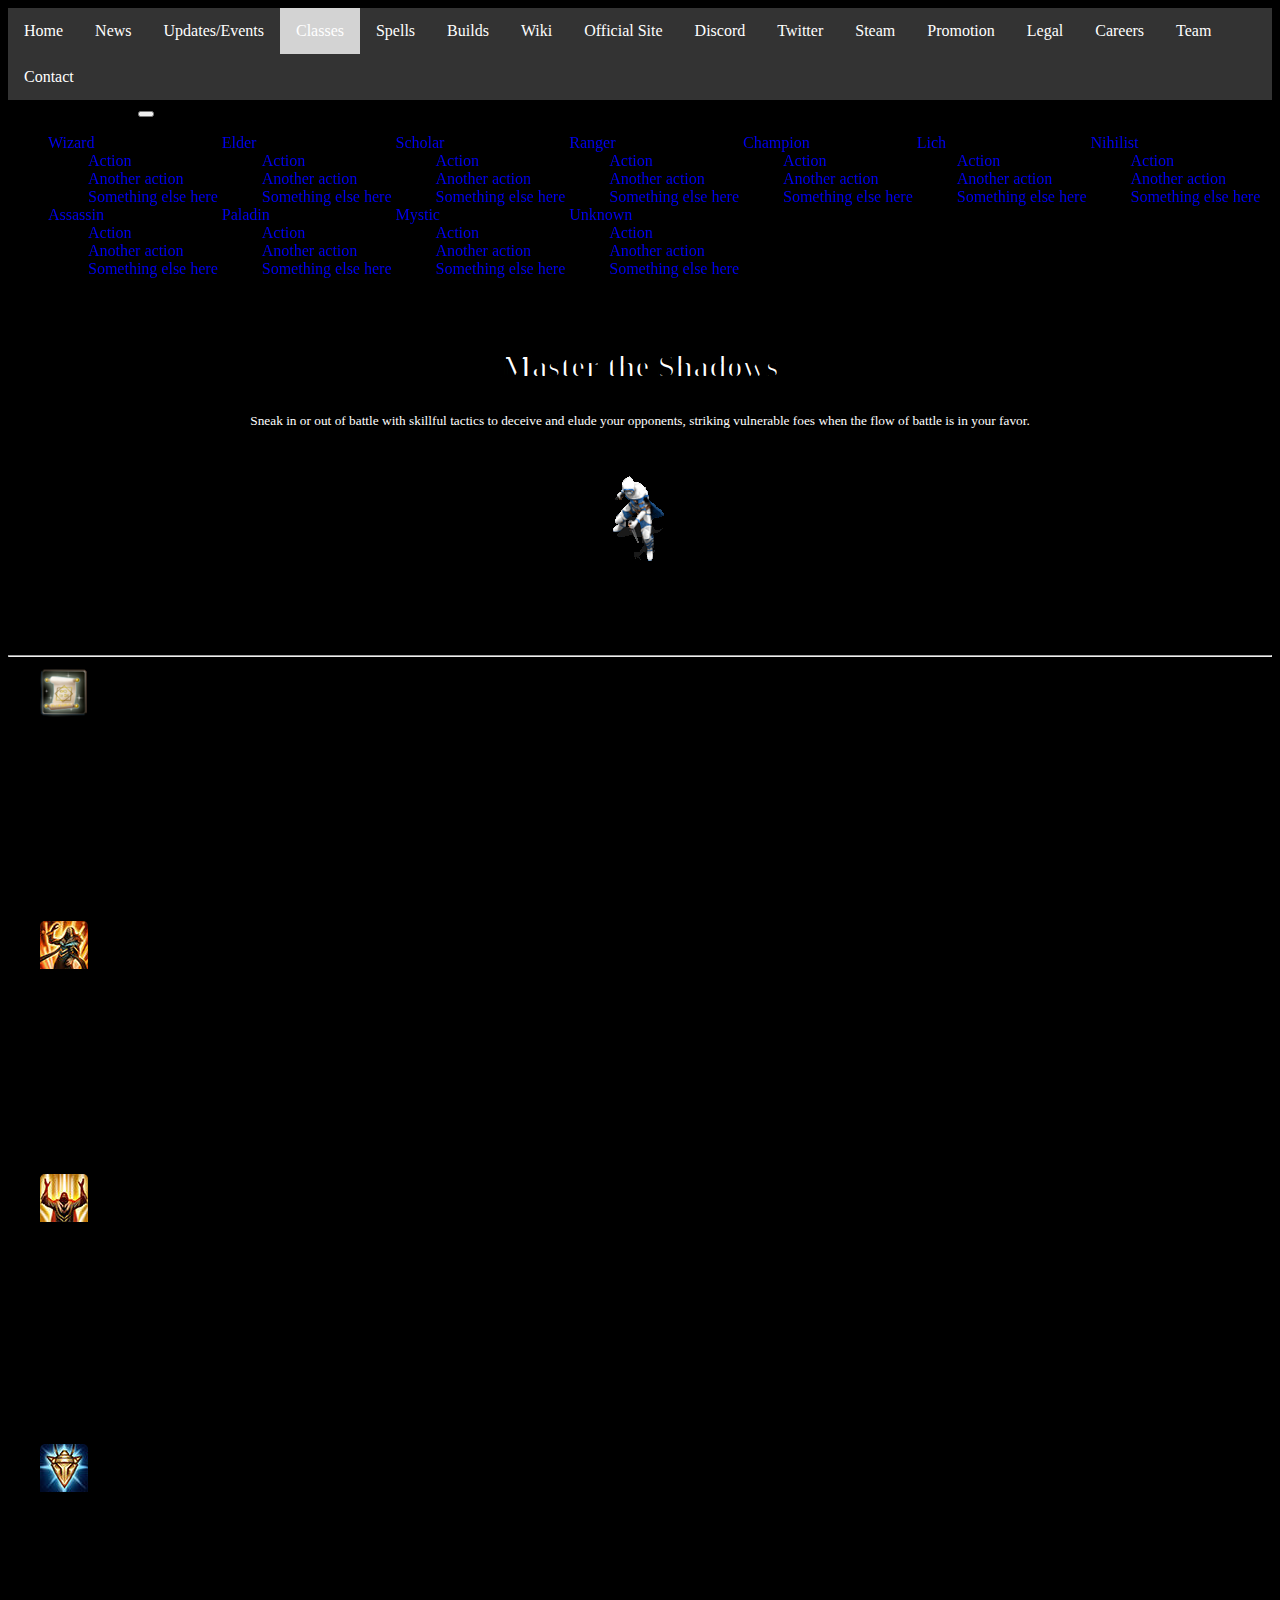
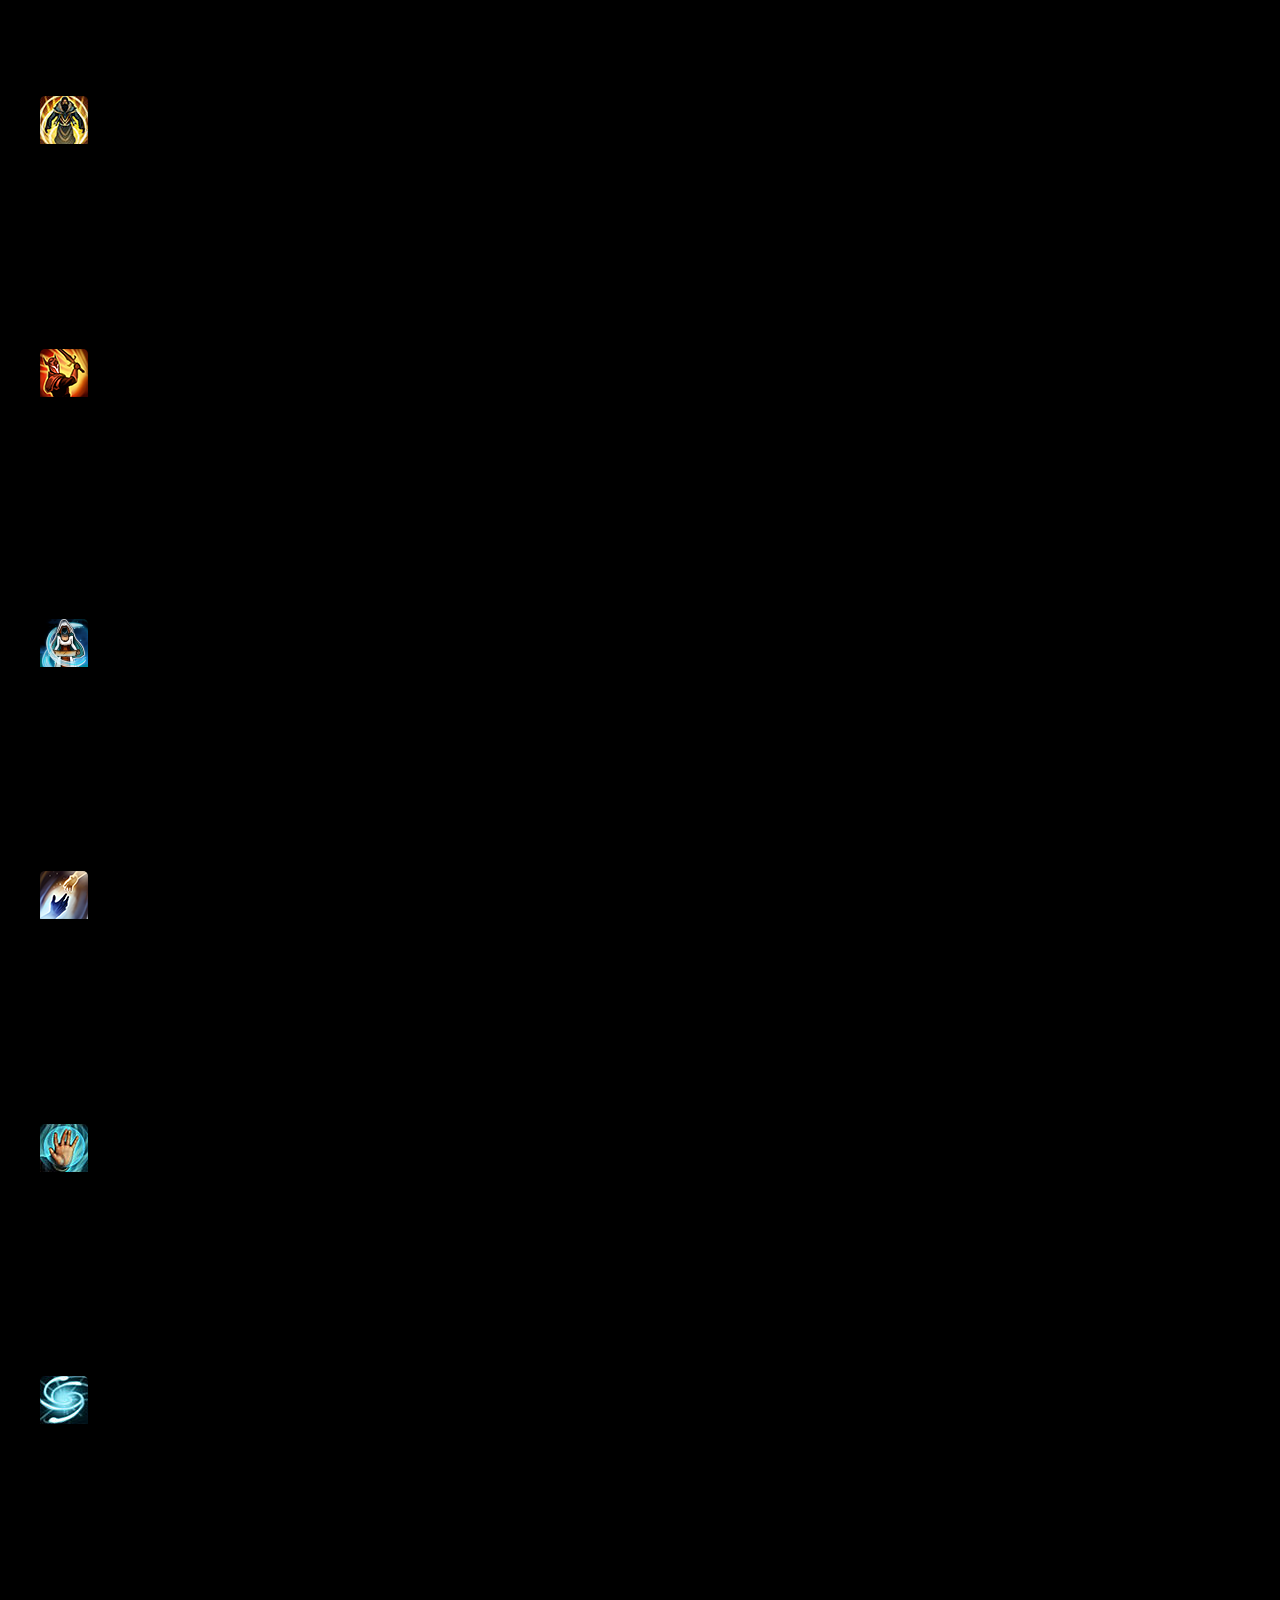
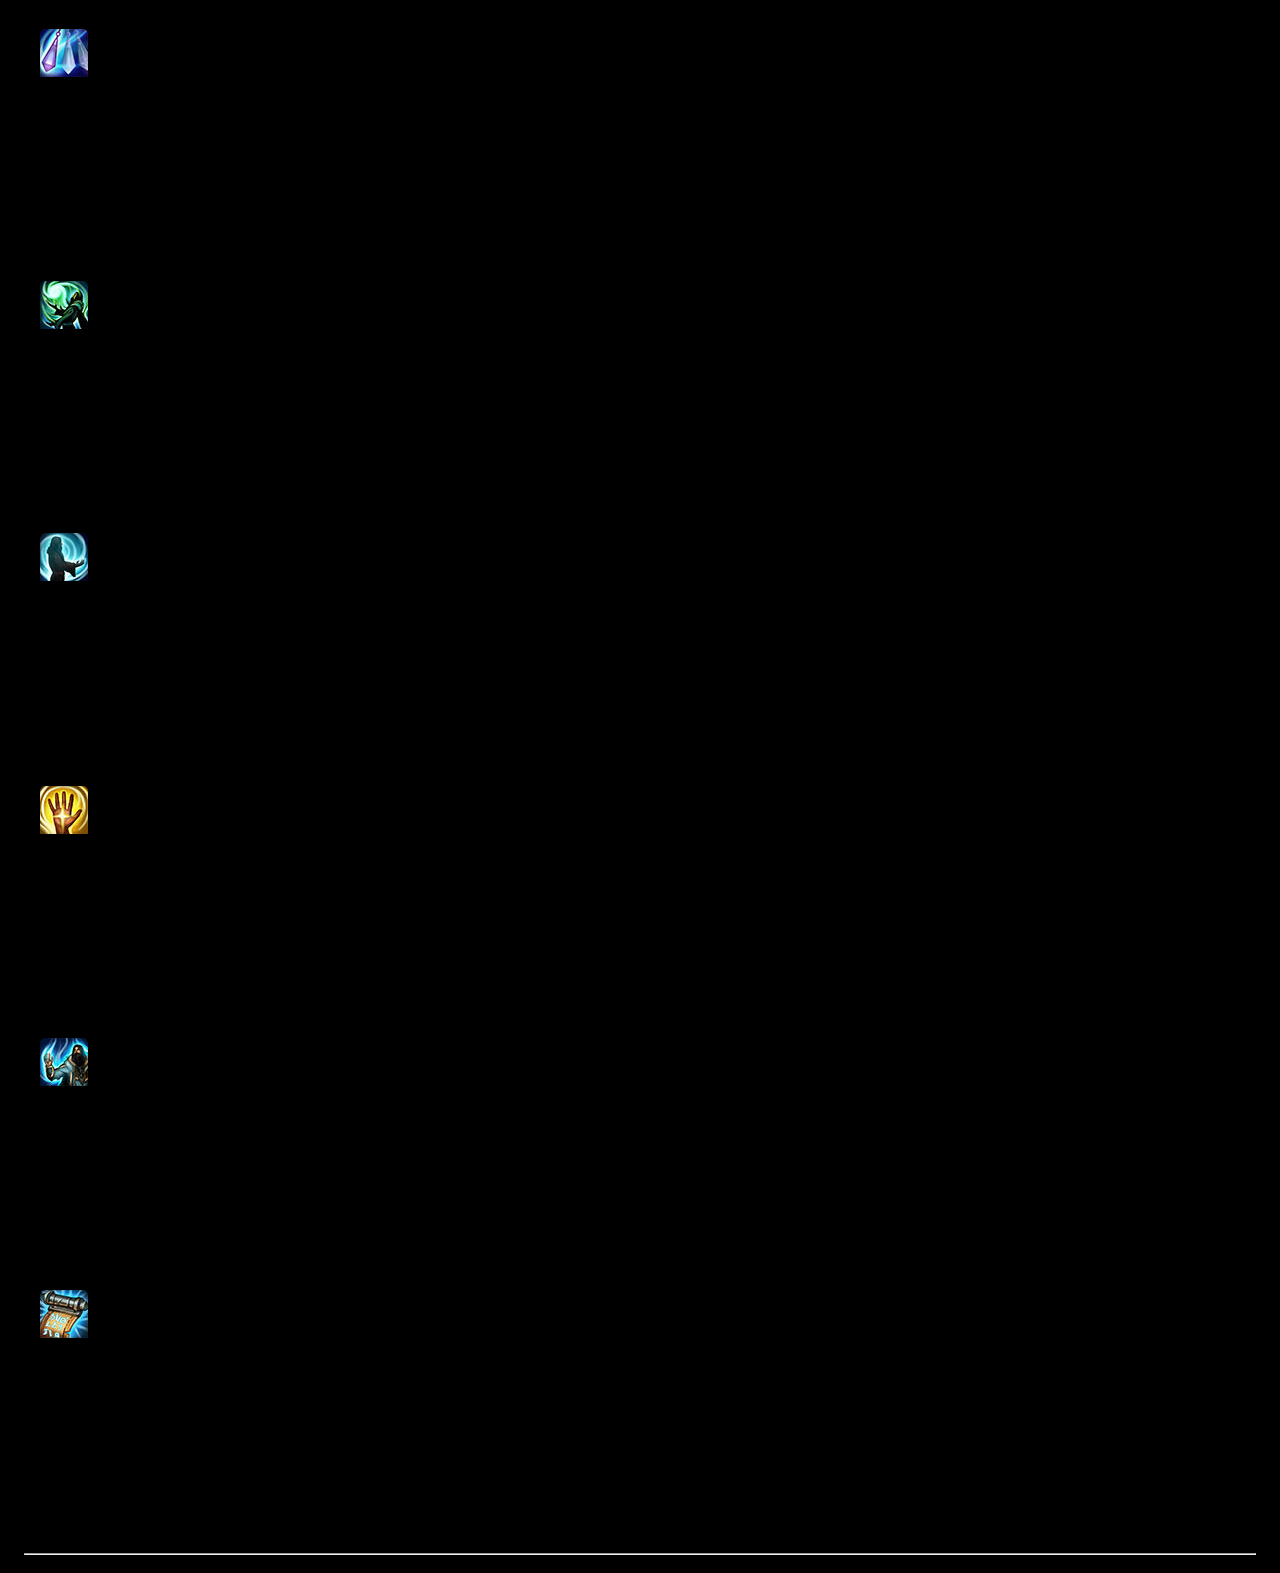
<file: assassin.html>
<!DOCTYPE html>
<html>

<head>
    <meta charset="utf-8">
    <meta http-equiv="X-UA-Compatible" content="IE=edge">
    <title>Arena of Kings Builds</title>
    <meta name="description" content="">
    <meta name="viewport" content="width=device-width, initial-scale=1">
    <link href="https://cdn.jsdelivr.net/npm/bootstrap@5.0.2/dist/css/bootstrap.min.css" rel="stylesheet" integrity="sha384-EVSTQN3/azprG1Anm3QDgpJLIm9Nao0Yz1ztcQTwFspd3yD65VohhpuuCOmLASjC" crossorigin="anonymous">
    <link rel="stylesheet" href="style.css">
</head>
<header>
    <ul class="ulp">
        <li class="lip"><a href="index.html">Home</a></li>
        <li class="lip"><a href="#news">News</a></li>
        <li class="lip"><a href="events.html">Updates/Events</a></li>
        <li class="lip"><a class="active" href="classes.html">Classes</a></li>
        <li class="lip"><a href="#contact">Spells</a></li>
        <li class="lip"><a href="builds.html">Builds</a></li>
        <li class="lip"><a href="https://arenaofkings.fandom.com/wiki/Arena_of_Kings_Wiki">Wiki</a></li>
        <li class="lip"><a href="https://arenaofkings.com/">Official Site</a></li>
        <li class="lip"><a href="https://discord.com/invite/aok">Discord</a></li>
        <li class="lip"><a href="https://twitter.com/arenaofkings">Twitter</a></li>
        <li class="lip"><a href="https://store.steampowered.com/app/1686820/Arena_of_Kings/?utm_source=aok&utm_medium=website&utm_campaign=static&utm_content=homepage">Steam</a></li>
        <li class="lip"><a href="#news">Promotion</a></li>
        <li class="lip"><a href="#contact">Legal</a></li>
        <li class="lip"><a href="#news">Careers</a></li>
        <li class="lip"><a href="#contact">Team</a></li>
        <li class="lip"><a href="#news">Contact</a></li>
    </ul>
    <nav class="navbar navbar-expand-lg navbar-dark bg-dark">
        <div class="container-fluid">
          <a class="navbar-brand">Choose Your Class:</a>
          <button class="navbar-toggler" type="button" data-bs-toggle="collapse" data-bs-target="#navbarNavDarkDropdown" aria-controls="navbarNavDarkDropdown" aria-expanded="false" aria-label="Toggle navigation">
            <span class="navbar-toggler-icon"></span>
          </button>
          <div class="collapse navbar-collapse" id="navbarNavDarkDropdown">
            <ul class="navbar-nav">
              <li class="nav-item dropdown">
                <a class="nav-link dropdown-toggle" href="wizard.html" id="navbarDarkDropdownMenuLink" role="button" data-bs-toggle="dropdown" aria-expanded="false">
                  Wizard
                </a>
                <ul class="dropdown-menu dropdown-menu-dark" aria-labelledby="navbarDarkDropdownMenuLink">
                  <li><a class="dropdown-item" href="#">Action</a></li>
                  <li><a class="dropdown-item" href="#">Another action</a></li>
                  <li><a class="dropdown-item" href="#">Something else here</a></li>
                </ul>
              </li>
              <li class="nav-item dropdown">
                <a class="nav-link dropdown-toggle" href="elder.html" id="navbarDarkDropdownMenuLink" role="button" data-bs-toggle="dropdown" aria-expanded="false">
                  Elder
                </a>
                <ul class="dropdown-menu dropdown-menu-dark" aria-labelledby="navbarDarkDropdownMenuLink">
                  <li><a class="dropdown-item" href="#">Action</a></li>
                  <li><a class="dropdown-item" href="#">Another action</a></li>
                  <li><a class="dropdown-item" href="#">Something else here</a></li>
                </ul>
              </li>
              <li class="nav-item dropdown">
                <a class="nav-link dropdown-toggle" href="scholar.html" id="navbarDarkDropdownMenuLink" role="button" data-bs-toggle="dropdown" aria-expanded="false">
                  Scholar
                </a>
                <ul class="dropdown-menu dropdown-menu-dark" aria-labelledby="navbarDarkDropdownMenuLink">
                  <li><a class="dropdown-item" href="#">Action</a></li>
                  <li><a class="dropdown-item" href="#">Another action</a></li>
                  <li><a class="dropdown-item" href="#">Something else here</a></li>
                </ul>
              </li>
              <li class="nav-item dropdown">
                <a class="nav-link dropdown-toggle" href="ranger.html" id="navbarDarkDropdownMenuLink" role="button" data-bs-toggle="dropdown" aria-expanded="false">
                  Ranger
                </a>
                <ul class="dropdown-menu dropdown-menu-dark" aria-labelledby="navbarDarkDropdownMenuLink">
                  <li><a class="dropdown-item" href="#">Action</a></li>
                  <li><a class="dropdown-item" href="#">Another action</a></li>
                  <li><a class="dropdown-item" href="#">Something else here</a></li>
                </ul>
              </li>
              <li class="nav-item dropdown">
                <a class="nav-link dropdown-toggle" href="champion.html" id="navbarDarkDropdownMenuLink" role="button" data-bs-toggle="dropdown" aria-expanded="false">
                  Champion
                </a>
                <ul class="dropdown-menu dropdown-menu-dark" aria-labelledby="navbarDarkDropdownMenuLink">
                  <li><a class="dropdown-item" href="#">Action</a></li>
                  <li><a class="dropdown-item" href="#">Another action</a></li>
                  <li><a class="dropdown-item" href="#">Something else here</a></li>
                </ul>
              </li>
              <li class="nav-item dropdown">
                <a class="nav-link dropdown-toggle" href="lich.html" id="navbarDarkDropdownMenuLink" role="button" data-bs-toggle="dropdown" aria-expanded="false">
                  Lich
                </a>
                <ul class="dropdown-menu dropdown-menu-dark" aria-labelledby="navbarDarkDropdownMenuLink">
                  <li><a class="dropdown-item" href="#">Action</a></li>
                  <li><a class="dropdown-item" href="#">Another action</a></li>
                  <li><a class="dropdown-item" href="#">Something else here</a></li>
                </ul>
              </li>
              <li class="nav-item dropdown">
                <a class="nav-link dropdown-toggle" href="nihilist.html" id="navbarDarkDropdownMenuLink" role="button" data-bs-toggle="dropdown" aria-expanded="false">
                  Nihilist
                </a>
                <ul class="dropdown-menu dropdown-menu-dark" aria-labelledby="navbarDarkDropdownMenuLink">
                  <li><a class="dropdown-item" href="#">Action</a></li>
                  <li><a class="dropdown-item" href="#">Another action</a></li>
                  <li><a class="dropdown-item" href="#">Something else here</a></li>
                </ul>
              </li>
              <li class="nav-item dropdown">
                <a class="nav-link dropdown-toggle" href="assassin.html" id="navbarDarkDropdownMenuLink" role="button" data-bs-toggle="dropdown" aria-expanded="false">
                  Assassin
                </a>
                <ul class="dropdown-menu dropdown-menu-dark" aria-labelledby="navbarDarkDropdownMenuLink">
                  <li><a class="dropdown-item" href="#">Action</a></li>
                  <li><a class="dropdown-item" href="#">Another action</a></li>
                  <li><a class="dropdown-item" href="#">Something else here</a></li>
                </ul>
              </li>
              <li class="nav-item dropdown">
                <a class="nav-link dropdown-toggle" href="paladin.html" id="navbarDarkDropdownMenuLink" role="button" data-bs-toggle="dropdown" aria-expanded="false">
                  Paladin
                </a>
                <ul class="dropdown-menu dropdown-menu-dark" aria-labelledby="navbarDarkDropdownMenuLink">
                  <li><a class="dropdown-item" href="#">Action</a></li>
                  <li><a class="dropdown-item" href="#">Another action</a></li>
                  <li><a class="dropdown-item" href="#">Something else here</a></li>
                </ul>
              </li>
              <li class="nav-item dropdown">
                <a class="nav-link dropdown-toggle" href="mystic.html" id="navbarDarkDropdownMenuLink" role="button" data-bs-toggle="dropdown" aria-expanded="false">
                  Mystic
                </a>
                <ul class="dropdown-menu dropdown-menu-dark" aria-labelledby="navbarDarkDropdownMenuLink">
                  <li><a class="dropdown-item" href="#">Action</a></li>
                  <li><a class="dropdown-item" href="#">Another action</a></li>
                  <li><a class="dropdown-item" href="#">Something else here</a></li>
                </ul>
              </li>
              <li class="nav-item dropdown">
                <a class="nav-link dropdown-toggle" href="#" id="navbarDarkDropdownMenuLink" role="button" data-bs-toggle="dropdown" aria-expanded="false">
                  Unknown
                </a>
                <ul class="dropdown-menu dropdown-menu-dark" aria-labelledby="navbarDarkDropdownMenuLink">
                  <li><a class="dropdown-item" href="#">Action</a></li>
                  <li><a class="dropdown-item" href="#">Another action</a></li>
                  <li><a class="dropdown-item" href="#">Something else here</a></li>
                </ul>
              </li>
            </ul>
          </div>
        </div>
      </nav>
      <br>
      
</header>

<body>
    <div class="main">
        <div class="headline">
            <h1 style="color: white !important;">Master the Shadows</h1>
            <sub style="color: white !important;">Sneak in or out of battle with skillful tactics to deceive and elude your opponents, striking vulnerable foes when the flow of battle is in your favor.</sub>
            <br>
            <img src="Assassingif.gif">
        </div>
    </div>
    <hr>
    <div class="container">
        <!--div id="carouselExampleIndicators" class="carousel slide" data-ride="carousel">
            <ol class="carousel-indicators">
              <li data-target="#carouselExampleIndicators" data-slide-to="0" class="active"></li>
              <li data-target="#carouselExampleIndicators" data-slide-to="1"></li>
              <li data-target="#carouselExampleIndicators" data-slide-to="2"></li>
            </ol>
            <div class="carousel-inner">
              <div class="carousel-item active">
                <img class="d-block w-100" src="background1.jpeg" alt="First slide">
                <div class="carousel-caption d-none d-md-block">
                    <h5>...</h5>
                    <p>...</p>
                </div>
              </div>
              <div class="carousel-item">
                <img class="d-block w-100" src="background2.jpeg" alt="Second slide">
                <div class="carousel-caption d-none d-md-block">
                    <h5>...</h5>
                    <p>...</p>
                </div>
              </div>
              <div class="carousel-item">
                <img class="d-block w-100" src="Combust.jpeg" alt="Third slide">
                <div class="carousel-caption d-none d-md-block">
                    <h5>...</h5>
                    <p>...</p>
                </div>
              </div>
            </div>
            <a class="carousel-control-prev" href="#carouselExampleIndicators" role="button" data-slide="prev">
              <span class="carousel-control-prev-icon" aria-hidden="true"></span>
              <span class="sr-only">Previous</span>
            </a>
            <a class="carousel-control-next" href="#carouselExampleIndicators" role="button" data-slide="next">
              <span class="carousel-control-next-icon" aria-hidden="true"></span>
              <span class="sr-only">Next</span>
            </a>
          </!--div-->

          <div class="container">
            <div class="row row-cols-1 row-cols-md-3 g-4">
              <div class="col">
                <div class="card h-100">
                  <img src="ScholarBasicAttack.png" class="card-img-top" alt="...">
                  <div class="card-body">
                    <h5 class="card-title">Basic Attack</h5>
                    <p class="card-text">This is a wider card with supporting text below as a natural lead-in to additional content. This content is a little bit longer.</p>
                    <ul>
                      <li>Type: Atk</li>
                      <li>Range: 80 yards</li>
                      <li>Cooldown: 0s</li>
                      <li>Cast Time: Instant</li>
                      <li>Mana Cost: 0</li>
                    </ul>
                  </div>
                </div>
              </div>
              <div class="col">
                <div class="card h-100">
                  <img src="Armageddon.jpeg" class="card-img-top" alt="...">
                  <div class="card-body">
                    <h5 class="card-title">Armageddon</h5>
                    <p class="card-text">This card has supporting text below as a natural lead-in to additional content.</p>
                    <ul>
                      <li>Type: Atk</li>
                      <li>Range: 80 yards</li>
                      <li>Cooldown: 0s</li>
                      <li>Cast Time: Instant</li>
                      <li>Mana Cost: 0</li>
                    </ul>
                  </div>
                </div>
              </div>
              <div class="col">
                <div class="card h-100">
                  <img src="EtherealBindings.jpeg" class="card-img-top" alt="...">
                  <div class="card-body">
                    <h5 class="card-title">Ethereal Bindings</h5>
                    <p class="card-text">This is a wider card with supporting text below as a natural lead-in to additional content. This card has even longer content than the first to show that equal height action.</p>
                    <ul>
                      <li>Type: Atk</li>
                      <li>Range: 80 yards</li>
                      <li>Cooldown: 0s</li>
                      <li>Cast Time: Instant</li>
                      <li>Mana Cost: 0</li>
                    </ul>
                  </div>
                </div>
              </div>
            </div>
            <br>
            <div class="row row-cols-1 row-cols-md-3 g-4">
              <div class="col">
                <div class="card h-100">
                  <img src="GospelOfDefiance.jpeg" class="card-img-top" alt="...">
                  <div class="card-body">
                    <h5 class="card-title">Gospel of Defiance</h5>
                    <p class="card-text">This is a wider card with supporting text below as a natural lead-in to additional content. This content is a little bit longer.</p>
                    <ul>
                      <li>Type: Atk</li>
                      <li>Range: 80 yards</li>
                      <li>Cooldown: 0s</li>
                      <li>Cast Time: Instant</li>
                      <li>Mana Cost: 0</li>
                    </ul>
                  </div>
                </div>
              </div>
              <div class="col">
                <div class="card h-100">
                  <img src="GospelOfHarmony.jpeg" class="card-img-top" alt="...">
                  <div class="card-body">
                    <h5 class="card-title">Gospel of Harmony</h5>
                    <p class="card-text">This card has supporting text below as a natural lead-in to additional content.</p>
                    <ul>
                      <li>Type: Atk</li>
                      <li>Range: 80 yards</li>
                      <li>Cooldown: 0s</li>
                      <li>Cast Time: Instant</li>
                      <li>Mana Cost: 0</li>
                    </ul>
                  </div>
                </div>
              </div>
              <div class="col">
                <div class="card h-100">
                  <img src="GospelOfOnslaught.png" class="card-img-top" alt="...">
                  <div class="card-body">
                    <h5 class="card-title">Gospel of Onslaught</h5>
                    <p class="card-text">This is a wider card with supporting text below as a natural lead-in to additional content. This card has even longer content than the first to show that equal height action.</p>
                    <ul>
                      <li>Type: Atk</li>
                      <li>Range: 80 yards</li>
                      <li>Cooldown: 0s</li>
                      <li>Cast Time: Instant</li>
                      <li>Mana Cost: 0</li>
                    </ul>
                  </div>
                </div>
              </div>
            </div>
            <br>
            <div class="row row-cols-1 row-cols-md-3 g-4">
              <div class="col">
                <div class="card h-100">
                  <img src="GospelOfPurity.png" class="card-img-top" alt="...">
                  <div class="card-body">
                    <h5 class="card-title">Gospel of Purity</h5>
                    <p class="card-text">This is a wider card with supporting text below as a natural lead-in to additional content. This content is a little bit longer.</p>
                    <ul>
                      <li>Type: Atk</li>
                      <li>Range: 80 yards</li>
                      <li>Cooldown: 0s</li>
                      <li>Cast Time: Instant</li>
                      <li>Mana Cost: 0</li>
                    </ul>
                  </div>
                </div>
              </div>
              <div class="col">
                <div class="card h-100">
                  <img src="Immortality.png" class="card-img-top" alt="...">
                  <div class="card-body">
                    <h5 class="card-title">Immortality</h5>
                    <p class="card-text">This card has supporting text below as a natural lead-in to additional content.</p>
                    <ul>
                      <li>Type: Atk</li>
                      <li>Range: 80 yards</li>
                      <li>Cooldown: 0s</li>
                      <li>Cast Time: Instant</li>
                      <li>Mana Cost: 0</li>
                    </ul>
                  </div>
                </div>
              </div>
              <div class="col">
                <div class="card h-100">
                  <img src="Judgement.jpeg" class="card-img-top" alt="...">
                  <div class="card-body">
                    <h5 class="card-title">Judgement</h5>
                    <p class="card-text">This is a wider card with supporting text below as a natural lead-in to additional content. This card has even longer content than the first to show that equal height action.</p>
                    <ul>
                      <li>Type: Atk</li>
                      <li>Range: 80 yards</li>
                      <li>Cooldown: 0s</li>
                      <li>Cast Time: Instant</li>
                      <li>Mana Cost: 0</li>
                    </ul>
                  </div>
                </div>
              </div>
              <div class="col">
                <div class="card h-100">
                  <img src="LifeBurst.jpeg" class="card-img-top" alt="...">
                  <div class="card-body">
                    <h5 class="card-title">Life Burst</h5>
                    <p class="card-text">This is a wider card with supporting text below as a natural lead-in to additional content. This card has even longer content than the first to show that equal height action.</p>
                    <ul>
                      <li>Type: Atk</li>
                      <li>Range: 80 yards</li>
                      <li>Cooldown: 0s</li>
                      <li>Cast Time: Instant</li>
                      <li>Mana Cost: 0</li>
                    </ul>
                  </div>
                </div>
              </div>
              <div class="col">
                <div class="card h-100">
                  <img src="Mesmerize.jpeg" class="card-img-top" alt="...">
                  <div class="card-body">
                    <h5 class="card-title">Mesmerize</h5>
                    <p class="card-text">This is a wider card with supporting text below as a natural lead-in to additional content. This card has even longer content than the first to show that equal height action.</p>
                    <ul>
                      <li>Type: Atk</li>
                      <li>Range: 80 yards</li>
                      <li>Cooldown: 0s</li>
                      <li>Cast Time: Instant</li>
                      <li>Mana Cost: 0</li>
                    </ul>
                  </div>
                </div>
              </div>
              <div class="col">
                <div class="card h-100">
                  <img src="Portal.jpeg" class="card-img-top" alt="...">
                  <div class="card-body">
                    <h5 class="card-title">Portal</h5>
                    <p class="card-text">This is a wider card with supporting text below as a natural lead-in to additional content. This card has even longer content than the first to show that equal height action.</p>
                    <ul>
                      <li>Type: Atk</li>
                      <li>Range: 80 yards</li>
                      <li>Cooldown: 0s</li>
                      <li>Cast Time: Instant</li>
                      <li>Mana Cost: 0</li>
                    </ul>
                  </div>
                </div>
              </div>
              <div class="col">
                <div class="card h-100">
                  <img src="RiteOfPassage.jpeg" class="card-img-top" alt="...">
                  <div class="card-body">
                    <h5 class="card-title">Rite of Passage</h5>
                    <p class="card-text">This is a wider card with supporting text below as a natural lead-in to additional content. This card has even longer content than the first to show that equal height action.</p>
                    <ul>
                      <li>Type: Atk</li>
                      <li>Range: 80 yards</li>
                      <li>Cooldown: 0s</li>
                      <li>Cast Time: Instant</li>
                      <li>Mana Cost: 0</li>
                    </ul>
                  </div>
                </div>
              </div>
              <div class="col">
                <div class="card h-100">
                  <img src="ScholarSilence.jpeg" class="card-img-top" alt="...">
                  <div class="card-body">
                    <h5 class="card-title">Silence</h5>
                    <p class="card-text">This is a wider card with supporting text below as a natural lead-in to additional content. This card has even longer content than the first to show that equal height action.</p>
                    <ul>
                      <li>Type: Atk</li>
                      <li>Range: 80 yards</li>
                      <li>Cooldown: 0s</li>
                      <li>Cast Time: Instant</li>
                      <li>Mana Cost: 0</li>
                    </ul>
                  </div>
                </div>
              </div>
              <div class="col">
                <div class="card h-100">
                  <img src="TransferLife.jpeg" class="card-img-top" alt="...">
                  <div class="card-body">
                    <h5 class="card-title">Transfer Life</h5>
                    <p class="card-text">This is a wider card with supporting text below as a natural lead-in to additional content. This card has even longer content than the first to show that equal height action.</p>
                    <ul>
                      <li>Type: Atk</li>
                      <li>Range: 80 yards</li>
                      <li>Cooldown: 0s</li>
                      <li>Cast Time: Instant</li>
                      <li>Mana Cost: 0</li>
                    </ul>
                  </div>
                </div>
              </div>
              <div class="col">
                <div class="card h-100">
                  <img src="Truth.jpeg" class="card-img-top" alt="...">
                  <div class="card-body">
                    <h5 class="card-title">Truth</h5>
                    <p class="card-text">This is a wider card with supporting text below as a natural lead-in to additional content. This card has even longer content than the first to show that equal height action.</p>
                    <ul>
                      <li>Type: Atk</li>
                      <li>Range: 80 yards</li>
                      <li>Cooldown: 0s</li>
                      <li>Cast Time: Instant</li>
                      <li>Mana Cost: 0</li>
                    </ul>
                  </div>
                </div>
              </div>
            </div>
          </div>
    <hr>
    <script src="main.js" async defer></script>
</body>

</html>
</file>
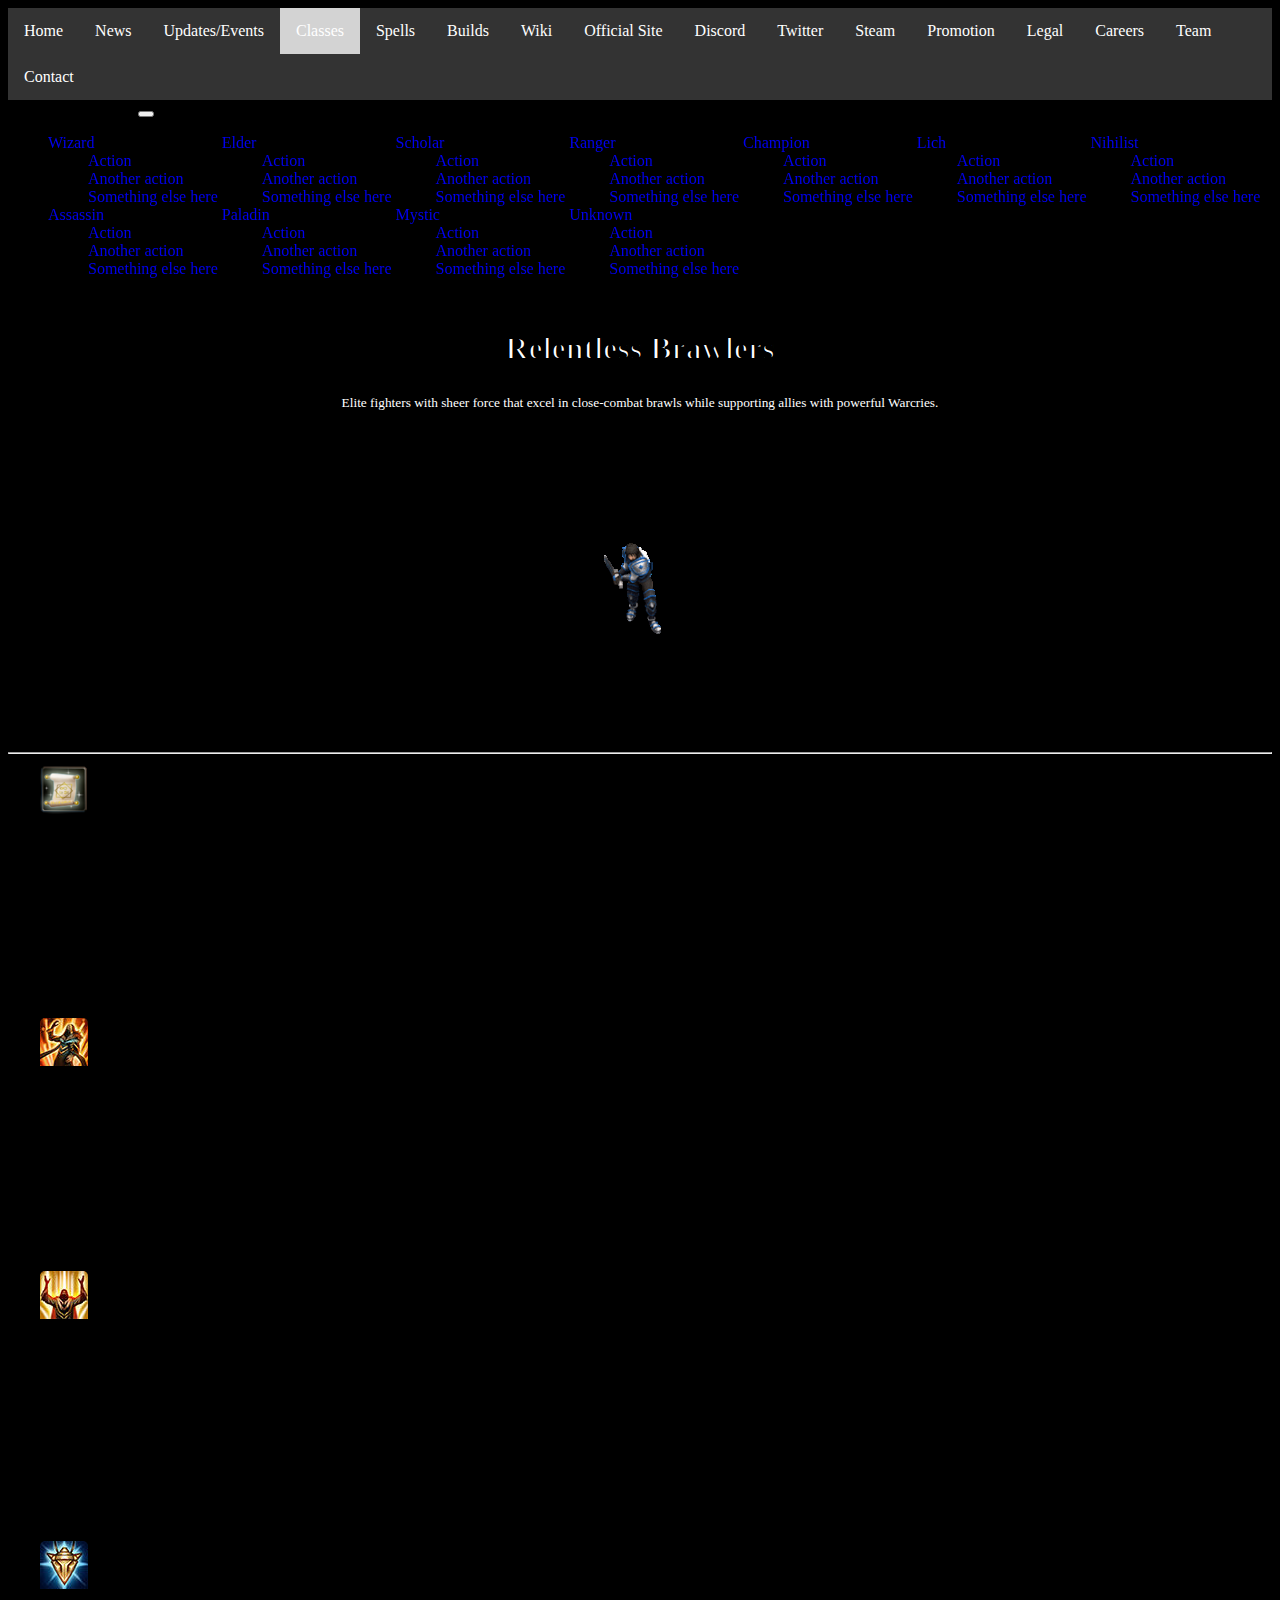
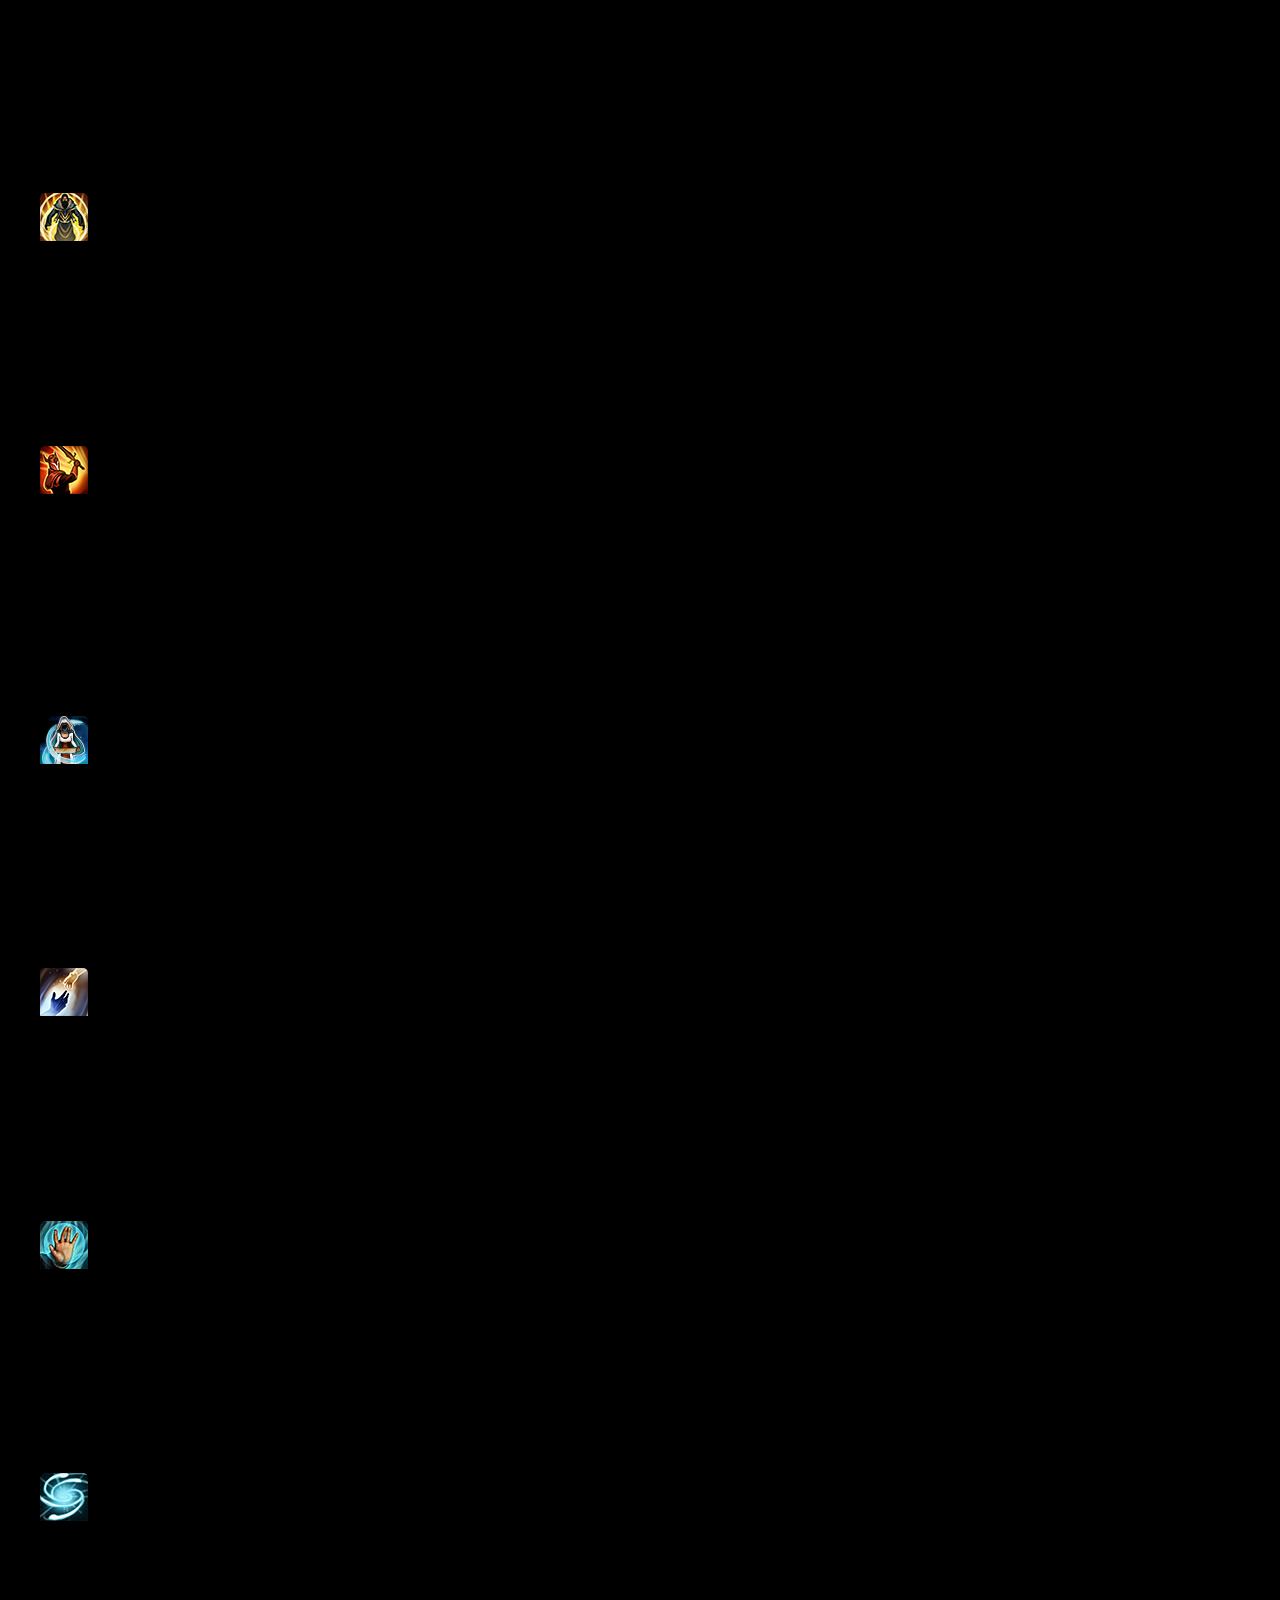
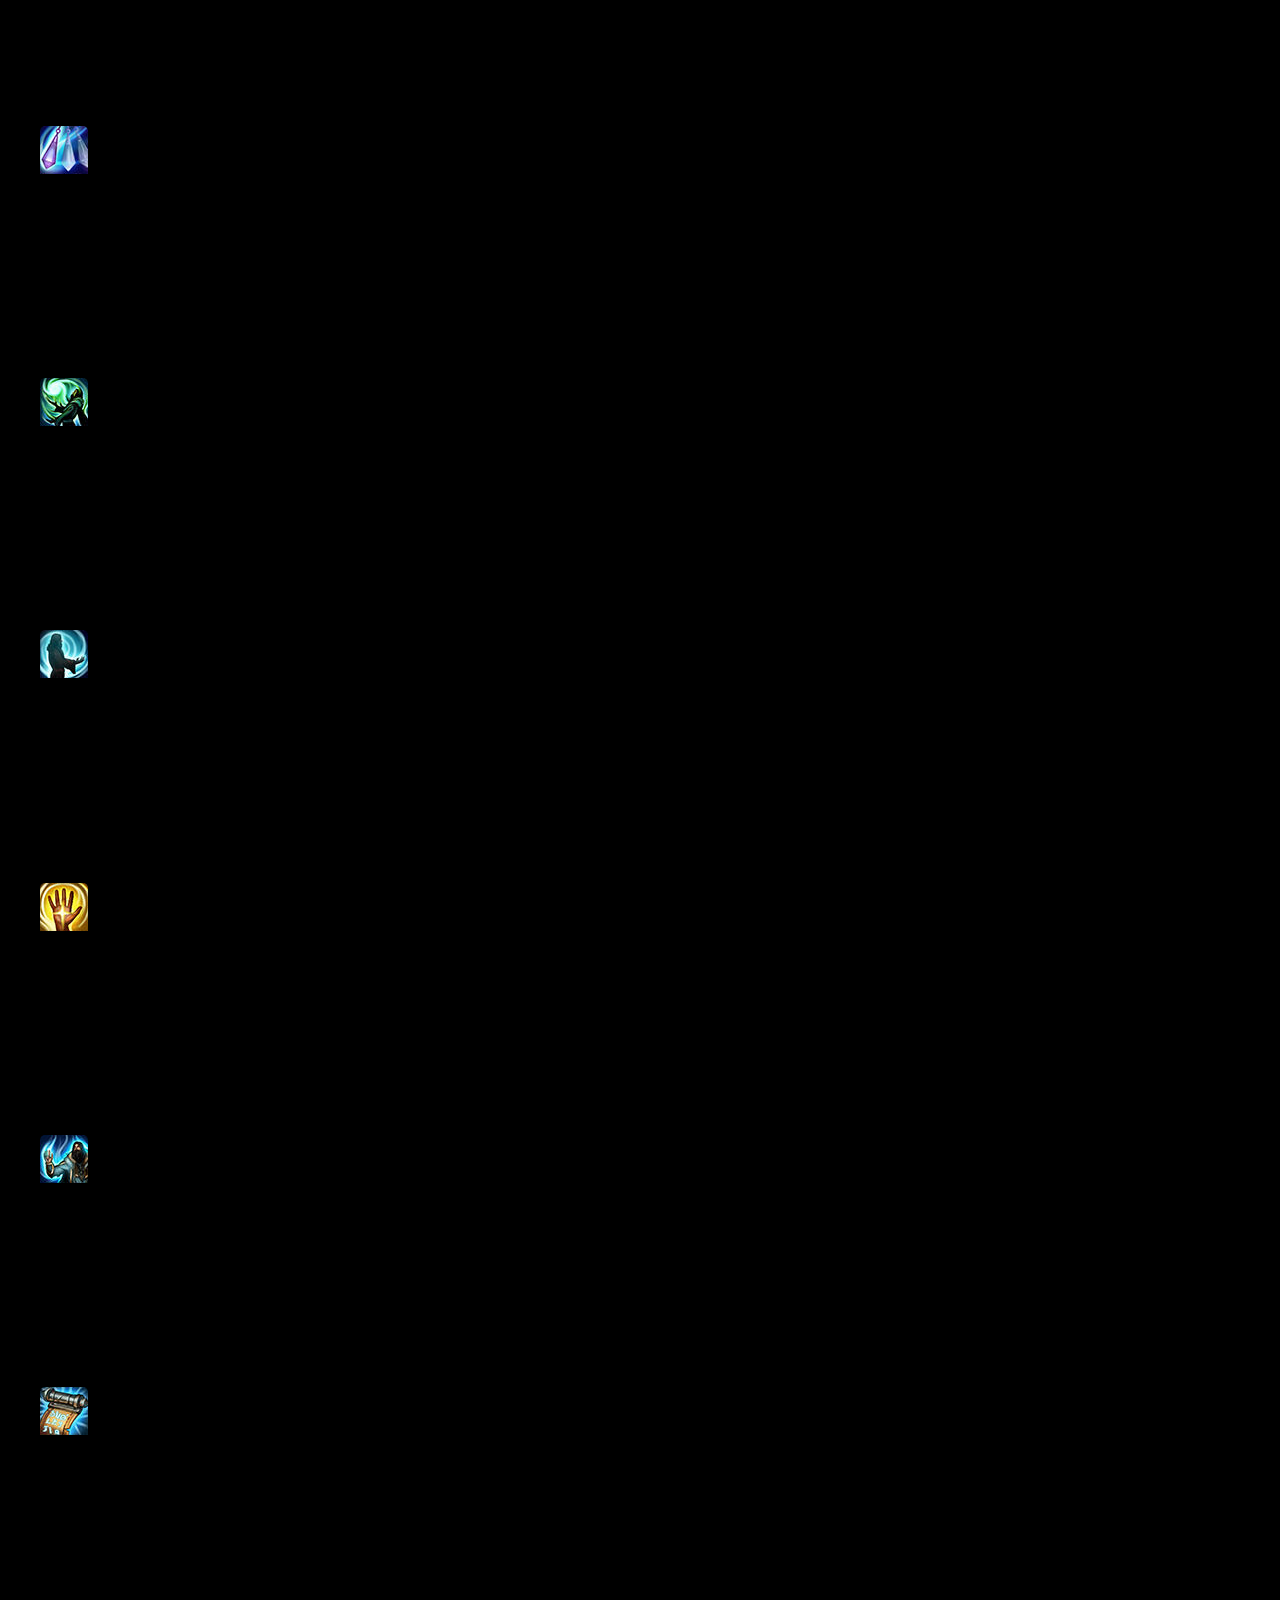
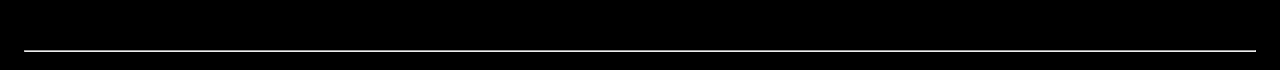
<file: champion.html>
<!DOCTYPE html>
<html>

<head>
    <meta charset="utf-8">
    <meta http-equiv="X-UA-Compatible" content="IE=edge">
    <title>Arena of Kings Builds</title>
    <meta name="description" content="">
    <meta name="viewport" content="width=device-width, initial-scale=1">
    <link href="https://cdn.jsdelivr.net/npm/bootstrap@5.0.2/dist/css/bootstrap.min.css" rel="stylesheet" integrity="sha384-EVSTQN3/azprG1Anm3QDgpJLIm9Nao0Yz1ztcQTwFspd3yD65VohhpuuCOmLASjC" crossorigin="anonymous">
    <link rel="stylesheet" href="style.css">
</head>
<header>
    <ul class="ulp">
        <li class="lip"><a href="index.html">Home</a></li>
        <li class="lip"><a href="#news">News</a></li>
        <li class="lip"><a href="events.html">Updates/Events</a></li>
        <li class="lip"><a class="active" href="classes.html">Classes</a></li>
        <li class="lip"><a href="#contact">Spells</a></li>
        <li class="lip"><a href="builds.html">Builds</a></li>
        <li class="lip"><a href="https://arenaofkings.fandom.com/wiki/Arena_of_Kings_Wiki">Wiki</a></li>
        <li class="lip"><a href="https://arenaofkings.com/">Official Site</a></li>
        <li class="lip"><a href="https://discord.com/invite/aok">Discord</a></li>
        <li class="lip"><a href="https://twitter.com/arenaofkings">Twitter</a></li>
        <li class="lip"><a href="https://store.steampowered.com/app/1686820/Arena_of_Kings/?utm_source=aok&utm_medium=website&utm_campaign=static&utm_content=homepage">Steam</a></li>
        <li class="lip"><a href="#news">Promotion</a></li>
        <li class="lip"><a href="#contact">Legal</a></li>
        <li class="lip"><a href="#news">Careers</a></li>
        <li class="lip"><a href="#contact">Team</a></li>
        <li class="lip"><a href="#news">Contact</a></li>
    </ul>
    <nav class="navbar navbar-expand-lg navbar-dark bg-dark">
        <div class="container-fluid">
          <a class="navbar-brand">Choose Your Class:</a>
          <button class="navbar-toggler" type="button" data-bs-toggle="collapse" data-bs-target="#navbarNavDarkDropdown" aria-controls="navbarNavDarkDropdown" aria-expanded="false" aria-label="Toggle navigation">
            <span class="navbar-toggler-icon"></span>
          </button>
          <div class="collapse navbar-collapse" id="navbarNavDarkDropdown">
            <ul class="navbar-nav">
              <li class="nav-item dropdown">
                <a class="nav-link dropdown-toggle" href="wizard.html" id="navbarDarkDropdownMenuLink" role="button" data-bs-toggle="dropdown" aria-expanded="false">
                  Wizard
                </a>
                <ul class="dropdown-menu dropdown-menu-dark" aria-labelledby="navbarDarkDropdownMenuLink">
                  <li><a class="dropdown-item" href="#">Action</a></li>
                  <li><a class="dropdown-item" href="#">Another action</a></li>
                  <li><a class="dropdown-item" href="#">Something else here</a></li>
                </ul>
              </li>
              <li class="nav-item dropdown">
                <a class="nav-link dropdown-toggle" href="elder.html" id="navbarDarkDropdownMenuLink" role="button" data-bs-toggle="dropdown" aria-expanded="false">
                  Elder
                </a>
                <ul class="dropdown-menu dropdown-menu-dark" aria-labelledby="navbarDarkDropdownMenuLink">
                  <li><a class="dropdown-item" href="#">Action</a></li>
                  <li><a class="dropdown-item" href="#">Another action</a></li>
                  <li><a class="dropdown-item" href="#">Something else here</a></li>
                </ul>
              </li>
              <li class="nav-item dropdown">
                <a class="nav-link dropdown-toggle" href="scholar.html" id="navbarDarkDropdownMenuLink" role="button" data-bs-toggle="dropdown" aria-expanded="false">
                  Scholar
                </a>
                <ul class="dropdown-menu dropdown-menu-dark" aria-labelledby="navbarDarkDropdownMenuLink">
                  <li><a class="dropdown-item" href="#">Action</a></li>
                  <li><a class="dropdown-item" href="#">Another action</a></li>
                  <li><a class="dropdown-item" href="#">Something else here</a></li>
                </ul>
              </li>
              <li class="nav-item dropdown">
                <a class="nav-link dropdown-toggle" href="ranger.html" id="navbarDarkDropdownMenuLink" role="button" data-bs-toggle="dropdown" aria-expanded="false">
                  Ranger
                </a>
                <ul class="dropdown-menu dropdown-menu-dark" aria-labelledby="navbarDarkDropdownMenuLink">
                  <li><a class="dropdown-item" href="#">Action</a></li>
                  <li><a class="dropdown-item" href="#">Another action</a></li>
                  <li><a class="dropdown-item" href="#">Something else here</a></li>
                </ul>
              </li>
              <li class="nav-item dropdown">
                <a class="nav-link dropdown-toggle" href="champion.html" id="navbarDarkDropdownMenuLink" role="button" data-bs-toggle="dropdown" aria-expanded="false">
                  Champion
                </a>
                <ul class="dropdown-menu dropdown-menu-dark" aria-labelledby="navbarDarkDropdownMenuLink">
                  <li><a class="dropdown-item" href="#">Action</a></li>
                  <li><a class="dropdown-item" href="#">Another action</a></li>
                  <li><a class="dropdown-item" href="#">Something else here</a></li>
                </ul>
              </li>
              <li class="nav-item dropdown">
                <a class="nav-link dropdown-toggle" href="lich.html" id="navbarDarkDropdownMenuLink" role="button" data-bs-toggle="dropdown" aria-expanded="false">
                  Lich
                </a>
                <ul class="dropdown-menu dropdown-menu-dark" aria-labelledby="navbarDarkDropdownMenuLink">
                  <li><a class="dropdown-item" href="#">Action</a></li>
                  <li><a class="dropdown-item" href="#">Another action</a></li>
                  <li><a class="dropdown-item" href="#">Something else here</a></li>
                </ul>
              </li>
              <li class="nav-item dropdown">
                <a class="nav-link dropdown-toggle" href="nihilist.html" id="navbarDarkDropdownMenuLink" role="button" data-bs-toggle="dropdown" aria-expanded="false">
                  Nihilist
                </a>
                <ul class="dropdown-menu dropdown-menu-dark" aria-labelledby="navbarDarkDropdownMenuLink">
                  <li><a class="dropdown-item" href="#">Action</a></li>
                  <li><a class="dropdown-item" href="#">Another action</a></li>
                  <li><a class="dropdown-item" href="#">Something else here</a></li>
                </ul>
              </li>
              <li class="nav-item dropdown">
                <a class="nav-link dropdown-toggle" href="assassin.html" id="navbarDarkDropdownMenuLink" role="button" data-bs-toggle="dropdown" aria-expanded="false">
                  Assassin
                </a>
                <ul class="dropdown-menu dropdown-menu-dark" aria-labelledby="navbarDarkDropdownMenuLink">
                  <li><a class="dropdown-item" href="#">Action</a></li>
                  <li><a class="dropdown-item" href="#">Another action</a></li>
                  <li><a class="dropdown-item" href="#">Something else here</a></li>
                </ul>
              </li>
              <li class="nav-item dropdown">
                <a class="nav-link dropdown-toggle" href="paladin.html" id="navbarDarkDropdownMenuLink" role="button" data-bs-toggle="dropdown" aria-expanded="false">
                  Paladin
                </a>
                <ul class="dropdown-menu dropdown-menu-dark" aria-labelledby="navbarDarkDropdownMenuLink">
                  <li><a class="dropdown-item" href="#">Action</a></li>
                  <li><a class="dropdown-item" href="#">Another action</a></li>
                  <li><a class="dropdown-item" href="#">Something else here</a></li>
                </ul>
              </li>
              <li class="nav-item dropdown">
                <a class="nav-link dropdown-toggle" href="mystic.html" id="navbarDarkDropdownMenuLink" role="button" data-bs-toggle="dropdown" aria-expanded="false">
                  Mystic
                </a>
                <ul class="dropdown-menu dropdown-menu-dark" aria-labelledby="navbarDarkDropdownMenuLink">
                  <li><a class="dropdown-item" href="#">Action</a></li>
                  <li><a class="dropdown-item" href="#">Another action</a></li>
                  <li><a class="dropdown-item" href="#">Something else here</a></li>
                </ul>
              </li>
              <li class="nav-item dropdown">
                <a class="nav-link dropdown-toggle" href="#" id="navbarDarkDropdownMenuLink" role="button" data-bs-toggle="dropdown" aria-expanded="false">
                  Unknown
                </a>
                <ul class="dropdown-menu dropdown-menu-dark" aria-labelledby="navbarDarkDropdownMenuLink">
                  <li><a class="dropdown-item" href="#">Action</a></li>
                  <li><a class="dropdown-item" href="#">Another action</a></li>
                  <li><a class="dropdown-item" href="#">Something else here</a></li>
                </ul>
              </li>
            </ul>
          </div>
        </div>
      </nav>
         
</header>

<body>
    <div class="main">
        <div class="headline">
            <h1 style="color: white !important;">Relentless Brawlers</h1>
            <sub style="color: white !important;">Elite fighters with sheer force that excel in close-combat brawls while supporting allies with powerful Warcries. </sub>
            <br>
            <img src="Championgif.gif">
        </div>
      </div>
    <hr>
    <div class="container">
        <!--div id="carouselExampleIndicators" class="carousel slide" data-ride="carousel">
            <ol class="carousel-indicators">
              <li data-target="#carouselExampleIndicators" data-slide-to="0" class="active"></li>
              <li data-target="#carouselExampleIndicators" data-slide-to="1"></li>
              <li data-target="#carouselExampleIndicators" data-slide-to="2"></li>
            </ol>
            <div class="carousel-inner">
              <div class="carousel-item active">
                <img class="d-block w-100" src="background1.jpeg" alt="First slide">
                <div class="carousel-caption d-none d-md-block">
                    <h5>...</h5>
                    <p>...</p>
                </div>
              </div>
              <div class="carousel-item">
                <img class="d-block w-100" src="background2.jpeg" alt="Second slide">
                <div class="carousel-caption d-none d-md-block">
                    <h5>...</h5>
                    <p>...</p>
                </div>
              </div>
              <div class="carousel-item">
                <img class="d-block w-100" src="Combust.jpeg" alt="Third slide">
                <div class="carousel-caption d-none d-md-block">
                    <h5>...</h5>
                    <p>...</p>
                </div>
              </div>
            </div>
            <a class="carousel-control-prev" href="#carouselExampleIndicators" role="button" data-slide="prev">
              <span class="carousel-control-prev-icon" aria-hidden="true"></span>
              <span class="sr-only">Previous</span>
            </a>
            <a class="carousel-control-next" href="#carouselExampleIndicators" role="button" data-slide="next">
              <span class="carousel-control-next-icon" aria-hidden="true"></span>
              <span class="sr-only">Next</span>
            </a>
          </!--div-->
        <div class="container">
          <div class="row row-cols-1 row-cols-md-3 g-4">
            <div class="col">
              <div class="card h-100">
                <img src="ScholarBasicAttack.png" class="card-img-top" alt="...">
                <div class="card-body">
                  <h5 class="card-title">Basic Attack</h5>
                  <p class="card-text">This is a wider card with supporting text below as a natural lead-in to additional content. This content is a little bit longer.</p>
                  <ul>
                    <li>Type: Atk</li>
                    <li>Range: 80 yards</li>
                    <li>Cooldown: 0s</li>
                    <li>Cast Time: Instant</li>
                    <li>Mana Cost: 0</li>
                  </ul>
                </div>
              </div>
            </div>
            <div class="col">
              <div class="card h-100">
                <img src="Armageddon.jpeg" class="card-img-top" alt="...">
                <div class="card-body">
                  <h5 class="card-title">Armageddon</h5>
                  <p class="card-text">This card has supporting text below as a natural lead-in to additional content.</p>
                  <ul>
                    <li>Type: Atk</li>
                    <li>Range: 80 yards</li>
                    <li>Cooldown: 0s</li>
                    <li>Cast Time: Instant</li>
                    <li>Mana Cost: 0</li>
                  </ul>
                </div>
              </div>
            </div>
            <div class="col">
              <div class="card h-100">
                <img src="EtherealBindings.jpeg" class="card-img-top" alt="...">
                <div class="card-body">
                  <h5 class="card-title">Ethereal Bindings</h5>
                  <p class="card-text">This is a wider card with supporting text below as a natural lead-in to additional content. This card has even longer content than the first to show that equal height action.</p>
                  <ul>
                    <li>Type: Atk</li>
                    <li>Range: 80 yards</li>
                    <li>Cooldown: 0s</li>
                    <li>Cast Time: Instant</li>
                    <li>Mana Cost: 0</li>
                  </ul>
                </div>
              </div>
            </div>
          </div>
          <br>
          <div class="row row-cols-1 row-cols-md-3 g-4">
            <div class="col">
              <div class="card h-100">
                <img src="GospelOfDefiance.jpeg" class="card-img-top" alt="...">
                <div class="card-body">
                  <h5 class="card-title">Gospel of Defiance</h5>
                  <p class="card-text">This is a wider card with supporting text below as a natural lead-in to additional content. This content is a little bit longer.</p>
                  <ul>
                    <li>Type: Atk</li>
                    <li>Range: 80 yards</li>
                    <li>Cooldown: 0s</li>
                    <li>Cast Time: Instant</li>
                    <li>Mana Cost: 0</li>
                  </ul>
                </div>
              </div>
            </div>
            <div class="col">
              <div class="card h-100">
                <img src="GospelOfHarmony.jpeg" class="card-img-top" alt="...">
                <div class="card-body">
                  <h5 class="card-title">Gospel of Harmony</h5>
                  <p class="card-text">This card has supporting text below as a natural lead-in to additional content.</p>
                  <ul>
                    <li>Type: Atk</li>
                    <li>Range: 80 yards</li>
                    <li>Cooldown: 0s</li>
                    <li>Cast Time: Instant</li>
                    <li>Mana Cost: 0</li>
                  </ul>
                </div>
              </div>
            </div>
            <div class="col">
              <div class="card h-100">
                <img src="GospelOfOnslaught.png" class="card-img-top" alt="...">
                <div class="card-body">
                  <h5 class="card-title">Gospel of Onslaught</h5>
                  <p class="card-text">This is a wider card with supporting text below as a natural lead-in to additional content. This card has even longer content than the first to show that equal height action.</p>
                  <ul>
                    <li>Type: Atk</li>
                    <li>Range: 80 yards</li>
                    <li>Cooldown: 0s</li>
                    <li>Cast Time: Instant</li>
                    <li>Mana Cost: 0</li>
                  </ul>
                </div>
              </div>
            </div>
          </div>
          <br>
          <div class="row row-cols-1 row-cols-md-3 g-4">
            <div class="col">
              <div class="card h-100">
                <img src="GospelOfPurity.png" class="card-img-top" alt="...">
                <div class="card-body">
                  <h5 class="card-title">Gospel of Purity</h5>
                  <p class="card-text">This is a wider card with supporting text below as a natural lead-in to additional content. This content is a little bit longer.</p>
                  <ul>
                    <li>Type: Atk</li>
                    <li>Range: 80 yards</li>
                    <li>Cooldown: 0s</li>
                    <li>Cast Time: Instant</li>
                    <li>Mana Cost: 0</li>
                  </ul>
                </div>
              </div>
            </div>
            <div class="col">
              <div class="card h-100">
                <img src="Immortality.png" class="card-img-top" alt="...">
                <div class="card-body">
                  <h5 class="card-title">Immortality</h5>
                  <p class="card-text">This card has supporting text below as a natural lead-in to additional content.</p>
                  <ul>
                    <li>Type: Atk</li>
                    <li>Range: 80 yards</li>
                    <li>Cooldown: 0s</li>
                    <li>Cast Time: Instant</li>
                    <li>Mana Cost: 0</li>
                  </ul>
                </div>
              </div>
            </div>
            <div class="col">
              <div class="card h-100">
                <img src="Judgement.jpeg" class="card-img-top" alt="...">
                <div class="card-body">
                  <h5 class="card-title">Judgement</h5>
                  <p class="card-text">This is a wider card with supporting text below as a natural lead-in to additional content. This card has even longer content than the first to show that equal height action.</p>
                  <ul>
                    <li>Type: Atk</li>
                    <li>Range: 80 yards</li>
                    <li>Cooldown: 0s</li>
                    <li>Cast Time: Instant</li>
                    <li>Mana Cost: 0</li>
                  </ul>
                </div>
              </div>
            </div>
            <div class="col">
              <div class="card h-100">
                <img src="LifeBurst.jpeg" class="card-img-top" alt="...">
                <div class="card-body">
                  <h5 class="card-title">Life Burst</h5>
                  <p class="card-text">This is a wider card with supporting text below as a natural lead-in to additional content. This card has even longer content than the first to show that equal height action.</p>
                  <ul>
                    <li>Type: Atk</li>
                    <li>Range: 80 yards</li>
                    <li>Cooldown: 0s</li>
                    <li>Cast Time: Instant</li>
                    <li>Mana Cost: 0</li>
                  </ul>
                </div>
              </div>
            </div>
            <div class="col">
              <div class="card h-100">
                <img src="Mesmerize.jpeg" class="card-img-top" alt="...">
                <div class="card-body">
                  <h5 class="card-title">Mesmerize</h5>
                  <p class="card-text">This is a wider card with supporting text below as a natural lead-in to additional content. This card has even longer content than the first to show that equal height action.</p>
                  <ul>
                    <li>Type: Atk</li>
                    <li>Range: 80 yards</li>
                    <li>Cooldown: 0s</li>
                    <li>Cast Time: Instant</li>
                    <li>Mana Cost: 0</li>
                  </ul>
                </div>
              </div>
            </div>
            <div class="col">
              <div class="card h-100">
                <img src="Portal.jpeg" class="card-img-top" alt="...">
                <div class="card-body">
                  <h5 class="card-title">Portal</h5>
                  <p class="card-text">This is a wider card with supporting text below as a natural lead-in to additional content. This card has even longer content than the first to show that equal height action.</p>
                  <ul>
                    <li>Type: Atk</li>
                    <li>Range: 80 yards</li>
                    <li>Cooldown: 0s</li>
                    <li>Cast Time: Instant</li>
                    <li>Mana Cost: 0</li>
                  </ul>
                </div>
              </div>
            </div>
            <div class="col">
              <div class="card h-100">
                <img src="RiteOfPassage.jpeg" class="card-img-top" alt="...">
                <div class="card-body">
                  <h5 class="card-title">Rite of Passage</h5>
                  <p class="card-text">This is a wider card with supporting text below as a natural lead-in to additional content. This card has even longer content than the first to show that equal height action.</p>
                  <ul>
                    <li>Type: Atk</li>
                    <li>Range: 80 yards</li>
                    <li>Cooldown: 0s</li>
                    <li>Cast Time: Instant</li>
                    <li>Mana Cost: 0</li>
                  </ul>
                </div>
              </div>
            </div>
            <div class="col">
              <div class="card h-100">
                <img src="ScholarSilence.jpeg" class="card-img-top" alt="...">
                <div class="card-body">
                  <h5 class="card-title">Silence</h5>
                  <p class="card-text">This is a wider card with supporting text below as a natural lead-in to additional content. This card has even longer content than the first to show that equal height action.</p>
                  <ul>
                    <li>Type: Atk</li>
                    <li>Range: 80 yards</li>
                    <li>Cooldown: 0s</li>
                    <li>Cast Time: Instant</li>
                    <li>Mana Cost: 0</li>
                  </ul>
                </div>
              </div>
            </div>
            <div class="col">
              <div class="card h-100">
                <img src="TransferLife.jpeg" class="card-img-top" alt="...">
                <div class="card-body">
                  <h5 class="card-title">Transfer Life</h5>
                  <p class="card-text">This is a wider card with supporting text below as a natural lead-in to additional content. This card has even longer content than the first to show that equal height action.</p>
                  <ul>
                    <li>Type: Atk</li>
                    <li>Range: 80 yards</li>
                    <li>Cooldown: 0s</li>
                    <li>Cast Time: Instant</li>
                    <li>Mana Cost: 0</li>
                  </ul>
                </div>
              </div>
            </div>
            <div class="col">
              <div class="card h-100">
                <img src="Truth.jpeg" class="card-img-top" alt="...">
                <div class="card-body">
                  <h5 class="card-title">Truth</h5>
                  <p class="card-text">This is a wider card with supporting text below as a natural lead-in to additional content. This card has even longer content than the first to show that equal height action.</p>
                  <ul>
                    <li>Type: Atk</li>
                    <li>Range: 80 yards</li>
                    <li>Cooldown: 0s</li>
                    <li>Cast Time: Instant</li>
                    <li>Mana Cost: 0</li>
                  </ul>
                </div>
              </div>
            </div>
          </div>
        </div>
    <hr>
    <script src="main.js" async defer></script>
</body>

</html>
</file>
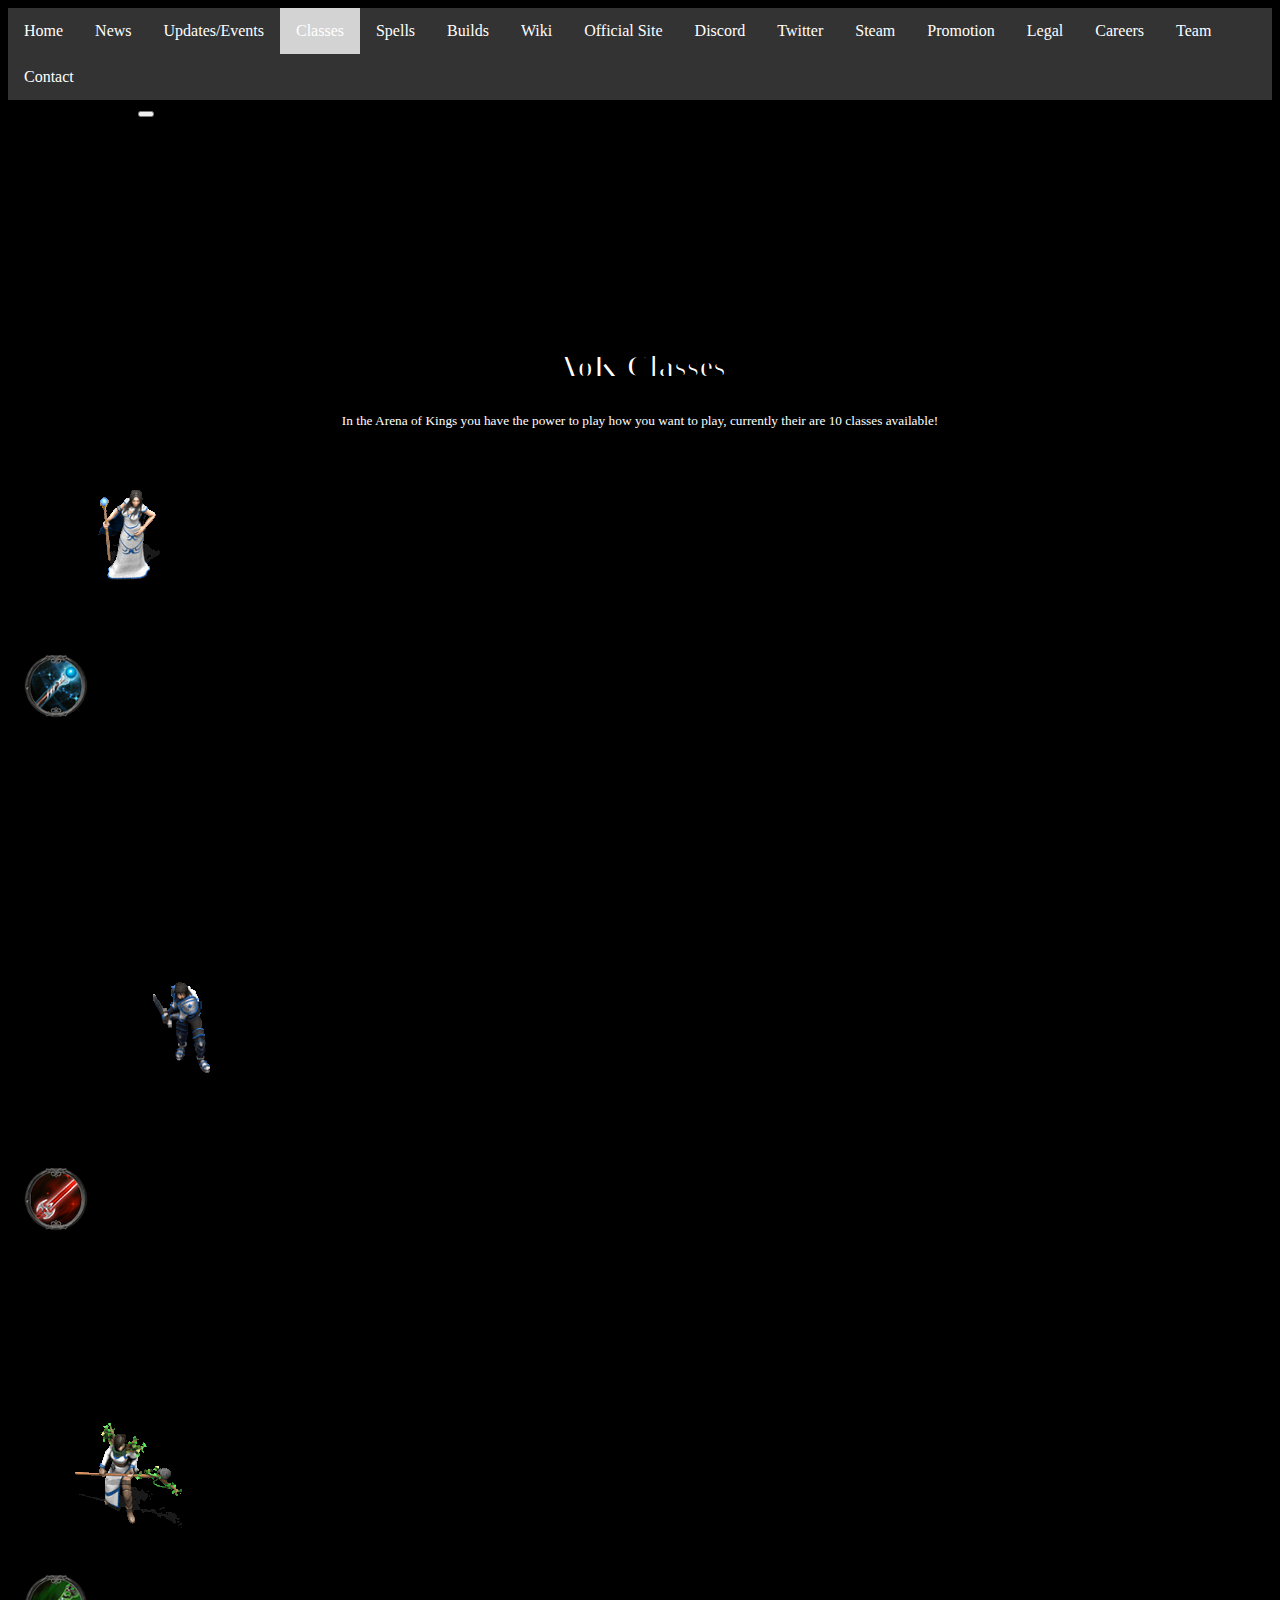
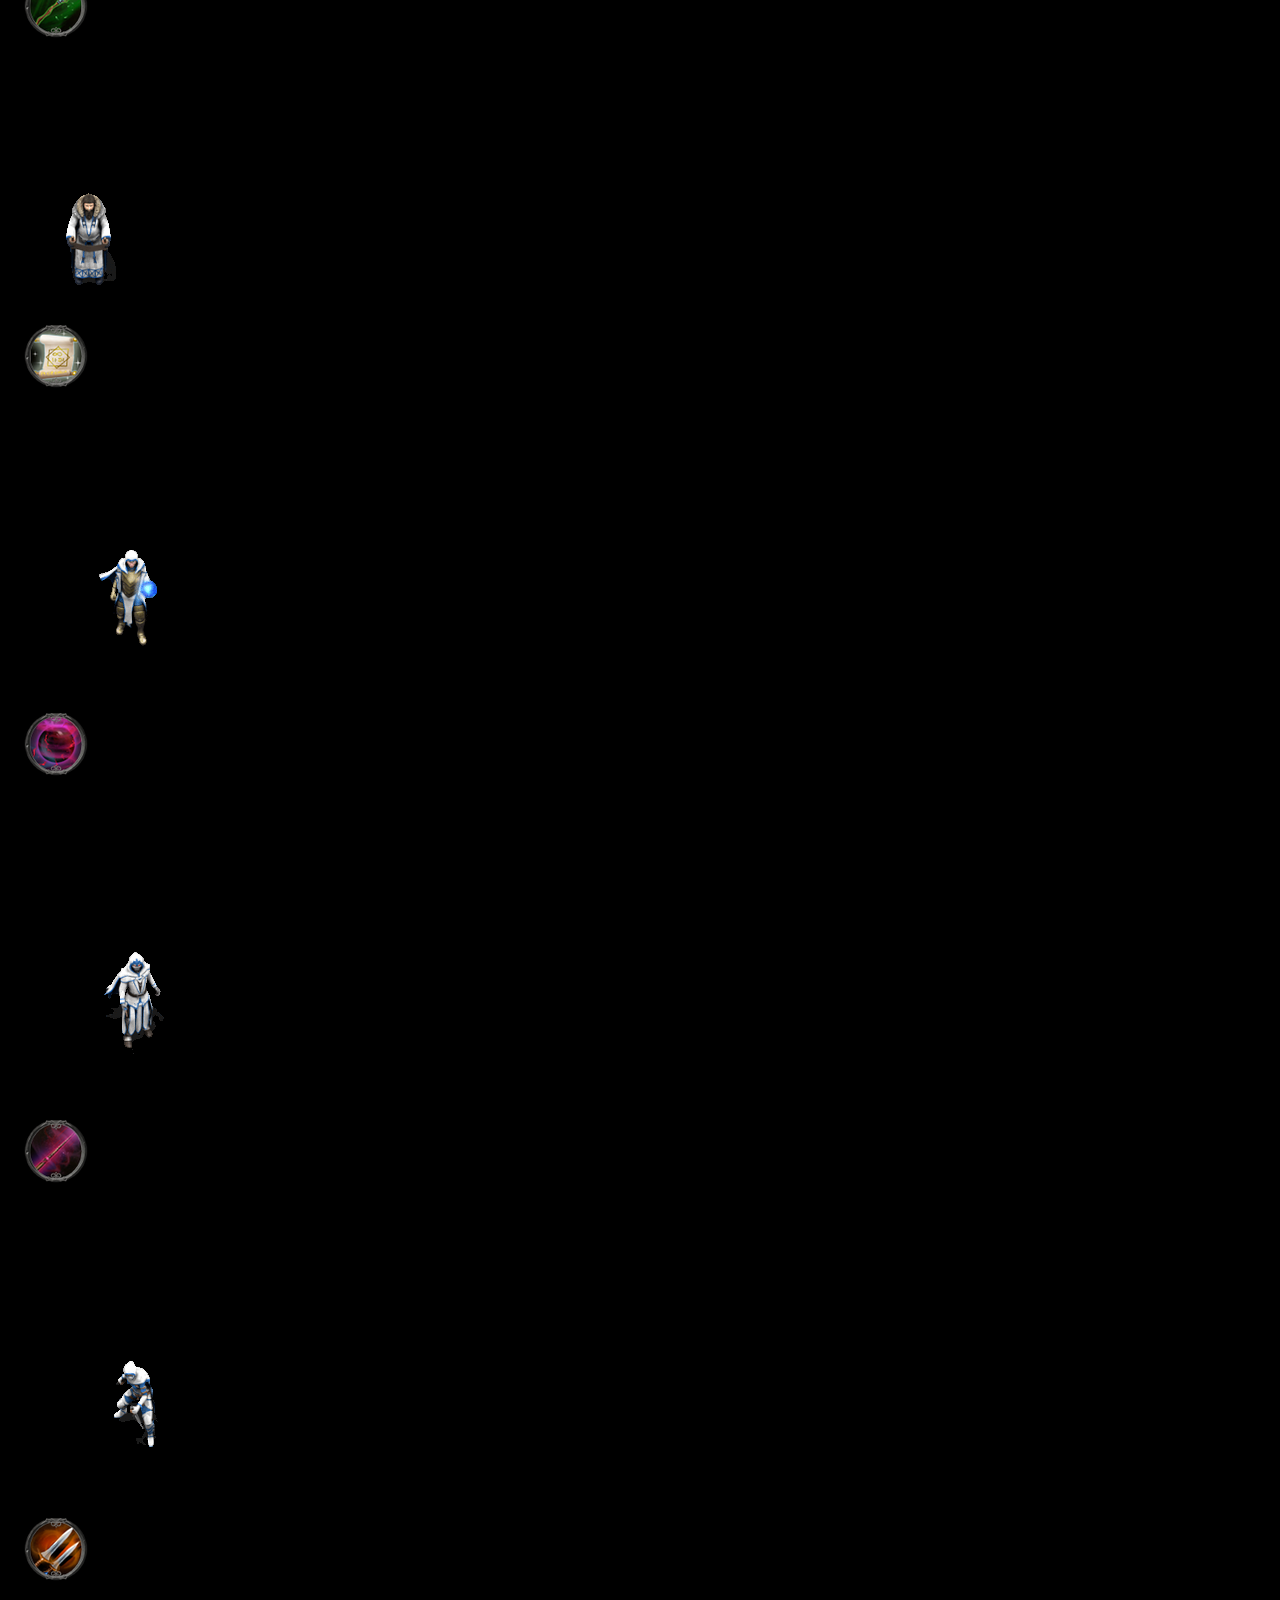
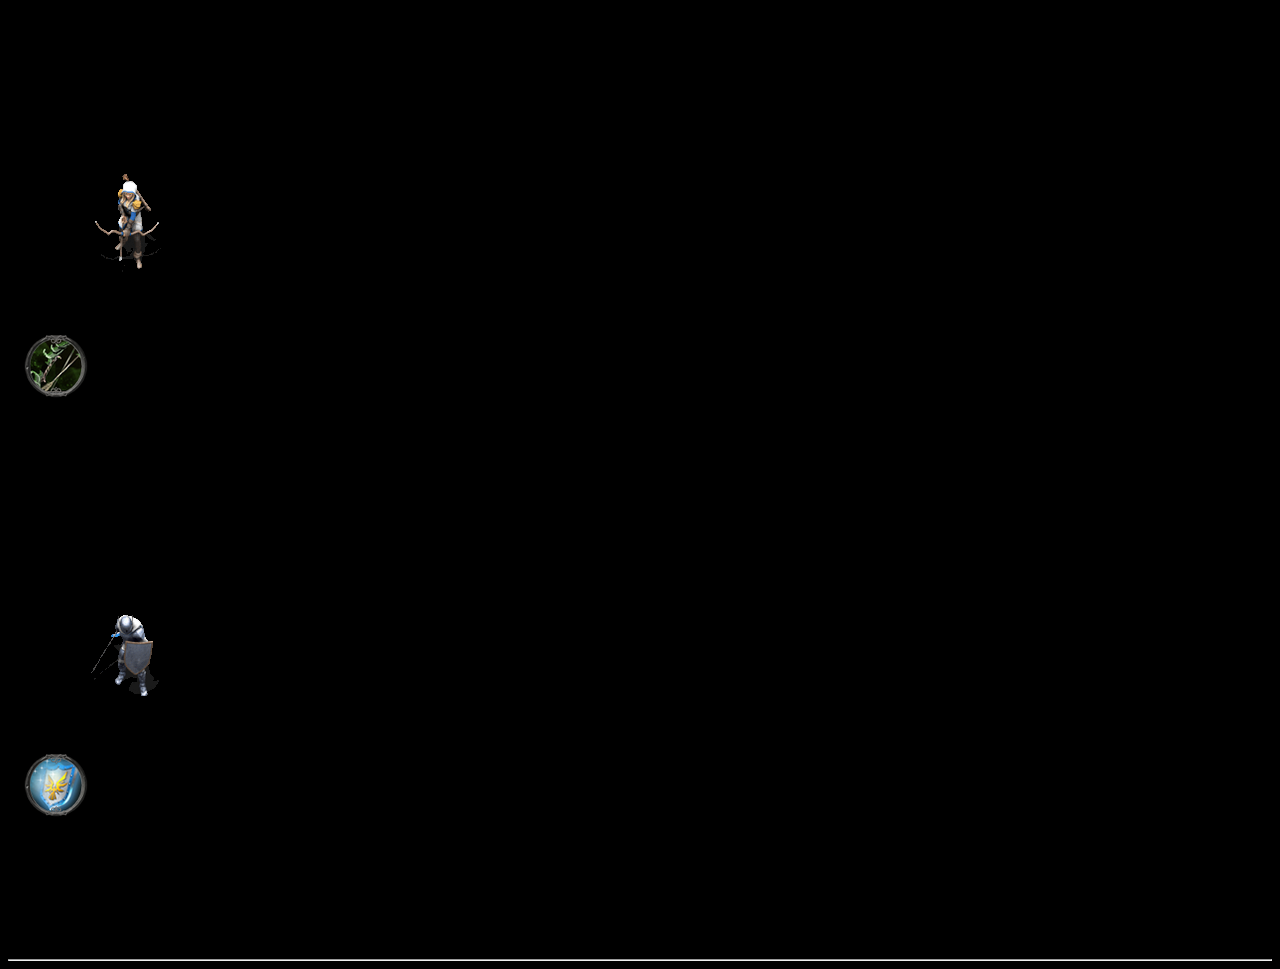
<file: classes.html>
<!DOCTYPE html>
<html>

<head>
    <meta charset="utf-8">
    <meta http-equiv="X-UA-Compatible" content="IE=edge">
    <title>Arena of Kings Builds</title>
    <meta name="description" content="">
    <meta name="viewport" content="width=device-width, initial-scale=1">
    <link href="https://cdn.jsdelivr.net/npm/bootstrap@5.0.2/dist/css/bootstrap.min.css" rel="stylesheet" integrity="sha384-EVSTQN3/azprG1Anm3QDgpJLIm9Nao0Yz1ztcQTwFspd3yD65VohhpuuCOmLASjC" crossorigin="anonymous">
    <link rel="stylesheet" href="style.css">
</head>
<style>
  a { 
    text-decoration: none;
    color: black;
} 
</style>
<header>
    <ul class="ulp">
        <li class="lip"><a href="index.html">Home</a></li>
        <li class="lip"><a href="#news">News</a></li>
        <li class="lip"><a href="events.html">Updates/Events</a></li>
        <li class="lip"><a class="active" href="classes.html">Classes</a></li>
        <li class="lip"><a href="#contact">Spells</a></li>
        <li class="lip"><a href="builds.html">Builds</a></li>
        <li class="lip"><a href="https://arenaofkings.fandom.com/wiki/Arena_of_Kings_Wiki">Wiki</a></li>
        <li class="lip"><a href="https://arenaofkings.com/">Official Site</a></li>
        <li class="lip"><a href="https://discord.com/invite/aok">Discord</a></li>
        <li class="lip"><a href="https://twitter.com/arenaofkings">Twitter</a></li>
        <li class="lip"><a href="https://store.steampowered.com/app/1686820/Arena_of_Kings/?utm_source=aok&utm_medium=website&utm_campaign=static&utm_content=homepage">Steam</a></li>
        <li class="lip"><a href="#news">Promotion</a></li>
        <li class="lip"><a href="#contact">Legal</a></li>
        <li class="lip"><a href="#news">Careers</a></li>
        <li class="lip"><a href="#contact">Team</a></li>
        <li class="lip"><a href="#news">Contact</a></li>
    </ul>
    <nav class="navbar navbar-expand-lg navbar-dark bg-dark">
        <div class="container-fluid">
          <a class="navbar-brand">Choose Your Class:</a>
          <button class="navbar-toggler" type="button" data-bs-toggle="collapse" data-bs-target="#navbarNavDarkDropdown" aria-controls="navbarNavDarkDropdown" aria-expanded="false" aria-label="Toggle navigation">
            <span class="navbar-toggler-icon"></span>
          </button>
          <div class="collapse navbar-collapse" id="navbarNavDarkDropdown">
            <ul class="navbar-nav">
              <li class="nav-item dropdown">
                <a class="nav-link dropdown-toggle" href="wizard.html" id="navbarDarkDropdownMenuLink" role="button" data-bs-toggle="dropdown" aria-expanded="false">
                  Wizard
                </a>
                <ul class="dropdown-menu dropdown-menu-dark" aria-labelledby="navbarDarkDropdownMenuLink">
                  <li><a class="dropdown-item" href="#">Action</a></li>
                  <li><a class="dropdown-item" href="#">Another action</a></li>
                  <li><a class="dropdown-item" href="#">Something else here</a></li>
                </ul>
              </li>
              <li class="nav-item dropdown">
                <a class="nav-link dropdown-toggle" href="elder.html" id="navbarDarkDropdownMenuLink" role="button" data-bs-toggle="dropdown" aria-expanded="false">
                  Elder
                </a>
                <ul class="dropdown-menu dropdown-menu-dark" aria-labelledby="navbarDarkDropdownMenuLink">
                  <li><a class="dropdown-item" href="#">Action</a></li>
                  <li><a class="dropdown-item" href="#">Another action</a></li>
                  <li><a class="dropdown-item" href="#">Something else here</a></li>
                </ul>
              </li>
              <li class="nav-item dropdown">
                <a class="nav-link dropdown-toggle" href="scholar.html" id="navbarDarkDropdownMenuLink" role="button" data-bs-toggle="dropdown" aria-expanded="false">
                  Scholar
                </a>
                <ul class="dropdown-menu dropdown-menu-dark" aria-labelledby="navbarDarkDropdownMenuLink">
                  <li><a class="dropdown-item" href="#">Action</a></li>
                  <li><a class="dropdown-item" href="#">Another action</a></li>
                  <li><a class="dropdown-item" href="#">Something else here</a></li>
                </ul>
              </li>
              <li class="nav-item dropdown">
                <a class="nav-link dropdown-toggle" href="ranger.html" id="navbarDarkDropdownMenuLink" role="button" data-bs-toggle="dropdown" aria-expanded="false">
                  Ranger
                </a>
                <ul class="dropdown-menu dropdown-menu-dark" aria-labelledby="navbarDarkDropdownMenuLink">
                  <li><a class="dropdown-item" href="#">Action</a></li>
                  <li><a class="dropdown-item" href="#">Another action</a></li>
                  <li><a class="dropdown-item" href="#">Something else here</a></li>
                </ul>
              </li>
              <li class="nav-item dropdown">
                <a class="nav-link dropdown-toggle" href="champion.html" id="navbarDarkDropdownMenuLink" role="button" data-bs-toggle="dropdown" aria-expanded="false">
                  Champion
                </a>
                <ul class="dropdown-menu dropdown-menu-dark" aria-labelledby="navbarDarkDropdownMenuLink">
                  <li><a class="dropdown-item" href="#">Action</a></li>
                  <li><a class="dropdown-item" href="#">Another action</a></li>
                  <li><a class="dropdown-item" href="#">Something else here</a></li>
                </ul>
              </li>
              <li class="nav-item dropdown">
                <a class="nav-link dropdown-toggle" href="lich.html" id="navbarDarkDropdownMenuLink" role="button" data-bs-toggle="dropdown" aria-expanded="false">
                  Lich
                </a>
                <ul class="dropdown-menu dropdown-menu-dark" aria-labelledby="navbarDarkDropdownMenuLink">
                  <li><a class="dropdown-item" href="#">Action</a></li>
                  <li><a class="dropdown-item" href="#">Another action</a></li>
                  <li><a class="dropdown-item" href="#">Something else here</a></li>
                </ul>
              </li>
              <li class="nav-item dropdown">
                <a class="nav-link dropdown-toggle" href="nihilist.html" id="navbarDarkDropdownMenuLink" role="button" data-bs-toggle="dropdown" aria-expanded="false">
                  Nihilist
                </a>
                <ul class="dropdown-menu dropdown-menu-dark" aria-labelledby="navbarDarkDropdownMenuLink">
                  <li><a class="dropdown-item" href="#">Action</a></li>
                  <li><a class="dropdown-item" href="#">Another action</a></li>
                  <li><a class="dropdown-item" href="#">Something else here</a></li>
                </ul>
              </li>
              <li class="nav-item dropdown">
                <a class="nav-link dropdown-toggle" href="assassin.html" id="navbarDarkDropdownMenuLink" role="button" data-bs-toggle="dropdown" aria-expanded="false">
                  Assassin
                </a>
                <ul class="dropdown-menu dropdown-menu-dark" aria-labelledby="navbarDarkDropdownMenuLink">
                  <li><a class="dropdown-item" href="#">Action</a></li>
                  <li><a class="dropdown-item" href="#">Another action</a></li>
                  <li><a class="dropdown-item" href="#">Something else here</a></li>
                </ul>
              </li>
              <li class="nav-item dropdown">
                <a class="nav-link dropdown-toggle" href="paladin.html" id="navbarDarkDropdownMenuLink" role="button" data-bs-toggle="dropdown" aria-expanded="false">
                  Paladin
                </a>
                <ul class="dropdown-menu dropdown-menu-dark" aria-labelledby="navbarDarkDropdownMenuLink">
                  <li><a class="dropdown-item" href="#">Action</a></li>
                  <li><a class="dropdown-item" href="#">Another action</a></li>
                  <li><a class="dropdown-item" href="#">Something else here</a></li>
                </ul>
              </li>
              <li class="nav-item dropdown">
                <a class="nav-link dropdown-toggle" href="mystic.html" id="navbarDarkDropdownMenuLink" role="button" data-bs-toggle="dropdown" aria-expanded="false">
                  Mystic
                </a>
                <ul class="dropdown-menu dropdown-menu-dark" aria-labelledby="navbarDarkDropdownMenuLink">
                  <li><a class="dropdown-item" href="#">Action</a></li>
                  <li><a class="dropdown-item" href="#">Another action</a></li>
                  <li><a class="dropdown-item" href="#">Something else here</a></li>
                </ul>
              </li>
              <li class="nav-item dropdown">
                <a class="nav-link dropdown-toggle" href="#" id="navbarDarkDropdownMenuLink" role="button" data-bs-toggle="dropdown" aria-expanded="false">
                  Unknown
                </a>
                <ul class="dropdown-menu dropdown-menu-dark" aria-labelledby="navbarDarkDropdownMenuLink">
                  <li><a class="dropdown-item" href="#">Action</a></li>
                  <li><a class="dropdown-item" href="#">Another action</a></li>
                  <li><a class="dropdown-item" href="#">Something else here</a></li>
                </ul>
              </li>
            </ul>
          </div>
        </div>
      </nav>
      <br>
      
</header>

<body>
    <div class="main">
        <div class="headline">
            <h1 style="color: white !important;">AoK Classes</h1>
            <sub style="color: white !important;">In the Arena of Kings you have the power to play how you want to play, currently their are 10 classes available! </sub>
        </div>
    </div>
    <div class="container">
        <div class="card-group">
            <div class="card">
              <img src="Wizardgif.gif" class="card-img-top" alt="...">
              <div class="card-body">
                <img src="Wizard.png">
                <h5 class="card-title"><a href="wizard.html">Wizard</a></h5>
                <p class="card-text">This is a wider card with supporting text below as a natural lead-in to additional content. This content is a little bit longer.</p>
                <p class="card-text"><small class="text-muted">Last updated 3 mins ago</small></p>
              </div>
            </div>
            <div class="card">
              <img src="Championgif.gif" class="card-img-top" alt="...">
              <div class="card-body">
                <img src="Champion.png">
                <h5 class="card-title"><a href="champion.html">Champion</a></h5>
                <p class="card-text">This card has supporting text below as a natural lead-in to additional content.</p>
                <p class="card-text"><small class="text-muted">Last updated 3 mins ago</small></p>
              </div>
            </div>
            <div class="card">
              <img src="Eldergif.gif" class="card-img-top" alt="...">
              <div class="card-body">
                <img src="Elder.png">
                <h5 class="card-title"><a href="elder.html">Elder</a></h5>
                <p class="card-text">This is a wider card with supporting text below as a natural lead-in to additional content. This card has even longer content than the first to show that equal height action.</p>
                <p class="card-text"><small class="text-muted">Last updated 3 mins ago</small></p>
              </div>
            </div>
            <div class="card-group">
                <div class="card">
                  <img src="Scholargif.gif" class="card-img-top" alt="...">
                  <div class="card-body">
                    <img src="Scholar.png">
                    <h5 class="card-title"><a href="scholar.html">Scholar</a></h5>
                    <p class="card-text">This is a wider card with supporting text below as a natural lead-in to additional content. This content is a little bit longer.</p>
                    <p class="card-text"><small class="text-muted">Last updated 3 mins ago</small></p>
                  </div>
                </div>
                <div class="card">
                  <img src="Nihilistgif.gif" class="card-img-top" alt="...">
                  <div class="card-body">
                    <img src="Nihilist.png">
                    <h5 class="card-title"><a href="nihilist.html">Nihilist</a></h5>
                    <p class="card-text">This card has supporting text below as a natural lead-in to additional content.</p>
                    <p class="card-text"><small class="text-muted">Last updated 3 mins ago</small></p>
                  </div>
                </div>
                <div class="card">
                  <img src="Lichgif.gif" class="card-img-top" alt="...">
                  <div class="card-body">
                    <img src="Lich.png">
                    <h5 class="card-title"><a href="lich.html">Lich</a></h5>
                    <p class="card-text">This is a wider card with supporting text below as a natural lead-in to additional content. This card has even longer content than the first to show that equal height action.</p>
                    <p class="card-text"><small class="text-muted">Last updated 3 mins ago</small></p>
                  </div>
                </div>
              </div>
              <div class="card-group">
                <div class="card">
                  <img src="Assassingif.gif" class="card-img-top" alt="...">
                  <div class="card-body">
                    <img src="Assassin.png">
                    <h5 class="card-title"><a href="assassin.html">Assassin</a></h5>
                    <p class="card-text">This is a wider card with supporting text below as a natural lead-in to additional content. This content is a little bit longer.</p>
                    <p class="card-text"><small class="text-muted">Last updated 3 mins ago</small></p>
                  </div>
                </div>
                <div class="card">
                  <img src="Rangergif.gif" class="card-img-top" alt="...">
                  <div class="card-body">
                    <img src="Ranger.png">
                    <h5 class="card-title"><a href="ranger.html">Ranger</a></h5>
                    <p class="card-text">This card has supporting text below as a natural lead-in to additional content.</p>
                    <p class="card-text"><small class="text-muted">Last updated 3 mins ago</small></p>
                  </div>
                </div>
                <div class="card">
                  <img src="Paladingif.gif" class="card-img-top" alt="...">
                  <div class="card-body">
                    <img src="Paladin.png">
                    <h5 class="card-title"><a href="paladin.html">Paladin</a></h5>
                    <p class="card-text">This is a wider card with supporting text below as a natural lead-in to additional content. This card has even longer content than the first to show that equal height action.</p>
                    <p class="card-text"><small class="text-muted">Last updated 3 mins ago</small></p>
                  </div>
                </div>
              </div>
          </div>
        <!--div id="carouselExampleIndicators" class="carousel slide" data-ride="carousel">
            <ol class="carousel-indicators">
              <li data-target="#carouselExampleIndicators" data-slide-to="0" class="active"></li>
              <li data-target="#carouselExampleIndicators" data-slide-to="1"></li>
              <li data-target="#carouselExampleIndicators" data-slide-to="2"></li>
            </ol>
            <div class="carousel-inner">
              <div class="carousel-item active">
                <img class="d-block w-100" src="background1.jpeg" alt="First slide">
                <div class="carousel-caption d-none d-md-block">
                    <h5>...</h5>
                    <p>...</p>
                </div>
              </div>
              <div class="carousel-item">
                <img class="d-block w-100" src="background2.jpeg" alt="Second slide">
                <div class="carousel-caption d-none d-md-block">
                    <h5>...</h5>
                    <p>...</p>
                </div>
              </div>
              <div class="carousel-item">
                <img class="d-block w-100" src="Combust.jpeg" alt="Third slide">
                <div class="carousel-caption d-none d-md-block">
                    <h5>...</h5>
                    <p>...</p>
                </div>
              </div>
            </div>
            <a class="carousel-control-prev" href="#carouselExampleIndicators" role="button" data-slide="prev">
              <span class="carousel-control-prev-icon" aria-hidden="true"></span>
              <span class="sr-only">Previous</span>
            </a>
            <a class="carousel-control-next" href="#carouselExampleIndicators" role="button" data-slide="next">
              <span class="carousel-control-next-icon" aria-hidden="true"></span>
              <span class="sr-only">Next</span>
            </a>
          </!--div-->
    </div>
    <hr>
    <script src="main.js" async defer></script>
</body>

</html>
</file>
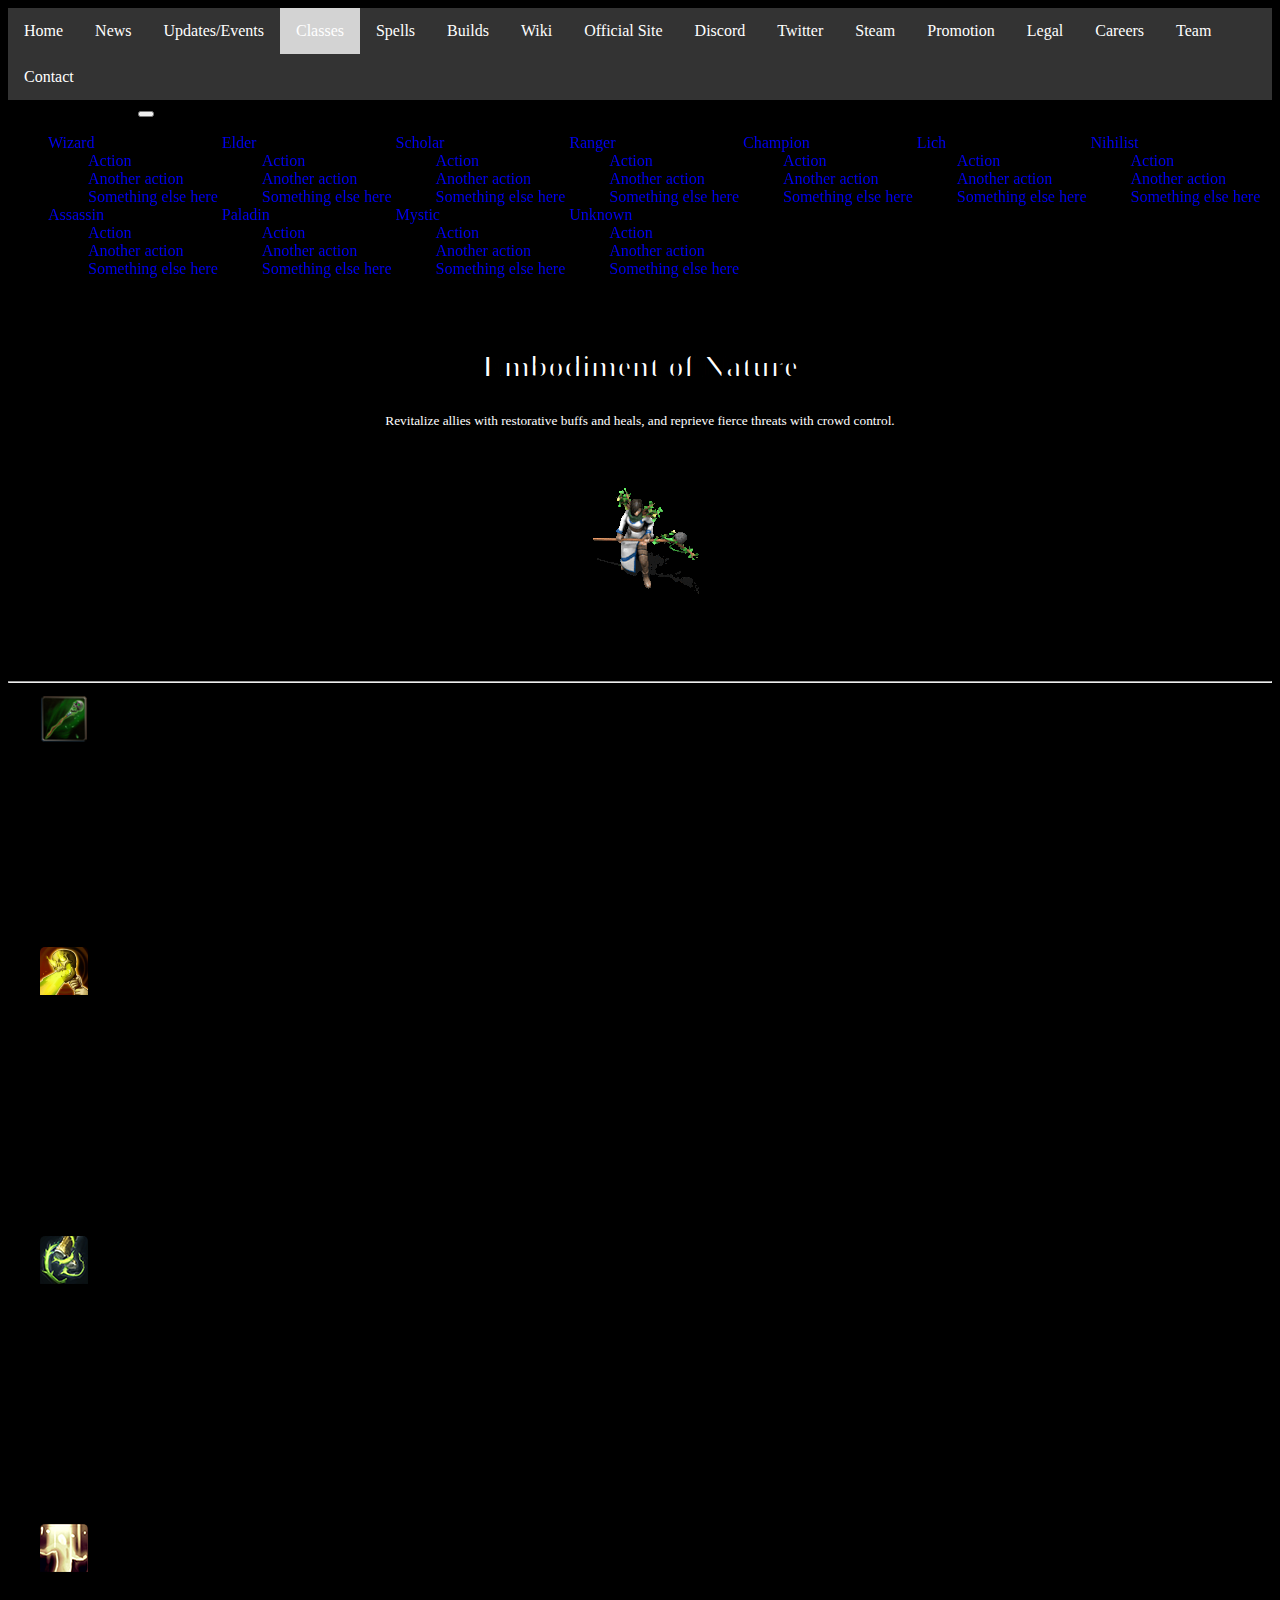
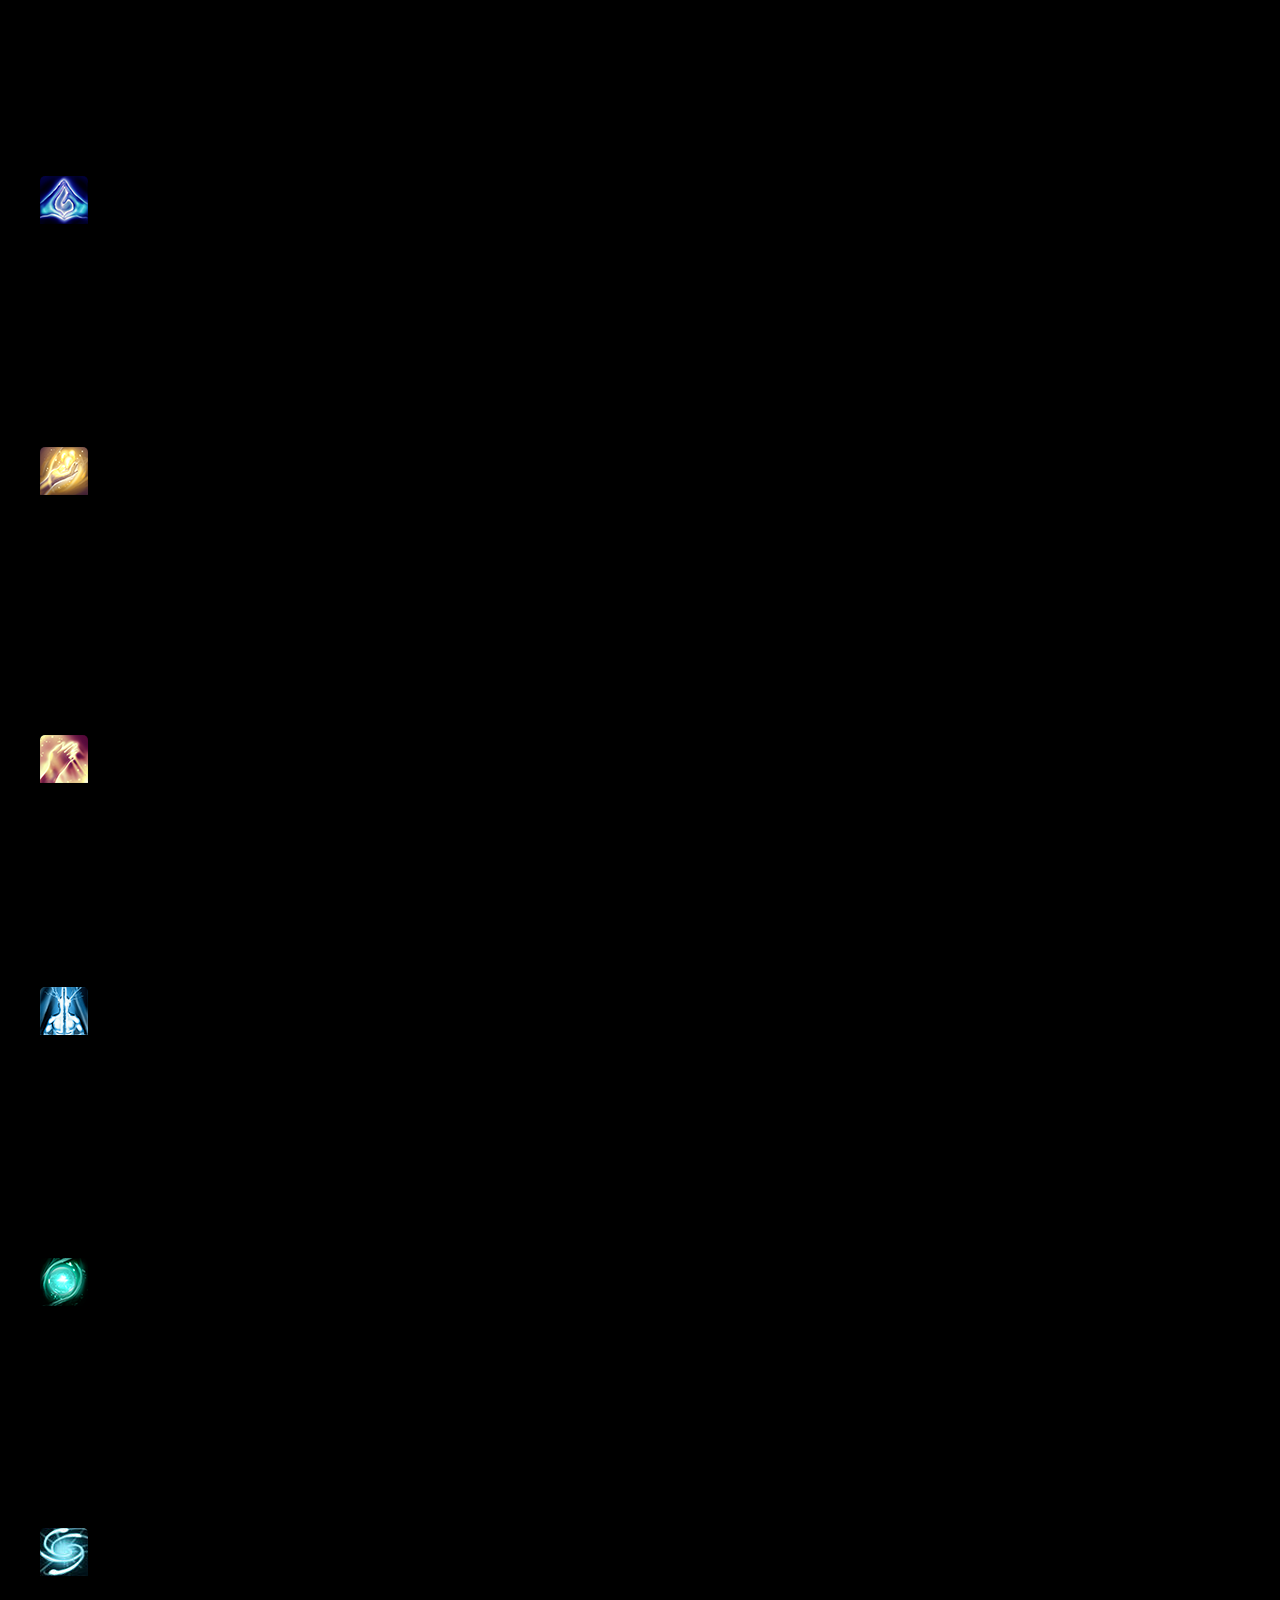
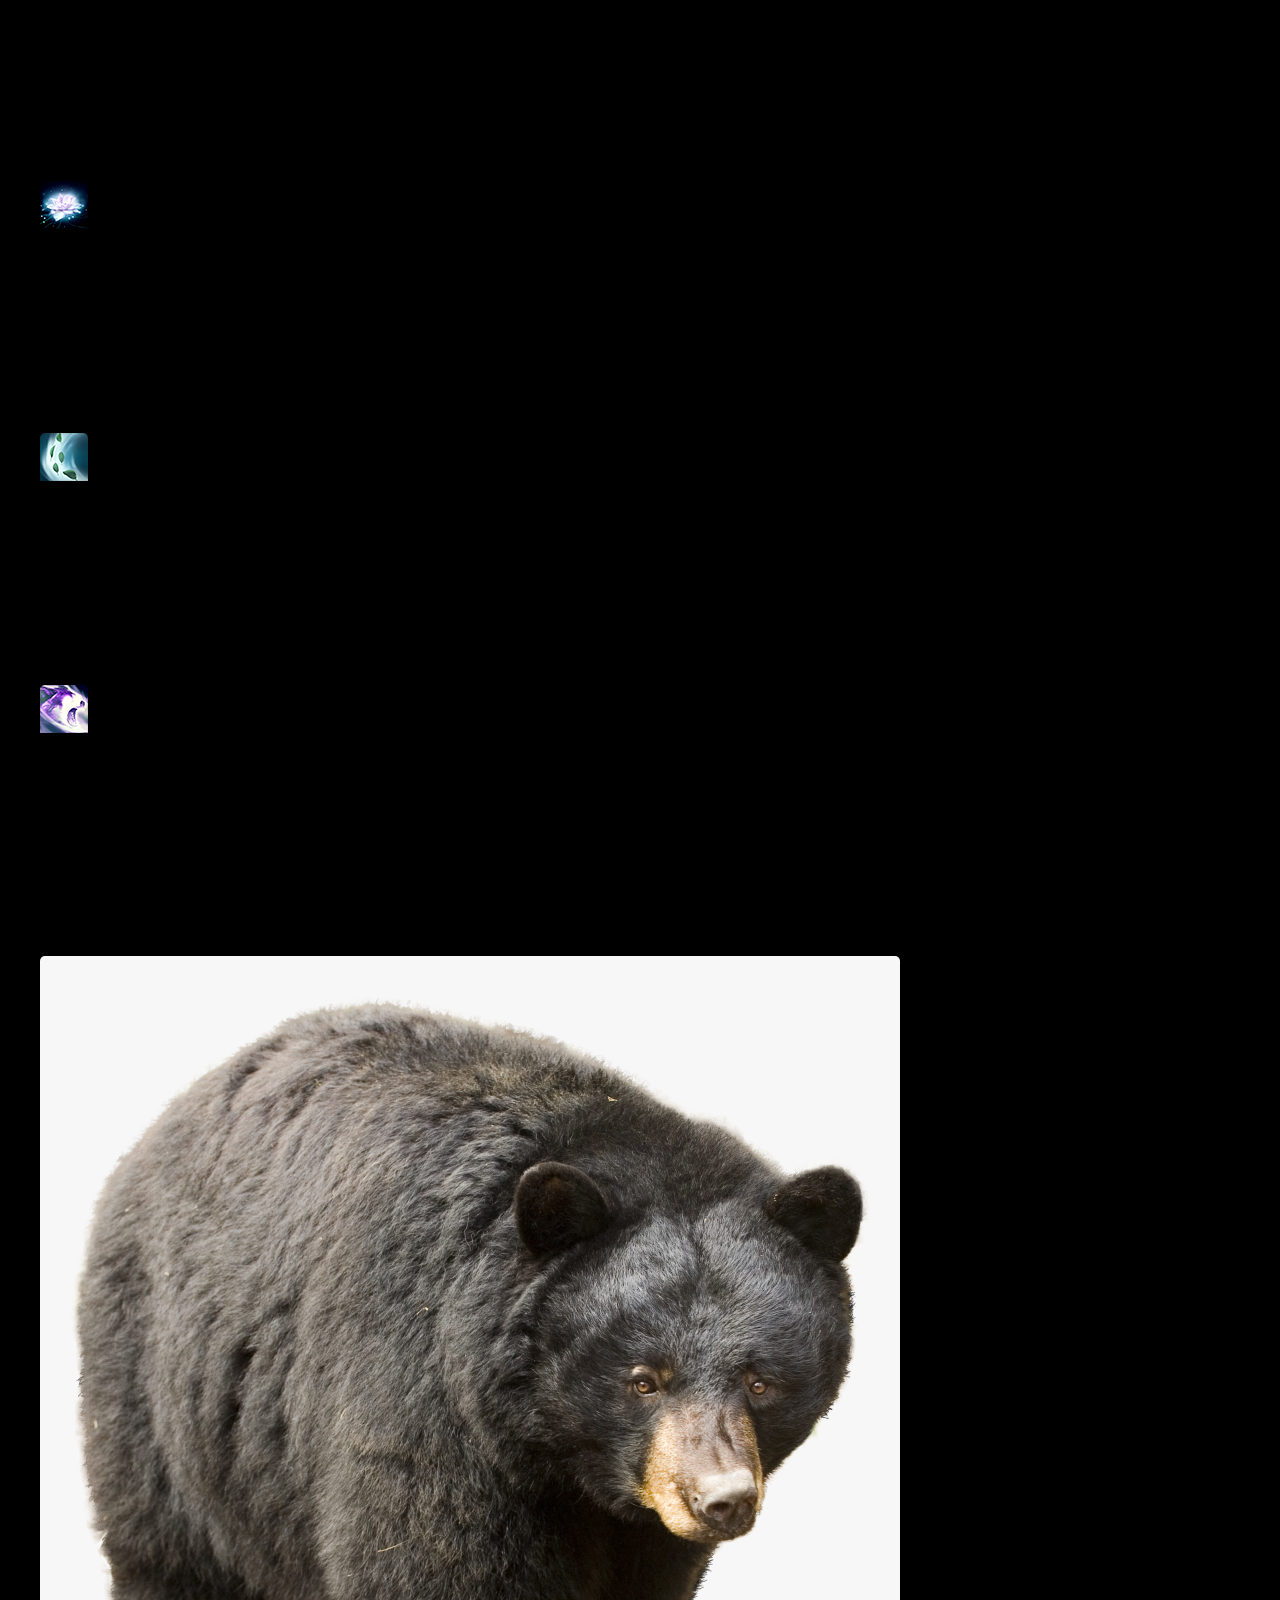
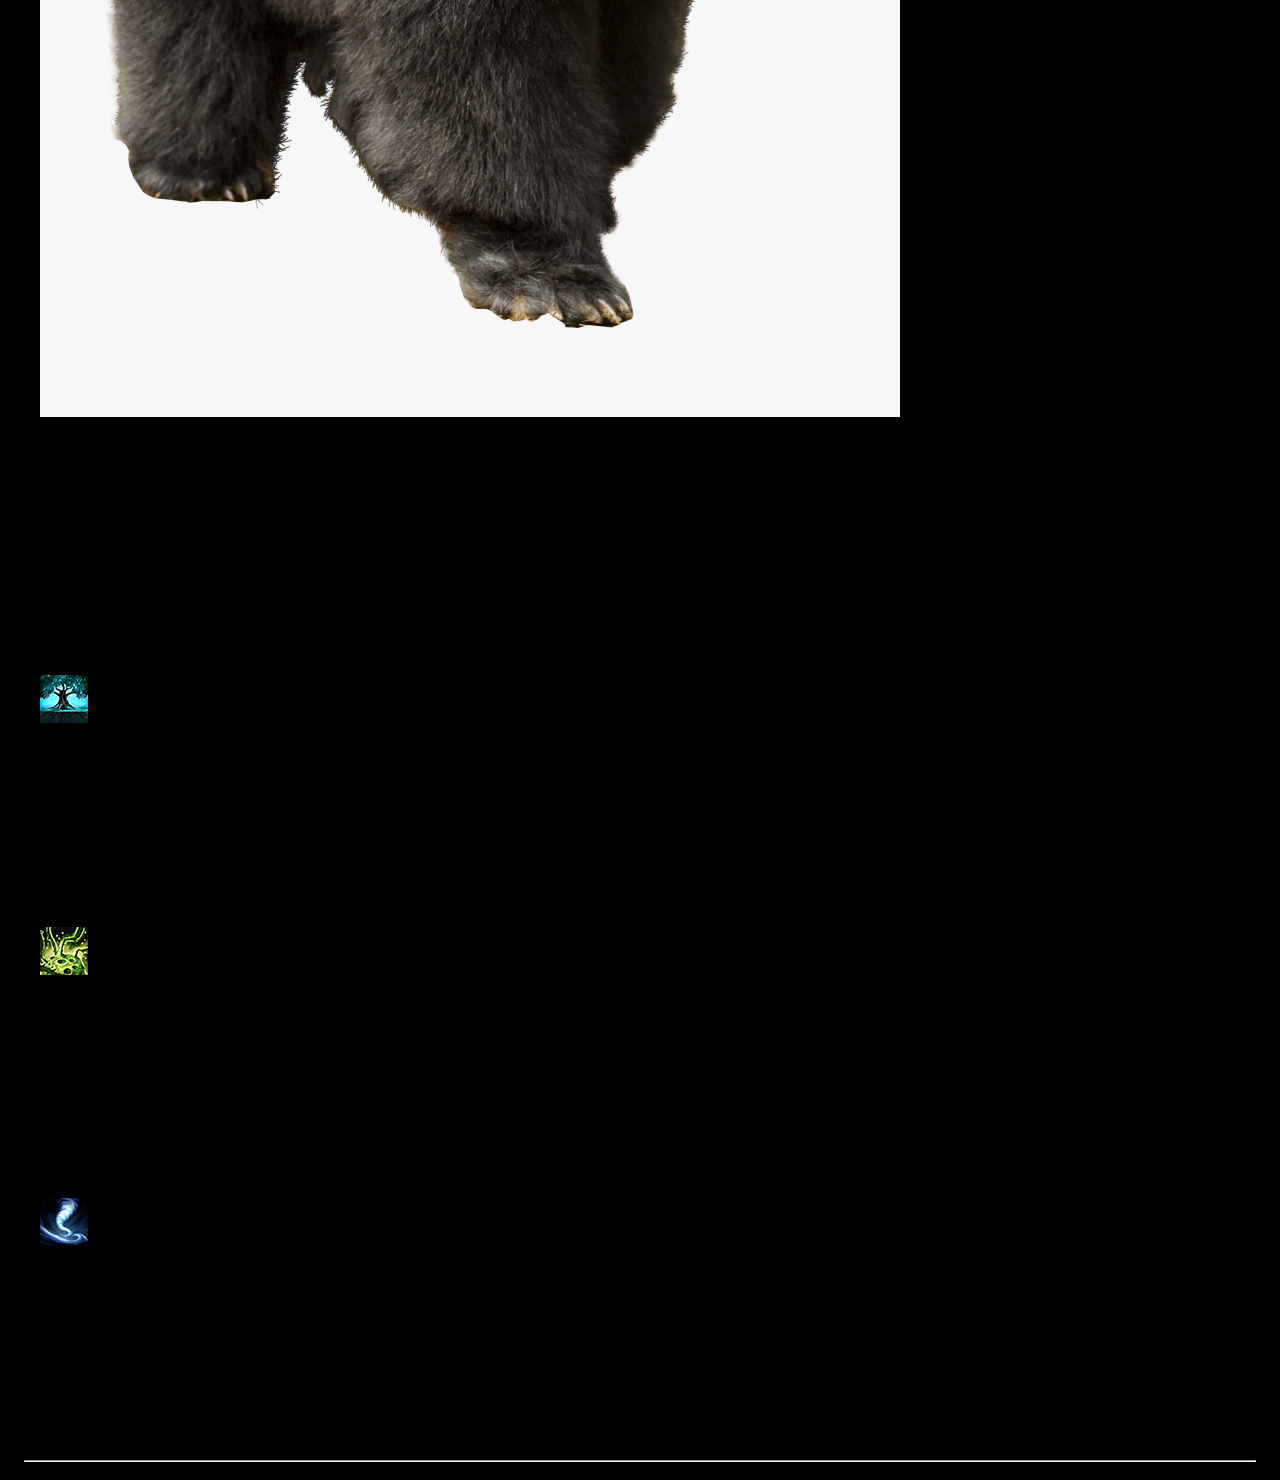
<file: elder.html>
<!DOCTYPE html>
<html>

<head>
    <meta charset="utf-8">
    <meta http-equiv="X-UA-Compatible" content="IE=edge">
    <title>Arena of Kings Builds</title>
    <meta name="description" content="">
    <meta name="viewport" content="width=device-width, initial-scale=1">
    <link href="https://cdn.jsdelivr.net/npm/bootstrap@5.0.2/dist/css/bootstrap.min.css" rel="stylesheet" integrity="sha384-EVSTQN3/azprG1Anm3QDgpJLIm9Nao0Yz1ztcQTwFspd3yD65VohhpuuCOmLASjC" crossorigin="anonymous">
    <link rel="stylesheet" href="style.css">
</head>
<header>
    <ul class="ulp">
        <li class="lip"><a href="index.html">Home</a></li>
        <li class="lip"><a href="#news">News</a></li>
        <li class="lip"><a href="events.html">Updates/Events</a></li>
        <li class="lip"><a class="active" href="classes.html">Classes</a></li>
        <li class="lip"><a href="#contact">Spells</a></li>
        <li class="lip"><a href="builds.html">Builds</a></li>
        <li class="lip"><a href="https://arenaofkings.fandom.com/wiki/Arena_of_Kings_Wiki">Wiki</a></li>
        <li class="lip"><a href="https://arenaofkings.com/">Official Site</a></li>
        <li class="lip"><a href="https://discord.com/invite/aok">Discord</a></li>
        <li class="lip"><a href="https://twitter.com/arenaofkings">Twitter</a></li>
        <li class="lip"><a href="https://store.steampowered.com/app/1686820/Arena_of_Kings/?utm_source=aok&utm_medium=website&utm_campaign=static&utm_content=homepage">Steam</a></li>
        <li class="lip"><a href="#news">Promotion</a></li>
        <li class="lip"><a href="#contact">Legal</a></li>
        <li class="lip"><a href="#news">Careers</a></li>
        <li class="lip"><a href="#contact">Team</a></li>
        <li class="lip"><a href="#news">Contact</a></li>
    </ul>
    <nav class="navbar navbar-expand-lg navbar-dark bg-dark">
        <div class="container-fluid">
          <a class="navbar-brand">Choose Your Class:</a>
          <button class="navbar-toggler" type="button" data-bs-toggle="collapse" data-bs-target="#navbarNavDarkDropdown" aria-controls="navbarNavDarkDropdown" aria-expanded="false" aria-label="Toggle navigation">
            <span class="navbar-toggler-icon"></span>
          </button>
          <div class="collapse navbar-collapse" id="navbarNavDarkDropdown">
            <ul class="navbar-nav">
              <li class="nav-item dropdown">
                <a class="nav-link dropdown-toggle" href="wizard.html" id="navbarDarkDropdownMenuLink" role="button" data-bs-toggle="dropdown" aria-expanded="false">
                  Wizard
                </a>
                <ul class="dropdown-menu dropdown-menu-dark" aria-labelledby="navbarDarkDropdownMenuLink">
                  <li><a class="dropdown-item" href="#">Action</a></li>
                  <li><a class="dropdown-item" href="#">Another action</a></li>
                  <li><a class="dropdown-item" href="#">Something else here</a></li>
                </ul>
              </li>
              <li class="nav-item dropdown">
                <a class="nav-link dropdown-toggle" href="elder.html" id="navbarDarkDropdownMenuLink" role="button" data-bs-toggle="dropdown" aria-expanded="false">
                  Elder
                </a>
                <ul class="dropdown-menu dropdown-menu-dark" aria-labelledby="navbarDarkDropdownMenuLink">
                  <li><a class="dropdown-item" href="#">Action</a></li>
                  <li><a class="dropdown-item" href="#">Another action</a></li>
                  <li><a class="dropdown-item" href="#">Something else here</a></li>
                </ul>
              </li>
              <li class="nav-item dropdown">
                <a class="nav-link dropdown-toggle" href="scholar.html" id="navbarDarkDropdownMenuLink" role="button" data-bs-toggle="dropdown" aria-expanded="false">
                  Scholar
                </a>
                <ul class="dropdown-menu dropdown-menu-dark" aria-labelledby="navbarDarkDropdownMenuLink">
                  <li><a class="dropdown-item" href="#">Action</a></li>
                  <li><a class="dropdown-item" href="#">Another action</a></li>
                  <li><a class="dropdown-item" href="#">Something else here</a></li>
                </ul>
              </li>
              <li class="nav-item dropdown">
                <a class="nav-link dropdown-toggle" href="ranger.html" id="navbarDarkDropdownMenuLink" role="button" data-bs-toggle="dropdown" aria-expanded="false">
                  Ranger
                </a>
                <ul class="dropdown-menu dropdown-menu-dark" aria-labelledby="navbarDarkDropdownMenuLink">
                  <li><a class="dropdown-item" href="#">Action</a></li>
                  <li><a class="dropdown-item" href="#">Another action</a></li>
                  <li><a class="dropdown-item" href="#">Something else here</a></li>
                </ul>
              </li>
              <li class="nav-item dropdown">
                <a class="nav-link dropdown-toggle" href="champion.html" id="navbarDarkDropdownMenuLink" role="button" data-bs-toggle="dropdown" aria-expanded="false">
                  Champion
                </a>
                <ul class="dropdown-menu dropdown-menu-dark" aria-labelledby="navbarDarkDropdownMenuLink">
                  <li><a class="dropdown-item" href="#">Action</a></li>
                  <li><a class="dropdown-item" href="#">Another action</a></li>
                  <li><a class="dropdown-item" href="#">Something else here</a></li>
                </ul>
              </li>
              <li class="nav-item dropdown">
                <a class="nav-link dropdown-toggle" href="lich.html" id="navbarDarkDropdownMenuLink" role="button" data-bs-toggle="dropdown" aria-expanded="false">
                  Lich
                </a>
                <ul class="dropdown-menu dropdown-menu-dark" aria-labelledby="navbarDarkDropdownMenuLink">
                  <li><a class="dropdown-item" href="#">Action</a></li>
                  <li><a class="dropdown-item" href="#">Another action</a></li>
                  <li><a class="dropdown-item" href="#">Something else here</a></li>
                </ul>
              </li>
              <li class="nav-item dropdown">
                <a class="nav-link dropdown-toggle" href="nihilist.html" id="navbarDarkDropdownMenuLink" role="button" data-bs-toggle="dropdown" aria-expanded="false">
                  Nihilist
                </a>
                <ul class="dropdown-menu dropdown-menu-dark" aria-labelledby="navbarDarkDropdownMenuLink">
                  <li><a class="dropdown-item" href="#">Action</a></li>
                  <li><a class="dropdown-item" href="#">Another action</a></li>
                  <li><a class="dropdown-item" href="#">Something else here</a></li>
                </ul>
              </li>
              <li class="nav-item dropdown">
                <a class="nav-link dropdown-toggle" href="assassin.html" id="navbarDarkDropdownMenuLink" role="button" data-bs-toggle="dropdown" aria-expanded="false">
                  Assassin
                </a>
                <ul class="dropdown-menu dropdown-menu-dark" aria-labelledby="navbarDarkDropdownMenuLink">
                  <li><a class="dropdown-item" href="#">Action</a></li>
                  <li><a class="dropdown-item" href="#">Another action</a></li>
                  <li><a class="dropdown-item" href="#">Something else here</a></li>
                </ul>
              </li>
              <li class="nav-item dropdown">
                <a class="nav-link dropdown-toggle" href="paladin.html" id="navbarDarkDropdownMenuLink" role="button" data-bs-toggle="dropdown" aria-expanded="false">
                  Paladin
                </a>
                <ul class="dropdown-menu dropdown-menu-dark" aria-labelledby="navbarDarkDropdownMenuLink">
                  <li><a class="dropdown-item" href="#">Action</a></li>
                  <li><a class="dropdown-item" href="#">Another action</a></li>
                  <li><a class="dropdown-item" href="#">Something else here</a></li>
                </ul>
              </li>
              <li class="nav-item dropdown">
                <a class="nav-link dropdown-toggle" href="mystic.html" id="navbarDarkDropdownMenuLink" role="button" data-bs-toggle="dropdown" aria-expanded="false">
                  Mystic
                </a>
                <ul class="dropdown-menu dropdown-menu-dark" aria-labelledby="navbarDarkDropdownMenuLink">
                  <li><a class="dropdown-item" href="#">Action</a></li>
                  <li><a class="dropdown-item" href="#">Another action</a></li>
                  <li><a class="dropdown-item" href="#">Something else here</a></li>
                </ul>
              </li>
              <li class="nav-item dropdown">
                <a class="nav-link dropdown-toggle" href="#" id="navbarDarkDropdownMenuLink" role="button" data-bs-toggle="dropdown" aria-expanded="false">
                  Unknown
                </a>
                <ul class="dropdown-menu dropdown-menu-dark" aria-labelledby="navbarDarkDropdownMenuLink">
                  <li><a class="dropdown-item" href="#">Action</a></li>
                  <li><a class="dropdown-item" href="#">Another action</a></li>
                  <li><a class="dropdown-item" href="#">Something else here</a></li>
                </ul>
              </li>
            </ul>
          </div>
        </div>
      </nav>
      <br>
      
</header>

<body>
    <div class="main">
        <div class="headline">
            <h1 style="color: white !important;">Embodiment of Nature</h1>
            <sub style="color: white !important;">Revitalize allies with restorative buffs and heals, and reprieve fierce threats with crowd control. </sub>
            <br>
            <img src="Eldergif.gif">
        </div>
    </div>
    <br>
    <hr>
    <div class="container">
        <!--div id="carouselExampleIndicators" class="carousel slide" data-ride="carousel">
            <ol class="carousel-indicators">
              <li data-target="#carouselExampleIndicators" data-slide-to="0" class="active"></li>
              <li data-target="#carouselExampleIndicators" data-slide-to="1"></li>
              <li data-target="#carouselExampleIndicators" data-slide-to="2"></li>
            </ol>
            <div class="carousel-inner">
              <div class="carousel-item active">
                <img class="d-block w-100" src="background1.jpeg" alt="First slide">
                <div class="carousel-caption d-none d-md-block">
                    <h5>...</h5>
                    <p>...</p>
                </div>
              </div>
              <div class="carousel-item">
                <img class="d-block w-100" src="background2.jpeg" alt="Second slide">
                <div class="carousel-caption d-none d-md-block">
                    <h5>...</h5>
                    <p>...</p>
                </div>
              </div>
              <div class="carousel-item">
                <img class="d-block w-100" src="Combust.jpeg" alt="Third slide">
                <div class="carousel-caption d-none d-md-block">
                    <h5>...</h5>
                    <p>...</p>
                </div>
              </div>
            </div>
            <a class="carousel-control-prev" href="#carouselExampleIndicators" role="button" data-slide="prev">
              <span class="carousel-control-prev-icon" aria-hidden="true"></span>
              <span class="sr-only">Previous</span>
            </a>
            <a class="carousel-control-next" href="#carouselExampleIndicators" role="button" data-slide="next">
              <span class="carousel-control-next-icon" aria-hidden="true"></span>
              <span class="sr-only">Next</span>
            </a>
          </!--div-->

          <div class="container">
            <div class="row row-cols-1 row-cols-md-3 g-4">
              <div class="col">
                <div class="card h-100">
                  <img src="Elder Basic Attack.png" class="card-img-top" alt="...">
                  <div class="card-body">
                    <h5 class="card-title">Basic Attack</h5>
                    <p class="card-text">Shoots a projectile at target enemy dealing 377 magic damage.</p>
                    <ul>
                      <li>Type: Atk</li>
                      <li>Range: 80 yards</li>
                      <li>Cooldown: 0s</li>
                      <li>Cast Time: Instant</li>
                      <li>Mana Cost: 0</li>
                    </ul>
                  </div>
                </div>
              </div>
              <div class="col">
                <div class="card h-100">
                  <img src="CorrosiveAsp.png" class="card-img-top" alt="...">
                  <div class="card-body">
                    <h5 class="card-title">Corrosive Asp</h5>
                    <p class="card-text">Shoots a projectile at target enemy dealing 687 magic damage and applies Poison, Hobble, for 3 seconds and Blind for 1 seconds on impact.
                      Poison: Decreases Movement Speed by 15% and deals 2% of maximum health every second as true damage. Cannot be removed as a slowing effect.
                      
                      Hobble: Slows Movement Speed by 50%.
                      
                      Blind: Reduces Power by 12% and causes your screen to go white, hindering your vision.</p>
                    <ul>
                      <li>Type: DoT/Slow/Debuff</li>
                      <li>Range: 80 yards</li>
                      <li>Cooldown: 10s</li>
                      <li>Cast Time: 1s</li>
                      <li>Mana Cost: 225</li>
                    </ul>
                  </div>
                </div>
              </div>
              <div class="col">
                <div class="card h-100">
                  <img src="GraspingVines.png" class="card-img-top" alt="...">
                  <div class="card-body">
                    <h5 class="card-title">Grasping Vines</h5>
                    <p class="card-text">Applies Grasping Vines to target enemy for 3 seconds.
                      Grasping Vines: Decreases Movement Speed to 0 and deals 236 damage per second. Breaks upon receiving damage equal to 25% of your maximum health.</p>
                    <ul>
                      <li>Type: Crowd Control/Root/Damage</li>
                      <li>Range: 80 yards</li>
                      <li>Cooldown: 12s</li>
                      <li>Cast Time: 0.75s</li>
                      <li>Mana Cost: 220</li>
                    </ul>
                  </div>
                </div>
              </div>
            </div>
            <br>
            <div class="row row-cols-1 row-cols-md-3 g-4">
              <div class="col">
                <div class="card h-100">
                  <img src="Inspiration.png" class="card-img-top" alt="...">
                  <div class="card-body">
                    <h5 class="card-title">Inspiration</h5>
                    <p class="card-text">Applies Inspiration to target ally for 10 seconds.
                      Inspiration: Restores 45 plus 2.5% of missing Mana every second (95% reduced effectiveness for Energy and Rage).</p>
                    <ul>
                      <li>Type: Atk</li>
                      <li>Range: 80 yards</li>
                      <li>Cooldown: 60s</li>
                      <li>Cast Time: Instant</li>
                      <li>Mana Cost: 0</li>
                    </ul>
                  </div>
                </div>
              </div>
              <div class="col">
                <div class="card h-100">
                  <img src="MendingSpirit.png" class="card-img-top" alt="...">
                  <div class="card-body">
                    <h5 class="card-title">Mending Spirit</h5>
                    <p class="card-text">Heals for 151 and applies 1 stack of Mending Spirit to target ally for 7 seconds.
                      Mending Spirit: Heals for 151 health every second. When Mending Spirit expires, heals for 688. Stacks up to 3 times.</p>
                    <ul>
                      <li>Type: HoT</li>
                      <li>Range: 80 yards</li>
                      <li>Cooldown: 0s</li>
                      <li>Cast Time: Instant</li>
                      <li>Mana Cost: 230</li>
                    </ul>
                  </div>
                </div>
              </div>
              <div class="col">
                <div class="card h-100">
                  <img src="Remedy.png" class="card-img-top" alt="...">
                  <div class="card-body">
                    <h5 class="card-title">Remedy</h5>
                    <p class="card-text">Cleanses the most recently applied Status Ailment or Debuff from target ally and heals for 389 if a Status Ailment or Debuff was cleansed. Applies Remedy for 6 seconds.
                      Remedy: Every 2 seconds cleanse the most recently applied Status Ailment or Debuff and heals for 389 if a Status Ailment or Debuff was cleansed.</p>
                    <ul>
                      <li>Type: Cleanse</li>
                      <li>Range: 80 yards</li>
                      <li>Cooldown: 15s</li>
                      <li>Cast Time: Instant</li>
                      <li>Mana Cost: 245</li>
                    </ul>
                  </div>
                </div>
              </div>
            </div>
            <br>
            <div class="row row-cols-1 row-cols-md-3 g-4">
              <div class="col">
                <div class="card h-100">
                  <img src="Revitalize.png" class="card-img-top" alt="...">
                  <div class="card-body">
                    <h5 class="card-title">Revitalize</h5>
                    <p class="card-text">Heals target ally for 1328 plus an additional 78 for each Buff on the target and applies Revitalize for 8 seconds.
                      Revitalize: Heals 112 plus an additional 27 for each Buff.</p>
                    <ul>
                      <li>Type: Heal</li>
                      <li>Range: 80 yards</li>
                      <li>Cooldown: 0s</li>
                      <li>Cast Time: 0.75s</li>
                      <li>Mana Cost: 380</li>
                    </ul>
                  </div>
                </div>
              </div>
              <div class="col">
                <div class="card h-100">
                  <img src="Ritual.png" class="card-img-top" alt="...">
                  <div class="card-body">
                    <h5 class="card-title">Ritual</h5>
                    <p class="card-text">Aura: Passively applies Ritual to all allies within 80 yards.
                      Ritual: Heals for 3% of missing health every 4 seconds. The amount of Health restored is doubled for the Elder while in Human form and tripled while Shapeshifted</p>
                    <ul>
                      <li>Type: Passive Aura</li>
                      <li>Range: 0 yards</li>
                      <li>Cooldown: 0s</li>
                      <li>Cast Time: Instant</li>
                      <li>Mana Cost: 0</li>
                    </ul>
                  </div>
                </div>
              </div>
              <div class="col">
                <div class="card h-100">
                  <img src="SeedOfLife.png" class="card-img-top" alt="...">
                  <div class="card-body">
                    <h5 class="card-title">Seed Of Life</h5>
                    <p class="card-text">Applies Seed of Life to target ally for 9 seconds with 2 bounce charges.
                      Seed of Life: Heals for 463 when applied and an additional 204 every second. Reduces all damage taken by 20%. After 3 seconds, Seed of Life bounces to the nearest, lowest health other ally within 65 yards. If there are no valid targets for a bounce, Seed of Life expires.</p>
                    <ul>
                      <li>Type: HoT/Damage Reduction</li>
                      <li>Range: 80 yards</li>
                      <li>Cooldown: 12s</li>
                      <li>Cast Time: Instant</li>
                      <li>Mana Cost: 320</li>
                    </ul>
                  </div>
                </div>
              </div>
              <div class="col">
                <div class="card h-100">
                  <img src="LifeBurst.jpeg" class="card-img-top" alt="...">
                  <div class="card-body">
                    <h5 class="card-title">Life Burst</h5>
                    <p class="card-text">This is a wider card with supporting text below as a natural lead-in to additional content. This card has even longer content than the first to show that equal height action.</p>
                    <ul>
                      <li>Type: Atk</li>
                      <li>Range: 80 yards</li>
                      <li>Cooldown: 0s</li>
                      <li>Cast Time: Instant</li>
                      <li>Mana Cost: 0</li>
                    </ul>
                  </div>
                </div>
              </div>
              <div class="col">
                <div class="card h-100">
                  <img src="Serenity.png" class="card-img-top" alt="...">
                  <div class="card-body">
                    <h5 class="card-title">Serenity</h5>
                    <p class="card-text">Creates Serenity at your cursor's location for 4 seconds.
                      Serenity: Applies Serenity for 10 seconds to all allies within 40 yards.
                      
                      Serenity: Heals for 145 health every second.</p>
                    <ul>
                      <li>Type: Aoe HoT</li>
                      <li>Range: 80 yards</li>
                      <li>Cooldown: 15s</li>
                      <li>Cast Time: 0.75s</li>
                      <li>Mana Cost: 350</li>
                    </ul>
                  </div>
                </div>
              </div>
              <div class="col">
                <div class="card h-100">
                  <img src="Soothe.png" class="card-img-top" alt="...">
                  <div class="card-body">
                    <h5 class="card-title">Soothe</h5>
                    <p class="card-text">Critically heal target ally for 645 plus 20% of their missing Health. Heals an additional 120 for each Buff on the target. Ignores global cooldown.</p>
                    <ul>
                      <li>Type: Atk</li>
                      <li>Range: 80 yards</li>
                      <li>Cooldown: 25s</li>
                      <li>Cast Time: Instant</li>
                      <li>Mana Cost: 280</li>
                    </ul>
                  </div>
                </div>
              </div>
              <div class="col">
                <div class="card h-100">
                  <img src="SpiritWolf.png" class="card-img-top" alt="...">
                  <div class="card-body">
                    <h5 class="card-title">Shapeshift: Spirit Wolf</h5>
                    <p class="card-text">Transform into a Spirit Wolf, removing root and slowing Debuffs. Casting a spell breaks Spirit Wolf, returning you to Human form.
                      Spirit Wolf: While Shapeshifted increases Movement Speed by 35%, reduces Magic damage taken by 25%, and restores 1.5% of missing Mana every second. You are immune to Mana Burn abilities while Shapeshifted.</p>
                    <ul>
                      <li>Type: Utility/Mana Regen</li>
                      <li>Range: N/A</li>
                      <li>Cooldown: 0.5s</li>
                      <li>Cast Time: Instant</li>
                      <li>Mana Cost: 125</li>
                    </ul>
                  </div>
                </div>
              </div>
              <div class="col">
                <div class="card h-100">
                  <img src="bear.png" class="card-img-top" alt="...">
                  <div class="card-body">
                    <h5 class="card-title">Shapeshift: Bear</h5>
                    <p class="card-text">Transform into a Bear unleashing your Feral instincts, applying Deafening Roar to enemies within 30 yards for 2 seconds. Casting a spell breaks Bear, returning you to Human form.
                      Deafening Roar: Reduces Power by 6% and Movement Speed by 15%.
                      
                      Bear: While shapeshifted you gain 650 Armor, 20% increased Health, and restore 4% of your missing Health every other second. Healing received from all sources is increased by 10%. You are immune to Mana Burn abilities while Shapeshifted.
                      
                      Bear Charge: Charge towards target enemy interrupting their cast and immobilizing them for 2 seconds.
                      
                      Bear Smash: Stuns your target for 1.5 seconds.
                      
                      Bear Ironbark: Provides you with 40% damage reduction for 4 seconds.</p>
                    <ul>
                      <li>Type: Utility/Defense/Crowd Control</li>
                      <li>Range: N/A</li>
                      <li>Cooldown: 0s</li>
                      <li>Cast Time: Instant</li>
                      <li>Mana Cost: 350</li>
                    </ul>
                  </div>
                </div>
              </div>
              <div class="col">
                <div class="card h-100">
                  <img src="Symbiosis.png" class="card-img-top" alt="...">
                  <div class="card-body">
                    <h5 class="card-title">Symbiosis</h5>
                    <p class="card-text">Heals for 311 and applies Symbiosis to all allies for 4 seconds.
                      Symbiosis: Heals for 311 every second. The amount healed is reduced by 54 every tick.</p>
                    <ul>
                      <li>Type: HoT</li>
                      <li>Range: 0 yards</li>
                      <li>Cooldown: 6s</li>
                      <li>Cast Time: Instant</li>
                      <li>Mana Cost: 395</li>
                    </ul>
                  </div>
                </div>
              </div>
              <div class="col">
                <div class="card h-100">
                  <img src="ToxicSpore.png" class="card-img-top" alt="...">
                  <div class="card-body">
                    <h5 class="card-title">Toxic Spore</h5>
                    <p class="card-text">Creates a Toxic Spore at your cursor's location that explodes after 1 second.
                      Toxic Spore: Deals 753 magic damage and applies Poison to all enemies within 15 yards for 3 seconds.
                      
                      Poison: Decreases Movement Speed by 15% and deals 2% of maximum health every second as true damage. Cannot be removed as a slowing effect.</p>
                    <ul>
                      <li>Type: Poison/DoT/Slow</li>
                      <li>Range: 80 yards</li>
                      <li>Cooldown: 4s</li>
                      <li>Cast Time: Instant</li>
                      <li>Mana Cost: 200</li>
                    </ul>
                  </div>
                </div>
              </div>
              <div class="col">
                <div class="card h-100">
                  <img src="Windstorm.png" class="card-img-top" alt="...">
                  <div class="card-body">
                    <h5 class="card-title">Windstorm</h5>
                    <p class="card-text">Applies Windstorm to target enemy for 3 seconds.
                      Windstorm: You are immune to healing, all sources of damage, effects and cannot move or use any abilities.</p>
                    <ul>
                      <li>Type: Immunity/Damage</li>
                      <li>Range: 80 yards</li>
                      <li>Cooldown: 16s</li>
                      <li>Cast Time: 1s</li>
                      <li>Mana Cost: 175</li>
                    </ul>
                  </div>
                </div>
              </div>
            </div>
          </div>
    <hr>
    <script src="main.js" async defer></script>
</body>

</html>
</file>
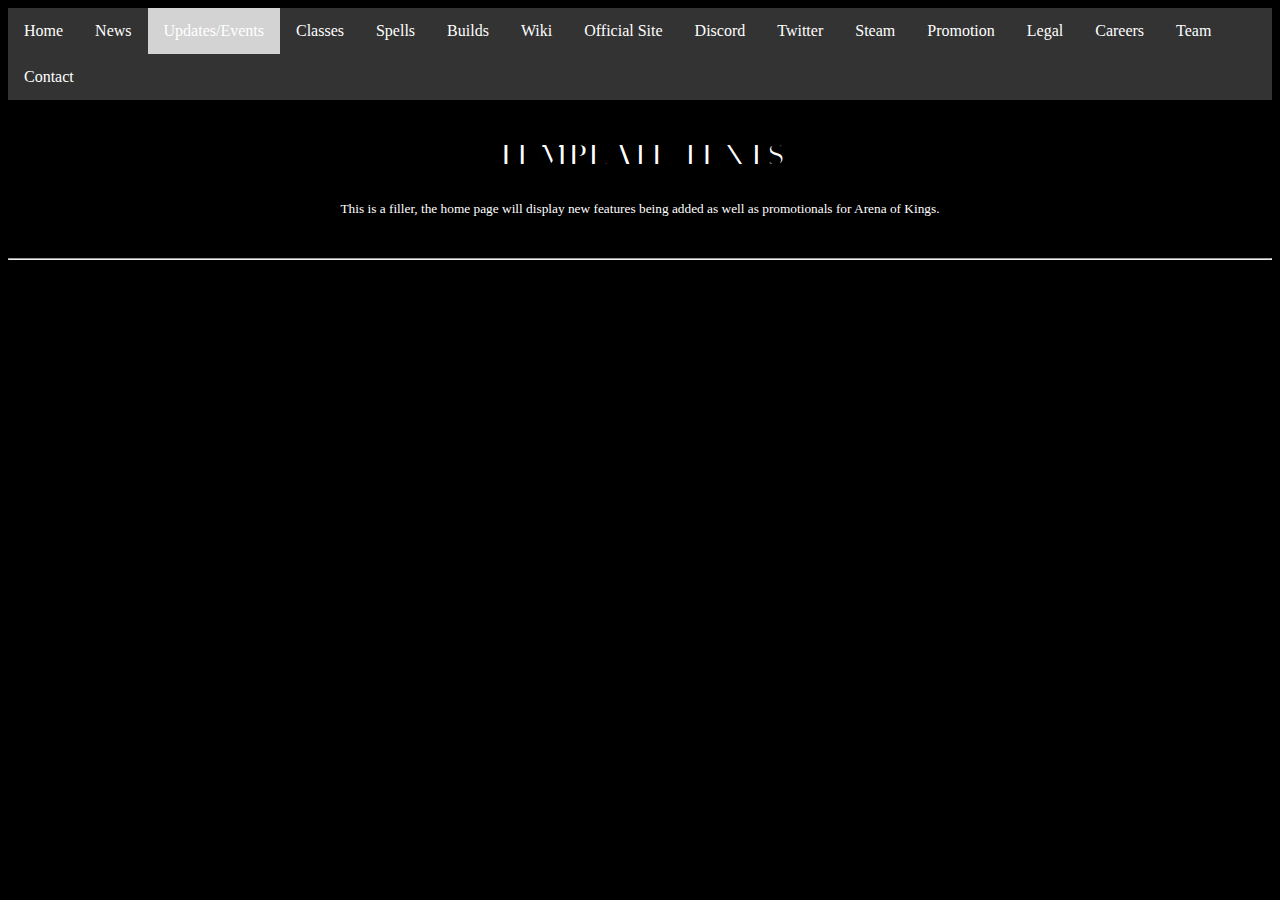
<file: events.html>
<!DOCTYPE html>
<html>

<head>
    <meta charset="utf-8">
    <meta http-equiv="X-UA-Compatible" content="IE=edge">
    <title>Arena of Kings Builds</title>
    <meta name="description" content="">
    <meta name="viewport" content="width=device-width, initial-scale=1">
    <link href="https://cdn.jsdelivr.net/npm/bootstrap@5.0.2/dist/css/bootstrap.min.css" rel="stylesheet" integrity="sha384-EVSTQN3/azprG1Anm3QDgpJLIm9Nao0Yz1ztcQTwFspd3yD65VohhpuuCOmLASjC" crossorigin="anonymous">
    <link rel="stylesheet" href="style.css">
</head>
<header>
    <ul class="ulp">
        <li class="lip"><a href="index.html">Home</a></li>
        <li class="lip"><a href="#news">News</a></li>
        <li class="lip"><a class="active" href="events.html">Updates/Events</a></li>
        <li class="lip"><a href="classes.html">Classes</a></li>
        <li class="lip"><a href="#contact">Spells</a></li>
        <li class="lip"><a href="builds.html">Builds</a></li>
        <li class="lip"><a href="https://arenaofkings.fandom.com/wiki/Arena_of_Kings_Wiki">Wiki</a></li>
        <li class="lip"><a href="https://arenaofkings.com/">Official Site</a></li>
        <li class="lip"><a href="https://discord.com/invite/aok">Discord</a></li>
        <li class="lip"><a href="https://twitter.com/arenaofkings">Twitter</a></li>
        <li class="lip"><a href="https://store.steampowered.com/app/1686820/Arena_of_Kings/?utm_source=aok&utm_medium=website&utm_campaign=static&utm_content=homepage">Steam</a></li>
        <li class="lip"><a href="#news">Promotion</a></li>
        <li class="lip"><a href="#contact">Legal</a></li>
        <li class="lip"><a href="#news">Careers</a></li>
        <li class="lip"><a href="#contact">Team</a></li>
        <li class="lip"><a href="#news">Contact</a></li>
    </ul>
    
    
</header>
<body>
    <div class="main">
        <div class="headline">
            <h1 style="color: white !important;">TEMPLATE TEXTS</h1>
            <sub style="color: white !important;">This is a filler, the home page will display new features being added as well as promotionals for Arena of Kings. </sub>
        </div>
    </div>
<br>
<hr>
    <script src="main.js" async defer></script>
</body>

</html>
</file>
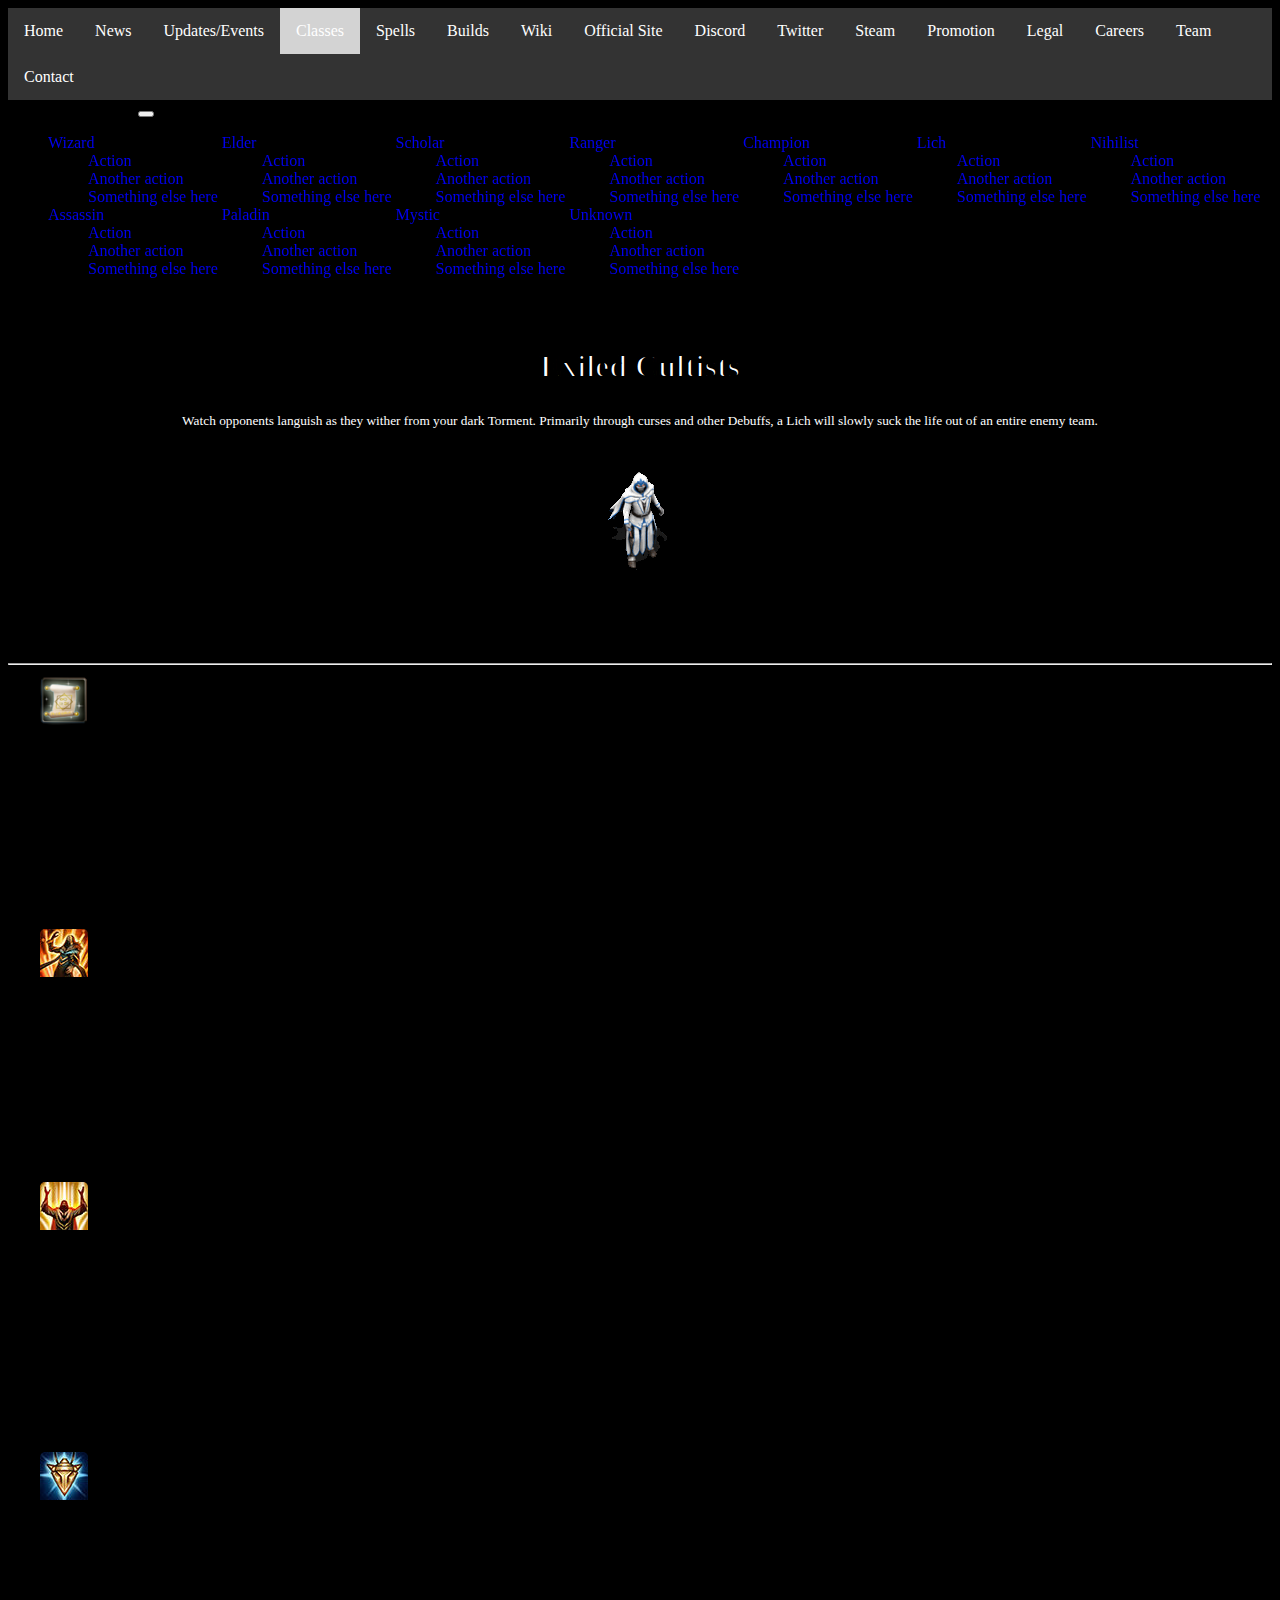
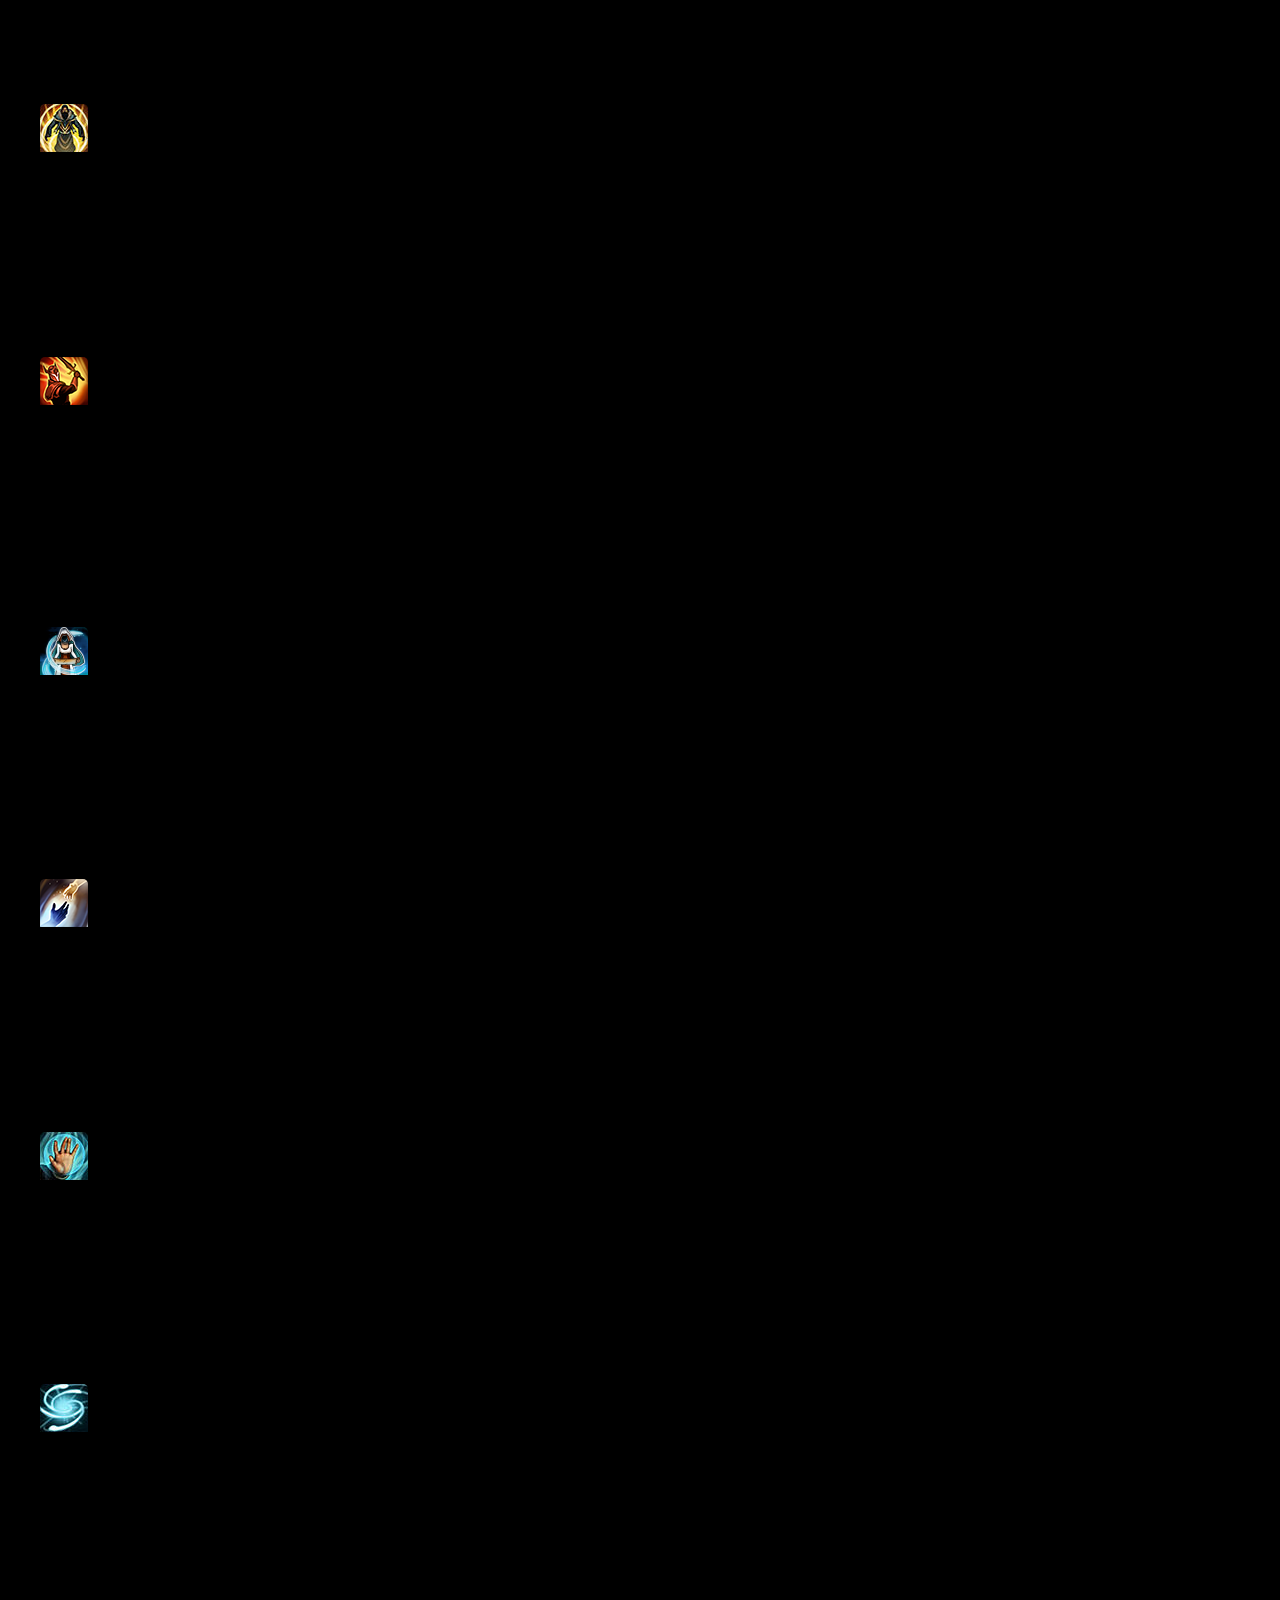
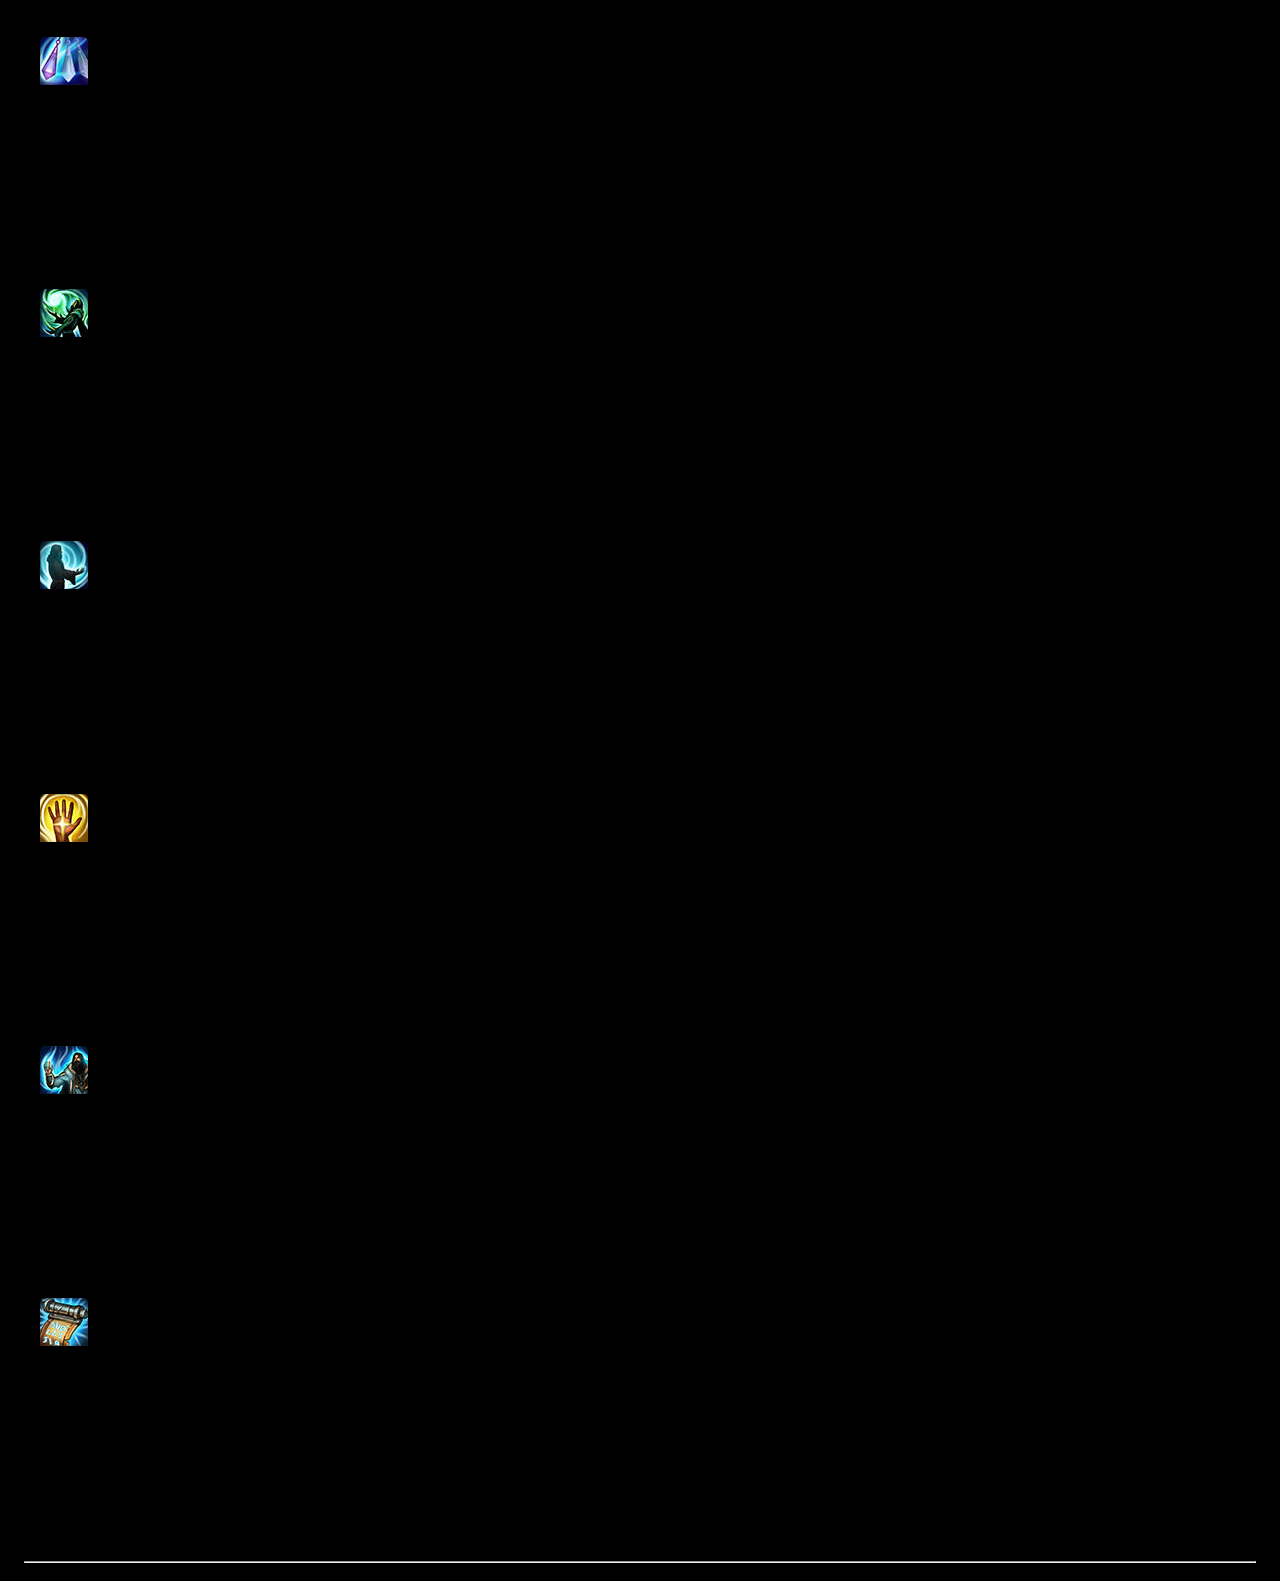
<file: lich.html>
<!DOCTYPE html>
<html>

<head>
    <meta charset="utf-8">
    <meta http-equiv="X-UA-Compatible" content="IE=edge">
    <title>Arena of Kings Builds</title>
    <meta name="description" content="">
    <meta name="viewport" content="width=device-width, initial-scale=1">
    <link href="https://cdn.jsdelivr.net/npm/bootstrap@5.0.2/dist/css/bootstrap.min.css" rel="stylesheet" integrity="sha384-EVSTQN3/azprG1Anm3QDgpJLIm9Nao0Yz1ztcQTwFspd3yD65VohhpuuCOmLASjC" crossorigin="anonymous">
    <link rel="stylesheet" href="style.css">
</head>
<header>
    <ul class="ulp">
        <li class="lip"><a href="index.html">Home</a></li>
        <li class="lip"><a href="#news">News</a></li>
        <li class="lip"><a href="events.html">Updates/Events</a></li>
        <li class="lip"><a class="active" href="classes.html">Classes</a></li>
        <li class="lip"><a href="#contact">Spells</a></li>
        <li class="lip"><a href="builds.html">Builds</a></li>
        <li class="lip"><a href="https://arenaofkings.fandom.com/wiki/Arena_of_Kings_Wiki">Wiki</a></li>
        <li class="lip"><a href="https://arenaofkings.com/">Official Site</a></li>
        <li class="lip"><a href="https://discord.com/invite/aok">Discord</a></li>
        <li class="lip"><a href="https://twitter.com/arenaofkings">Twitter</a></li>
        <li class="lip"><a href="https://store.steampowered.com/app/1686820/Arena_of_Kings/?utm_source=aok&utm_medium=website&utm_campaign=static&utm_content=homepage">Steam</a></li>
        <li class="lip"><a href="#news">Promotion</a></li>
        <li class="lip"><a href="#contact">Legal</a></li>
        <li class="lip"><a href="#news">Careers</a></li>
        <li class="lip"><a href="#contact">Team</a></li>
        <li class="lip"><a href="#news">Contact</a></li>
    </ul>
    <nav class="navbar navbar-expand-lg navbar-dark bg-dark">
        <div class="container-fluid">
          <a class="navbar-brand">Choose Your Class:</a>
          <button class="navbar-toggler" type="button" data-bs-toggle="collapse" data-bs-target="#navbarNavDarkDropdown" aria-controls="navbarNavDarkDropdown" aria-expanded="false" aria-label="Toggle navigation">
            <span class="navbar-toggler-icon"></span>
          </button>
          <div class="collapse navbar-collapse" id="navbarNavDarkDropdown">
            <ul class="navbar-nav">
              <li class="nav-item dropdown">
                <a class="nav-link dropdown-toggle" href="wizard.html" id="navbarDarkDropdownMenuLink" role="button" data-bs-toggle="dropdown" aria-expanded="false">
                  Wizard
                </a>
                <ul class="dropdown-menu dropdown-menu-dark" aria-labelledby="navbarDarkDropdownMenuLink">
                  <li><a class="dropdown-item" href="#">Action</a></li>
                  <li><a class="dropdown-item" href="#">Another action</a></li>
                  <li><a class="dropdown-item" href="#">Something else here</a></li>
                </ul>
              </li>
              <li class="nav-item dropdown">
                <a class="nav-link dropdown-toggle" href="elder.html" id="navbarDarkDropdownMenuLink" role="button" data-bs-toggle="dropdown" aria-expanded="false">
                  Elder
                </a>
                <ul class="dropdown-menu dropdown-menu-dark" aria-labelledby="navbarDarkDropdownMenuLink">
                  <li><a class="dropdown-item" href="#">Action</a></li>
                  <li><a class="dropdown-item" href="#">Another action</a></li>
                  <li><a class="dropdown-item" href="#">Something else here</a></li>
                </ul>
              </li>
              <li class="nav-item dropdown">
                <a class="nav-link dropdown-toggle" href="scholar.html" id="navbarDarkDropdownMenuLink" role="button" data-bs-toggle="dropdown" aria-expanded="false">
                  Scholar
                </a>
                <ul class="dropdown-menu dropdown-menu-dark" aria-labelledby="navbarDarkDropdownMenuLink">
                  <li><a class="dropdown-item" href="#">Action</a></li>
                  <li><a class="dropdown-item" href="#">Another action</a></li>
                  <li><a class="dropdown-item" href="#">Something else here</a></li>
                </ul>
              </li>
              <li class="nav-item dropdown">
                <a class="nav-link dropdown-toggle" href="ranger.html" id="navbarDarkDropdownMenuLink" role="button" data-bs-toggle="dropdown" aria-expanded="false">
                  Ranger
                </a>
                <ul class="dropdown-menu dropdown-menu-dark" aria-labelledby="navbarDarkDropdownMenuLink">
                  <li><a class="dropdown-item" href="#">Action</a></li>
                  <li><a class="dropdown-item" href="#">Another action</a></li>
                  <li><a class="dropdown-item" href="#">Something else here</a></li>
                </ul>
              </li>
              <li class="nav-item dropdown">
                <a class="nav-link dropdown-toggle" href="champion.html" id="navbarDarkDropdownMenuLink" role="button" data-bs-toggle="dropdown" aria-expanded="false">
                  Champion
                </a>
                <ul class="dropdown-menu dropdown-menu-dark" aria-labelledby="navbarDarkDropdownMenuLink">
                  <li><a class="dropdown-item" href="#">Action</a></li>
                  <li><a class="dropdown-item" href="#">Another action</a></li>
                  <li><a class="dropdown-item" href="#">Something else here</a></li>
                </ul>
              </li>
              <li class="nav-item dropdown">
                <a class="nav-link dropdown-toggle" href="lich.html" id="navbarDarkDropdownMenuLink" role="button" data-bs-toggle="dropdown" aria-expanded="false">
                  Lich
                </a>
                <ul class="dropdown-menu dropdown-menu-dark" aria-labelledby="navbarDarkDropdownMenuLink">
                  <li><a class="dropdown-item" href="#">Action</a></li>
                  <li><a class="dropdown-item" href="#">Another action</a></li>
                  <li><a class="dropdown-item" href="#">Something else here</a></li>
                </ul>
              </li>
              <li class="nav-item dropdown">
                <a class="nav-link dropdown-toggle" href="nihilist.html" id="navbarDarkDropdownMenuLink" role="button" data-bs-toggle="dropdown" aria-expanded="false">
                  Nihilist
                </a>
                <ul class="dropdown-menu dropdown-menu-dark" aria-labelledby="navbarDarkDropdownMenuLink">
                  <li><a class="dropdown-item" href="#">Action</a></li>
                  <li><a class="dropdown-item" href="#">Another action</a></li>
                  <li><a class="dropdown-item" href="#">Something else here</a></li>
                </ul>
              </li>
              <li class="nav-item dropdown">
                <a class="nav-link dropdown-toggle" href="assassin.html" id="navbarDarkDropdownMenuLink" role="button" data-bs-toggle="dropdown" aria-expanded="false">
                  Assassin
                </a>
                <ul class="dropdown-menu dropdown-menu-dark" aria-labelledby="navbarDarkDropdownMenuLink">
                  <li><a class="dropdown-item" href="#">Action</a></li>
                  <li><a class="dropdown-item" href="#">Another action</a></li>
                  <li><a class="dropdown-item" href="#">Something else here</a></li>
                </ul>
              </li>
              <li class="nav-item dropdown">
                <a class="nav-link dropdown-toggle" href="paladin.html" id="navbarDarkDropdownMenuLink" role="button" data-bs-toggle="dropdown" aria-expanded="false">
                  Paladin
                </a>
                <ul class="dropdown-menu dropdown-menu-dark" aria-labelledby="navbarDarkDropdownMenuLink">
                  <li><a class="dropdown-item" href="#">Action</a></li>
                  <li><a class="dropdown-item" href="#">Another action</a></li>
                  <li><a class="dropdown-item" href="#">Something else here</a></li>
                </ul>
              </li>
              <li class="nav-item dropdown">
                <a class="nav-link dropdown-toggle" href="mystic.html" id="navbarDarkDropdownMenuLink" role="button" data-bs-toggle="dropdown" aria-expanded="false">
                  Mystic
                </a>
                <ul class="dropdown-menu dropdown-menu-dark" aria-labelledby="navbarDarkDropdownMenuLink">
                  <li><a class="dropdown-item" href="#">Action</a></li>
                  <li><a class="dropdown-item" href="#">Another action</a></li>
                  <li><a class="dropdown-item" href="#">Something else here</a></li>
                </ul>
              </li>
              <li class="nav-item dropdown">
                <a class="nav-link dropdown-toggle" href="#" id="navbarDarkDropdownMenuLink" role="button" data-bs-toggle="dropdown" aria-expanded="false">
                  Unknown
                </a>
                <ul class="dropdown-menu dropdown-menu-dark" aria-labelledby="navbarDarkDropdownMenuLink">
                  <li><a class="dropdown-item" href="#">Action</a></li>
                  <li><a class="dropdown-item" href="#">Another action</a></li>
                  <li><a class="dropdown-item" href="#">Something else here</a></li>
                </ul>
              </li>
            </ul>
          </div>
        </div>
      </nav>
      <br>
      
</header>

<body>
    <div class="main">
        <div class="headline">
            <h1 style="color: white !important;">Exiled Cultists</h1>
            <sub style="color: white !important;">Watch opponents languish as they wither from your dark Torment. Primarily through curses and other Debuffs, a Lich will slowly suck the life out of an entire enemy team. </sub>
            <br>
            <img src="Lichgif.gif">
        </div>
    </div>
    <hr>
    <div class="container">
        <!--div id="carouselExampleIndicators" class="carousel slide" data-ride="carousel">
            <ol class="carousel-indicators">
              <li data-target="#carouselExampleIndicators" data-slide-to="0" class="active"></li>
              <li data-target="#carouselExampleIndicators" data-slide-to="1"></li>
              <li data-target="#carouselExampleIndicators" data-slide-to="2"></li>
            </ol>
            <div class="carousel-inner">
              <div class="carousel-item active">
                <img class="d-block w-100" src="background1.jpeg" alt="First slide">
                <div class="carousel-caption d-none d-md-block">
                    <h5>...</h5>
                    <p>...</p>
                </div>
              </div>
              <div class="carousel-item">
                <img class="d-block w-100" src="background2.jpeg" alt="Second slide">
                <div class="carousel-caption d-none d-md-block">
                    <h5>...</h5>
                    <p>...</p>
                </div>
              </div>
              <div class="carousel-item">
                <img class="d-block w-100" src="Combust.jpeg" alt="Third slide">
                <div class="carousel-caption d-none d-md-block">
                    <h5>...</h5>
                    <p>...</p>
                </div>
              </div>
            </div>
            <a class="carousel-control-prev" href="#carouselExampleIndicators" role="button" data-slide="prev">
              <span class="carousel-control-prev-icon" aria-hidden="true"></span>
              <span class="sr-only">Previous</span>
            </a>
            <a class="carousel-control-next" href="#carouselExampleIndicators" role="button" data-slide="next">
              <span class="carousel-control-next-icon" aria-hidden="true"></span>
              <span class="sr-only">Next</span>
            </a>
          </!--div-->
          <div class="container">
            <div class="row row-cols-1 row-cols-md-3 g-4">
              <div class="col">
                <div class="card h-100">
                  <img src="ScholarBasicAttack.png" class="card-img-top" alt="...">
                  <div class="card-body">
                    <h5 class="card-title">Basic Attack</h5>
                    <p class="card-text">This is a wider card with supporting text below as a natural lead-in to additional content. This content is a little bit longer.</p>
                    <ul>
                      <li>Type: Atk</li>
                      <li>Range: 80 yards</li>
                      <li>Cooldown: 0s</li>
                      <li>Cast Time: Instant</li>
                      <li>Mana Cost: 0</li>
                    </ul>
                  </div>
                </div>
              </div>
              <div class="col">
                <div class="card h-100">
                  <img src="Armageddon.jpeg" class="card-img-top" alt="...">
                  <div class="card-body">
                    <h5 class="card-title">Armageddon</h5>
                    <p class="card-text">This card has supporting text below as a natural lead-in to additional content.</p>
                    <ul>
                      <li>Type: Atk</li>
                      <li>Range: 80 yards</li>
                      <li>Cooldown: 0s</li>
                      <li>Cast Time: Instant</li>
                      <li>Mana Cost: 0</li>
                    </ul>
                  </div>
                </div>
              </div>
              <div class="col">
                <div class="card h-100">
                  <img src="EtherealBindings.jpeg" class="card-img-top" alt="...">
                  <div class="card-body">
                    <h5 class="card-title">Ethereal Bindings</h5>
                    <p class="card-text">This is a wider card with supporting text below as a natural lead-in to additional content. This card has even longer content than the first to show that equal height action.</p>
                    <ul>
                      <li>Type: Atk</li>
                      <li>Range: 80 yards</li>
                      <li>Cooldown: 0s</li>
                      <li>Cast Time: Instant</li>
                      <li>Mana Cost: 0</li>
                    </ul>
                  </div>
                </div>
              </div>
            </div>
            <br>
            <div class="row row-cols-1 row-cols-md-3 g-4">
              <div class="col">
                <div class="card h-100">
                  <img src="GospelOfDefiance.jpeg" class="card-img-top" alt="...">
                  <div class="card-body">
                    <h5 class="card-title">Gospel of Defiance</h5>
                    <p class="card-text">This is a wider card with supporting text below as a natural lead-in to additional content. This content is a little bit longer.</p>
                    <ul>
                      <li>Type: Atk</li>
                      <li>Range: 80 yards</li>
                      <li>Cooldown: 0s</li>
                      <li>Cast Time: Instant</li>
                      <li>Mana Cost: 0</li>
                    </ul>
                  </div>
                </div>
              </div>
              <div class="col">
                <div class="card h-100">
                  <img src="GospelOfHarmony.jpeg" class="card-img-top" alt="...">
                  <div class="card-body">
                    <h5 class="card-title">Gospel of Harmony</h5>
                    <p class="card-text">This card has supporting text below as a natural lead-in to additional content.</p>
                    <ul>
                      <li>Type: Atk</li>
                      <li>Range: 80 yards</li>
                      <li>Cooldown: 0s</li>
                      <li>Cast Time: Instant</li>
                      <li>Mana Cost: 0</li>
                    </ul>
                  </div>
                </div>
              </div>
              <div class="col">
                <div class="card h-100">
                  <img src="GospelOfOnslaught.png" class="card-img-top" alt="...">
                  <div class="card-body">
                    <h5 class="card-title">Gospel of Onslaught</h5>
                    <p class="card-text">This is a wider card with supporting text below as a natural lead-in to additional content. This card has even longer content than the first to show that equal height action.</p>
                    <ul>
                      <li>Type: Atk</li>
                      <li>Range: 80 yards</li>
                      <li>Cooldown: 0s</li>
                      <li>Cast Time: Instant</li>
                      <li>Mana Cost: 0</li>
                    </ul>
                  </div>
                </div>
              </div>
            </div>
            <br>
            <div class="row row-cols-1 row-cols-md-3 g-4">
              <div class="col">
                <div class="card h-100">
                  <img src="GospelOfPurity.png" class="card-img-top" alt="...">
                  <div class="card-body">
                    <h5 class="card-title">Gospel of Purity</h5>
                    <p class="card-text">This is a wider card with supporting text below as a natural lead-in to additional content. This content is a little bit longer.</p>
                    <ul>
                      <li>Type: Atk</li>
                      <li>Range: 80 yards</li>
                      <li>Cooldown: 0s</li>
                      <li>Cast Time: Instant</li>
                      <li>Mana Cost: 0</li>
                    </ul>
                  </div>
                </div>
              </div>
              <div class="col">
                <div class="card h-100">
                  <img src="Immortality.png" class="card-img-top" alt="...">
                  <div class="card-body">
                    <h5 class="card-title">Immortality</h5>
                    <p class="card-text">This card has supporting text below as a natural lead-in to additional content.</p>
                    <ul>
                      <li>Type: Atk</li>
                      <li>Range: 80 yards</li>
                      <li>Cooldown: 0s</li>
                      <li>Cast Time: Instant</li>
                      <li>Mana Cost: 0</li>
                    </ul>
                  </div>
                </div>
              </div>
              <div class="col">
                <div class="card h-100">
                  <img src="Judgement.jpeg" class="card-img-top" alt="...">
                  <div class="card-body">
                    <h5 class="card-title">Judgement</h5>
                    <p class="card-text">This is a wider card with supporting text below as a natural lead-in to additional content. This card has even longer content than the first to show that equal height action.</p>
                    <ul>
                      <li>Type: Atk</li>
                      <li>Range: 80 yards</li>
                      <li>Cooldown: 0s</li>
                      <li>Cast Time: Instant</li>
                      <li>Mana Cost: 0</li>
                    </ul>
                  </div>
                </div>
              </div>
              <div class="col">
                <div class="card h-100">
                  <img src="LifeBurst.jpeg" class="card-img-top" alt="...">
                  <div class="card-body">
                    <h5 class="card-title">Life Burst</h5>
                    <p class="card-text">This is a wider card with supporting text below as a natural lead-in to additional content. This card has even longer content than the first to show that equal height action.</p>
                    <ul>
                      <li>Type: Atk</li>
                      <li>Range: 80 yards</li>
                      <li>Cooldown: 0s</li>
                      <li>Cast Time: Instant</li>
                      <li>Mana Cost: 0</li>
                    </ul>
                  </div>
                </div>
              </div>
              <div class="col">
                <div class="card h-100">
                  <img src="Mesmerize.jpeg" class="card-img-top" alt="...">
                  <div class="card-body">
                    <h5 class="card-title">Mesmerize</h5>
                    <p class="card-text">This is a wider card with supporting text below as a natural lead-in to additional content. This card has even longer content than the first to show that equal height action.</p>
                    <ul>
                      <li>Type: Atk</li>
                      <li>Range: 80 yards</li>
                      <li>Cooldown: 0s</li>
                      <li>Cast Time: Instant</li>
                      <li>Mana Cost: 0</li>
                    </ul>
                  </div>
                </div>
              </div>
              <div class="col">
                <div class="card h-100">
                  <img src="Portal.jpeg" class="card-img-top" alt="...">
                  <div class="card-body">
                    <h5 class="card-title">Portal</h5>
                    <p class="card-text">This is a wider card with supporting text below as a natural lead-in to additional content. This card has even longer content than the first to show that equal height action.</p>
                    <ul>
                      <li>Type: Atk</li>
                      <li>Range: 80 yards</li>
                      <li>Cooldown: 0s</li>
                      <li>Cast Time: Instant</li>
                      <li>Mana Cost: 0</li>
                    </ul>
                  </div>
                </div>
              </div>
              <div class="col">
                <div class="card h-100">
                  <img src="RiteOfPassage.jpeg" class="card-img-top" alt="...">
                  <div class="card-body">
                    <h5 class="card-title">Rite of Passage</h5>
                    <p class="card-text">This is a wider card with supporting text below as a natural lead-in to additional content. This card has even longer content than the first to show that equal height action.</p>
                    <ul>
                      <li>Type: Atk</li>
                      <li>Range: 80 yards</li>
                      <li>Cooldown: 0s</li>
                      <li>Cast Time: Instant</li>
                      <li>Mana Cost: 0</li>
                    </ul>
                  </div>
                </div>
              </div>
              <div class="col">
                <div class="card h-100">
                  <img src="ScholarSilence.jpeg" class="card-img-top" alt="...">
                  <div class="card-body">
                    <h5 class="card-title">Silence</h5>
                    <p class="card-text">This is a wider card with supporting text below as a natural lead-in to additional content. This card has even longer content than the first to show that equal height action.</p>
                    <ul>
                      <li>Type: Atk</li>
                      <li>Range: 80 yards</li>
                      <li>Cooldown: 0s</li>
                      <li>Cast Time: Instant</li>
                      <li>Mana Cost: 0</li>
                    </ul>
                  </div>
                </div>
              </div>
              <div class="col">
                <div class="card h-100">
                  <img src="TransferLife.jpeg" class="card-img-top" alt="...">
                  <div class="card-body">
                    <h5 class="card-title">Transfer Life</h5>
                    <p class="card-text">This is a wider card with supporting text below as a natural lead-in to additional content. This card has even longer content than the first to show that equal height action.</p>
                    <ul>
                      <li>Type: Atk</li>
                      <li>Range: 80 yards</li>
                      <li>Cooldown: 0s</li>
                      <li>Cast Time: Instant</li>
                      <li>Mana Cost: 0</li>
                    </ul>
                  </div>
                </div>
              </div>
              <div class="col">
                <div class="card h-100">
                  <img src="Truth.jpeg" class="card-img-top" alt="...">
                  <div class="card-body">
                    <h5 class="card-title">Truth</h5>
                    <p class="card-text">This is a wider card with supporting text below as a natural lead-in to additional content. This card has even longer content than the first to show that equal height action.</p>
                    <ul>
                      <li>Type: Atk</li>
                      <li>Range: 80 yards</li>
                      <li>Cooldown: 0s</li>
                      <li>Cast Time: Instant</li>
                      <li>Mana Cost: 0</li>
                    </ul>
                  </div>
                </div>
              </div>
            </div>
          </div>
    <hr>
    <script src="main.js" async defer></script>
</body>

</html>
</file>
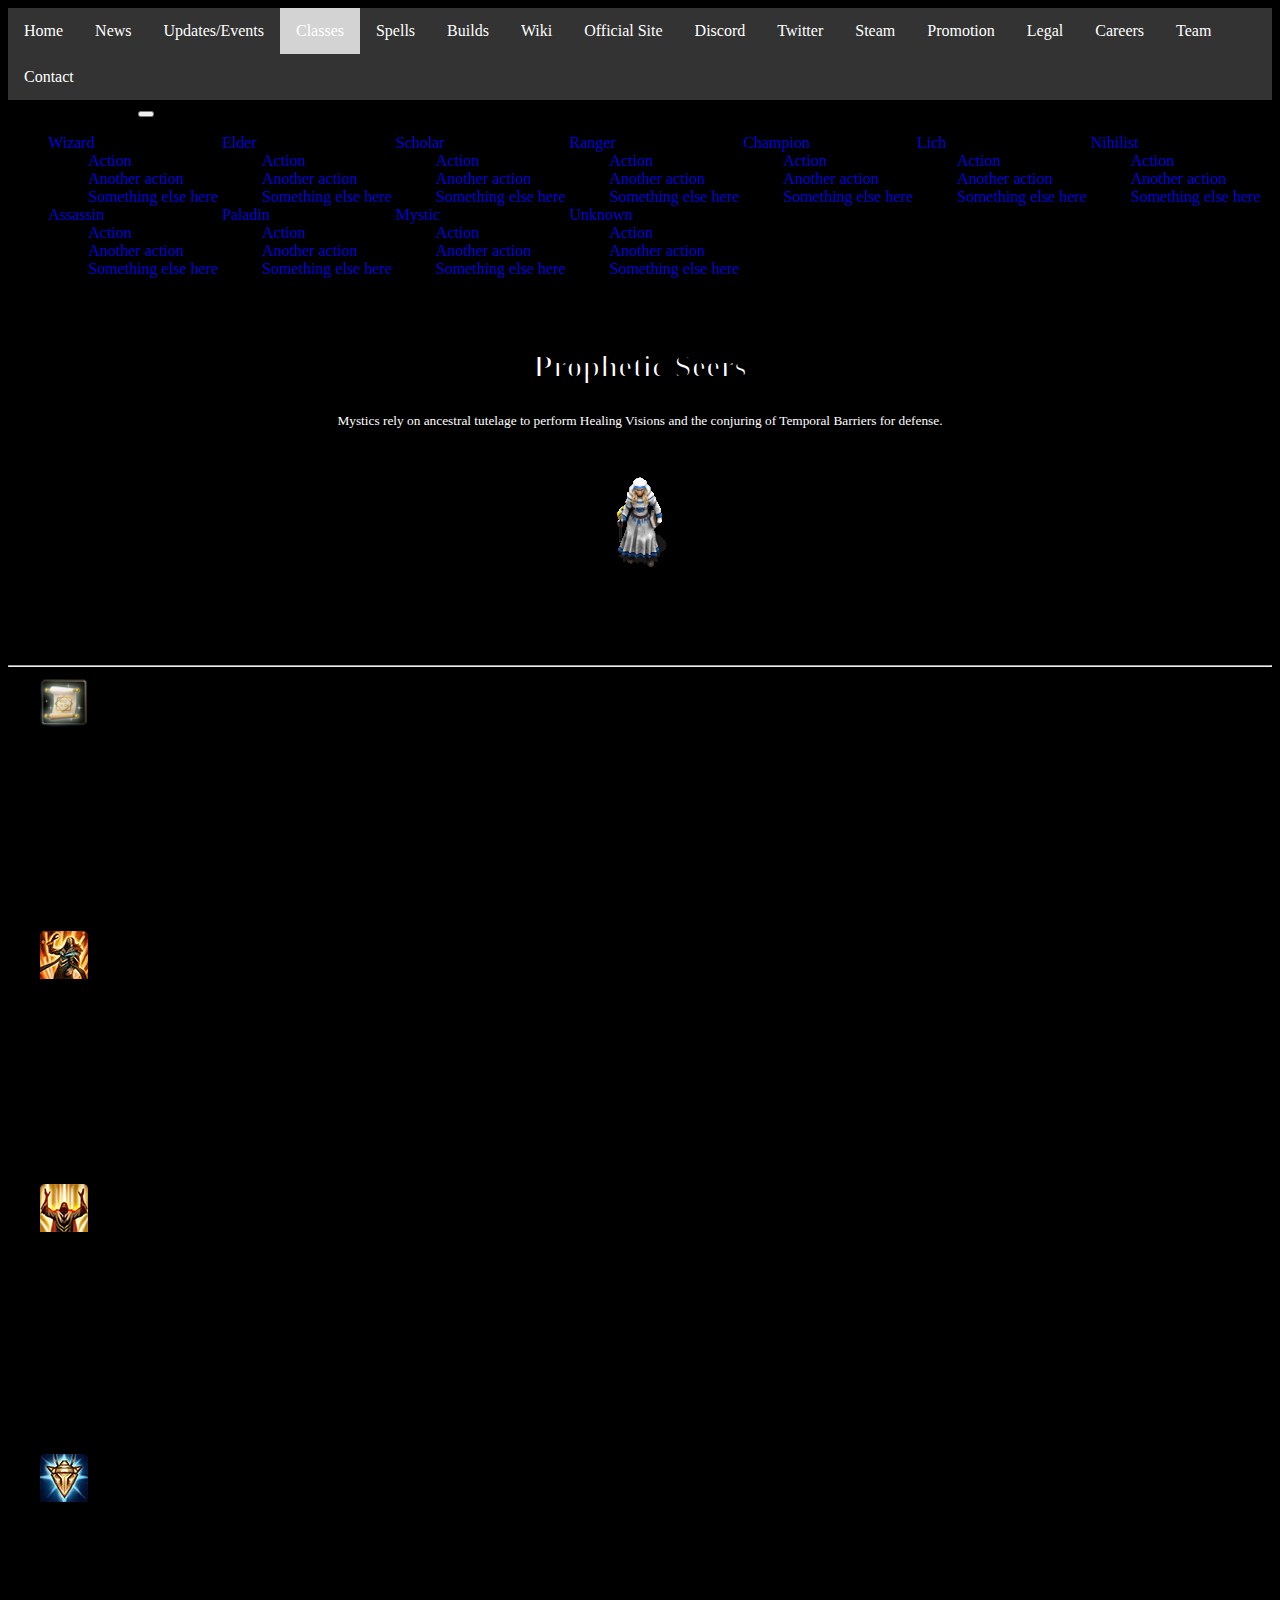
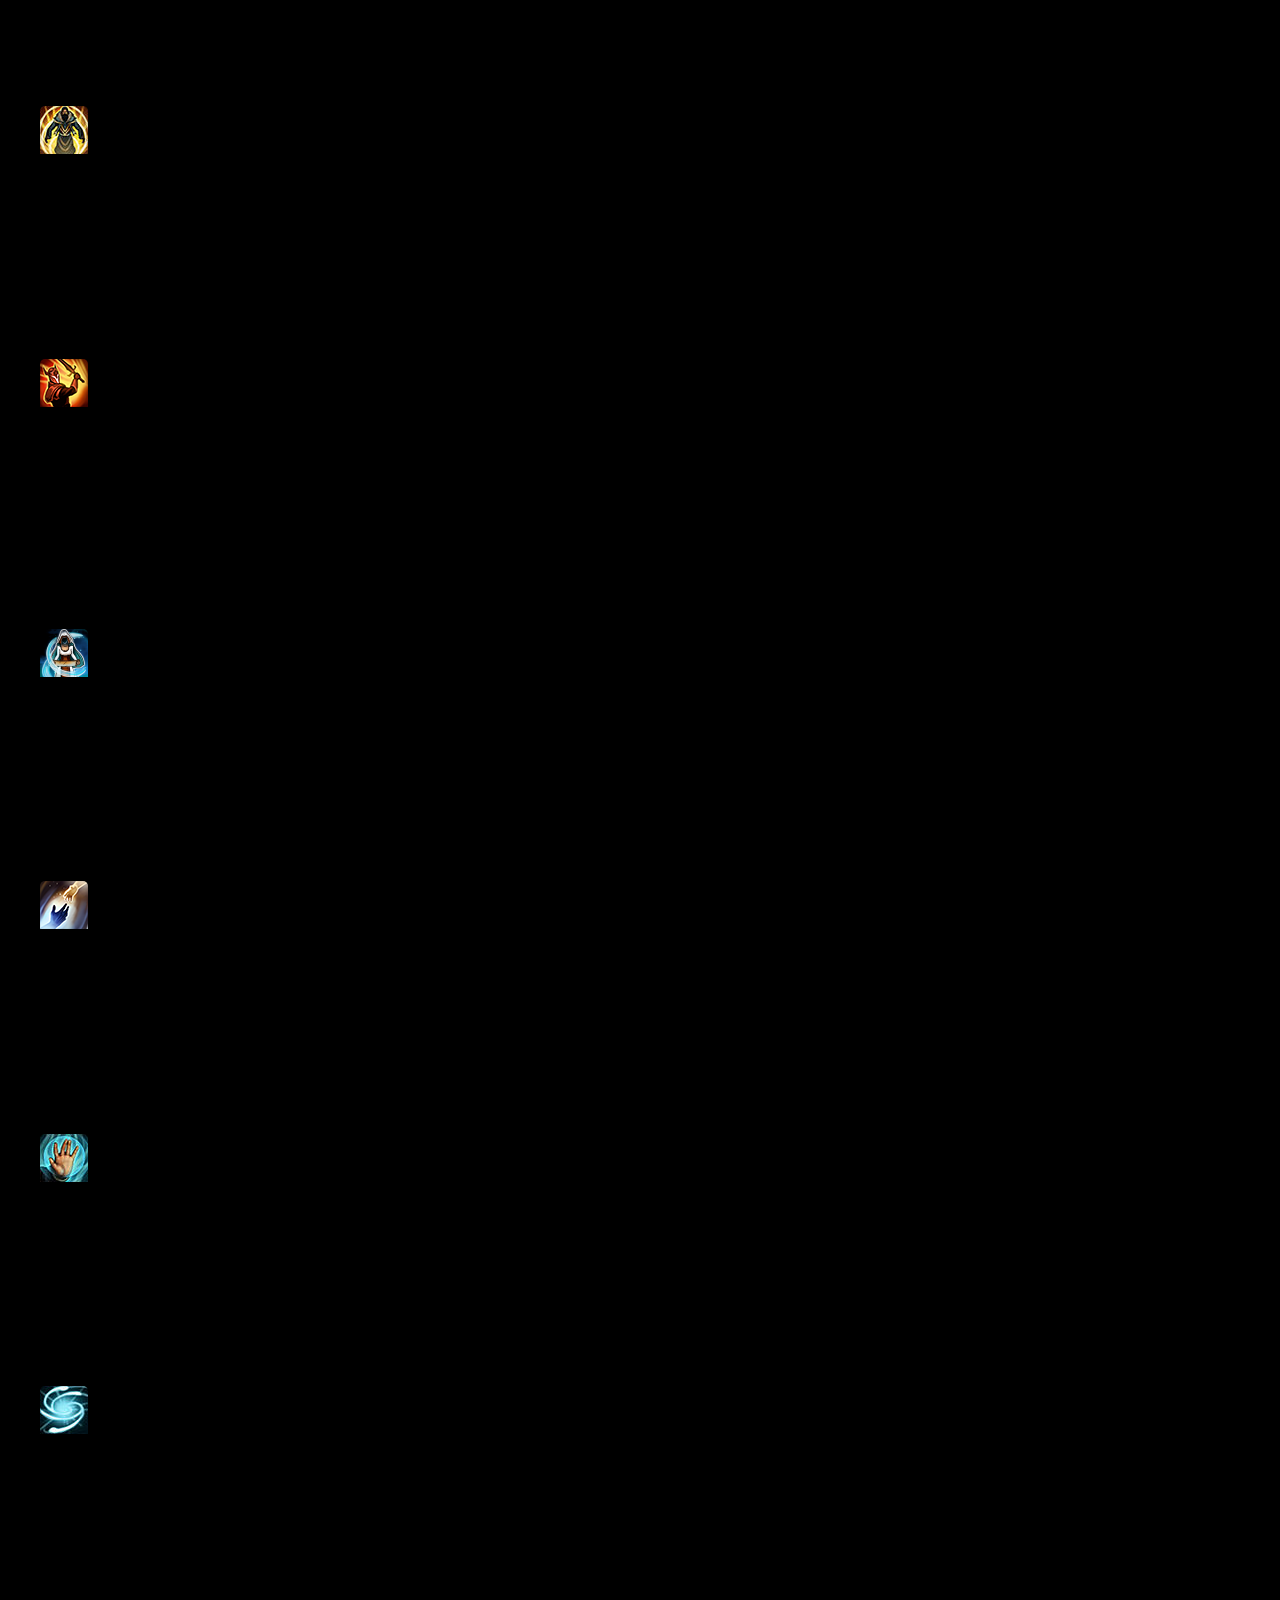
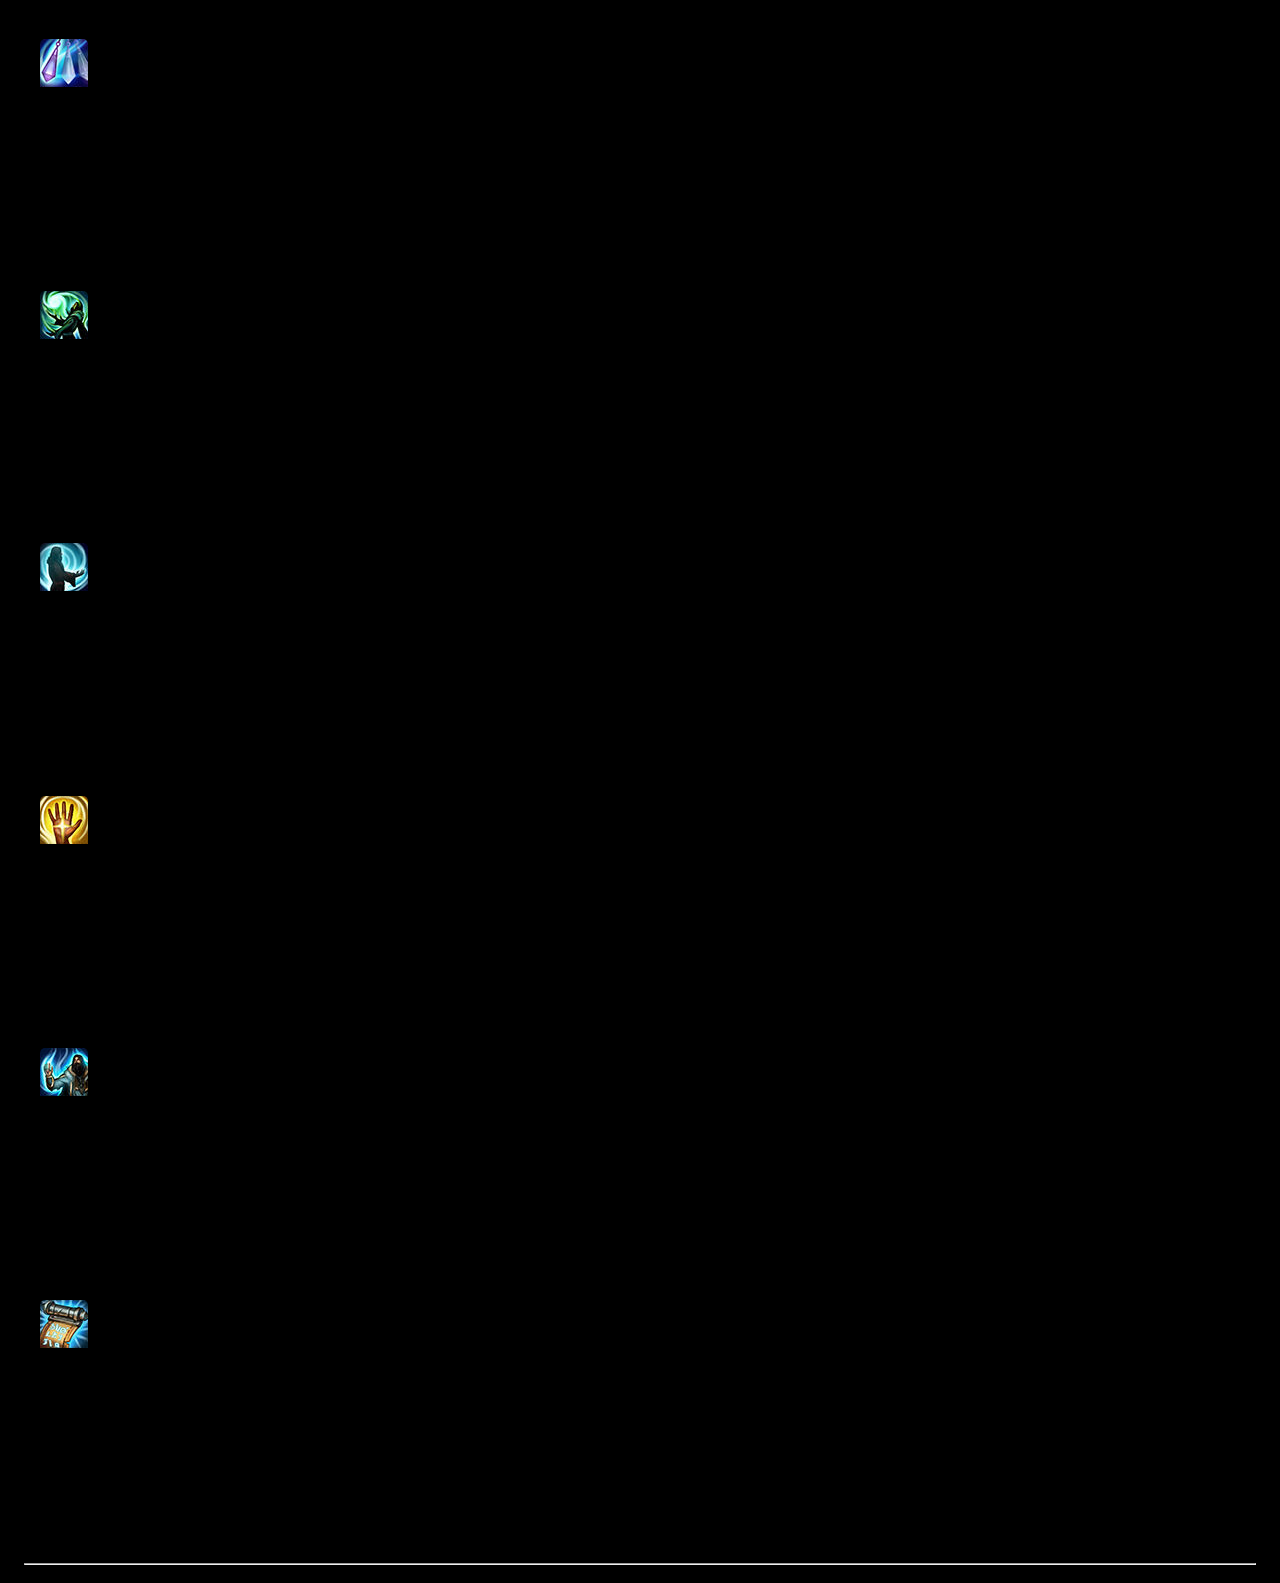
<file: mystic.html>
<!DOCTYPE html>
<html>

<head>
    <meta charset="utf-8">
    <meta http-equiv="X-UA-Compatible" content="IE=edge">
    <title>Arena of Kings Builds</title>
    <meta name="description" content="">
    <meta name="viewport" content="width=device-width, initial-scale=1">
    <link href="https://cdn.jsdelivr.net/npm/bootstrap@5.0.2/dist/css/bootstrap.min.css" rel="stylesheet" integrity="sha384-EVSTQN3/azprG1Anm3QDgpJLIm9Nao0Yz1ztcQTwFspd3yD65VohhpuuCOmLASjC" crossorigin="anonymous">
    <link rel="stylesheet" href="style.css">
</head>
<header>
    <ul class="ulp">
        <li class="lip"><a href="index.html">Home</a></li>
        <li class="lip"><a href="#news">News</a></li>
        <li class="lip"><a href="events.html">Updates/Events</a></li>
        <li class="lip"><a class="active" href="classes.html">Classes</a></li>
        <li class="lip"><a href="#contact">Spells</a></li>
        <li class="lip"><a href="builds.html">Builds</a></li>
        <li class="lip"><a href="https://arenaofkings.fandom.com/wiki/Arena_of_Kings_Wiki">Wiki</a></li>
        <li class="lip"><a href="https://arenaofkings.com/">Official Site</a></li>
        <li class="lip"><a href="https://discord.com/invite/aok">Discord</a></li>
        <li class="lip"><a href="https://twitter.com/arenaofkings">Twitter</a></li>
        <li class="lip"><a href="https://store.steampowered.com/app/1686820/Arena_of_Kings/?utm_source=aok&utm_medium=website&utm_campaign=static&utm_content=homepage">Steam</a></li>
        <li class="lip"><a href="#news">Promotion</a></li>
        <li class="lip"><a href="#contact">Legal</a></li>
        <li class="lip"><a href="#news">Careers</a></li>
        <li class="lip"><a href="#contact">Team</a></li>
        <li class="lip"><a href="#news">Contact</a></li>
    </ul>
    <nav class="navbar navbar-expand-lg navbar-dark bg-dark">
        <div class="container-fluid">
          <a class="navbar-brand">Choose Your Class:</a>
          <button class="navbar-toggler" type="button" data-bs-toggle="collapse" data-bs-target="#navbarNavDarkDropdown" aria-controls="navbarNavDarkDropdown" aria-expanded="false" aria-label="Toggle navigation">
            <span class="navbar-toggler-icon"></span>
          </button>
          <div class="collapse navbar-collapse" id="navbarNavDarkDropdown">
            <ul class="navbar-nav">
              <li class="nav-item dropdown">
                <a class="nav-link dropdown-toggle" href="wizard.html" id="navbarDarkDropdownMenuLink" role="button" data-bs-toggle="dropdown" aria-expanded="false">
                  Wizard
                </a>
                <ul class="dropdown-menu dropdown-menu-dark" aria-labelledby="navbarDarkDropdownMenuLink">
                  <li><a class="dropdown-item" href="#">Action</a></li>
                  <li><a class="dropdown-item" href="#">Another action</a></li>
                  <li><a class="dropdown-item" href="#">Something else here</a></li>
                </ul>
              </li>
              <li class="nav-item dropdown">
                <a class="nav-link dropdown-toggle" href="elder.html" id="navbarDarkDropdownMenuLink" role="button" data-bs-toggle="dropdown" aria-expanded="false">
                  Elder
                </a>
                <ul class="dropdown-menu dropdown-menu-dark" aria-labelledby="navbarDarkDropdownMenuLink">
                  <li><a class="dropdown-item" href="#">Action</a></li>
                  <li><a class="dropdown-item" href="#">Another action</a></li>
                  <li><a class="dropdown-item" href="#">Something else here</a></li>
                </ul>
              </li>
              <li class="nav-item dropdown">
                <a class="nav-link dropdown-toggle" href="scholar.html" id="navbarDarkDropdownMenuLink" role="button" data-bs-toggle="dropdown" aria-expanded="false">
                  Scholar
                </a>
                <ul class="dropdown-menu dropdown-menu-dark" aria-labelledby="navbarDarkDropdownMenuLink">
                  <li><a class="dropdown-item" href="#">Action</a></li>
                  <li><a class="dropdown-item" href="#">Another action</a></li>
                  <li><a class="dropdown-item" href="#">Something else here</a></li>
                </ul>
              </li>
              <li class="nav-item dropdown">
                <a class="nav-link dropdown-toggle" href="ranger.html" id="navbarDarkDropdownMenuLink" role="button" data-bs-toggle="dropdown" aria-expanded="false">
                  Ranger
                </a>
                <ul class="dropdown-menu dropdown-menu-dark" aria-labelledby="navbarDarkDropdownMenuLink">
                  <li><a class="dropdown-item" href="#">Action</a></li>
                  <li><a class="dropdown-item" href="#">Another action</a></li>
                  <li><a class="dropdown-item" href="#">Something else here</a></li>
                </ul>
              </li>
              <li class="nav-item dropdown">
                <a class="nav-link dropdown-toggle" href="champion.html" id="navbarDarkDropdownMenuLink" role="button" data-bs-toggle="dropdown" aria-expanded="false">
                  Champion
                </a>
                <ul class="dropdown-menu dropdown-menu-dark" aria-labelledby="navbarDarkDropdownMenuLink">
                  <li><a class="dropdown-item" href="#">Action</a></li>
                  <li><a class="dropdown-item" href="#">Another action</a></li>
                  <li><a class="dropdown-item" href="#">Something else here</a></li>
                </ul>
              </li>
              <li class="nav-item dropdown">
                <a class="nav-link dropdown-toggle" href="lich.html" id="navbarDarkDropdownMenuLink" role="button" data-bs-toggle="dropdown" aria-expanded="false">
                  Lich
                </a>
                <ul class="dropdown-menu dropdown-menu-dark" aria-labelledby="navbarDarkDropdownMenuLink">
                  <li><a class="dropdown-item" href="#">Action</a></li>
                  <li><a class="dropdown-item" href="#">Another action</a></li>
                  <li><a class="dropdown-item" href="#">Something else here</a></li>
                </ul>
              </li>
              <li class="nav-item dropdown">
                <a class="nav-link dropdown-toggle" href="nihilist.html" id="navbarDarkDropdownMenuLink" role="button" data-bs-toggle="dropdown" aria-expanded="false">
                  Nihilist
                </a>
                <ul class="dropdown-menu dropdown-menu-dark" aria-labelledby="navbarDarkDropdownMenuLink">
                  <li><a class="dropdown-item" href="#">Action</a></li>
                  <li><a class="dropdown-item" href="#">Another action</a></li>
                  <li><a class="dropdown-item" href="#">Something else here</a></li>
                </ul>
              </li>
              <li class="nav-item dropdown">
                <a class="nav-link dropdown-toggle" href="assassin.html" id="navbarDarkDropdownMenuLink" role="button" data-bs-toggle="dropdown" aria-expanded="false">
                  Assassin
                </a>
                <ul class="dropdown-menu dropdown-menu-dark" aria-labelledby="navbarDarkDropdownMenuLink">
                  <li><a class="dropdown-item" href="#">Action</a></li>
                  <li><a class="dropdown-item" href="#">Another action</a></li>
                  <li><a class="dropdown-item" href="#">Something else here</a></li>
                </ul>
              </li>
              <li class="nav-item dropdown">
                <a class="nav-link dropdown-toggle" href="paladin.html" id="navbarDarkDropdownMenuLink" role="button" data-bs-toggle="dropdown" aria-expanded="false">
                  Paladin
                </a>
                <ul class="dropdown-menu dropdown-menu-dark" aria-labelledby="navbarDarkDropdownMenuLink">
                  <li><a class="dropdown-item" href="#">Action</a></li>
                  <li><a class="dropdown-item" href="#">Another action</a></li>
                  <li><a class="dropdown-item" href="#">Something else here</a></li>
                </ul>
              </li>
              <li class="nav-item dropdown">
                <a class="nav-link dropdown-toggle" href="mystic.html" id="navbarDarkDropdownMenuLink" role="button" data-bs-toggle="dropdown" aria-expanded="false">
                  Mystic
                </a>
                <ul class="dropdown-menu dropdown-menu-dark" aria-labelledby="navbarDarkDropdownMenuLink">
                  <li><a class="dropdown-item" href="#">Action</a></li>
                  <li><a class="dropdown-item" href="#">Another action</a></li>
                  <li><a class="dropdown-item" href="#">Something else here</a></li>
                </ul>
              </li>
              <li class="nav-item dropdown">
                <a class="nav-link dropdown-toggle" href="#" id="navbarDarkDropdownMenuLink" role="button" data-bs-toggle="dropdown" aria-expanded="false">
                  Unknown
                </a>
                <ul class="dropdown-menu dropdown-menu-dark" aria-labelledby="navbarDarkDropdownMenuLink">
                  <li><a class="dropdown-item" href="#">Action</a></li>
                  <li><a class="dropdown-item" href="#">Another action</a></li>
                  <li><a class="dropdown-item" href="#">Something else here</a></li>
                </ul>
              </li>
            </ul>
          </div>
        </div>
      </nav>
      <br>
      
</header>

<body>
    <div class="main">
        <div class="headline">
            <h1 style="color: white !important;">Prophetic Seers</h1>
            <sub style="color: white !important;">Mystics rely on ancestral tutelage to perform Healing Visions and the conjuring of Temporal Barriers for defense. </sub>
            <br>
            <img src="Mysticgif.gif">
        </div>
    </div>
    <hr>
    <div class="container">
        <!--div id="carouselExampleIndicators" class="carousel slide" data-ride="carousel">
            <ol class="carousel-indicators">
              <li data-target="#carouselExampleIndicators" data-slide-to="0" class="active"></li>
              <li data-target="#carouselExampleIndicators" data-slide-to="1"></li>
              <li data-target="#carouselExampleIndicators" data-slide-to="2"></li>
            </ol>
            <div class="carousel-inner">
              <div class="carousel-item active">
                <img class="d-block w-100" src="background1.jpeg" alt="First slide">
                <div class="carousel-caption d-none d-md-block">
                    <h5>...</h5>
                    <p>...</p>
                </div>
              </div>
              <div class="carousel-item">
                <img class="d-block w-100" src="background2.jpeg" alt="Second slide">
                <div class="carousel-caption d-none d-md-block">
                    <h5>...</h5>
                    <p>...</p>
                </div>
              </div>
              <div class="carousel-item">
                <img class="d-block w-100" src="Combust.jpeg" alt="Third slide">
                <div class="carousel-caption d-none d-md-block">
                    <h5>...</h5>
                    <p>...</p>
                </div>
              </div>
            </div>
            <a class="carousel-control-prev" href="#carouselExampleIndicators" role="button" data-slide="prev">
              <span class="carousel-control-prev-icon" aria-hidden="true"></span>
              <span class="sr-only">Previous</span>
            </a>
            <a class="carousel-control-next" href="#carouselExampleIndicators" role="button" data-slide="next">
              <span class="carousel-control-next-icon" aria-hidden="true"></span>
              <span class="sr-only">Next</span>
            </a>
          </!--div-->

          <div class="container">
            <div class="row row-cols-1 row-cols-md-3 g-4">
              <div class="col">
                <div class="card h-100">
                  <img src="ScholarBasicAttack.png" class="card-img-top" alt="...">
                  <div class="card-body">
                    <h5 class="card-title">Basic Attack</h5>
                    <p class="card-text">This is a wider card with supporting text below as a natural lead-in to additional content. This content is a little bit longer.</p>
                    <ul>
                      <li>Type: Atk</li>
                      <li>Range: 80 yards</li>
                      <li>Cooldown: 0s</li>
                      <li>Cast Time: Instant</li>
                      <li>Mana Cost: 0</li>
                    </ul>
                  </div>
                </div>
              </div>
              <div class="col">
                <div class="card h-100">
                  <img src="Armageddon.jpeg" class="card-img-top" alt="...">
                  <div class="card-body">
                    <h5 class="card-title">Armageddon</h5>
                    <p class="card-text">This card has supporting text below as a natural lead-in to additional content.</p>
                    <ul>
                      <li>Type: Atk</li>
                      <li>Range: 80 yards</li>
                      <li>Cooldown: 0s</li>
                      <li>Cast Time: Instant</li>
                      <li>Mana Cost: 0</li>
                    </ul>
                  </div>
                </div>
              </div>
              <div class="col">
                <div class="card h-100">
                  <img src="EtherealBindings.jpeg" class="card-img-top" alt="...">
                  <div class="card-body">
                    <h5 class="card-title">Ethereal Bindings</h5>
                    <p class="card-text">This is a wider card with supporting text below as a natural lead-in to additional content. This card has even longer content than the first to show that equal height action.</p>
                    <ul>
                      <li>Type: Atk</li>
                      <li>Range: 80 yards</li>
                      <li>Cooldown: 0s</li>
                      <li>Cast Time: Instant</li>
                      <li>Mana Cost: 0</li>
                    </ul>
                  </div>
                </div>
              </div>
            </div>
            <br>
            <div class="row row-cols-1 row-cols-md-3 g-4">
              <div class="col">
                <div class="card h-100">
                  <img src="GospelOfDefiance.jpeg" class="card-img-top" alt="...">
                  <div class="card-body">
                    <h5 class="card-title">Gospel of Defiance</h5>
                    <p class="card-text">This is a wider card with supporting text below as a natural lead-in to additional content. This content is a little bit longer.</p>
                    <ul>
                      <li>Type: Atk</li>
                      <li>Range: 80 yards</li>
                      <li>Cooldown: 0s</li>
                      <li>Cast Time: Instant</li>
                      <li>Mana Cost: 0</li>
                    </ul>
                  </div>
                </div>
              </div>
              <div class="col">
                <div class="card h-100">
                  <img src="GospelOfHarmony.jpeg" class="card-img-top" alt="...">
                  <div class="card-body">
                    <h5 class="card-title">Gospel of Harmony</h5>
                    <p class="card-text">This card has supporting text below as a natural lead-in to additional content.</p>
                    <ul>
                      <li>Type: Atk</li>
                      <li>Range: 80 yards</li>
                      <li>Cooldown: 0s</li>
                      <li>Cast Time: Instant</li>
                      <li>Mana Cost: 0</li>
                    </ul>
                  </div>
                </div>
              </div>
              <div class="col">
                <div class="card h-100">
                  <img src="GospelOfOnslaught.png" class="card-img-top" alt="...">
                  <div class="card-body">
                    <h5 class="card-title">Gospel of Onslaught</h5>
                    <p class="card-text">This is a wider card with supporting text below as a natural lead-in to additional content. This card has even longer content than the first to show that equal height action.</p>
                    <ul>
                      <li>Type: Atk</li>
                      <li>Range: 80 yards</li>
                      <li>Cooldown: 0s</li>
                      <li>Cast Time: Instant</li>
                      <li>Mana Cost: 0</li>
                    </ul>
                  </div>
                </div>
              </div>
            </div>
            <br>
            <div class="row row-cols-1 row-cols-md-3 g-4">
              <div class="col">
                <div class="card h-100">
                  <img src="GospelOfPurity.png" class="card-img-top" alt="...">
                  <div class="card-body">
                    <h5 class="card-title">Gospel of Purity</h5>
                    <p class="card-text">This is a wider card with supporting text below as a natural lead-in to additional content. This content is a little bit longer.</p>
                    <ul>
                      <li>Type: Atk</li>
                      <li>Range: 80 yards</li>
                      <li>Cooldown: 0s</li>
                      <li>Cast Time: Instant</li>
                      <li>Mana Cost: 0</li>
                    </ul>
                  </div>
                </div>
              </div>
              <div class="col">
                <div class="card h-100">
                  <img src="Immortality.png" class="card-img-top" alt="...">
                  <div class="card-body">
                    <h5 class="card-title">Immortality</h5>
                    <p class="card-text">This card has supporting text below as a natural lead-in to additional content.</p>
                    <ul>
                      <li>Type: Atk</li>
                      <li>Range: 80 yards</li>
                      <li>Cooldown: 0s</li>
                      <li>Cast Time: Instant</li>
                      <li>Mana Cost: 0</li>
                    </ul>
                  </div>
                </div>
              </div>
              <div class="col">
                <div class="card h-100">
                  <img src="Judgement.jpeg" class="card-img-top" alt="...">
                  <div class="card-body">
                    <h5 class="card-title">Judgement</h5>
                    <p class="card-text">This is a wider card with supporting text below as a natural lead-in to additional content. This card has even longer content than the first to show that equal height action.</p>
                    <ul>
                      <li>Type: Atk</li>
                      <li>Range: 80 yards</li>
                      <li>Cooldown: 0s</li>
                      <li>Cast Time: Instant</li>
                      <li>Mana Cost: 0</li>
                    </ul>
                  </div>
                </div>
              </div>
              <div class="col">
                <div class="card h-100">
                  <img src="LifeBurst.jpeg" class="card-img-top" alt="...">
                  <div class="card-body">
                    <h5 class="card-title">Life Burst</h5>
                    <p class="card-text">This is a wider card with supporting text below as a natural lead-in to additional content. This card has even longer content than the first to show that equal height action.</p>
                    <ul>
                      <li>Type: Atk</li>
                      <li>Range: 80 yards</li>
                      <li>Cooldown: 0s</li>
                      <li>Cast Time: Instant</li>
                      <li>Mana Cost: 0</li>
                    </ul>
                  </div>
                </div>
              </div>
              <div class="col">
                <div class="card h-100">
                  <img src="Mesmerize.jpeg" class="card-img-top" alt="...">
                  <div class="card-body">
                    <h5 class="card-title">Mesmerize</h5>
                    <p class="card-text">This is a wider card with supporting text below as a natural lead-in to additional content. This card has even longer content than the first to show that equal height action.</p>
                    <ul>
                      <li>Type: Atk</li>
                      <li>Range: 80 yards</li>
                      <li>Cooldown: 0s</li>
                      <li>Cast Time: Instant</li>
                      <li>Mana Cost: 0</li>
                    </ul>
                  </div>
                </div>
              </div>
              <div class="col">
                <div class="card h-100">
                  <img src="Portal.jpeg" class="card-img-top" alt="...">
                  <div class="card-body">
                    <h5 class="card-title">Portal</h5>
                    <p class="card-text">This is a wider card with supporting text below as a natural lead-in to additional content. This card has even longer content than the first to show that equal height action.</p>
                    <ul>
                      <li>Type: Atk</li>
                      <li>Range: 80 yards</li>
                      <li>Cooldown: 0s</li>
                      <li>Cast Time: Instant</li>
                      <li>Mana Cost: 0</li>
                    </ul>
                  </div>
                </div>
              </div>
              <div class="col">
                <div class="card h-100">
                  <img src="RiteOfPassage.jpeg" class="card-img-top" alt="...">
                  <div class="card-body">
                    <h5 class="card-title">Rite of Passage</h5>
                    <p class="card-text">This is a wider card with supporting text below as a natural lead-in to additional content. This card has even longer content than the first to show that equal height action.</p>
                    <ul>
                      <li>Type: Atk</li>
                      <li>Range: 80 yards</li>
                      <li>Cooldown: 0s</li>
                      <li>Cast Time: Instant</li>
                      <li>Mana Cost: 0</li>
                    </ul>
                  </div>
                </div>
              </div>
              <div class="col">
                <div class="card h-100">
                  <img src="ScholarSilence.jpeg" class="card-img-top" alt="...">
                  <div class="card-body">
                    <h5 class="card-title">Silence</h5>
                    <p class="card-text">This is a wider card with supporting text below as a natural lead-in to additional content. This card has even longer content than the first to show that equal height action.</p>
                    <ul>
                      <li>Type: Atk</li>
                      <li>Range: 80 yards</li>
                      <li>Cooldown: 0s</li>
                      <li>Cast Time: Instant</li>
                      <li>Mana Cost: 0</li>
                    </ul>
                  </div>
                </div>
              </div>
              <div class="col">
                <div class="card h-100">
                  <img src="TransferLife.jpeg" class="card-img-top" alt="...">
                  <div class="card-body">
                    <h5 class="card-title">Transfer Life</h5>
                    <p class="card-text">This is a wider card with supporting text below as a natural lead-in to additional content. This card has even longer content than the first to show that equal height action.</p>
                    <ul>
                      <li>Type: Atk</li>
                      <li>Range: 80 yards</li>
                      <li>Cooldown: 0s</li>
                      <li>Cast Time: Instant</li>
                      <li>Mana Cost: 0</li>
                    </ul>
                  </div>
                </div>
              </div>
              <div class="col">
                <div class="card h-100">
                  <img src="Truth.jpeg" class="card-img-top" alt="...">
                  <div class="card-body">
                    <h5 class="card-title">Truth</h5>
                    <p class="card-text">This is a wider card with supporting text below as a natural lead-in to additional content. This card has even longer content than the first to show that equal height action.</p>
                    <ul>
                      <li>Type: Atk</li>
                      <li>Range: 80 yards</li>
                      <li>Cooldown: 0s</li>
                      <li>Cast Time: Instant</li>
                      <li>Mana Cost: 0</li>
                    </ul>
                  </div>
                </div>
              </div>
            </div>
          </div>
    <hr>
    <script src="main.js" async defer></script>
</body>

</html>
</file>
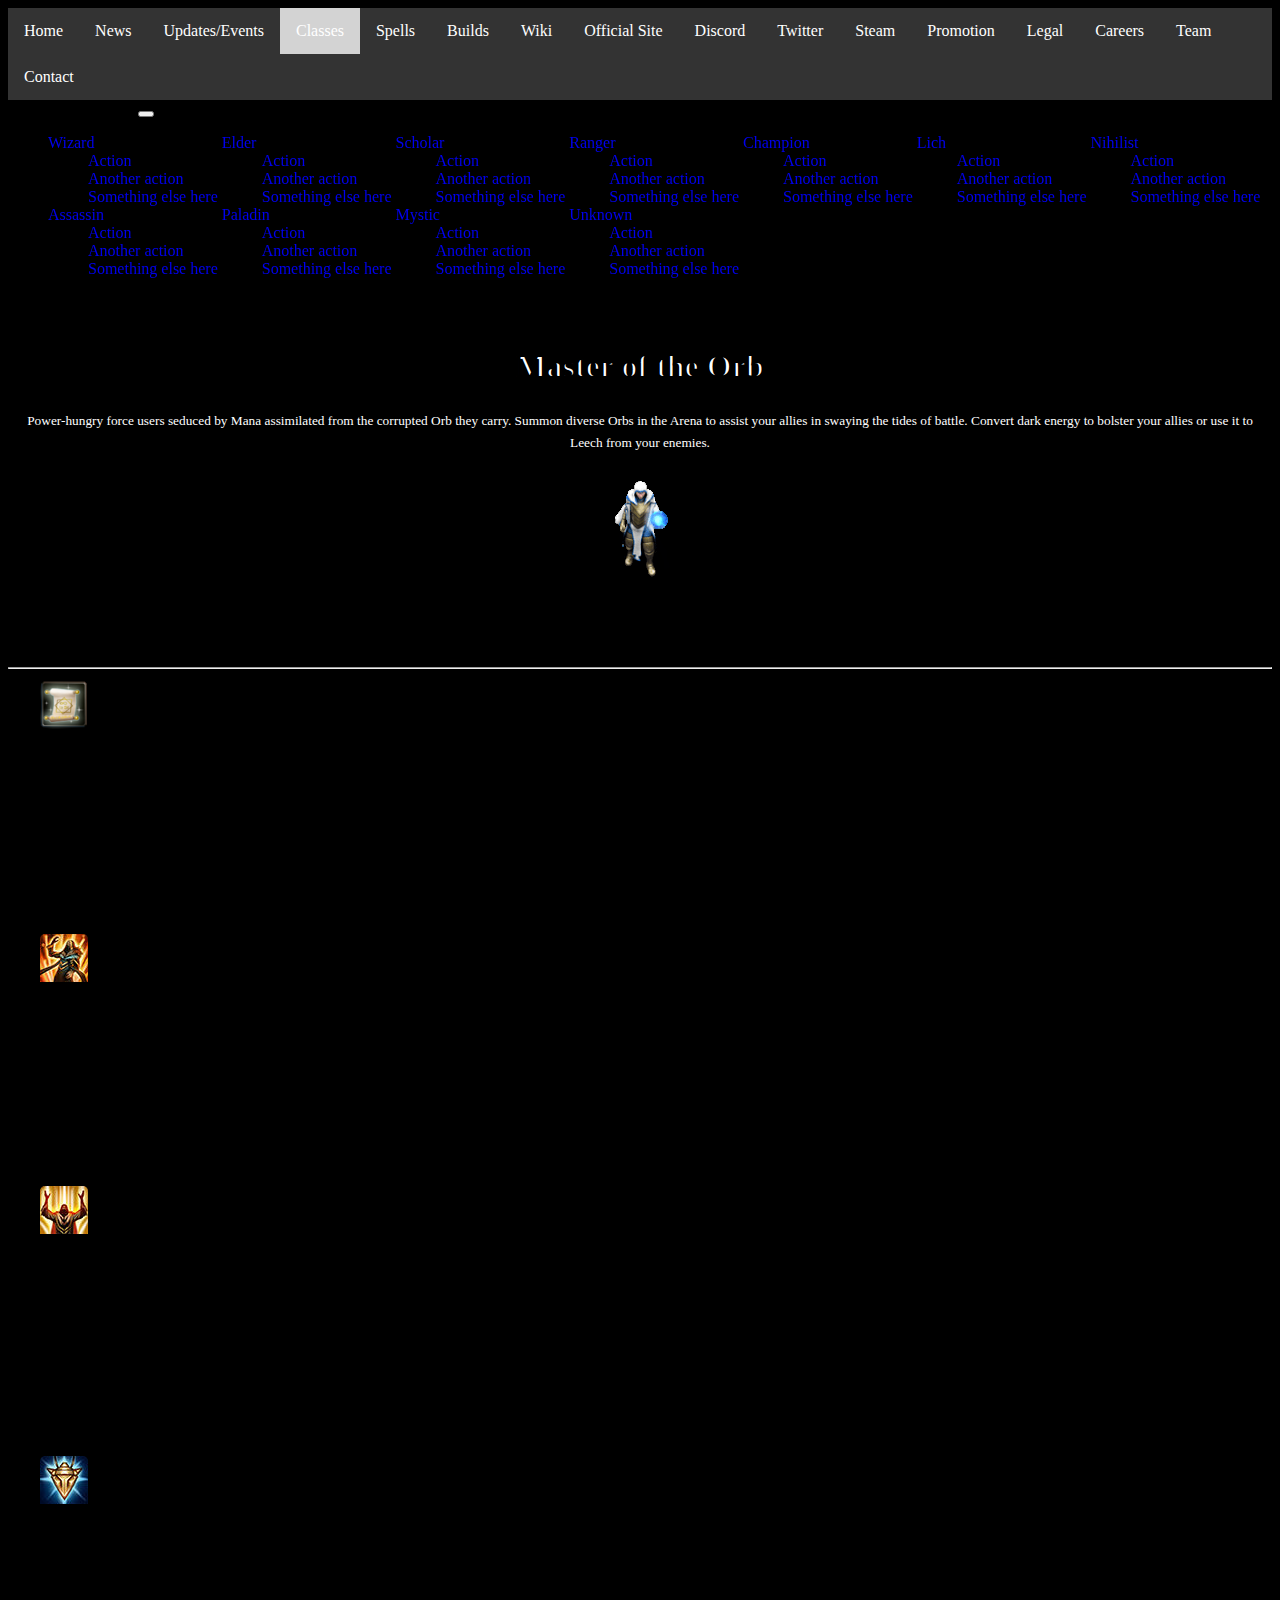
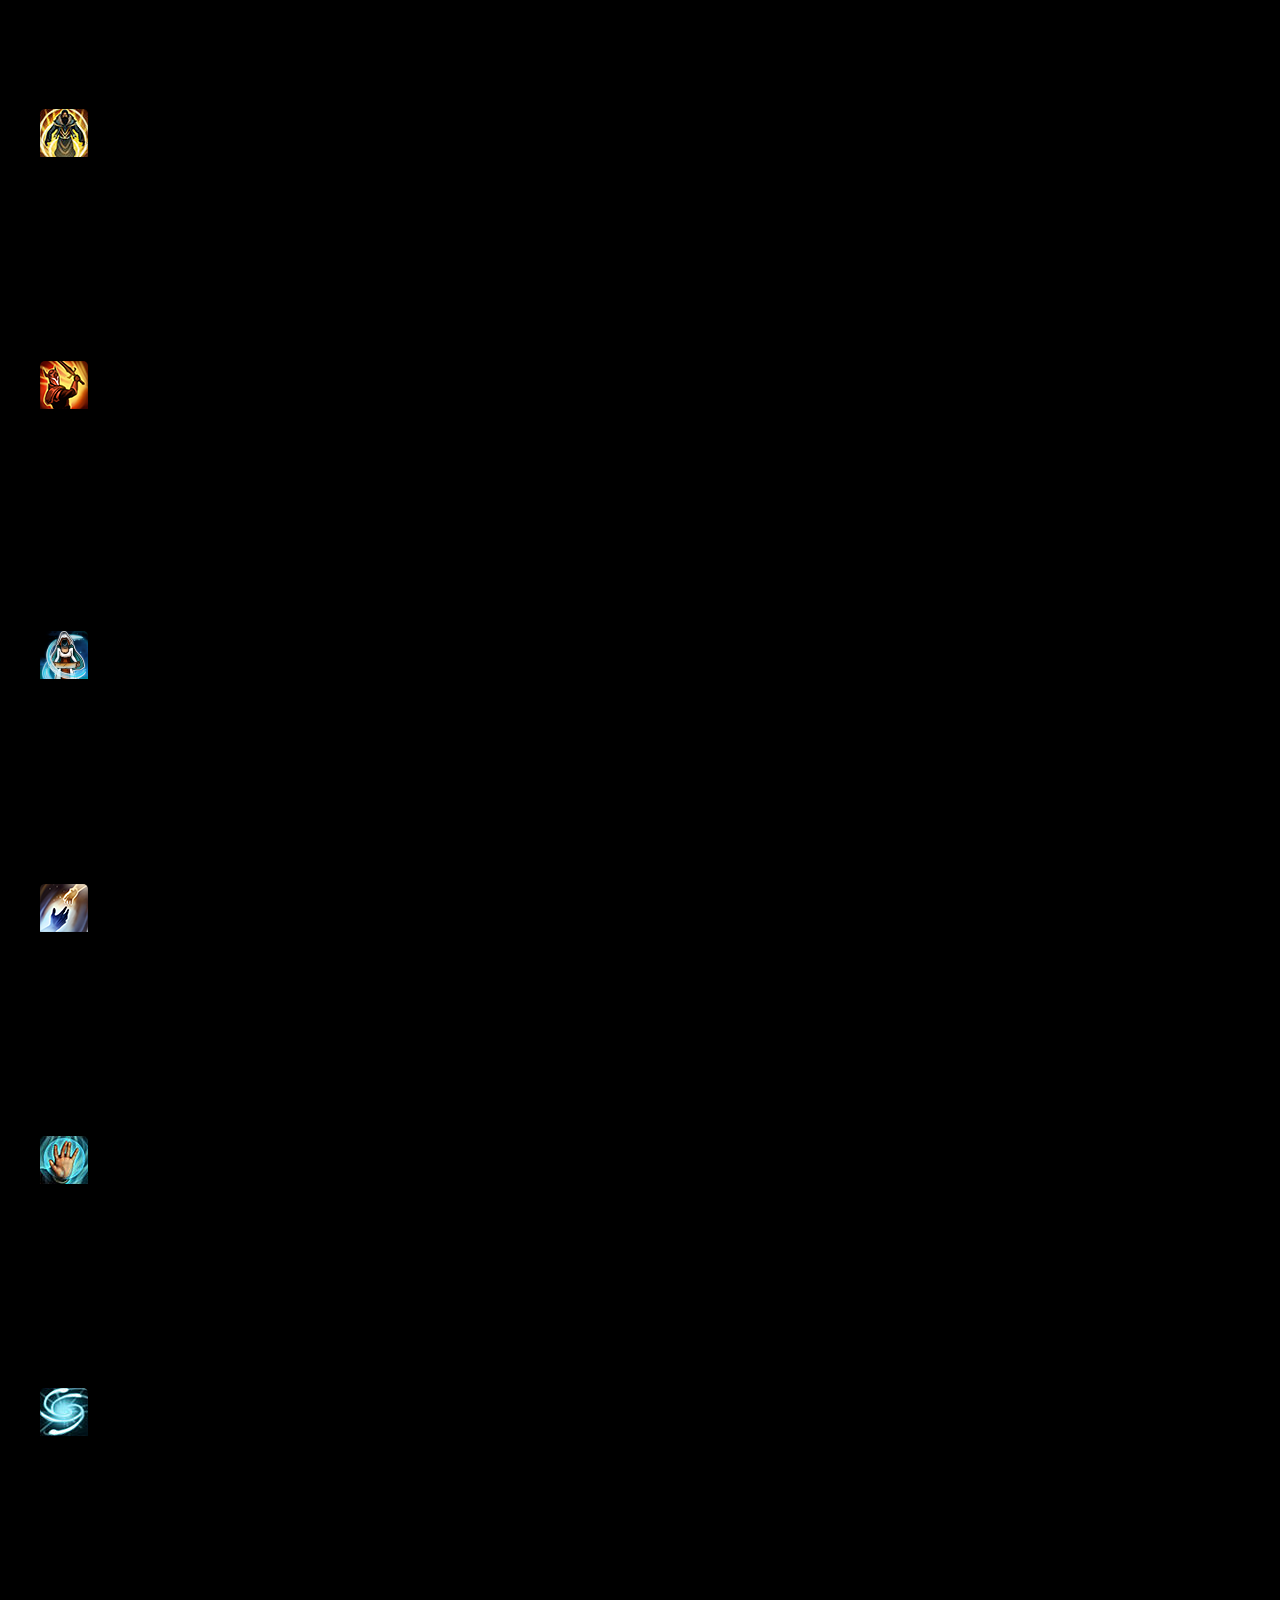
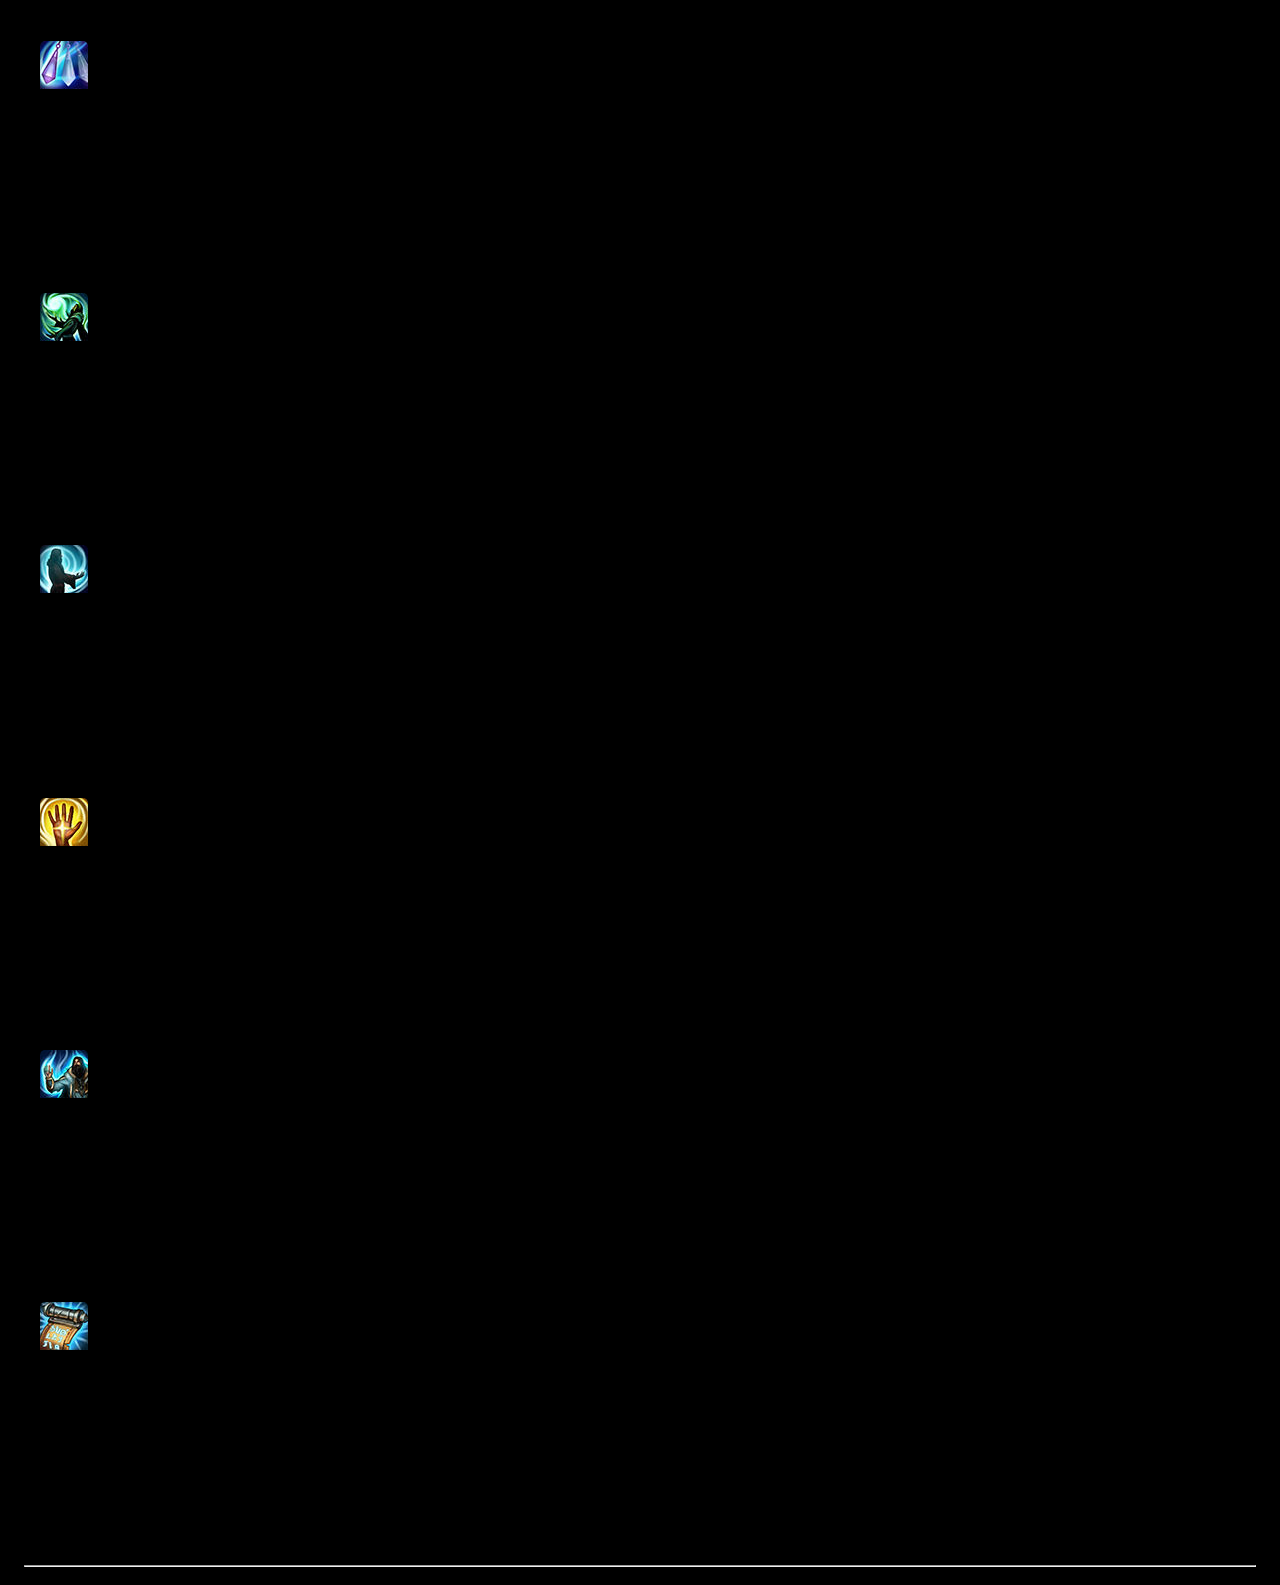
<file: nihilist.html>
<!DOCTYPE html>
<html>

<head>
    <meta charset="utf-8">
    <meta http-equiv="X-UA-Compatible" content="IE=edge">
    <title>Arena of Kings Builds</title>
    <meta name="description" content="">
    <meta name="viewport" content="width=device-width, initial-scale=1">
    <link href="https://cdn.jsdelivr.net/npm/bootstrap@5.0.2/dist/css/bootstrap.min.css" rel="stylesheet" integrity="sha384-EVSTQN3/azprG1Anm3QDgpJLIm9Nao0Yz1ztcQTwFspd3yD65VohhpuuCOmLASjC" crossorigin="anonymous">
    <link rel="stylesheet" href="style.css">
</head>
<header>
    <ul class="ulp">
        <li class="lip"><a href="index.html">Home</a></li>
        <li class="lip"><a href="#news">News</a></li>
        <li class="lip"><a href="events.html">Updates/Events</a></li>
        <li class="lip"><a class="active" href="classes.html">Classes</a></li>
        <li class="lip"><a href="#contact">Spells</a></li>
        <li class="lip"><a href="builds.html">Builds</a></li>
        <li class="lip"><a href="https://arenaofkings.fandom.com/wiki/Arena_of_Kings_Wiki">Wiki</a></li>
        <li class="lip"><a href="https://arenaofkings.com/">Official Site</a></li>
        <li class="lip"><a href="https://discord.com/invite/aok">Discord</a></li>
        <li class="lip"><a href="https://twitter.com/arenaofkings">Twitter</a></li>
        <li class="lip"><a href="https://store.steampowered.com/app/1686820/Arena_of_Kings/?utm_source=aok&utm_medium=website&utm_campaign=static&utm_content=homepage">Steam</a></li>
        <li class="lip"><a href="#news">Promotion</a></li>
        <li class="lip"><a href="#contact">Legal</a></li>
        <li class="lip"><a href="#news">Careers</a></li>
        <li class="lip"><a href="#contact">Team</a></li>
        <li class="lip"><a href="#news">Contact</a></li>
    </ul>
    <nav class="navbar navbar-expand-lg navbar-dark bg-dark">
        <div class="container-fluid">
          <a class="navbar-brand">Choose Your Class:</a>
          <button class="navbar-toggler" type="button" data-bs-toggle="collapse" data-bs-target="#navbarNavDarkDropdown" aria-controls="navbarNavDarkDropdown" aria-expanded="false" aria-label="Toggle navigation">
            <span class="navbar-toggler-icon"></span>
          </button>
          <div class="collapse navbar-collapse" id="navbarNavDarkDropdown">
            <ul class="navbar-nav">
              <li class="nav-item dropdown">
                <a class="nav-link dropdown-toggle" href="wizard.html" id="navbarDarkDropdownMenuLink" role="button" data-bs-toggle="dropdown" aria-expanded="false">
                  Wizard
                </a>
                <ul class="dropdown-menu dropdown-menu-dark" aria-labelledby="navbarDarkDropdownMenuLink">
                  <li><a class="dropdown-item" href="#">Action</a></li>
                  <li><a class="dropdown-item" href="#">Another action</a></li>
                  <li><a class="dropdown-item" href="#">Something else here</a></li>
                </ul>
              </li>
              <li class="nav-item dropdown">
                <a class="nav-link dropdown-toggle" href="elder.html" id="navbarDarkDropdownMenuLink" role="button" data-bs-toggle="dropdown" aria-expanded="false">
                  Elder
                </a>
                <ul class="dropdown-menu dropdown-menu-dark" aria-labelledby="navbarDarkDropdownMenuLink">
                  <li><a class="dropdown-item" href="#">Action</a></li>
                  <li><a class="dropdown-item" href="#">Another action</a></li>
                  <li><a class="dropdown-item" href="#">Something else here</a></li>
                </ul>
              </li>
              <li class="nav-item dropdown">
                <a class="nav-link dropdown-toggle" href="scholar.html" id="navbarDarkDropdownMenuLink" role="button" data-bs-toggle="dropdown" aria-expanded="false">
                  Scholar
                </a>
                <ul class="dropdown-menu dropdown-menu-dark" aria-labelledby="navbarDarkDropdownMenuLink">
                  <li><a class="dropdown-item" href="#">Action</a></li>
                  <li><a class="dropdown-item" href="#">Another action</a></li>
                  <li><a class="dropdown-item" href="#">Something else here</a></li>
                </ul>
              </li>
              <li class="nav-item dropdown">
                <a class="nav-link dropdown-toggle" href="ranger.html" id="navbarDarkDropdownMenuLink" role="button" data-bs-toggle="dropdown" aria-expanded="false">
                  Ranger
                </a>
                <ul class="dropdown-menu dropdown-menu-dark" aria-labelledby="navbarDarkDropdownMenuLink">
                  <li><a class="dropdown-item" href="#">Action</a></li>
                  <li><a class="dropdown-item" href="#">Another action</a></li>
                  <li><a class="dropdown-item" href="#">Something else here</a></li>
                </ul>
              </li>
              <li class="nav-item dropdown">
                <a class="nav-link dropdown-toggle" href="champion.html" id="navbarDarkDropdownMenuLink" role="button" data-bs-toggle="dropdown" aria-expanded="false">
                  Champion
                </a>
                <ul class="dropdown-menu dropdown-menu-dark" aria-labelledby="navbarDarkDropdownMenuLink">
                  <li><a class="dropdown-item" href="#">Action</a></li>
                  <li><a class="dropdown-item" href="#">Another action</a></li>
                  <li><a class="dropdown-item" href="#">Something else here</a></li>
                </ul>
              </li>
              <li class="nav-item dropdown">
                <a class="nav-link dropdown-toggle" href="lich.html" id="navbarDarkDropdownMenuLink" role="button" data-bs-toggle="dropdown" aria-expanded="false">
                  Lich
                </a>
                <ul class="dropdown-menu dropdown-menu-dark" aria-labelledby="navbarDarkDropdownMenuLink">
                  <li><a class="dropdown-item" href="#">Action</a></li>
                  <li><a class="dropdown-item" href="#">Another action</a></li>
                  <li><a class="dropdown-item" href="#">Something else here</a></li>
                </ul>
              </li>
              <li class="nav-item dropdown">
                <a class="nav-link dropdown-toggle" href="nihilist.html" id="navbarDarkDropdownMenuLink" role="button" data-bs-toggle="dropdown" aria-expanded="false">
                  Nihilist
                </a>
                <ul class="dropdown-menu dropdown-menu-dark" aria-labelledby="navbarDarkDropdownMenuLink">
                  <li><a class="dropdown-item" href="#">Action</a></li>
                  <li><a class="dropdown-item" href="#">Another action</a></li>
                  <li><a class="dropdown-item" href="#">Something else here</a></li>
                </ul>
              </li>
              <li class="nav-item dropdown">
                <a class="nav-link dropdown-toggle" href="assassin.html" id="navbarDarkDropdownMenuLink" role="button" data-bs-toggle="dropdown" aria-expanded="false">
                  Assassin
                </a>
                <ul class="dropdown-menu dropdown-menu-dark" aria-labelledby="navbarDarkDropdownMenuLink">
                  <li><a class="dropdown-item" href="#">Action</a></li>
                  <li><a class="dropdown-item" href="#">Another action</a></li>
                  <li><a class="dropdown-item" href="#">Something else here</a></li>
                </ul>
              </li>
              <li class="nav-item dropdown">
                <a class="nav-link dropdown-toggle" href="paladin.html" id="navbarDarkDropdownMenuLink" role="button" data-bs-toggle="dropdown" aria-expanded="false">
                  Paladin
                </a>
                <ul class="dropdown-menu dropdown-menu-dark" aria-labelledby="navbarDarkDropdownMenuLink">
                  <li><a class="dropdown-item" href="#">Action</a></li>
                  <li><a class="dropdown-item" href="#">Another action</a></li>
                  <li><a class="dropdown-item" href="#">Something else here</a></li>
                </ul>
              </li>
              <li class="nav-item dropdown">
                <a class="nav-link dropdown-toggle" href="mystic.html" id="navbarDarkDropdownMenuLink" role="button" data-bs-toggle="dropdown" aria-expanded="false">
                  Mystic
                </a>
                <ul class="dropdown-menu dropdown-menu-dark" aria-labelledby="navbarDarkDropdownMenuLink">
                  <li><a class="dropdown-item" href="#">Action</a></li>
                  <li><a class="dropdown-item" href="#">Another action</a></li>
                  <li><a class="dropdown-item" href="#">Something else here</a></li>
                </ul>
              </li>
              <li class="nav-item dropdown">
                <a class="nav-link dropdown-toggle" href="#" id="navbarDarkDropdownMenuLink" role="button" data-bs-toggle="dropdown" aria-expanded="false">
                  Unknown
                </a>
                <ul class="dropdown-menu dropdown-menu-dark" aria-labelledby="navbarDarkDropdownMenuLink">
                  <li><a class="dropdown-item" href="#">Action</a></li>
                  <li><a class="dropdown-item" href="#">Another action</a></li>
                  <li><a class="dropdown-item" href="#">Something else here</a></li>
                </ul>
              </li>
            </ul>
          </div>
        </div>
      </nav>
      <br>
      
</header>

<body>
    <div class="main">
        <div class="headline">
            <h1 style="color: white !important;">Master of the Orb</h1>
            <sub style="color: white !important;">Power-hungry force users seduced by Mana assimilated from the corrupted Orb they carry. Summon diverse Orbs in the Arena to assist your allies in swaying the tides of battle. Convert dark energy to bolster your allies or use it to Leech from your enemies.</sub>
            <br>
            <img src="Nihilistgif.gif">
        </div>
    </div>
    <hr>
    <div class="container">
        <!--div id="carouselExampleIndicators" class="carousel slide" data-ride="carousel">
            <ol class="carousel-indicators">
              <li data-target="#carouselExampleIndicators" data-slide-to="0" class="active"></li>
              <li data-target="#carouselExampleIndicators" data-slide-to="1"></li>
              <li data-target="#carouselExampleIndicators" data-slide-to="2"></li>
            </ol>
            <div class="carousel-inner">
              <div class="carousel-item active">
                <img class="d-block w-100" src="background1.jpeg" alt="First slide">
                <div class="carousel-caption d-none d-md-block">
                    <h5>...</h5>
                    <p>...</p>
                </div>
              </div>
              <div class="carousel-item">
                <img class="d-block w-100" src="background2.jpeg" alt="Second slide">
                <div class="carousel-caption d-none d-md-block">
                    <h5>...</h5>
                    <p>...</p>
                </div>
              </div>
              <div class="carousel-item">
                <img class="d-block w-100" src="Combust.jpeg" alt="Third slide">
                <div class="carousel-caption d-none d-md-block">
                    <h5>...</h5>
                    <p>...</p>
                </div>
              </div>
            </div>
            <a class="carousel-control-prev" href="#carouselExampleIndicators" role="button" data-slide="prev">
              <span class="carousel-control-prev-icon" aria-hidden="true"></span>
              <span class="sr-only">Previous</span>
            </a>
            <a class="carousel-control-next" href="#carouselExampleIndicators" role="button" data-slide="next">
              <span class="carousel-control-next-icon" aria-hidden="true"></span>
              <span class="sr-only">Next</span>
            </a>
          </!--div-->

          <div class="container">
            <div class="row row-cols-1 row-cols-md-3 g-4">
              <div class="col">
                <div class="card h-100">
                  <img src="ScholarBasicAttack.png" class="card-img-top" alt="...">
                  <div class="card-body">
                    <h5 class="card-title">Basic Attack</h5>
                    <p class="card-text">This is a wider card with supporting text below as a natural lead-in to additional content. This content is a little bit longer.</p>
                    <ul>
                      <li>Type: Atk</li>
                      <li>Range: 80 yards</li>
                      <li>Cooldown: 0s</li>
                      <li>Cast Time: Instant</li>
                      <li>Mana Cost: 0</li>
                    </ul>
                  </div>
                </div>
              </div>
              <div class="col">
                <div class="card h-100">
                  <img src="Armageddon.jpeg" class="card-img-top" alt="...">
                  <div class="card-body">
                    <h5 class="card-title">Armageddon</h5>
                    <p class="card-text">This card has supporting text below as a natural lead-in to additional content.</p>
                    <ul>
                      <li>Type: Atk</li>
                      <li>Range: 80 yards</li>
                      <li>Cooldown: 0s</li>
                      <li>Cast Time: Instant</li>
                      <li>Mana Cost: 0</li>
                    </ul>
                  </div>
                </div>
              </div>
              <div class="col">
                <div class="card h-100">
                  <img src="EtherealBindings.jpeg" class="card-img-top" alt="...">
                  <div class="card-body">
                    <h5 class="card-title">Ethereal Bindings</h5>
                    <p class="card-text">This is a wider card with supporting text below as a natural lead-in to additional content. This card has even longer content than the first to show that equal height action.</p>
                    <ul>
                      <li>Type: Atk</li>
                      <li>Range: 80 yards</li>
                      <li>Cooldown: 0s</li>
                      <li>Cast Time: Instant</li>
                      <li>Mana Cost: 0</li>
                    </ul>
                  </div>
                </div>
              </div>
            </div>
            <br>
            <div class="row row-cols-1 row-cols-md-3 g-4">
              <div class="col">
                <div class="card h-100">
                  <img src="GospelOfDefiance.jpeg" class="card-img-top" alt="...">
                  <div class="card-body">
                    <h5 class="card-title">Gospel of Defiance</h5>
                    <p class="card-text">This is a wider card with supporting text below as a natural lead-in to additional content. This content is a little bit longer.</p>
                    <ul>
                      <li>Type: Atk</li>
                      <li>Range: 80 yards</li>
                      <li>Cooldown: 0s</li>
                      <li>Cast Time: Instant</li>
                      <li>Mana Cost: 0</li>
                    </ul>
                  </div>
                </div>
              </div>
              <div class="col">
                <div class="card h-100">
                  <img src="GospelOfHarmony.jpeg" class="card-img-top" alt="...">
                  <div class="card-body">
                    <h5 class="card-title">Gospel of Harmony</h5>
                    <p class="card-text">This card has supporting text below as a natural lead-in to additional content.</p>
                    <ul>
                      <li>Type: Atk</li>
                      <li>Range: 80 yards</li>
                      <li>Cooldown: 0s</li>
                      <li>Cast Time: Instant</li>
                      <li>Mana Cost: 0</li>
                    </ul>
                  </div>
                </div>
              </div>
              <div class="col">
                <div class="card h-100">
                  <img src="GospelOfOnslaught.png" class="card-img-top" alt="...">
                  <div class="card-body">
                    <h5 class="card-title">Gospel of Onslaught</h5>
                    <p class="card-text">This is a wider card with supporting text below as a natural lead-in to additional content. This card has even longer content than the first to show that equal height action.</p>
                    <ul>
                      <li>Type: Atk</li>
                      <li>Range: 80 yards</li>
                      <li>Cooldown: 0s</li>
                      <li>Cast Time: Instant</li>
                      <li>Mana Cost: 0</li>
                    </ul>
                  </div>
                </div>
              </div>
            </div>
            <br>
            <div class="row row-cols-1 row-cols-md-3 g-4">
              <div class="col">
                <div class="card h-100">
                  <img src="GospelOfPurity.png" class="card-img-top" alt="...">
                  <div class="card-body">
                    <h5 class="card-title">Gospel of Purity</h5>
                    <p class="card-text">This is a wider card with supporting text below as a natural lead-in to additional content. This content is a little bit longer.</p>
                    <ul>
                      <li>Type: Atk</li>
                      <li>Range: 80 yards</li>
                      <li>Cooldown: 0s</li>
                      <li>Cast Time: Instant</li>
                      <li>Mana Cost: 0</li>
                    </ul>
                  </div>
                </div>
              </div>
              <div class="col">
                <div class="card h-100">
                  <img src="Immortality.png" class="card-img-top" alt="...">
                  <div class="card-body">
                    <h5 class="card-title">Immortality</h5>
                    <p class="card-text">This card has supporting text below as a natural lead-in to additional content.</p>
                    <ul>
                      <li>Type: Atk</li>
                      <li>Range: 80 yards</li>
                      <li>Cooldown: 0s</li>
                      <li>Cast Time: Instant</li>
                      <li>Mana Cost: 0</li>
                    </ul>
                  </div>
                </div>
              </div>
              <div class="col">
                <div class="card h-100">
                  <img src="Judgement.jpeg" class="card-img-top" alt="...">
                  <div class="card-body">
                    <h5 class="card-title">Judgement</h5>
                    <p class="card-text">This is a wider card with supporting text below as a natural lead-in to additional content. This card has even longer content than the first to show that equal height action.</p>
                    <ul>
                      <li>Type: Atk</li>
                      <li>Range: 80 yards</li>
                      <li>Cooldown: 0s</li>
                      <li>Cast Time: Instant</li>
                      <li>Mana Cost: 0</li>
                    </ul>
                  </div>
                </div>
              </div>
              <div class="col">
                <div class="card h-100">
                  <img src="LifeBurst.jpeg" class="card-img-top" alt="...">
                  <div class="card-body">
                    <h5 class="card-title">Life Burst</h5>
                    <p class="card-text">This is a wider card with supporting text below as a natural lead-in to additional content. This card has even longer content than the first to show that equal height action.</p>
                    <ul>
                      <li>Type: Atk</li>
                      <li>Range: 80 yards</li>
                      <li>Cooldown: 0s</li>
                      <li>Cast Time: Instant</li>
                      <li>Mana Cost: 0</li>
                    </ul>
                  </div>
                </div>
              </div>
              <div class="col">
                <div class="card h-100">
                  <img src="Mesmerize.jpeg" class="card-img-top" alt="...">
                  <div class="card-body">
                    <h5 class="card-title">Mesmerize</h5>
                    <p class="card-text">This is a wider card with supporting text below as a natural lead-in to additional content. This card has even longer content than the first to show that equal height action.</p>
                    <ul>
                      <li>Type: Atk</li>
                      <li>Range: 80 yards</li>
                      <li>Cooldown: 0s</li>
                      <li>Cast Time: Instant</li>
                      <li>Mana Cost: 0</li>
                    </ul>
                  </div>
                </div>
              </div>
              <div class="col">
                <div class="card h-100">
                  <img src="Portal.jpeg" class="card-img-top" alt="...">
                  <div class="card-body">
                    <h5 class="card-title">Portal</h5>
                    <p class="card-text">This is a wider card with supporting text below as a natural lead-in to additional content. This card has even longer content than the first to show that equal height action.</p>
                    <ul>
                      <li>Type: Atk</li>
                      <li>Range: 80 yards</li>
                      <li>Cooldown: 0s</li>
                      <li>Cast Time: Instant</li>
                      <li>Mana Cost: 0</li>
                    </ul>
                  </div>
                </div>
              </div>
              <div class="col">
                <div class="card h-100">
                  <img src="RiteOfPassage.jpeg" class="card-img-top" alt="...">
                  <div class="card-body">
                    <h5 class="card-title">Rite of Passage</h5>
                    <p class="card-text">This is a wider card with supporting text below as a natural lead-in to additional content. This card has even longer content than the first to show that equal height action.</p>
                    <ul>
                      <li>Type: Atk</li>
                      <li>Range: 80 yards</li>
                      <li>Cooldown: 0s</li>
                      <li>Cast Time: Instant</li>
                      <li>Mana Cost: 0</li>
                    </ul>
                  </div>
                </div>
              </div>
              <div class="col">
                <div class="card h-100">
                  <img src="ScholarSilence.jpeg" class="card-img-top" alt="...">
                  <div class="card-body">
                    <h5 class="card-title">Silence</h5>
                    <p class="card-text">This is a wider card with supporting text below as a natural lead-in to additional content. This card has even longer content than the first to show that equal height action.</p>
                    <ul>
                      <li>Type: Atk</li>
                      <li>Range: 80 yards</li>
                      <li>Cooldown: 0s</li>
                      <li>Cast Time: Instant</li>
                      <li>Mana Cost: 0</li>
                    </ul>
                  </div>
                </div>
              </div>
              <div class="col">
                <div class="card h-100">
                  <img src="TransferLife.jpeg" class="card-img-top" alt="...">
                  <div class="card-body">
                    <h5 class="card-title">Transfer Life</h5>
                    <p class="card-text">This is a wider card with supporting text below as a natural lead-in to additional content. This card has even longer content than the first to show that equal height action.</p>
                    <ul>
                      <li>Type: Atk</li>
                      <li>Range: 80 yards</li>
                      <li>Cooldown: 0s</li>
                      <li>Cast Time: Instant</li>
                      <li>Mana Cost: 0</li>
                    </ul>
                  </div>
                </div>
              </div>
              <div class="col">
                <div class="card h-100">
                  <img src="Truth.jpeg" class="card-img-top" alt="...">
                  <div class="card-body">
                    <h5 class="card-title">Truth</h5>
                    <p class="card-text">This is a wider card with supporting text below as a natural lead-in to additional content. This card has even longer content than the first to show that equal height action.</p>
                    <ul>
                      <li>Type: Atk</li>
                      <li>Range: 80 yards</li>
                      <li>Cooldown: 0s</li>
                      <li>Cast Time: Instant</li>
                      <li>Mana Cost: 0</li>
                    </ul>
                  </div>
                </div>
              </div>
            </div>
          </div>
    <hr>
    <script src="main.js" async defer></script>
</body>

</html>
</file>
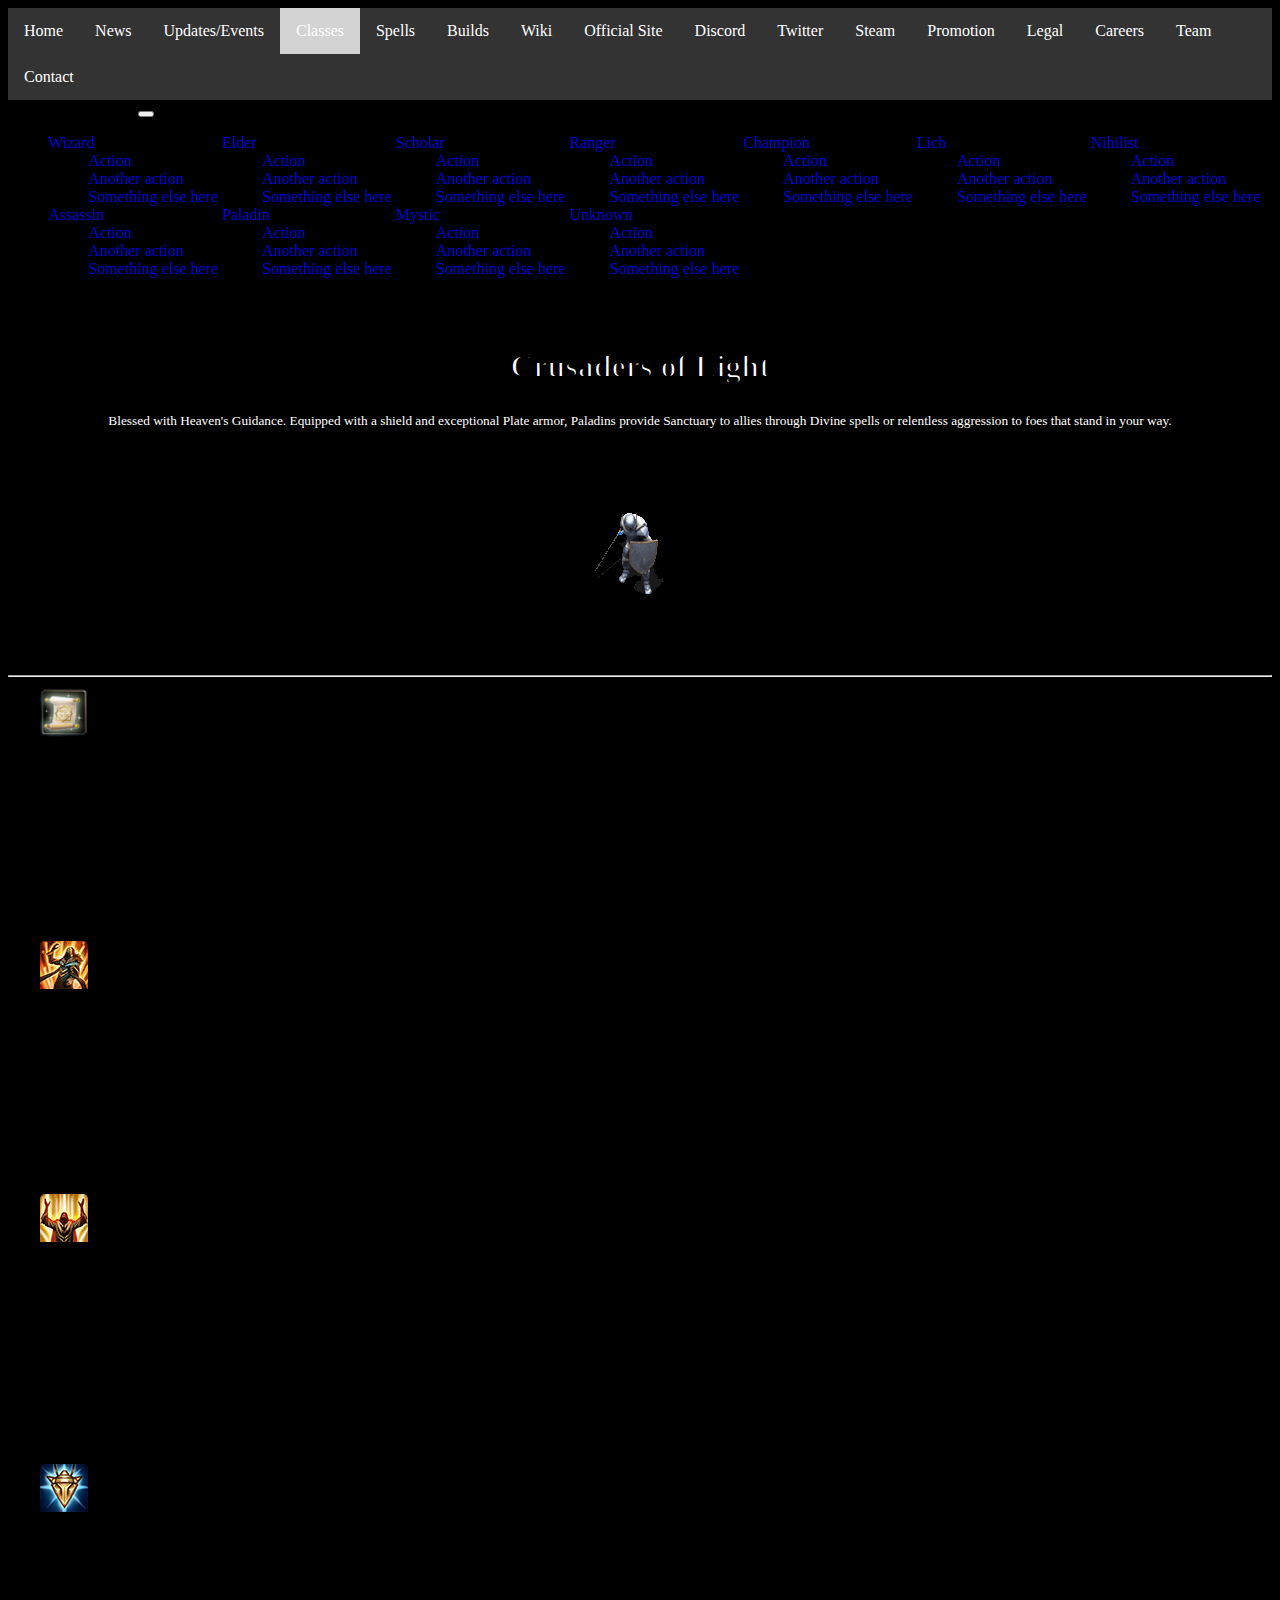
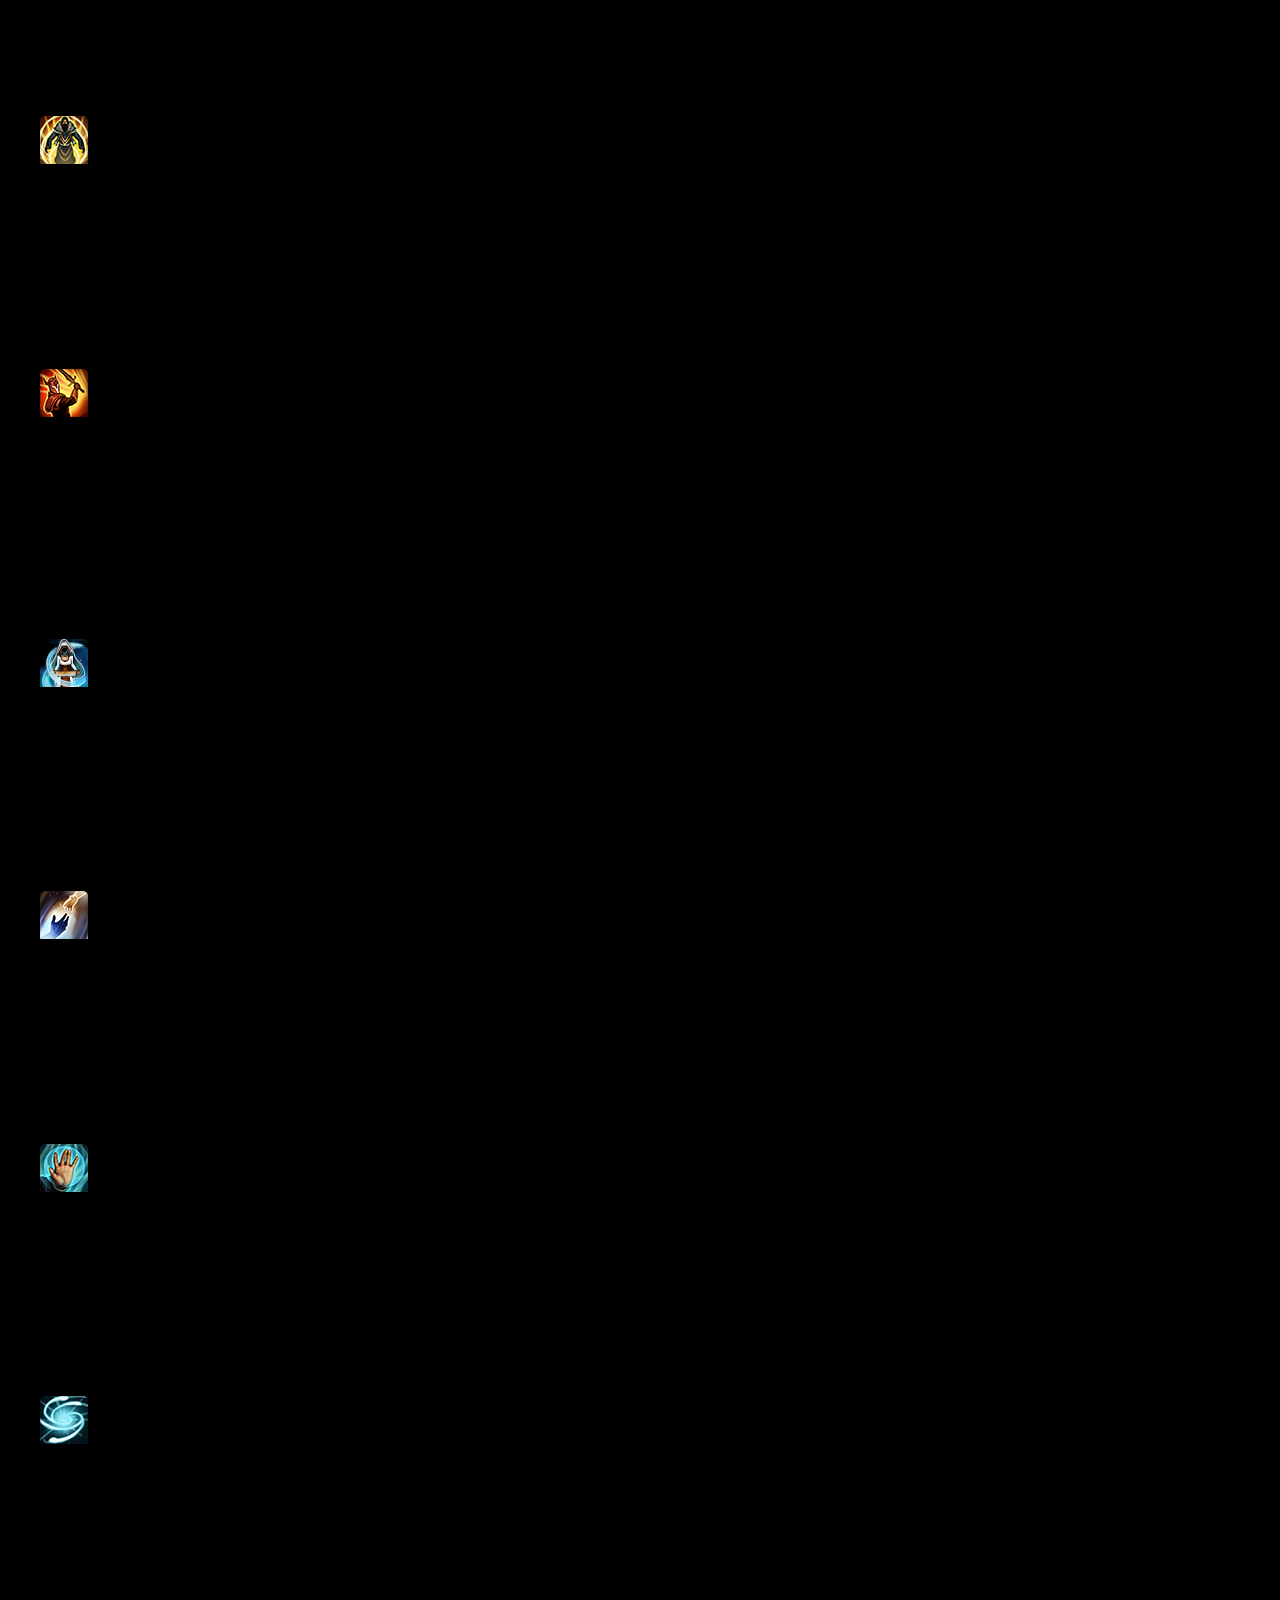
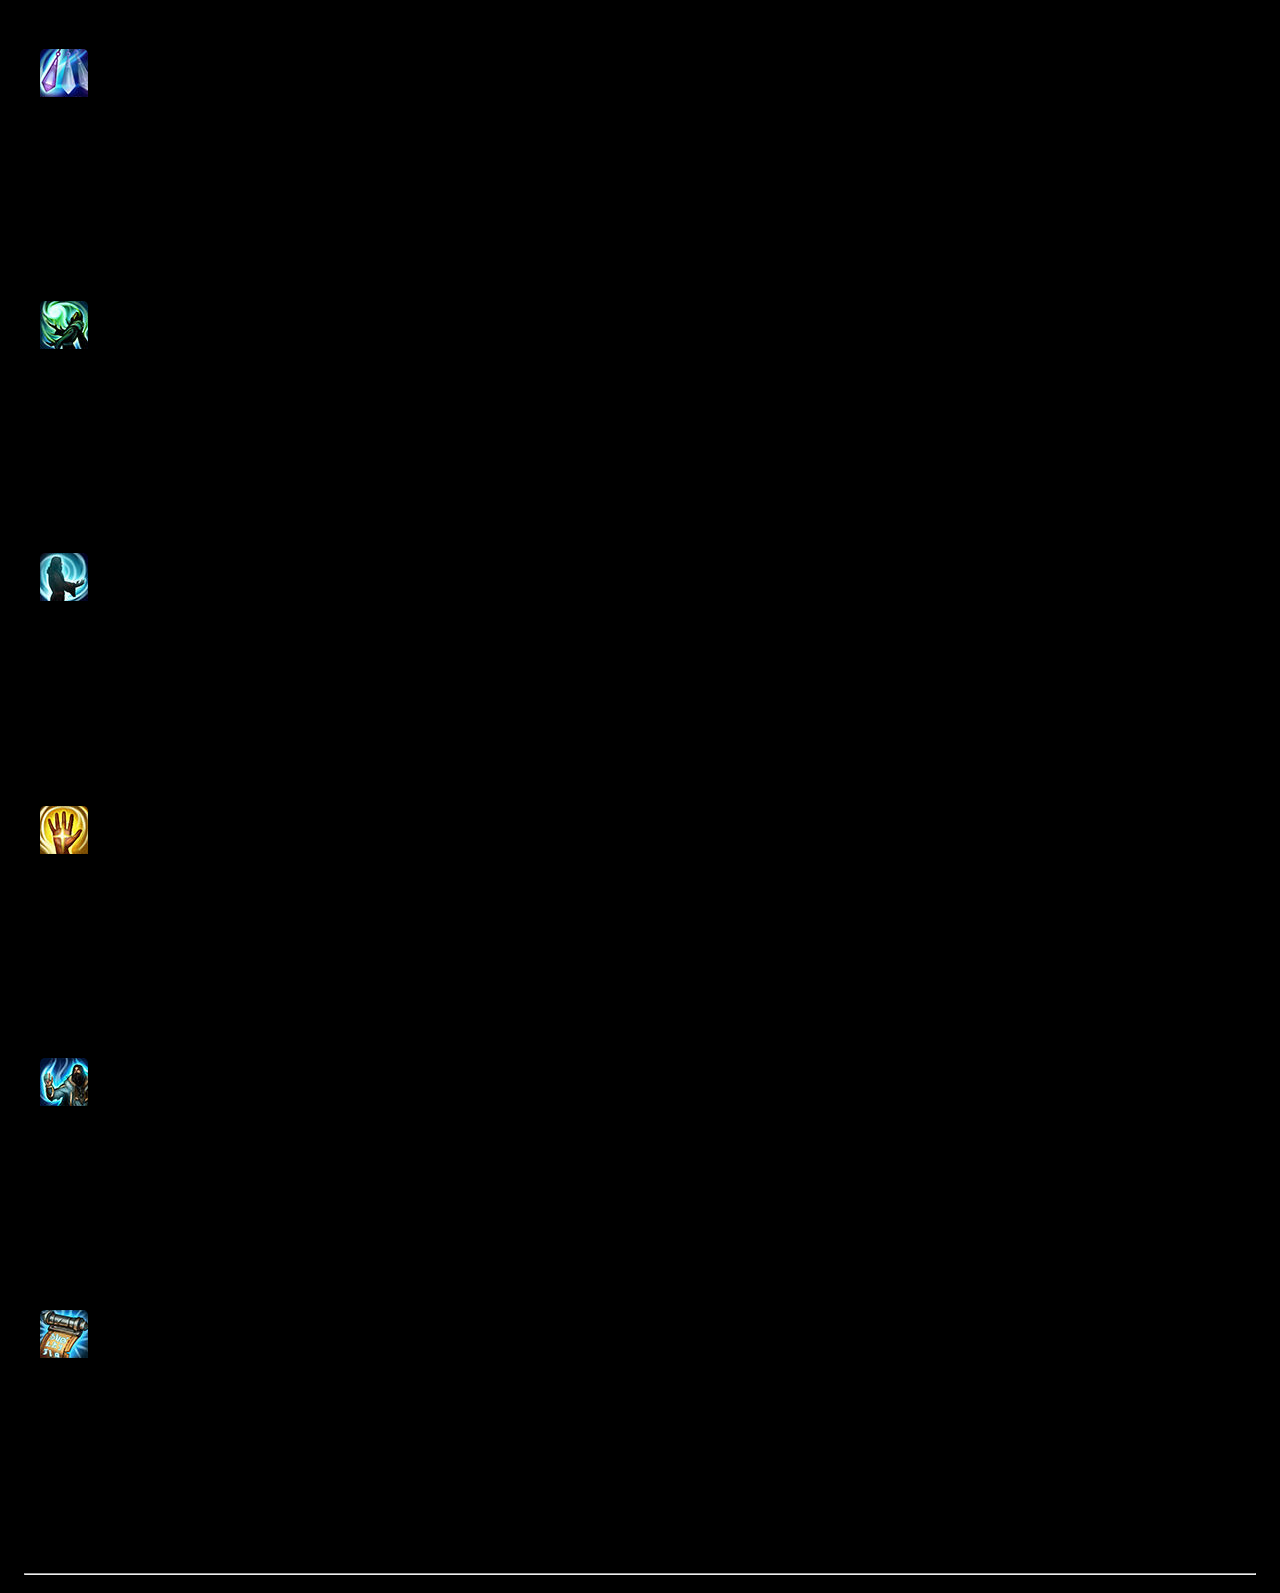
<file: paladin.html>
<!DOCTYPE html>
<html>

<head>
    <meta charset="utf-8">
    <meta http-equiv="X-UA-Compatible" content="IE=edge">
    <title>Arena of Kings Builds</title>
    <meta name="description" content="">
    <meta name="viewport" content="width=device-width, initial-scale=1">
    <link href="https://cdn.jsdelivr.net/npm/bootstrap@5.0.2/dist/css/bootstrap.min.css" rel="stylesheet" integrity="sha384-EVSTQN3/azprG1Anm3QDgpJLIm9Nao0Yz1ztcQTwFspd3yD65VohhpuuCOmLASjC" crossorigin="anonymous">
    <link rel="stylesheet" href="style.css">
</head>
<header>
    <ul class="ulp">
        <li class="lip"><a href="index.html">Home</a></li>
        <li class="lip"><a href="#news">News</a></li>
        <li class="lip"><a href="events.html">Updates/Events</a></li>
        <li class="lip"><a class="active" href="classes.html">Classes</a></li>
        <li class="lip"><a href="#contact">Spells</a></li>
        <li class="lip"><a href="builds.html">Builds</a></li>
        <li class="lip"><a href="https://arenaofkings.fandom.com/wiki/Arena_of_Kings_Wiki">Wiki</a></li>
        <li class="lip"><a href="https://arenaofkings.com/">Official Site</a></li>
        <li class="lip"><a href="https://discord.com/invite/aok">Discord</a></li>
        <li class="lip"><a href="https://twitter.com/arenaofkings">Twitter</a></li>
        <li class="lip"><a href="https://store.steampowered.com/app/1686820/Arena_of_Kings/?utm_source=aok&utm_medium=website&utm_campaign=static&utm_content=homepage">Steam</a></li>
        <li class="lip"><a href="#news">Promotion</a></li>
        <li class="lip"><a href="#contact">Legal</a></li>
        <li class="lip"><a href="#news">Careers</a></li>
        <li class="lip"><a href="#contact">Team</a></li>
        <li class="lip"><a href="#news">Contact</a></li>
    </ul>
    <nav class="navbar navbar-expand-lg navbar-dark bg-dark">
        <div class="container-fluid">
          <a class="navbar-brand">Choose Your Class:</a>
          <button class="navbar-toggler" type="button" data-bs-toggle="collapse" data-bs-target="#navbarNavDarkDropdown" aria-controls="navbarNavDarkDropdown" aria-expanded="false" aria-label="Toggle navigation">
            <span class="navbar-toggler-icon"></span>
          </button>
          <div class="collapse navbar-collapse" id="navbarNavDarkDropdown">
            <ul class="navbar-nav">
              <li class="nav-item dropdown">
                <a class="nav-link dropdown-toggle" href="wizard.html" id="navbarDarkDropdownMenuLink" role="button" data-bs-toggle="dropdown" aria-expanded="false">
                  Wizard
                </a>
                <ul class="dropdown-menu dropdown-menu-dark" aria-labelledby="navbarDarkDropdownMenuLink">
                  <li><a class="dropdown-item" href="#">Action</a></li>
                  <li><a class="dropdown-item" href="#">Another action</a></li>
                  <li><a class="dropdown-item" href="#">Something else here</a></li>
                </ul>
              </li>
              <li class="nav-item dropdown">
                <a class="nav-link dropdown-toggle" href="elder.html" id="navbarDarkDropdownMenuLink" role="button" data-bs-toggle="dropdown" aria-expanded="false">
                  Elder
                </a>
                <ul class="dropdown-menu dropdown-menu-dark" aria-labelledby="navbarDarkDropdownMenuLink">
                  <li><a class="dropdown-item" href="#">Action</a></li>
                  <li><a class="dropdown-item" href="#">Another action</a></li>
                  <li><a class="dropdown-item" href="#">Something else here</a></li>
                </ul>
              </li>
              <li class="nav-item dropdown">
                <a class="nav-link dropdown-toggle" href="scholar.html" id="navbarDarkDropdownMenuLink" role="button" data-bs-toggle="dropdown" aria-expanded="false">
                  Scholar
                </a>
                <ul class="dropdown-menu dropdown-menu-dark" aria-labelledby="navbarDarkDropdownMenuLink">
                  <li><a class="dropdown-item" href="#">Action</a></li>
                  <li><a class="dropdown-item" href="#">Another action</a></li>
                  <li><a class="dropdown-item" href="#">Something else here</a></li>
                </ul>
              </li>
              <li class="nav-item dropdown">
                <a class="nav-link dropdown-toggle" href="ranger.html" id="navbarDarkDropdownMenuLink" role="button" data-bs-toggle="dropdown" aria-expanded="false">
                  Ranger
                </a>
                <ul class="dropdown-menu dropdown-menu-dark" aria-labelledby="navbarDarkDropdownMenuLink">
                  <li><a class="dropdown-item" href="#">Action</a></li>
                  <li><a class="dropdown-item" href="#">Another action</a></li>
                  <li><a class="dropdown-item" href="#">Something else here</a></li>
                </ul>
              </li>
              <li class="nav-item dropdown">
                <a class="nav-link dropdown-toggle" href="champion.html" id="navbarDarkDropdownMenuLink" role="button" data-bs-toggle="dropdown" aria-expanded="false">
                  Champion
                </a>
                <ul class="dropdown-menu dropdown-menu-dark" aria-labelledby="navbarDarkDropdownMenuLink">
                  <li><a class="dropdown-item" href="#">Action</a></li>
                  <li><a class="dropdown-item" href="#">Another action</a></li>
                  <li><a class="dropdown-item" href="#">Something else here</a></li>
                </ul>
              </li>
              <li class="nav-item dropdown">
                <a class="nav-link dropdown-toggle" href="lich.html" id="navbarDarkDropdownMenuLink" role="button" data-bs-toggle="dropdown" aria-expanded="false">
                  Lich
                </a>
                <ul class="dropdown-menu dropdown-menu-dark" aria-labelledby="navbarDarkDropdownMenuLink">
                  <li><a class="dropdown-item" href="#">Action</a></li>
                  <li><a class="dropdown-item" href="#">Another action</a></li>
                  <li><a class="dropdown-item" href="#">Something else here</a></li>
                </ul>
              </li>
              <li class="nav-item dropdown">
                <a class="nav-link dropdown-toggle" href="nihilist.html" id="navbarDarkDropdownMenuLink" role="button" data-bs-toggle="dropdown" aria-expanded="false">
                  Nihilist
                </a>
                <ul class="dropdown-menu dropdown-menu-dark" aria-labelledby="navbarDarkDropdownMenuLink">
                  <li><a class="dropdown-item" href="#">Action</a></li>
                  <li><a class="dropdown-item" href="#">Another action</a></li>
                  <li><a class="dropdown-item" href="#">Something else here</a></li>
                </ul>
              </li>
              <li class="nav-item dropdown">
                <a class="nav-link dropdown-toggle" href="assassin.html" id="navbarDarkDropdownMenuLink" role="button" data-bs-toggle="dropdown" aria-expanded="false">
                  Assassin
                </a>
                <ul class="dropdown-menu dropdown-menu-dark" aria-labelledby="navbarDarkDropdownMenuLink">
                  <li><a class="dropdown-item" href="#">Action</a></li>
                  <li><a class="dropdown-item" href="#">Another action</a></li>
                  <li><a class="dropdown-item" href="#">Something else here</a></li>
                </ul>
              </li>
              <li class="nav-item dropdown">
                <a class="nav-link dropdown-toggle" href="paladin.html" id="navbarDarkDropdownMenuLink" role="button" data-bs-toggle="dropdown" aria-expanded="false">
                  Paladin
                </a>
                <ul class="dropdown-menu dropdown-menu-dark" aria-labelledby="navbarDarkDropdownMenuLink">
                  <li><a class="dropdown-item" href="#">Action</a></li>
                  <li><a class="dropdown-item" href="#">Another action</a></li>
                  <li><a class="dropdown-item" href="#">Something else here</a></li>
                </ul>
              </li>
              <li class="nav-item dropdown">
                <a class="nav-link dropdown-toggle" href="mystic.html" id="navbarDarkDropdownMenuLink" role="button" data-bs-toggle="dropdown" aria-expanded="false">
                  Mystic
                </a>
                <ul class="dropdown-menu dropdown-menu-dark" aria-labelledby="navbarDarkDropdownMenuLink">
                  <li><a class="dropdown-item" href="#">Action</a></li>
                  <li><a class="dropdown-item" href="#">Another action</a></li>
                  <li><a class="dropdown-item" href="#">Something else here</a></li>
                </ul>
              </li>
              <li class="nav-item dropdown">
                <a class="nav-link dropdown-toggle" href="#" id="navbarDarkDropdownMenuLink" role="button" data-bs-toggle="dropdown" aria-expanded="false">
                  Unknown
                </a>
                <ul class="dropdown-menu dropdown-menu-dark" aria-labelledby="navbarDarkDropdownMenuLink">
                  <li><a class="dropdown-item" href="#">Action</a></li>
                  <li><a class="dropdown-item" href="#">Another action</a></li>
                  <li><a class="dropdown-item" href="#">Something else here</a></li>
                </ul>
              </li>
            </ul>
          </div>
        </div>
      </nav>
      <br>
      
</header>

<body>
    <div class="main">
        <div class="headline">
            <h1 style="color: white !important;">Crusaders of Light</h1>
            <sub style="color: white !important;">Blessed with Heaven's Guidance. Equipped with a shield and exceptional Plate armor, Paladins provide Sanctuary to allies through Divine spells or relentless aggression to foes that stand in your way. </sub>
            <br>
            <img src="Paladingif.gif">
        </div>
    </div>
    <hr>
    <div class="container">
        <!--div id="carouselExampleIndicators" class="carousel slide" data-ride="carousel">
            <ol class="carousel-indicators">
              <li data-target="#carouselExampleIndicators" data-slide-to="0" class="active"></li>
              <li data-target="#carouselExampleIndicators" data-slide-to="1"></li>
              <li data-target="#carouselExampleIndicators" data-slide-to="2"></li>
            </ol>
            <div class="carousel-inner">
              <div class="carousel-item active">
                <img class="d-block w-100" src="background1.jpeg" alt="First slide">
                <div class="carousel-caption d-none d-md-block">
                    <h5>...</h5>
                    <p>...</p>
                </div>
              </div>
              <div class="carousel-item">
                <img class="d-block w-100" src="background2.jpeg" alt="Second slide">
                <div class="carousel-caption d-none d-md-block">
                    <h5>...</h5>
                    <p>...</p>
                </div>
              </div>
              <div class="carousel-item">
                <img class="d-block w-100" src="Combust.jpeg" alt="Third slide">
                <div class="carousel-caption d-none d-md-block">
                    <h5>...</h5>
                    <p>...</p>
                </div>
              </div>
            </div>
            <a class="carousel-control-prev" href="#carouselExampleIndicators" role="button" data-slide="prev">
              <span class="carousel-control-prev-icon" aria-hidden="true"></span>
              <span class="sr-only">Previous</span>
            </a>
            <a class="carousel-control-next" href="#carouselExampleIndicators" role="button" data-slide="next">
              <span class="carousel-control-next-icon" aria-hidden="true"></span>
              <span class="sr-only">Next</span>
            </a>
          </!--div-->

          <div class="container">
            <div class="row row-cols-1 row-cols-md-3 g-4">
              <div class="col">
                <div class="card h-100">
                  <img src="ScholarBasicAttack.png" class="card-img-top" alt="...">
                  <div class="card-body">
                    <h5 class="card-title">Basic Attack</h5>
                    <p class="card-text">This is a wider card with supporting text below as a natural lead-in to additional content. This content is a little bit longer.</p>
                    <ul>
                      <li>Type: Atk</li>
                      <li>Range: 80 yards</li>
                      <li>Cooldown: 0s</li>
                      <li>Cast Time: Instant</li>
                      <li>Mana Cost: 0</li>
                    </ul>
                  </div>
                </div>
              </div>
              <div class="col">
                <div class="card h-100">
                  <img src="Armageddon.jpeg" class="card-img-top" alt="...">
                  <div class="card-body">
                    <h5 class="card-title">Armageddon</h5>
                    <p class="card-text">This card has supporting text below as a natural lead-in to additional content.</p>
                    <ul>
                      <li>Type: Atk</li>
                      <li>Range: 80 yards</li>
                      <li>Cooldown: 0s</li>
                      <li>Cast Time: Instant</li>
                      <li>Mana Cost: 0</li>
                    </ul>
                  </div>
                </div>
              </div>
              <div class="col">
                <div class="card h-100">
                  <img src="EtherealBindings.jpeg" class="card-img-top" alt="...">
                  <div class="card-body">
                    <h5 class="card-title">Ethereal Bindings</h5>
                    <p class="card-text">This is a wider card with supporting text below as a natural lead-in to additional content. This card has even longer content than the first to show that equal height action.</p>
                    <ul>
                      <li>Type: Atk</li>
                      <li>Range: 80 yards</li>
                      <li>Cooldown: 0s</li>
                      <li>Cast Time: Instant</li>
                      <li>Mana Cost: 0</li>
                    </ul>
                  </div>
                </div>
              </div>
            </div>
            <br>
            <div class="row row-cols-1 row-cols-md-3 g-4">
              <div class="col">
                <div class="card h-100">
                  <img src="GospelOfDefiance.jpeg" class="card-img-top" alt="...">
                  <div class="card-body">
                    <h5 class="card-title">Gospel of Defiance</h5>
                    <p class="card-text">This is a wider card with supporting text below as a natural lead-in to additional content. This content is a little bit longer.</p>
                    <ul>
                      <li>Type: Atk</li>
                      <li>Range: 80 yards</li>
                      <li>Cooldown: 0s</li>
                      <li>Cast Time: Instant</li>
                      <li>Mana Cost: 0</li>
                    </ul>
                  </div>
                </div>
              </div>
              <div class="col">
                <div class="card h-100">
                  <img src="GospelOfHarmony.jpeg" class="card-img-top" alt="...">
                  <div class="card-body">
                    <h5 class="card-title">Gospel of Harmony</h5>
                    <p class="card-text">This card has supporting text below as a natural lead-in to additional content.</p>
                    <ul>
                      <li>Type: Atk</li>
                      <li>Range: 80 yards</li>
                      <li>Cooldown: 0s</li>
                      <li>Cast Time: Instant</li>
                      <li>Mana Cost: 0</li>
                    </ul>
                  </div>
                </div>
              </div>
              <div class="col">
                <div class="card h-100">
                  <img src="GospelOfOnslaught.png" class="card-img-top" alt="...">
                  <div class="card-body">
                    <h5 class="card-title">Gospel of Onslaught</h5>
                    <p class="card-text">This is a wider card with supporting text below as a natural lead-in to additional content. This card has even longer content than the first to show that equal height action.</p>
                    <ul>
                      <li>Type: Atk</li>
                      <li>Range: 80 yards</li>
                      <li>Cooldown: 0s</li>
                      <li>Cast Time: Instant</li>
                      <li>Mana Cost: 0</li>
                    </ul>
                  </div>
                </div>
              </div>
            </div>
            <br>
            <div class="row row-cols-1 row-cols-md-3 g-4">
              <div class="col">
                <div class="card h-100">
                  <img src="GospelOfPurity.png" class="card-img-top" alt="...">
                  <div class="card-body">
                    <h5 class="card-title">Gospel of Purity</h5>
                    <p class="card-text">This is a wider card with supporting text below as a natural lead-in to additional content. This content is a little bit longer.</p>
                    <ul>
                      <li>Type: Atk</li>
                      <li>Range: 80 yards</li>
                      <li>Cooldown: 0s</li>
                      <li>Cast Time: Instant</li>
                      <li>Mana Cost: 0</li>
                    </ul>
                  </div>
                </div>
              </div>
              <div class="col">
                <div class="card h-100">
                  <img src="Immortality.png" class="card-img-top" alt="...">
                  <div class="card-body">
                    <h5 class="card-title">Immortality</h5>
                    <p class="card-text">This card has supporting text below as a natural lead-in to additional content.</p>
                    <ul>
                      <li>Type: Atk</li>
                      <li>Range: 80 yards</li>
                      <li>Cooldown: 0s</li>
                      <li>Cast Time: Instant</li>
                      <li>Mana Cost: 0</li>
                    </ul>
                  </div>
                </div>
              </div>
              <div class="col">
                <div class="card h-100">
                  <img src="Judgement.jpeg" class="card-img-top" alt="...">
                  <div class="card-body">
                    <h5 class="card-title">Judgement</h5>
                    <p class="card-text">This is a wider card with supporting text below as a natural lead-in to additional content. This card has even longer content than the first to show that equal height action.</p>
                    <ul>
                      <li>Type: Atk</li>
                      <li>Range: 80 yards</li>
                      <li>Cooldown: 0s</li>
                      <li>Cast Time: Instant</li>
                      <li>Mana Cost: 0</li>
                    </ul>
                  </div>
                </div>
              </div>
              <div class="col">
                <div class="card h-100">
                  <img src="LifeBurst.jpeg" class="card-img-top" alt="...">
                  <div class="card-body">
                    <h5 class="card-title">Life Burst</h5>
                    <p class="card-text">This is a wider card with supporting text below as a natural lead-in to additional content. This card has even longer content than the first to show that equal height action.</p>
                    <ul>
                      <li>Type: Atk</li>
                      <li>Range: 80 yards</li>
                      <li>Cooldown: 0s</li>
                      <li>Cast Time: Instant</li>
                      <li>Mana Cost: 0</li>
                    </ul>
                  </div>
                </div>
              </div>
              <div class="col">
                <div class="card h-100">
                  <img src="Mesmerize.jpeg" class="card-img-top" alt="...">
                  <div class="card-body">
                    <h5 class="card-title">Mesmerize</h5>
                    <p class="card-text">This is a wider card with supporting text below as a natural lead-in to additional content. This card has even longer content than the first to show that equal height action.</p>
                    <ul>
                      <li>Type: Atk</li>
                      <li>Range: 80 yards</li>
                      <li>Cooldown: 0s</li>
                      <li>Cast Time: Instant</li>
                      <li>Mana Cost: 0</li>
                    </ul>
                  </div>
                </div>
              </div>
              <div class="col">
                <div class="card h-100">
                  <img src="Portal.jpeg" class="card-img-top" alt="...">
                  <div class="card-body">
                    <h5 class="card-title">Portal</h5>
                    <p class="card-text">This is a wider card with supporting text below as a natural lead-in to additional content. This card has even longer content than the first to show that equal height action.</p>
                    <ul>
                      <li>Type: Atk</li>
                      <li>Range: 80 yards</li>
                      <li>Cooldown: 0s</li>
                      <li>Cast Time: Instant</li>
                      <li>Mana Cost: 0</li>
                    </ul>
                  </div>
                </div>
              </div>
              <div class="col">
                <div class="card h-100">
                  <img src="RiteOfPassage.jpeg" class="card-img-top" alt="...">
                  <div class="card-body">
                    <h5 class="card-title">Rite of Passage</h5>
                    <p class="card-text">This is a wider card with supporting text below as a natural lead-in to additional content. This card has even longer content than the first to show that equal height action.</p>
                    <ul>
                      <li>Type: Atk</li>
                      <li>Range: 80 yards</li>
                      <li>Cooldown: 0s</li>
                      <li>Cast Time: Instant</li>
                      <li>Mana Cost: 0</li>
                    </ul>
                  </div>
                </div>
              </div>
              <div class="col">
                <div class="card h-100">
                  <img src="ScholarSilence.jpeg" class="card-img-top" alt="...">
                  <div class="card-body">
                    <h5 class="card-title">Silence</h5>
                    <p class="card-text">This is a wider card with supporting text below as a natural lead-in to additional content. This card has even longer content than the first to show that equal height action.</p>
                    <ul>
                      <li>Type: Atk</li>
                      <li>Range: 80 yards</li>
                      <li>Cooldown: 0s</li>
                      <li>Cast Time: Instant</li>
                      <li>Mana Cost: 0</li>
                    </ul>
                  </div>
                </div>
              </div>
              <div class="col">
                <div class="card h-100">
                  <img src="TransferLife.jpeg" class="card-img-top" alt="...">
                  <div class="card-body">
                    <h5 class="card-title">Transfer Life</h5>
                    <p class="card-text">This is a wider card with supporting text below as a natural lead-in to additional content. This card has even longer content than the first to show that equal height action.</p>
                    <ul>
                      <li>Type: Atk</li>
                      <li>Range: 80 yards</li>
                      <li>Cooldown: 0s</li>
                      <li>Cast Time: Instant</li>
                      <li>Mana Cost: 0</li>
                    </ul>
                  </div>
                </div>
              </div>
              <div class="col">
                <div class="card h-100">
                  <img src="Truth.jpeg" class="card-img-top" alt="...">
                  <div class="card-body">
                    <h5 class="card-title">Truth</h5>
                    <p class="card-text">This is a wider card with supporting text below as a natural lead-in to additional content. This card has even longer content than the first to show that equal height action.</p>
                    <ul>
                      <li>Type: Atk</li>
                      <li>Range: 80 yards</li>
                      <li>Cooldown: 0s</li>
                      <li>Cast Time: Instant</li>
                      <li>Mana Cost: 0</li>
                    </ul>
                  </div>
                </div>
              </div>
            </div>
          </div>
    <hr>
    <script src="main.js" async defer></script>
</body>

</html>
</file>
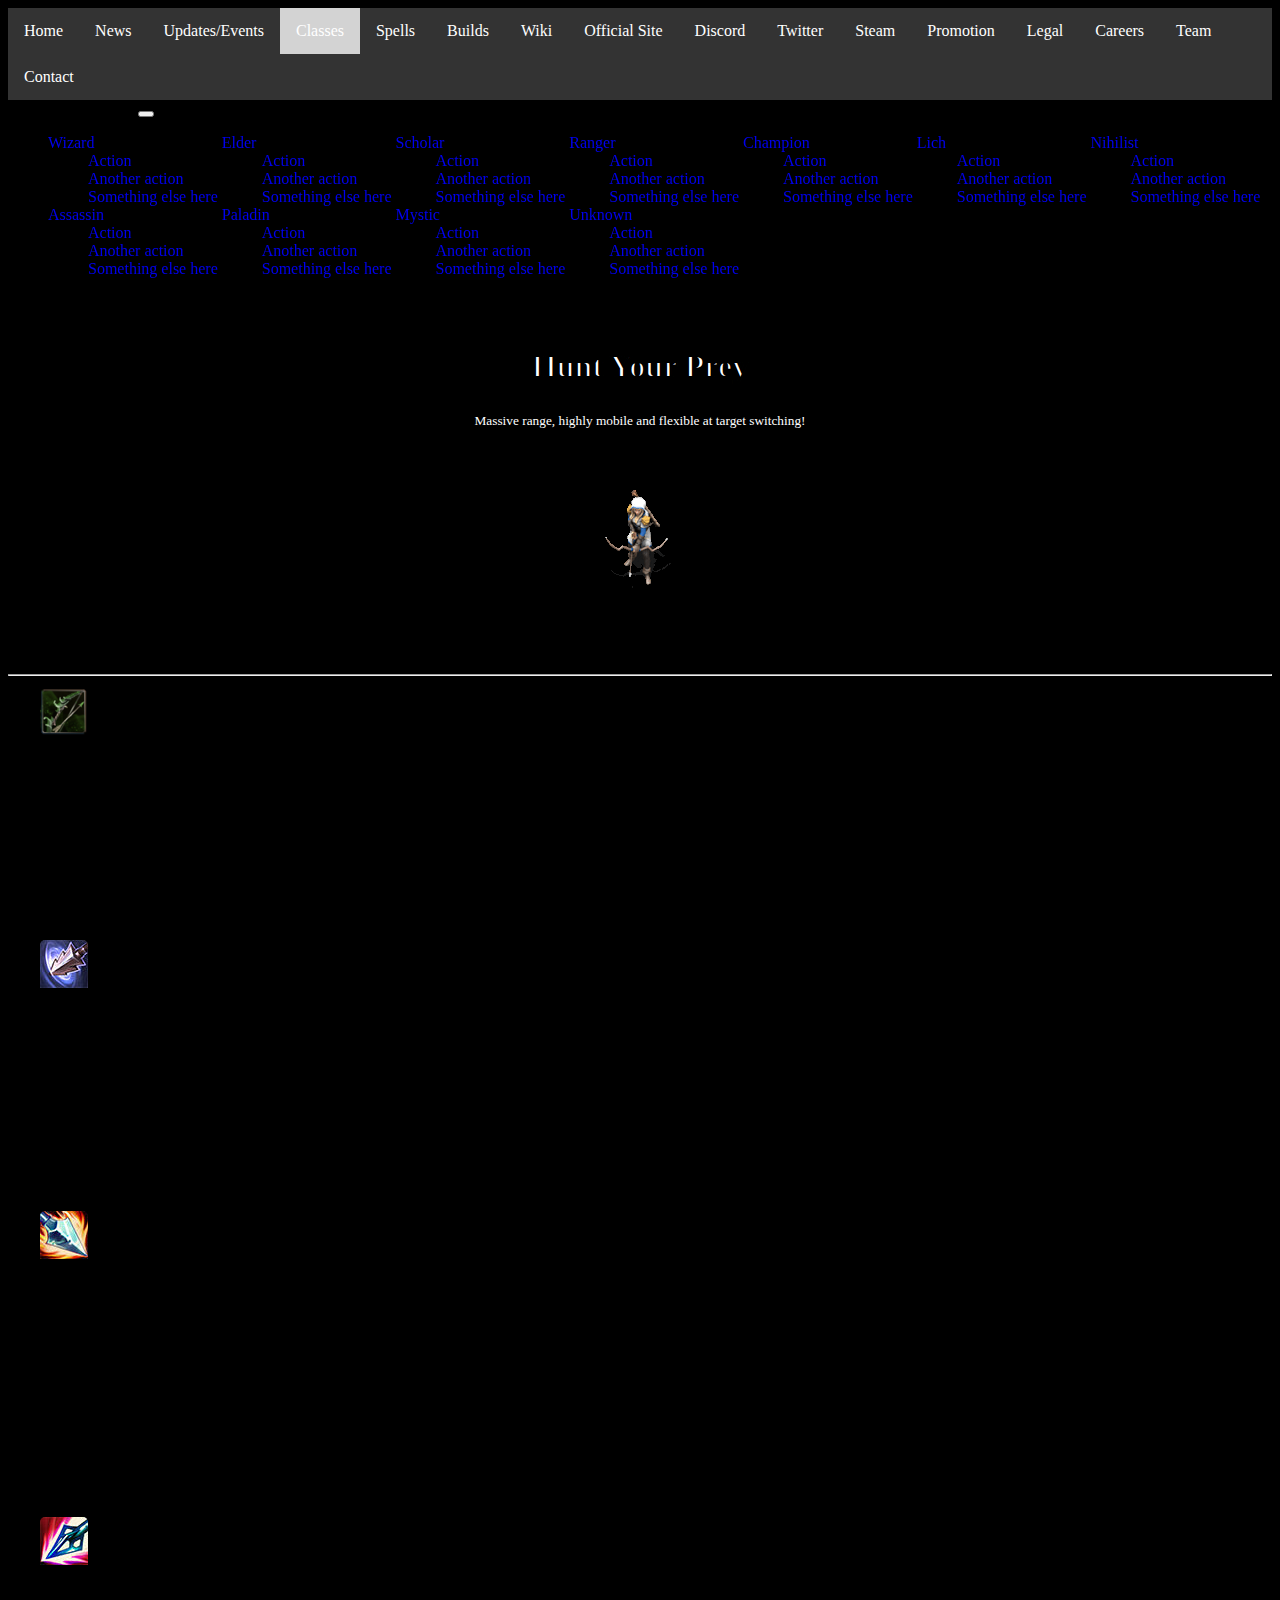
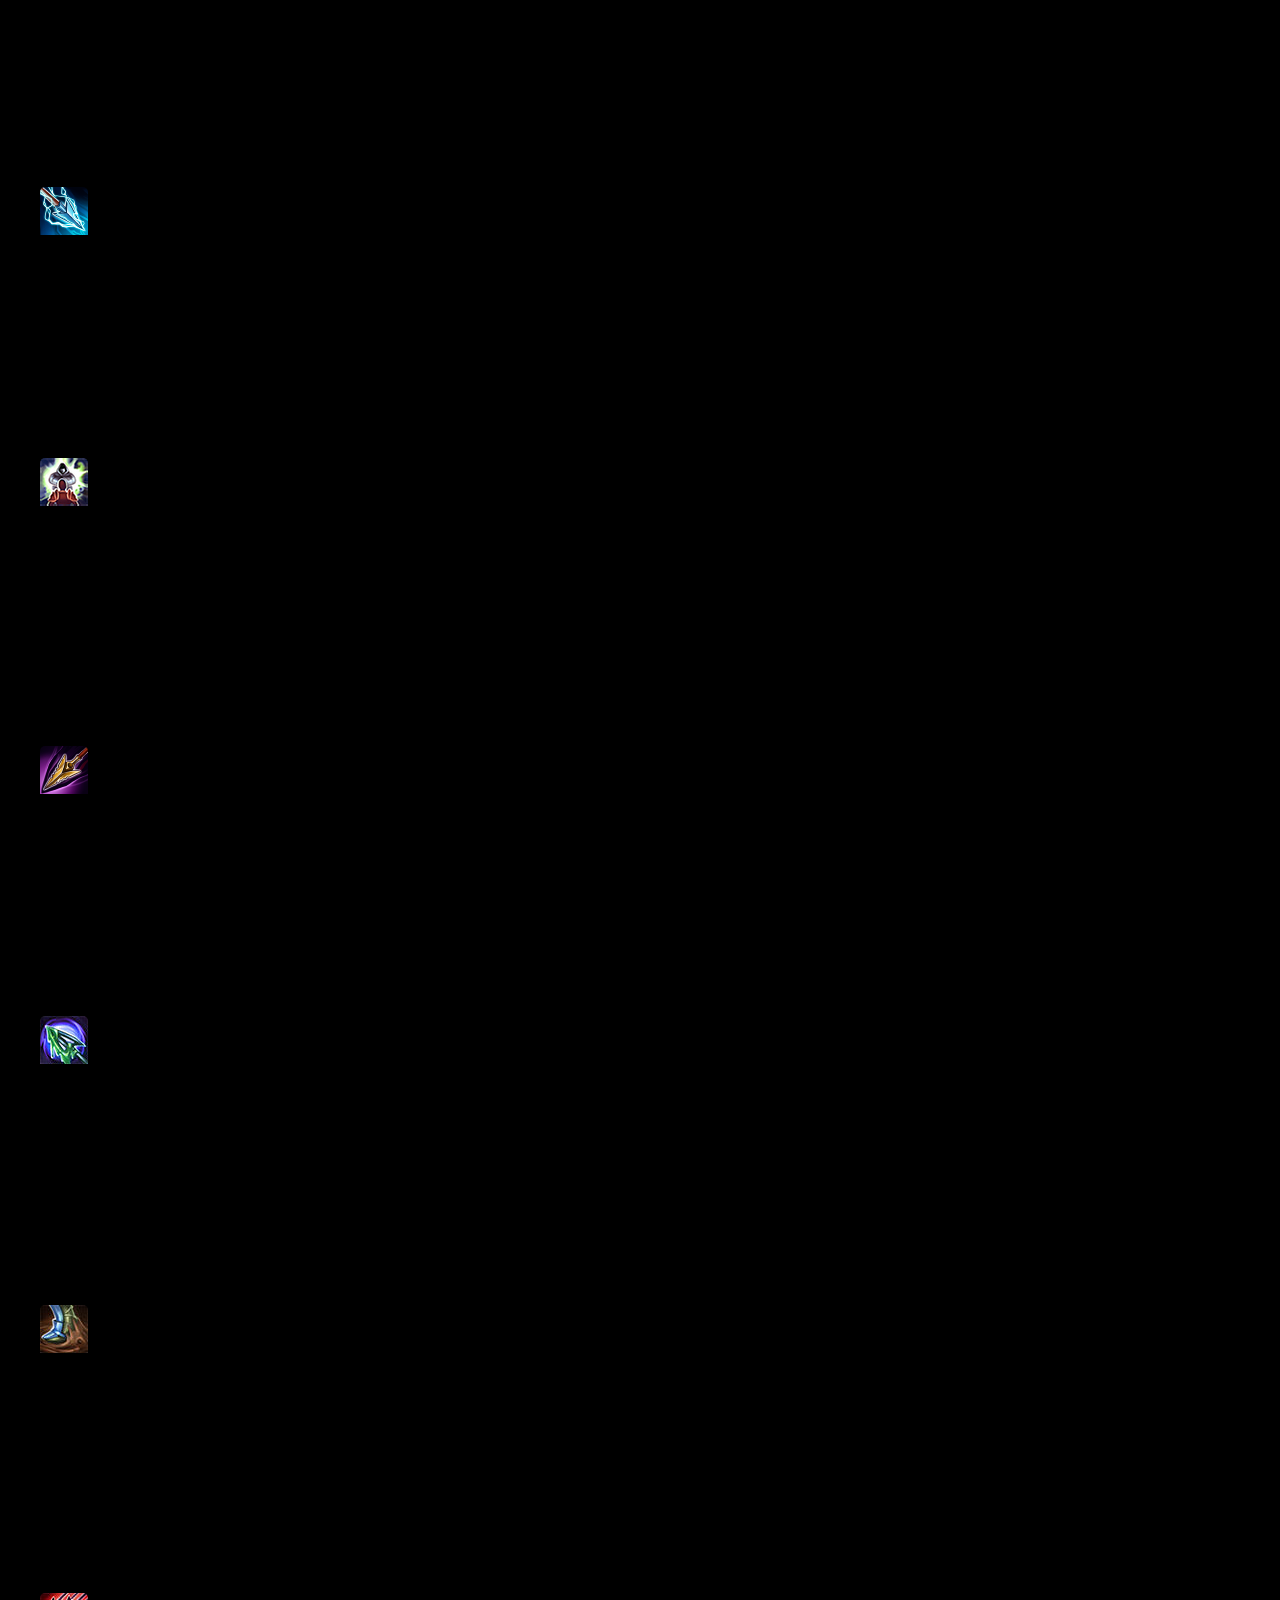
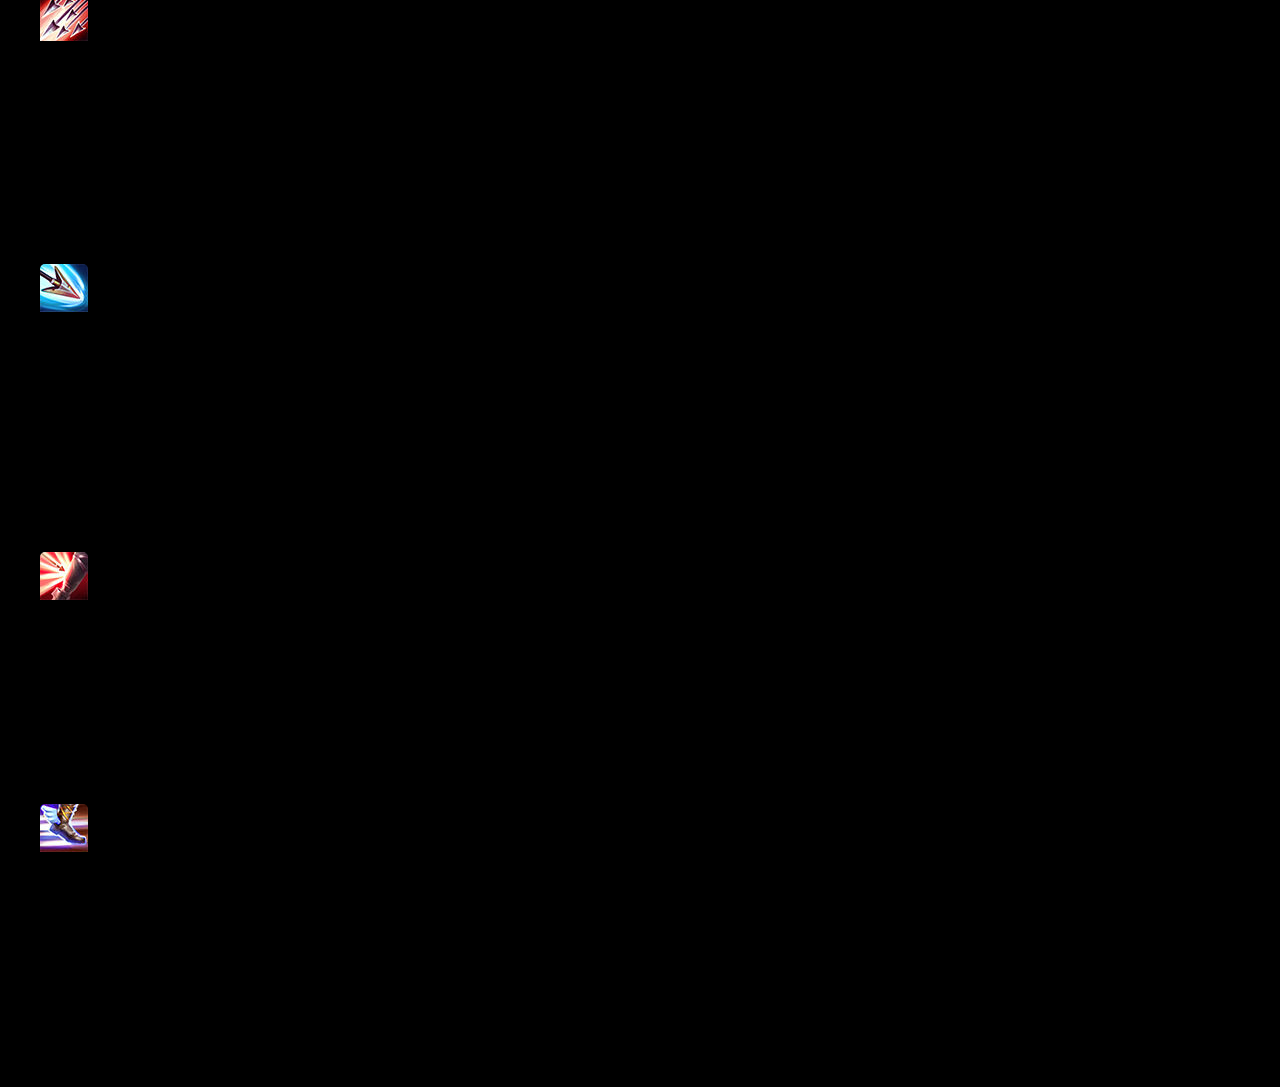
<file: ranger.html>
<!DOCTYPE html>
<html>

<head>
    <meta charset="utf-8">
    <meta http-equiv="X-UA-Compatible" content="IE=edge">
    <title>Arena of Kings Builds</title>
    <meta name="description" content="">
    <meta name="viewport" content="width=device-width, initial-scale=1">
    <link href="https://cdn.jsdelivr.net/npm/bootstrap@5.0.2/dist/css/bootstrap.min.css" rel="stylesheet" integrity="sha384-EVSTQN3/azprG1Anm3QDgpJLIm9Nao0Yz1ztcQTwFspd3yD65VohhpuuCOmLASjC" crossorigin="anonymous">
    <link rel="stylesheet" href="style.css">
</head>
<header>
    <ul class="ulp">
        <li class="lip"><a href="index.html">Home</a></li>
        <li class="lip"><a href="#news">News</a></li>
        <li class="lip"><a href="events.html">Updates/Events</a></li>
        <li class="lip"><a class="active" href="classes.html">Classes</a></li>
        <li class="lip"><a href="#contact">Spells</a></li>
        <li class="lip"><a href="builds.html">Builds</a></li>
        <li class="lip"><a href="https://arenaofkings.fandom.com/wiki/Arena_of_Kings_Wiki">Wiki</a></li>
        <li class="lip"><a href="https://arenaofkings.com/">Official Site</a></li>
        <li class="lip"><a href="https://discord.com/invite/aok">Discord</a></li>
        <li class="lip"><a href="https://twitter.com/arenaofkings">Twitter</a></li>
        <li class="lip"><a href="https://store.steampowered.com/app/1686820/Arena_of_Kings/?utm_source=aok&utm_medium=website&utm_campaign=static&utm_content=homepage">Steam</a></li>
        <li class="lip"><a href="#news">Promotion</a></li>
        <li class="lip"><a href="#contact">Legal</a></li>
        <li class="lip"><a href="#news">Careers</a></li>
        <li class="lip"><a href="#contact">Team</a></li>
        <li class="lip"><a href="#news">Contact</a></li>
    </ul>
    <nav class="navbar navbar-expand-lg navbar-dark bg-dark">
        <div class="container-fluid">
          <a class="navbar-brand">Choose Your Class:</a>
          <button class="navbar-toggler" type="button" data-bs-toggle="collapse" data-bs-target="#navbarNavDarkDropdown" aria-controls="navbarNavDarkDropdown" aria-expanded="false" aria-label="Toggle navigation">
            <span class="navbar-toggler-icon"></span>
          </button>
          <div class="collapse navbar-collapse" id="navbarNavDarkDropdown">
            <ul class="navbar-nav">
              <li class="nav-item dropdown">
                <a class="nav-link dropdown-toggle" href="wizard.html" id="navbarDarkDropdownMenuLink" role="button" data-bs-toggle="dropdown" aria-expanded="false">
                  Wizard
                </a>
                <ul class="dropdown-menu dropdown-menu-dark" aria-labelledby="navbarDarkDropdownMenuLink">
                  <li><a class="dropdown-item" href="#">Action</a></li>
                  <li><a class="dropdown-item" href="#">Another action</a></li>
                  <li><a class="dropdown-item" href="#">Something else here</a></li>
                </ul>
              </li>
              <li class="nav-item dropdown">
                <a class="nav-link dropdown-toggle" href="elder.html" id="navbarDarkDropdownMenuLink" role="button" data-bs-toggle="dropdown" aria-expanded="false">
                  Elder
                </a>
                <ul class="dropdown-menu dropdown-menu-dark" aria-labelledby="navbarDarkDropdownMenuLink">
                  <li><a class="dropdown-item" href="#">Action</a></li>
                  <li><a class="dropdown-item" href="#">Another action</a></li>
                  <li><a class="dropdown-item" href="#">Something else here</a></li>
                </ul>
              </li>
              <li class="nav-item dropdown">
                <a class="nav-link dropdown-toggle" href="scholar.html" id="navbarDarkDropdownMenuLink" role="button" data-bs-toggle="dropdown" aria-expanded="false">
                  Scholar
                </a>
                <ul class="dropdown-menu dropdown-menu-dark" aria-labelledby="navbarDarkDropdownMenuLink">
                  <li><a class="dropdown-item" href="#">Action</a></li>
                  <li><a class="dropdown-item" href="#">Another action</a></li>
                  <li><a class="dropdown-item" href="#">Something else here</a></li>
                </ul>
              </li>
              <li class="nav-item dropdown">
                <a class="nav-link dropdown-toggle" href="ranger.html" id="navbarDarkDropdownMenuLink" role="button" data-bs-toggle="dropdown" aria-expanded="false">
                  Ranger
                </a>
                <ul class="dropdown-menu dropdown-menu-dark" aria-labelledby="navbarDarkDropdownMenuLink">
                  <li><a class="dropdown-item" href="#">Action</a></li>
                  <li><a class="dropdown-item" href="#">Another action</a></li>
                  <li><a class="dropdown-item" href="#">Something else here</a></li>
                </ul>
              </li>
              <li class="nav-item dropdown">
                <a class="nav-link dropdown-toggle" href="champion.html" id="navbarDarkDropdownMenuLink" role="button" data-bs-toggle="dropdown" aria-expanded="false">
                  Champion
                </a>
                <ul class="dropdown-menu dropdown-menu-dark" aria-labelledby="navbarDarkDropdownMenuLink">
                  <li><a class="dropdown-item" href="#">Action</a></li>
                  <li><a class="dropdown-item" href="#">Another action</a></li>
                  <li><a class="dropdown-item" href="#">Something else here</a></li>
                </ul>
              </li>
              <li class="nav-item dropdown">
                <a class="nav-link dropdown-toggle" href="lich.html" id="navbarDarkDropdownMenuLink" role="button" data-bs-toggle="dropdown" aria-expanded="false">
                  Lich
                </a>
                <ul class="dropdown-menu dropdown-menu-dark" aria-labelledby="navbarDarkDropdownMenuLink">
                  <li><a class="dropdown-item" href="#">Action</a></li>
                  <li><a class="dropdown-item" href="#">Another action</a></li>
                  <li><a class="dropdown-item" href="#">Something else here</a></li>
                </ul>
              </li>
              <li class="nav-item dropdown">
                <a class="nav-link dropdown-toggle" href="nihilist.html" id="navbarDarkDropdownMenuLink" role="button" data-bs-toggle="dropdown" aria-expanded="false">
                  Nihilist
                </a>
                <ul class="dropdown-menu dropdown-menu-dark" aria-labelledby="navbarDarkDropdownMenuLink">
                  <li><a class="dropdown-item" href="#">Action</a></li>
                  <li><a class="dropdown-item" href="#">Another action</a></li>
                  <li><a class="dropdown-item" href="#">Something else here</a></li>
                </ul>
              </li>
              <li class="nav-item dropdown">
                <a class="nav-link dropdown-toggle" href="assassin.html" id="navbarDarkDropdownMenuLink" role="button" data-bs-toggle="dropdown" aria-expanded="false">
                  Assassin
                </a>
                <ul class="dropdown-menu dropdown-menu-dark" aria-labelledby="navbarDarkDropdownMenuLink">
                  <li><a class="dropdown-item" href="#">Action</a></li>
                  <li><a class="dropdown-item" href="#">Another action</a></li>
                  <li><a class="dropdown-item" href="#">Something else here</a></li>
                </ul>
              </li>
              <li class="nav-item dropdown">
                <a class="nav-link dropdown-toggle" href="paladin.html" id="navbarDarkDropdownMenuLink" role="button" data-bs-toggle="dropdown" aria-expanded="false">
                  Paladin
                </a>
                <ul class="dropdown-menu dropdown-menu-dark" aria-labelledby="navbarDarkDropdownMenuLink">
                  <li><a class="dropdown-item" href="#">Action</a></li>
                  <li><a class="dropdown-item" href="#">Another action</a></li>
                  <li><a class="dropdown-item" href="#">Something else here</a></li>
                </ul>
              </li>
              <li class="nav-item dropdown">
                <a class="nav-link dropdown-toggle" href="mystic.html" id="navbarDarkDropdownMenuLink" role="button" data-bs-toggle="dropdown" aria-expanded="false">
                  Mystic
                </a>
                <ul class="dropdown-menu dropdown-menu-dark" aria-labelledby="navbarDarkDropdownMenuLink">
                  <li><a class="dropdown-item" href="#">Action</a></li>
                  <li><a class="dropdown-item" href="#">Another action</a></li>
                  <li><a class="dropdown-item" href="#">Something else here</a></li>
                </ul>
              </li>
              <li class="nav-item dropdown">
                <a class="nav-link dropdown-toggle" href="#" id="navbarDarkDropdownMenuLink" role="button" data-bs-toggle="dropdown" aria-expanded="false">
                  Unknown
                </a>
                <ul class="dropdown-menu dropdown-menu-dark" aria-labelledby="navbarDarkDropdownMenuLink">
                  <li><a class="dropdown-item" href="#">Action</a></li>
                  <li><a class="dropdown-item" href="#">Another action</a></li>
                  <li><a class="dropdown-item" href="#">Something else here</a></li>
                </ul>
              </li>
            </ul>
          </div>
        </div>
      </nav>
      <br>
      
</header>

<body>
    <div class="main">
        <div class="headline">
            <h1 style="color: white !important;">Hunt Your Prey</h1>
            <sub style="color: white !important;">Massive range, highly mobile and flexible at target switching! </sub>
            <br>
            <img src="Rangergif.gif">
        </div>
    </div>
    <hr>
    <div class="container">
        <!--div id="carouselExampleIndicators" class="carousel slide" data-ride="carousel">
            <ol class="carousel-indicators">
              <li data-target="#carouselExampleIndicators" data-slide-to="0" class="active"></li>
              <li data-target="#carouselExampleIndicators" data-slide-to="1"></li>
              <li data-target="#carouselExampleIndicators" data-slide-to="2"></li>
            </ol>
            <div class="carousel-inner">
              <div class="carousel-item active">
                <img class="d-block w-100" src="background1.jpeg" alt="First slide">
                <div class="carousel-caption d-none d-md-block">
                    <h5>...</h5>
                    <p>...</p>
                </div>
              </div>
              <div class="carousel-item">
                <img class="d-block w-100" src="background2.jpeg" alt="Second slide">
                <div class="carousel-caption d-none d-md-block">
                    <h5>...</h5>
                    <p>...</p>
                </div>
              </div>
              <div class="carousel-item">
                <img class="d-block w-100" src="Combust.jpeg" alt="Third slide">
                <div class="carousel-caption d-none d-md-block">
                    <h5>...</h5>
                    <p>...</p>
                </div>
              </div>
            </div>
            <a class="carousel-control-prev" href="#carouselExampleIndicators" role="button" data-slide="prev">
              <span class="carousel-control-prev-icon" aria-hidden="true"></span>
              <span class="sr-only">Previous</span>
            </a>
            <a class="carousel-control-next" href="#carouselExampleIndicators" role="button" data-slide="next">
              <span class="carousel-control-next-icon" aria-hidden="true"></span>
              <span class="sr-only">Next</span>
            </a>
          </!--div-->

          <div class="container">
            <div class="row row-cols-1 row-cols-md-3 g-4">
              <div class="col">
                <div class="card h-100">
                  <img src="RangerBasicAttack.png" class="card-img-top" alt="...">
                  <div class="card-body">
                    <h5 class="card-title">Basic Attack</h5>
                    <p class="card-text">Shoots a projectile at target enemy dealing 475 physical damage.</p>
                    <ul>
                      <li>Type: Atk</li>
                      <li>Range: 80 yards</li>
                      <li>Cooldown: 0s</li>
                      <li>Cast Time: Instant</li>
                      <li>Energy Cost: 0</li>
                    </ul>
                  </div>
                </div>
              </div>
              <div class="col">
                <div class="card h-100">
                  <img src="AetherShot.jpeg" class="card-img-top" alt="...">
                  <div class="card-body">
                    <h5 class="card-title">Aether Shot</h5>
                    <p class="card-text">Shoots an arrow at target enemy dealing 290 magic damage on impact and applies Aether Shot for 6 seconds.
                      Aether Shot: Burns 25 Mana plus an additional 1% of current Mana (95% reduced effectiveness for Energy or Rage) every second. Deals 110 magic damage and burns 30 Mana whenever an ability is used.</p>
                    <ul>
                      <li>Type: Damage/Mana Burn</li>
                      <li>Range: 80 yards</li>
                      <li>Cooldown: 10s</li>
                      <li>Cast Time: 0.75s</li>
                      <li>Energy Cost: 40</li>
                    </ul>
                  </div>
                </div>
              </div>
              <div class="col">
                <div class="card h-100">
                  <img src="ElementalArrow.jpeg" class="card-img-top" alt="...">
                  <div class="card-body">
                    <h5 class="card-title">Elemental Arrow</h5>
                    <p class="card-text">Shoots an arrow at target enemy dealing 681 magic damage, applies Burning and Chill for 2 seconds, and Freeze for 1 second to target enemy.
                      Burning: Deals 3.25% of maximum health every second as magic damage and increases chance to be Critically Hit by 5%.
                      
                      Chill: Decreases Movement Speed by 30%.
                      
                      Freeze: Decreases Movement Speed to 0%. Breaks upon receiving damage equal to 20% of your maximum health.</p>
                    <ul>
                      <li>Type: Damage/DoT</li>
                      <li>Range: 80 yards</li>
                      <li>Cooldown: 8s</li>
                      <li>Cast Time: Instant</li>
                      <li>Energy Cost: 50</li>
                    </ul>
                  </div>
                </div>
              </div>
            </div>
            <br>
            <div class="row row-cols-1 row-cols-md-3 g-4">
              <div class="col">
                <div class="card h-100">
                  <img src="HeadShot.jpeg" class="card-img-top" alt="...">
                  <div class="card-body">
                    <h5 class="card-title">Head Shot</h5>
                    <p class="card-text">Shoots an arrow at target enemy dealing 851 physical damage and applies Hobble for 2 seconds and Stun for 1.25 seconds.
                      Hobble: Decreases Movement Speed by 60% and increases physical damage taken by 3%.
                      
                      Stun: Disables movement and prevents the use of abilities.</p>
                    <ul>
                      <li>Type: Damage/Stun</li>
                      <li>Range: 80 yards</li>
                      <li>Cooldown: 11s</li>
                      <li>Cast Time: Instant</li>
                      <li>Energy Cost: 65</li>
                    </ul>
                  </div>
                </div>
              </div>
              <div class="col">
                <div class="card h-100">
                  <img src="LightningArrow.png" class="card-img-top" alt="...">
                  <div class="card-body">
                    <h5 class="card-title">Lightning Arrow</h5>
                    <p class="card-text">Shoots an arrow at target enemy dealing 732 magic damage on impact, removing the most recently applied Buff and applies Shock for 3 seconds .
                      Shock: Amplifies all damage received by 12%.</p>
                    <ul>
                      <li>Type: Damage/Buff</li>
                      <li>Range: 80 yards</li>
                      <li>Cooldown: 12s</li>
                      <li>Cast Time: Instant</li>
                      <li>Energy Cost: 60</li>
                    </ul>
                  </div>
                </div>
              </div>
              <div class="col">
                <div class="card h-100">
                  <img src="MarkOfDeath.png" class="card-img-top" alt="...">
                  <div class="card-body">
                    <h5 class="card-title">Mark Of Death</h5>
                    <p class="card-text">Aura: Passively applies Mark of Death to all enemies within 100 yards that are below 25% Health.

                      Mark of Death: You are being hunted! Being vulnerable causes you to to receive 8% increased damage from all sources. This effect is doubled when under 10% Health and tripled when under 5% Health.</p>
                    <ul>
                      <li>Type: Passive Aura</li>
                      <li>Range: 100 yards</li>
                      <li>Cooldown: 0s</li>
                      <li>Cast Time: Instant</li>
                      <li>Energy Cost: 0</li>
                    </ul>
                  </div>
                </div>
              </div>
            </div>
            <br>
            <div class="row row-cols-1 row-cols-md-3 g-4">
              <div class="col">
                <div class="card h-100">
                  <img src="NightmareShot.png" class="card-img-top" alt="...">
                  <div class="card-body">
                    <h5 class="card-title">Nightmare Shot</h5>
                    <p class="card-text">Shoots an arrow at target enemy dealing 633 physical damage on impact and applies Fear for 1.6 seconds.
                      Fear: Causes you to run in a random direction and prevents the use of abilities. Breaks upon receiving damage equal to 9% of your maximum health.</p>
                    <ul>
                      <li>Type: Damage/Crowd Control</li>
                      <li>Range: 80 yards</li>
                      <li>Cooldown: 22s</li>
                      <li>Cast Time: Instant</li>
                      <li>Energy Cost: 40</li>
                    </ul>
                  </div>
                </div>
              </div>
              <div class="col">
                <div class="card h-100">
                  <img src="PoisonousShot.jpeg" class="card-img-top" alt="...">
                  <div class="card-body">
                    <h5 class="card-title">Poisonous Shot</h5>
                    <p class="card-text">Shoots an arrow at target enemy dealing 591 physical damage on impact and applies Infection and Poison for 3 seconds.
                      Infection: Reduces maximum health by 10%, all healing received by 30% and deals 1% of maximum health every second as physical damage.
                      
                      Poison: Decreases Movement Speed by 15% and deals 2% of maximum health every second as true damage. Cannot be removed as a slowing effect.</p>
                    <ul>
                      <li>Type: Damage/Poison/Slow</li>
                      <li>Range: 80 yards</li>
                      <li>Cooldown: 7s</li>
                      <li>Cast Time: Instant</li>
                      <li>Energy Cost: 40</li>
                    </ul>
                  </div>
                </div>
              </div>
              <div class="col">
                <div class="card h-100">
                  <img src="Quicksand.jpeg" class="card-img-top" alt="...">
                  <div class="card-body">
                    <h5 class="card-title">Quicksand</h5>
                    <p class="card-text">Creates Quicksand at your feet for 6 seconds.
                      Quicksand: Applies Hobble for 2 seconds to all enemies within 40 yards every second. Has a 15% chance to apply Grasping Vines for 1 second.
                      
                      Hobble: Decreases Movement Speed by 60% and increases physical damage taken by 3%.
                      
                      Grasping Vines: Decreases Movement Speed to 0 and deals 232 damage per second. Breaks upon receiving damage equal to 25% of your maximum health.</p>
                    <ul>
                      <li>Type: Crowd Control</li>
                      <li>Range: 40 yards</li>
                      <li>Cooldown: 25s</li>
                      <li>Cast Time: Instant</li>
                      <li>Energy Cost: 50</li>
                    </ul>
                  </div>
                </div>
              </div>
              <div class="col">
                <div class="card h-100">
                  <img src="RainOfArrows.jpeg" class="card-img-top" alt="...">
                  <div class="card-body">
                    <h5 class="card-title">Rain Of Arrows</h5>
                    <p class="card-text">Creates Rain of Arrows at your cursor's location for 2 seconds.

                      Rain of Arrows: Deals 329 physical damage and applies Bleeding for 2 seconds.
                      
                      Bleeding: Deals 1.85% of maximum health every second as true damage. Deals 1% of maximum health whenever an ability is used.</p>
                    <ul>
                      <li>Type: Aoe Damage</li>
                      <li>Range: 80 yards</li>
                      <li>Cooldown: 15s</li>
                      <li>Cast Time: 0.5s</li>
                      <li>Energy Cost: 60</li>
                    </ul>
                  </div>
                </div>
              </div>
              <div class="col">
                <div class="card h-100">
                  <img src="SilencingShot.jpeg" class="card-img-top" alt="...">
                  <div class="card-body">
                    <h5 class="card-title">Silencing Shot</h5>
                    <p class="card-text">Shoots an arrow at target enemy dealing 364 physical damage to target and Interrupts for 3 seconds. If an ability was Interrupted, applies Silence for 1.5 seconds and deals an additional 364 physical damage. Ignores global cooldown.
                      Interrupt: Prevents the current casting spell from being performed and locks it for a short period of time if the spell has a cooldown.
                      
                      Silence: Prevents the use of abilities.</p>
                    <ul>
                      <li>Type: Damage/Silence</li>
                      <li>Range: 80 yards</li>
                      <li>Cooldown: 16s</li>
                      <li>Cast Time: Instant</li>
                      <li>Energy Cost: 30</li>
                    </ul>
                  </div>
                </div>
              </div>
              <div class="col">
                <div class="card h-100">
                  <img src="HobblingArrow.jpeg" class="card-img-top" alt="...">
                  <div class="card-body">
                    <h5 class="card-title">Twisting Shot</h5>
                    <p class="card-text">Shoots an arrow at target enemy dealing 728 physical damage on impact, applying Pierce for 3 seconds.

                      Pierce: Causes the next instance of physical damage to deal an additional 237.</p>
                    <ul>
                      <li>Type: Damage</li>
                      <li>Range: 80 yards</li>
                      <li>Cooldown: 4s</li>
                      <li>Cast Time: 0.5s</li>
                      <li>Energy Cost: 35</li>
                    </ul>
                  </div>
                </div>
              </div>
              <div class="col">
                <div class="card h-100">
                  <img src="Vigor.jpeg" class="card-img-top" alt="...">
                  <div class="card-body">
                    <h5 class="card-title">Vigor</h5>
                    <p class="card-text">Removes all movement impairing Debuffs, and applies Vigor to you for 1 second. Using an attack skill breaks Vigor
                      Vigor: You are invisible, immune to all forms of Crowd Control and damage. Movement Speed is increased by 25%.
                      
                      </p>
                    <ul>
                      <li>Type: Utility</li>
                      <li>Range: 0 yards</li>
                      <li>Cooldown: 20s</li>
                      <li>Cast Time: Instant</li>
                      <li>Mana Cost: 0</li>
                    </ul>
                  </div>
                </div>
              </div>
            </div>
          </div>
    <script src="main.js" async defer></script>
</body>

</html>
</file>
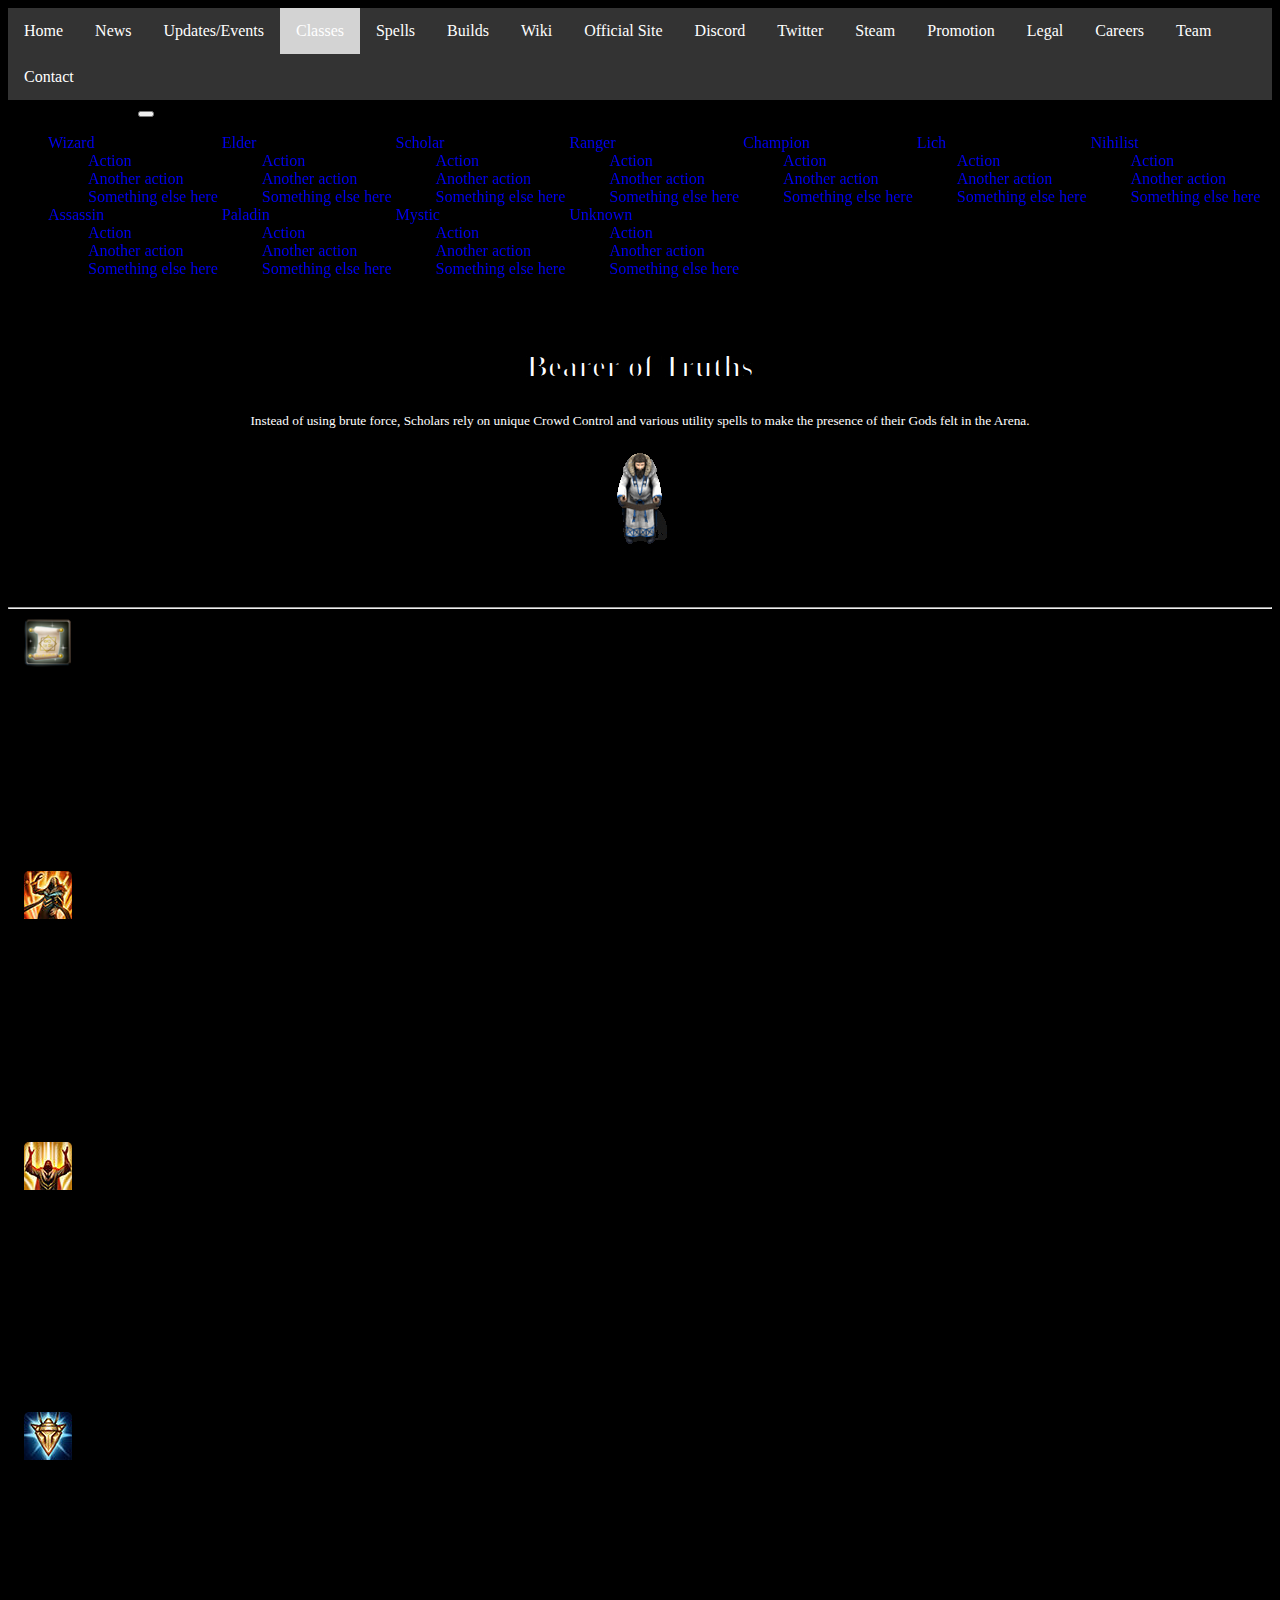
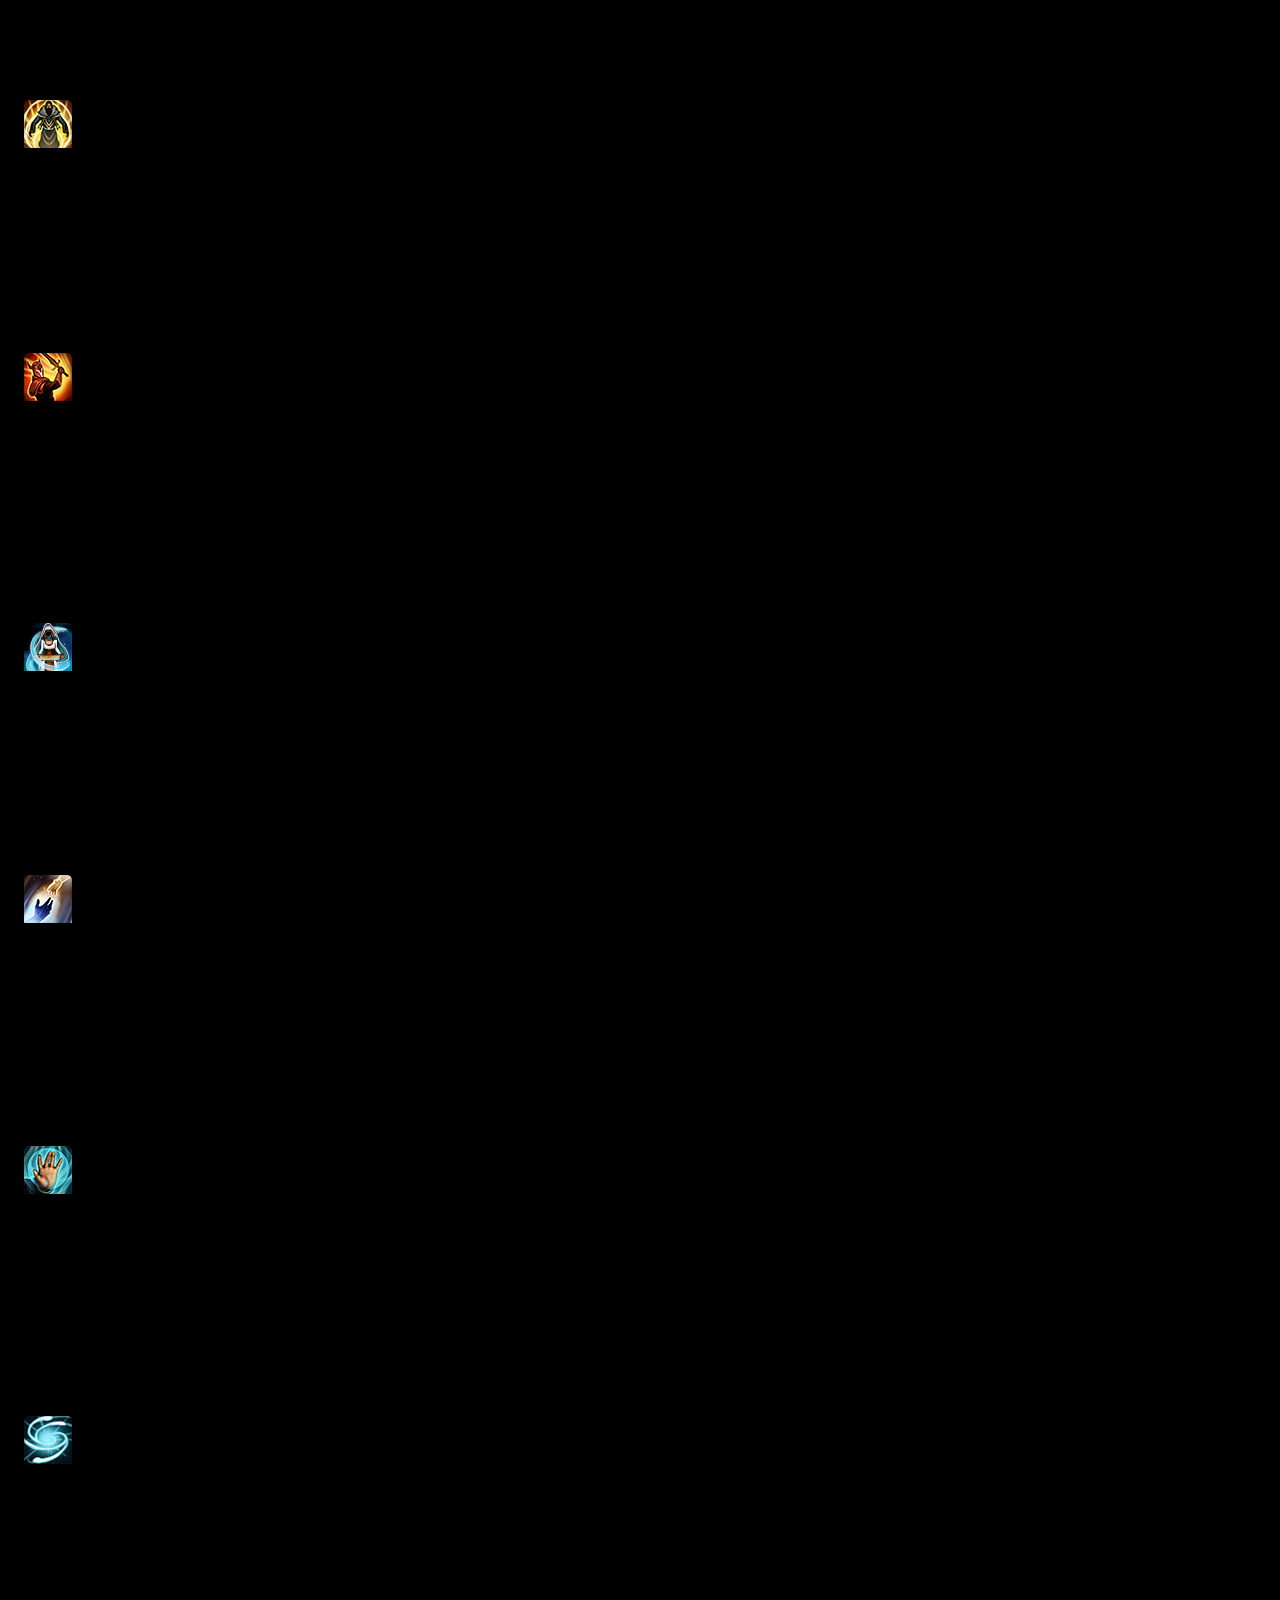
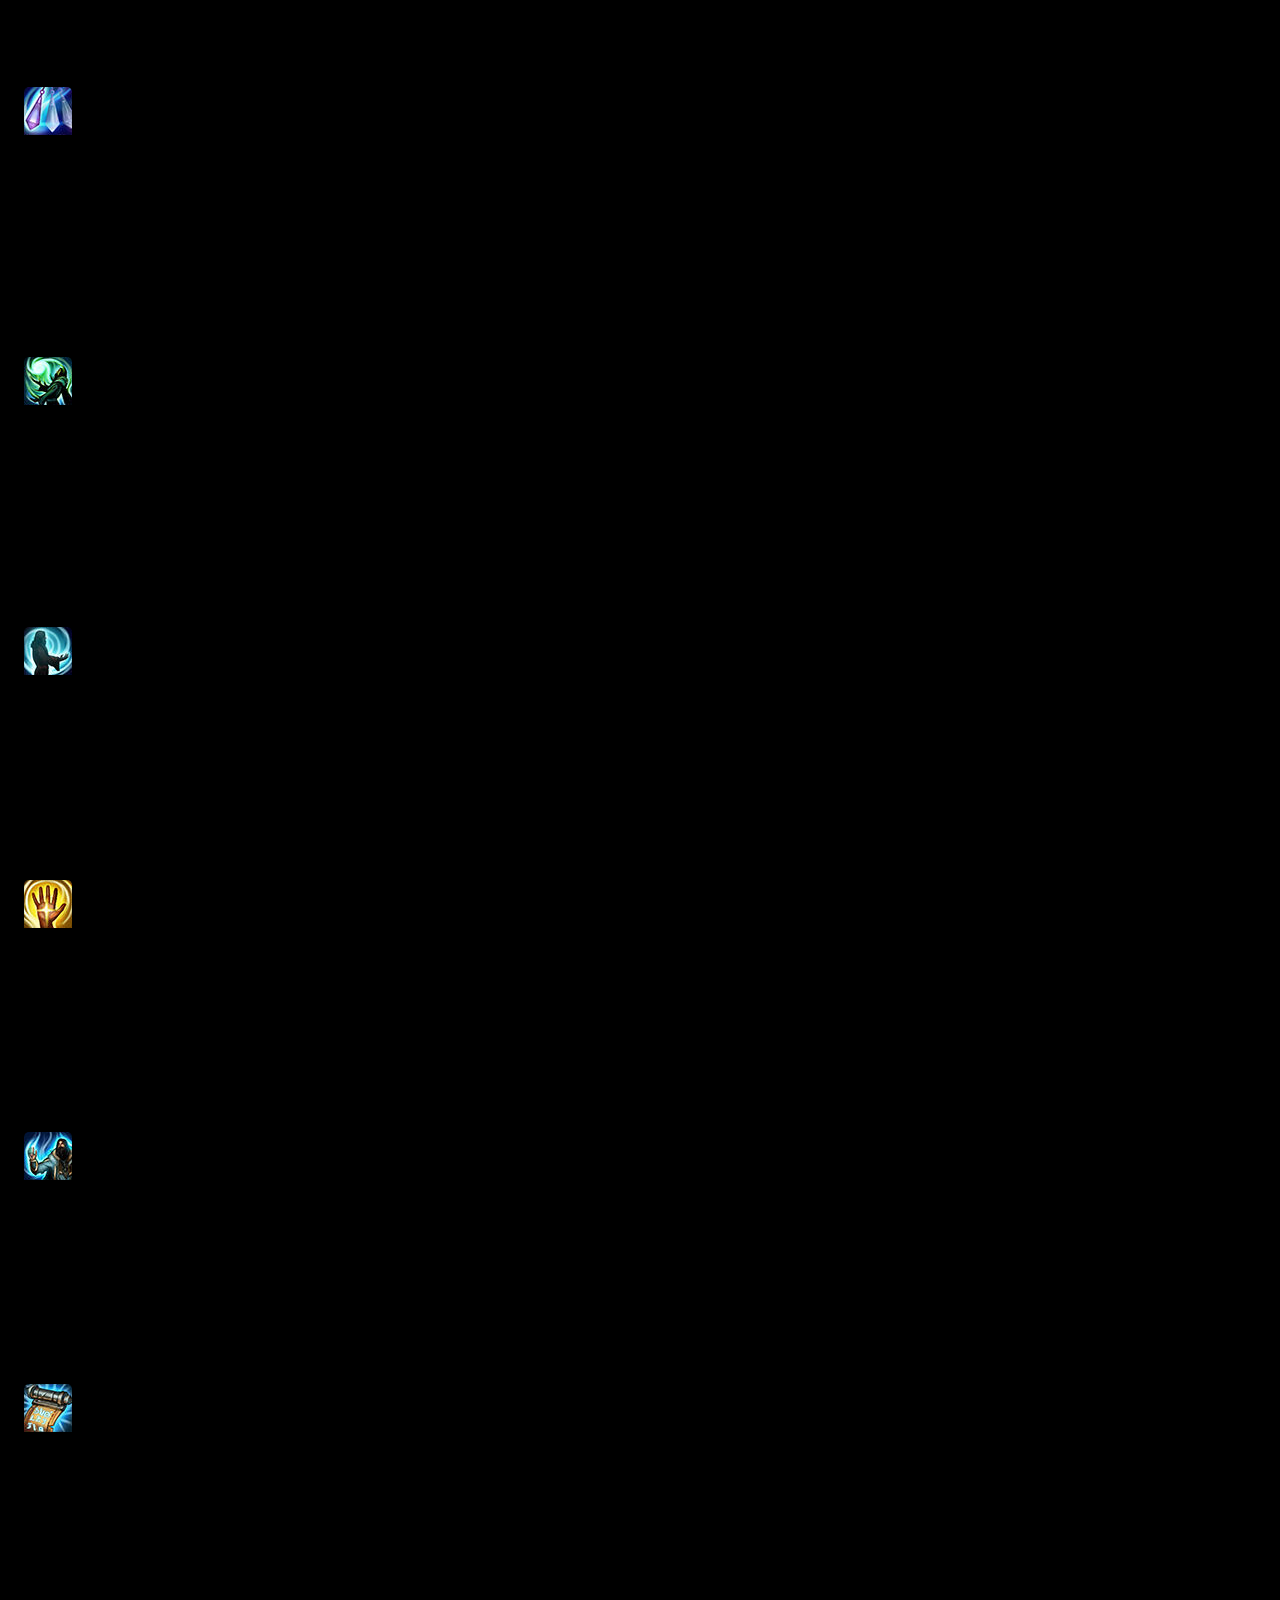
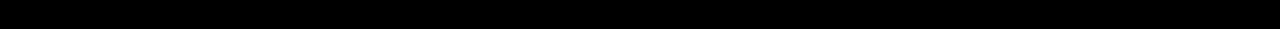
<file: scholar.html>
<!DOCTYPE html>
<html>

<head>
    <meta charset="utf-8">
    <meta http-equiv="X-UA-Compatible" content="IE=edge">
    <title>Arena of Kings Builds</title>
    <meta name="description" content="">
    <meta name="viewport" content="width=device-width, initial-scale=1">
    <link href="https://cdn.jsdelivr.net/npm/bootstrap@5.0.2/dist/css/bootstrap.min.css" rel="stylesheet" integrity="sha384-EVSTQN3/azprG1Anm3QDgpJLIm9Nao0Yz1ztcQTwFspd3yD65VohhpuuCOmLASjC" crossorigin="anonymous">
    <link rel="stylesheet" href="style.css">
</head>
<header>
    <ul class="ulp">
        <li class="lip"><a href="index.html">Home</a></li>
        <li class="lip"><a href="#news">News</a></li>
        <li class="lip"><a href="events.html">Updates/Events</a></li>
        <li class="lip"><a class="active" href="classes.html">Classes</a></li>
        <li class="lip"><a href="#contact">Spells</a></li>
        <li class="lip"><a href="builds.html">Builds</a></li>
        <li class="lip"><a href="https://arenaofkings.fandom.com/wiki/Arena_of_Kings_Wiki">Wiki</a></li>
        <li class="lip"><a href="https://arenaofkings.com/">Official Site</a></li>
        <li class="lip"><a href="https://discord.com/invite/aok">Discord</a></li>
        <li class="lip"><a href="https://twitter.com/arenaofkings">Twitter</a></li>
        <li class="lip"><a href="https://store.steampowered.com/app/1686820/Arena_of_Kings/?utm_source=aok&utm_medium=website&utm_campaign=static&utm_content=homepage">Steam</a></li>
        <li class="lip"><a href="#news">Promotion</a></li>
        <li class="lip"><a href="#contact">Legal</a></li>
        <li class="lip"><a href="#news">Careers</a></li>
        <li class="lip"><a href="#contact">Team</a></li>
        <li class="lip"><a href="#news">Contact</a></li>
    </ul>
    <nav class="navbar navbar-expand-lg navbar-dark bg-dark">
        <div class="container-fluid">
          <a class="navbar-brand">Choose Your Class:</a>
          <button class="navbar-toggler" type="button" data-bs-toggle="collapse" data-bs-target="#navbarNavDarkDropdown" aria-controls="navbarNavDarkDropdown" aria-expanded="false" aria-label="Toggle navigation">
            <span class="navbar-toggler-icon"></span>
          </button>
          <div class="collapse navbar-collapse" id="navbarNavDarkDropdown">
            <ul class="navbar-nav">
              <li class="nav-item dropdown">
                <a class="nav-link dropdown-toggle" href="wizard.html" id="navbarDarkDropdownMenuLink" role="button" data-bs-toggle="dropdown" aria-expanded="false">
                  Wizard
                </a>
                <ul class="dropdown-menu dropdown-menu-dark" aria-labelledby="navbarDarkDropdownMenuLink">
                  <li><a class="dropdown-item" href="#">Action</a></li>
                  <li><a class="dropdown-item" href="#">Another action</a></li>
                  <li><a class="dropdown-item" href="#">Something else here</a></li>
                </ul>
              </li>
              <li class="nav-item dropdown">
                <a class="nav-link dropdown-toggle" href="elder.html" id="navbarDarkDropdownMenuLink" role="button" data-bs-toggle="dropdown" aria-expanded="false">
                  Elder
                </a>
                <ul class="dropdown-menu dropdown-menu-dark" aria-labelledby="navbarDarkDropdownMenuLink">
                  <li><a class="dropdown-item" href="#">Action</a></li>
                  <li><a class="dropdown-item" href="#">Another action</a></li>
                  <li><a class="dropdown-item" href="#">Something else here</a></li>
                </ul>
              </li>
              <li class="nav-item dropdown">
                <a class="nav-link dropdown-toggle" href="scholar.html" id="navbarDarkDropdownMenuLink" role="button" data-bs-toggle="dropdown" aria-expanded="false">
                  Scholar
                </a>
                <ul class="dropdown-menu dropdown-menu-dark" aria-labelledby="navbarDarkDropdownMenuLink">
                  <li><a class="dropdown-item" href="#">Action</a></li>
                  <li><a class="dropdown-item" href="#">Another action</a></li>
                  <li><a class="dropdown-item" href="#">Something else here</a></li>
                </ul>
              </li>
              <li class="nav-item dropdown">
                <a class="nav-link dropdown-toggle" href="ranger.html" id="navbarDarkDropdownMenuLink" role="button" data-bs-toggle="dropdown" aria-expanded="false">
                  Ranger
                </a>
                <ul class="dropdown-menu dropdown-menu-dark" aria-labelledby="navbarDarkDropdownMenuLink">
                  <li><a class="dropdown-item" href="#">Action</a></li>
                  <li><a class="dropdown-item" href="#">Another action</a></li>
                  <li><a class="dropdown-item" href="#">Something else here</a></li>
                </ul>
              </li>
              <li class="nav-item dropdown">
                <a class="nav-link dropdown-toggle" href="champion.html" id="navbarDarkDropdownMenuLink" role="button" data-bs-toggle="dropdown" aria-expanded="false">
                  Champion
                </a>
                <ul class="dropdown-menu dropdown-menu-dark" aria-labelledby="navbarDarkDropdownMenuLink">
                  <li><a class="dropdown-item" href="#">Action</a></li>
                  <li><a class="dropdown-item" href="#">Another action</a></li>
                  <li><a class="dropdown-item" href="#">Something else here</a></li>
                </ul>
              </li>
              <li class="nav-item dropdown">
                <a class="nav-link dropdown-toggle" href="lich.html" id="navbarDarkDropdownMenuLink" role="button" data-bs-toggle="dropdown" aria-expanded="false">
                  Lich
                </a>
                <ul class="dropdown-menu dropdown-menu-dark" aria-labelledby="navbarDarkDropdownMenuLink">
                  <li><a class="dropdown-item" href="#">Action</a></li>
                  <li><a class="dropdown-item" href="#">Another action</a></li>
                  <li><a class="dropdown-item" href="#">Something else here</a></li>
                </ul>
              </li>
              <li class="nav-item dropdown">
                <a class="nav-link dropdown-toggle" href="nihilist.html" id="navbarDarkDropdownMenuLink" role="button" data-bs-toggle="dropdown" aria-expanded="false">
                  Nihilist
                </a>
                <ul class="dropdown-menu dropdown-menu-dark" aria-labelledby="navbarDarkDropdownMenuLink">
                  <li><a class="dropdown-item" href="#">Action</a></li>
                  <li><a class="dropdown-item" href="#">Another action</a></li>
                  <li><a class="dropdown-item" href="#">Something else here</a></li>
                </ul>
              </li>
              <li class="nav-item dropdown">
                <a class="nav-link dropdown-toggle" href="assassin.html" id="navbarDarkDropdownMenuLink" role="button" data-bs-toggle="dropdown" aria-expanded="false">
                  Assassin
                </a>
                <ul class="dropdown-menu dropdown-menu-dark" aria-labelledby="navbarDarkDropdownMenuLink">
                  <li><a class="dropdown-item" href="#">Action</a></li>
                  <li><a class="dropdown-item" href="#">Another action</a></li>
                  <li><a class="dropdown-item" href="#">Something else here</a></li>
                </ul>
              </li>
              <li class="nav-item dropdown">
                <a class="nav-link dropdown-toggle" href="paladin.html" id="navbarDarkDropdownMenuLink" role="button" data-bs-toggle="dropdown" aria-expanded="false">
                  Paladin
                </a>
                <ul class="dropdown-menu dropdown-menu-dark" aria-labelledby="navbarDarkDropdownMenuLink">
                  <li><a class="dropdown-item" href="#">Action</a></li>
                  <li><a class="dropdown-item" href="#">Another action</a></li>
                  <li><a class="dropdown-item" href="#">Something else here</a></li>
                </ul>
              </li>
              <li class="nav-item dropdown">
                <a class="nav-link dropdown-toggle" href="mystic.html" id="navbarDarkDropdownMenuLink" role="button" data-bs-toggle="dropdown" aria-expanded="false">
                  Mystic
                </a>
                <ul class="dropdown-menu dropdown-menu-dark" aria-labelledby="navbarDarkDropdownMenuLink">
                  <li><a class="dropdown-item" href="#">Action</a></li>
                  <li><a class="dropdown-item" href="#">Another action</a></li>
                  <li><a class="dropdown-item" href="#">Something else here</a></li>
                </ul>
              </li>
              <li class="nav-item dropdown">
                <a class="nav-link dropdown-toggle" href="#" id="navbarDarkDropdownMenuLink" role="button" data-bs-toggle="dropdown" aria-expanded="false">
                  Unknown
                </a>
                <ul class="dropdown-menu dropdown-menu-dark" aria-labelledby="navbarDarkDropdownMenuLink">
                  <li><a class="dropdown-item" href="#">Action</a></li>
                  <li><a class="dropdown-item" href="#">Another action</a></li>
                  <li><a class="dropdown-item" href="#">Something else here</a></li>
                </ul>
              </li>
            </ul>
          </div>
        </div>
      </nav>
      <br>
      
</header>

<body>
    <div class="main">
        <div class="headline">
            <h1 style="color: white !important;">Bearer of Truths</h1>
            <sub style="color: white !important;">Instead of using brute force, Scholars rely on unique Crowd Control and various utility spells to make the presence of their Gods felt in the Arena.</sub>
            <br>
            <img src="Scholargif.gif">
        </div>
    </div>
    <hr>
    <div class="container">
      <div class="row row-cols-1 row-cols-md-3 g-4">
        <div class="col">
          <div class="card h-100">
            <img src="ScholarBasicAttack.png" class="card-img-top" alt="...">
            <div class="card-body">
              <h5 class="card-title">Basic Attack</h5>
              <p class="card-text">Shoots a projectile at target enemy dealing 377 magic damage.</p>
              <ul>
                <li>Type: Atk</li>
                <li>Range: 80 yards</li>
                <li>Cooldown: 0s</li>
                <li>Cast Time: Instant</li>
                <li>Mana Cost: 0</li>
              </ul>
            </div>
          </div>
        </div>
        <div class="col">
          <div class="card h-100">
            <img src="Armageddon.jpeg" class="card-img-top" alt="...">
            <div class="card-body">
              <h5 class="card-title">Armageddon</h5>
              <p class="card-text">Creates a fiery Armageddon at your cursor's location for 4 seconds.
                Armageddon: Deals 783 magic damage every second and applies Burning for 2 seconds to all enemies within 27 yards.
                
                Burning: Deals 3.25% of maximum health every second as magic damage and increases chance to be Critically Hit by 5%.</p>
              <ul>
                <li>Type: Debuff/Damage</li>
                <li>Range: 100 yards</li>
                <li>Cooldown: 15s</li>
                <li>Cast Time: 1.25s</li>
                <li>Mana Cost: 315</li>
              </ul>
            </div>
          </div>
        </div>
        <div class="col">
          <div class="card h-100">
            <img src="EtherealBindings.jpeg" class="card-img-top" alt="...">
            <div class="card-body">
              <h5 class="card-title">Ethereal Bindings</h5>
              <p class="card-text">Applies Ethereal Binding to target enemy for 3 seconds.
                Ethereal Bindings: Decreases Movement Speed to 0%. Breaks upon receiving damage equal to 30% of your maximum health.</p>
              <ul>
                <li>Type: Crowd Control/Slow</li>
                <li>Range: 100 yards</li>
                <li>Cooldown: 15s</li>
                <li>Cast Time: Instant</li>
                <li>Mana Cost: 260</li>
              </ul>
            </div>
          </div>
        </div>
      </div>
      <br>
      <div class="row row-cols-1 row-cols-md-3 g-4">
        <div class="col">
          <div class="card h-100">
            <img src="GospelOfDefiance.jpeg" class="card-img-top" alt="...">
            <div class="card-body">
              <h5 class="card-title">Gospel of Defiance</h5>
                <p class="card-text">Applies Gospel of Defiance to all party members for 3 seconds.
                Gospel of Defiance: Increases Armor and Magic Resist by 328. Deals 255 magic damge to all enemies within 12 yards every second. Explodes after receiving a total of 1000 damage, dealing 391 and applying Burning to all enemies within 16 yards for 2 seconds.
                
                Burning: Deals 3.25% of maximum health every second as magic damage and increases chance to be Critically Hit by 5%.</p>
              <ul>
                <li>Type: Buff/Aoe Damage</li>
                <li>Range: 0 yards</li>
                <li>Cooldown: 14s</li>
                <li>Cast Time: Instant</li>
                <li>Mana Cost: 330</li>
              </ul>
            </div>
          </div>
        </div>
        <div class="col">
          <div class="card h-100">
            <img src="GospelOfHarmony.jpeg" class="card-img-top" alt="...">
            <div class="card-body">
              <h5 class="card-title">Gospel of Harmony</h5>
              <p class="card-text">Heals all party members for 988 and applies Gospel of Harmony to them for 7 seconds.
                Gospel of Harmony: Heals 153 every second.</p>
              <ul>
                <li>Type: Aoe Heal</li>
                <li>Range: 0 yards</li>
                <li>Cooldown: 7s</li>
                <li>Cast Time: 1.25s</li>
                <li>Mana Cost: 370</li>
              </ul>
            </div>
          </div>
        </div>
        <div class="col">
          <div class="card h-100">
            <img src="GospelOfOnslaught.png" class="card-img-top" alt="...">
            <div class="card-body">
              <h5 class="card-title">Gospel of Onslaught</h5>
              <p class="card-text">Applies Gospel of Onslaught to all party members for 8 seconds.
                Gospel of Onslaught: Increases Power by 13%.</p>
              <ul>
                <li>Type: Atk Buff</li>
                <li>Range: 0 yards</li>
                <li>Cooldown: 60s</li>
                <li>Cast Time: Instant</li>
                <li>Mana Cost: 185</li>
              </ul>
            </div>
          </div>
        </div>
      </div>
      <br>
      <div class="row row-cols-1 row-cols-md-3 g-4">
        <div class="col">
          <div class="card h-100">
            <img src="GospelOfPurity.png" class="card-img-top" alt="...">
            <div class="card-body">
              <h5 class="card-title">Gospel of Purity</h5>
              <p class="card-text">Cleanse the most recently applied Status Ailment or Debuff from all allies and heals for 339 if a Status Ailment or Debuff was cleansed.</p>
              <ul>
                <li>Type: Aoe Cleanse</li>
                <li>Range: 0 yards</li>
                <li>Cooldown: 12s</li>
                <li>Cast Time: Instant</li>
                <li>Mana Cost: 345</li>
              </ul>
            </div>
          </div>
        </div>
        <div class="col">
          <div class="card h-100">
            <img src="Immortality.png" class="card-img-top" alt="...">
            <div class="card-body">
              <h5 class="card-title">Immortality</h5>
              <p class="card-text">Applies Immortality for 4 seconds and Ethereal for 60 seconds to target ally. Ignores global cooldown.
                Immortality: Provides Immunity to all forms of damage, Debuffs and Status Ailments.
                
                Ethereal: Cannot be the target of Immortality. Cannot be dispelled.</p>
              <ul>
                <li>Type: Immunity</li>
                <li>Range: 100 yards</li>
                <li>Cooldown: 60s</li>
                <li>Cast Time: Instant</li>
                <li>Mana Cost: 250</li>
              </ul>
            </div>
          </div>
        </div>
        <div class="col">
          <div class="card h-100">
            <img src="Judgement.jpeg" class="card-img-top" alt="...">
            <div class="card-body">
              <h5 class="card-title">Judgement</h5>
              <p class="card-text">Deals 493 magic damage and applies Judgement for 5 seconds to target and all enemies within 15 yards. Enemies struck have a 20% chance to be Blind for 0.4 seconds.
                Judgement: Deals 141 magic damage every second.
                
                Blind: Reduces Power by 12% and causes your screen to go white, hindering your vision.</p>
              <ul>
                <li>Type: Atk/Debuff/Crowd Control</li>
                <li>Range: 80 yards</li>
                <li>Cooldown: 0s</li>
                <li>Cast Time: Instant</li>
                <li>Mana Cost: 230</li>
              </ul>
            </div>
          </div>
        </div>
        <div class="col">
          <div class="card h-100">
            <img src="LifeBurst.jpeg" class="card-img-top" alt="...">
            <div class="card-body">
              <h5 class="card-title">Life Burst</h5>
              <p class="card-text">Applies Life Burst to target ally for 8 seconds.
                Life Burst: Heals 228 every second. The next source of damage that would deal over 400 damage is Absorbed and instantly heals for 1000, causing Life Burst to expire.</p>
              <ul>
                <li>Type: HoT/Burst</li>
                <li>Range: 80 yards</li>
                <li>Cooldown: 4s</li>
                <li>Cast Time: Instant</li>
                <li>Mana Cost: 265</li>
              </ul>
            </div>
          </div>
        </div>
        <div class="col">
          <div class="card h-100">
            <img src="Mesmerize.jpeg" class="card-img-top" alt="...">
            <div class="card-body">
              <h5 class="card-title">Mesmerize</h5>
              <p class="card-text">Deals 480 and applies Hobble for 4 seconds and Incapacitate for 2 seconds to all enemies within 22 yards of you.
                Hobble: Decreases Movement Speed by 60% and increases physical damage taken by 3%.
                
                Incapacitate: Disables movement and prevents the use of abilities. Breaks on receiving damage.</p>
              <ul>
                <li>Type: Atk</li>
                <li>Range: 25 yards</li>
                <li>Cooldown: 16s</li>
                <li>Cast Time: Instant</li>
                <li>Mana Cost: 180</li>
              </ul>
            </div>
          </div>
        </div>
        <div class="col">
          <div class="card h-100">
            <img src="Portal.jpeg" class="card-img-top" alt="...">
            <div class="card-body">
              <h5 class="card-title">Portal</h5>
              <p class="card-text">Swap position with your target. If your target is an enemy, Interrupts for 2 seconds and applies Portal for 1 second. If your target is an ally, you are both healed for 785.
                Interrupt: Prevents the current casting spell from being performed and locks it for a short period of time if the spell has a cooldown.
                
                Portal: Decreases Movement Speed by 66%.</p>
              <ul>
                <li>Type: Interrupt/Slow</li>
                <li>Range: 100 yards</li>
                <li>Cooldown: 14s</li>
                <li>Cast Time: Instant</li>
                <li>Mana Cost: 300</li>
              </ul>
            </div>
          </div>
        </div>
        <div class="col">
          <div class="card h-100">
            <img src="RiteOfPassage.jpeg" class="card-img-top" alt="...">
            <div class="card-body">
              <h5 class="card-title">Rite of Passage</h5>
              <p class="card-text">Applies Rite of Passage to target ally for 5 seconds.
                Rite of Passage: Increases Movement Speed by 15%. Provides Immunity to all root and slowing Debuffs. Heals for 195 every second.</p>
              <ul>
                <li>Type: HoT/Immunity/Movement Speed</li>
                <li>Range: 100 yards</li>
                <li>Cooldown: 20s</li>
                <li>Cast Time: Instant</li>
                <li>Mana Cost: 135</li>
              </ul>
            </div>
          </div>
        </div>
        <div class="col">
          <div class="card h-100">
            <img src="ScholarSilence.jpeg" class="card-img-top" alt="...">
            <div class="card-body">
              <h5 class="card-title">Silence</h5>
              <p class="card-text">Applies Silence to all enemies for 2.5 seconds.
                Silence: Prevents the use of abilities.</p>
              <ul>
                <li>Type: Interrupt</li>
                <li>Range: 100 yards</li>
                <li>Cooldown: N/A</li>
                <li>Cast Time: 0.5s</li>
                <li>Mana Cost: 285</li>
              </ul>
            </div>
          </div>
        </div>
        <div class="col">
          <div class="card h-100">
            <img src="TransferLife.jpeg" class="card-img-top" alt="...">
            <div class="card-body">
              <h5 class="card-title">Transfer Life</h5>
              <p class="card-text">Heals target ally for 1323. When cast on yourself heals an additional 123, otherwise transfer 8% of your current health to target ally. Heals an additional 4% for each Gospel on target ally.</p>
              <ul>
                <li>Type: Heal</li>
                <li>Range: 100 yards</li>
                <li>Cooldown: N/A</li>
                <li>Cast Time: 0.5s</li>
                <li>Mana Cost: 285</li>
              </ul>
            </div>
          </div>
        </div>
        <div class="col">
          <div class="card h-100">
            <img src="Truth.jpeg" class="card-img-top" alt="...">
            <div class="card-body">
              <h5 class="card-title">Truth</h5>
              <p class="card-text">Passively applies Truth to all allies within 80 yards.
                Truth: Increases Movement Speed by 8% and restores 12 Mana (95% reduced effectiveness for Energy and Rage) every second. Amount of Mana restored is doubled for the Scholar. Provides a 10% chance to restore 65 Health and 40 Mana (95% reduced effectiveness for Energy and Rage) whenever using an ability.</p>
              <ul>
                <li>Type: Passive Aura</li>
                <li>Range: 80 yards</li>
              </ul>
            </div>
          </div>
        </div>
      </div>
      <br>
    </div>

    <script src="main.js" async defer></script>
</body>

</html>
</file>
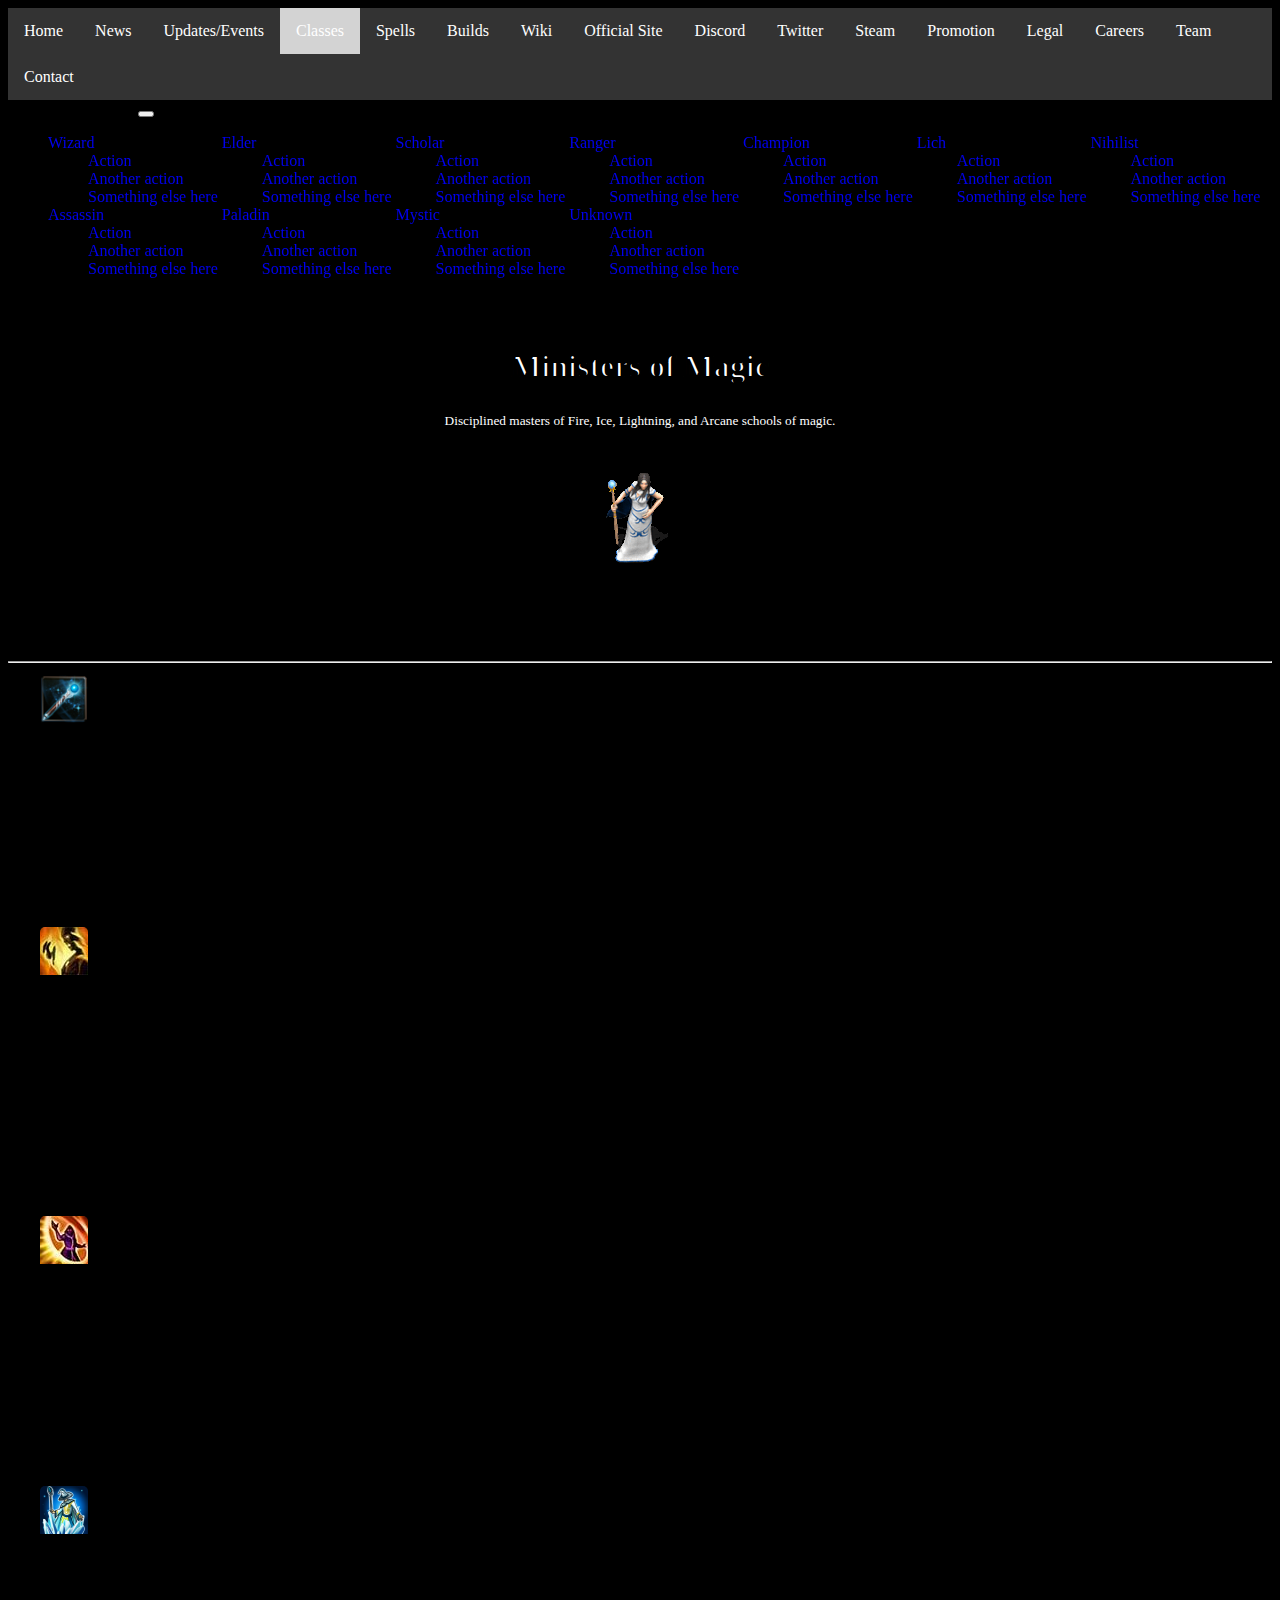
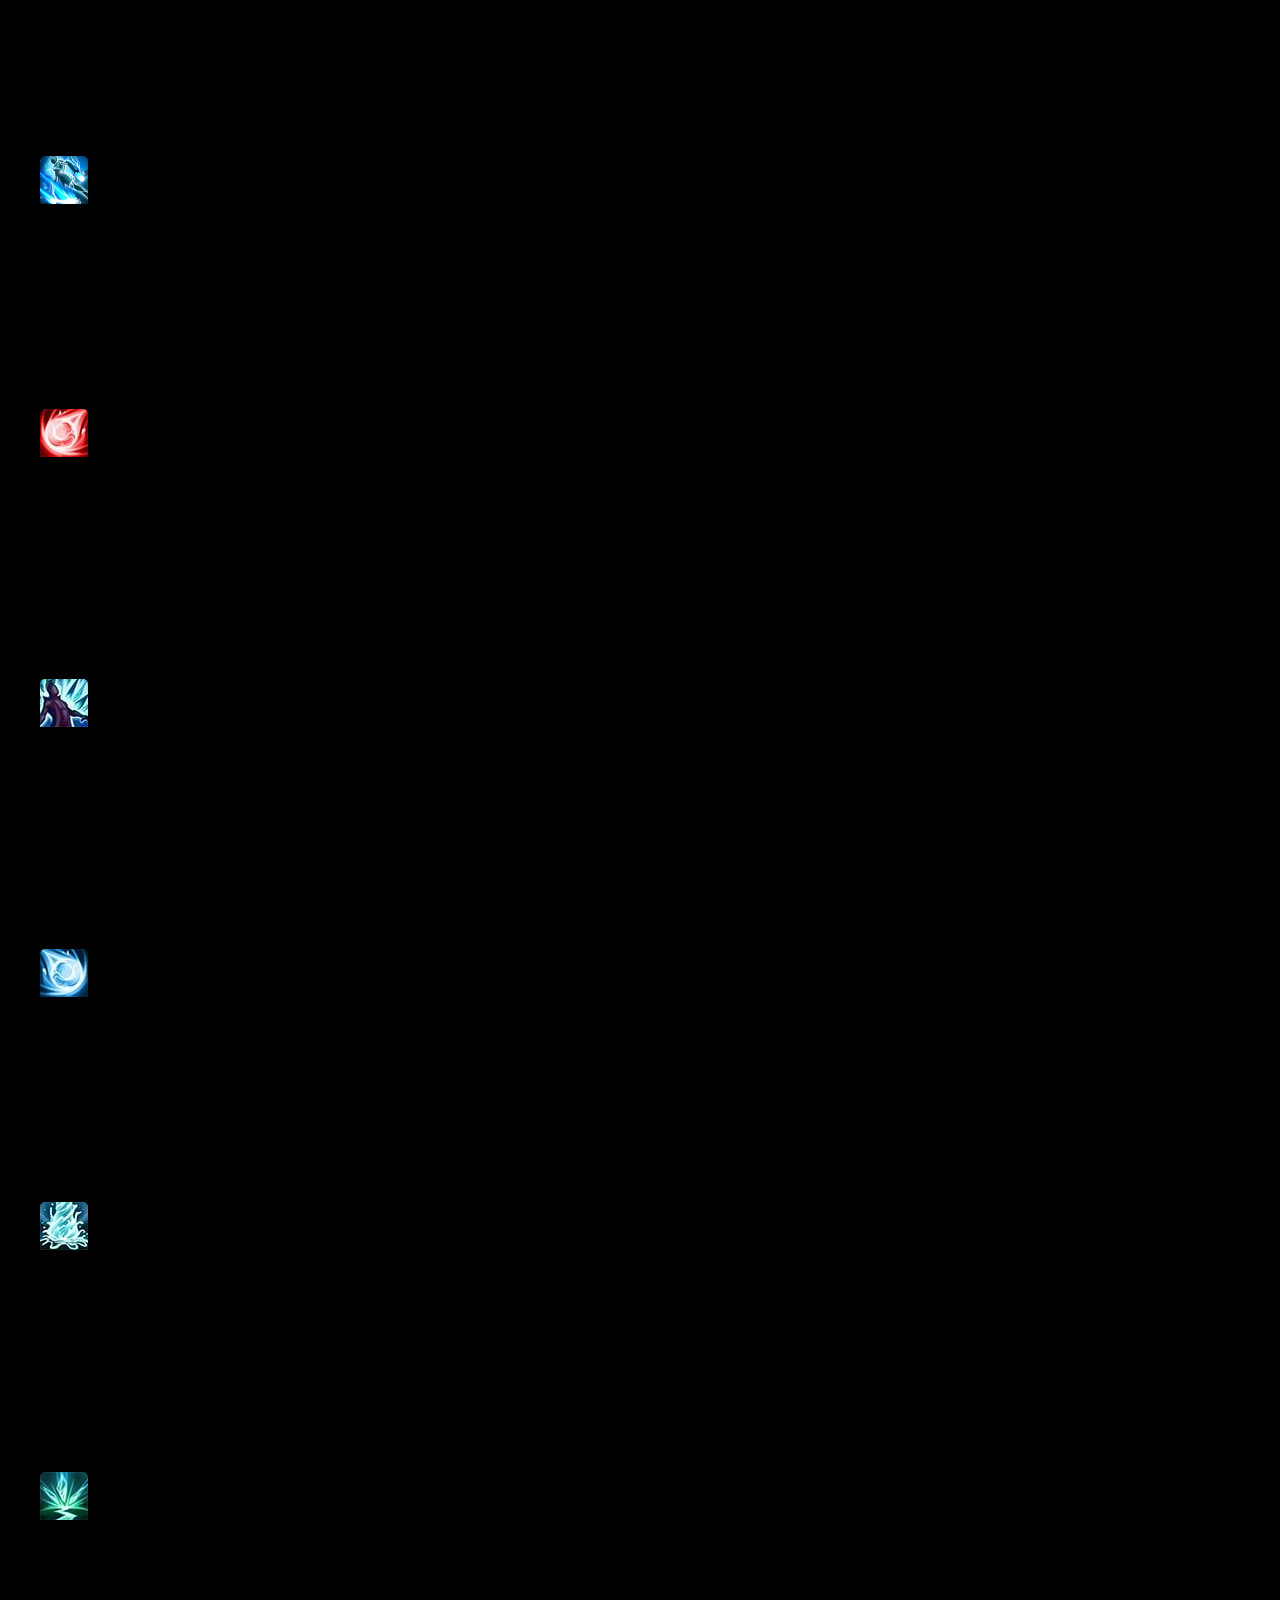
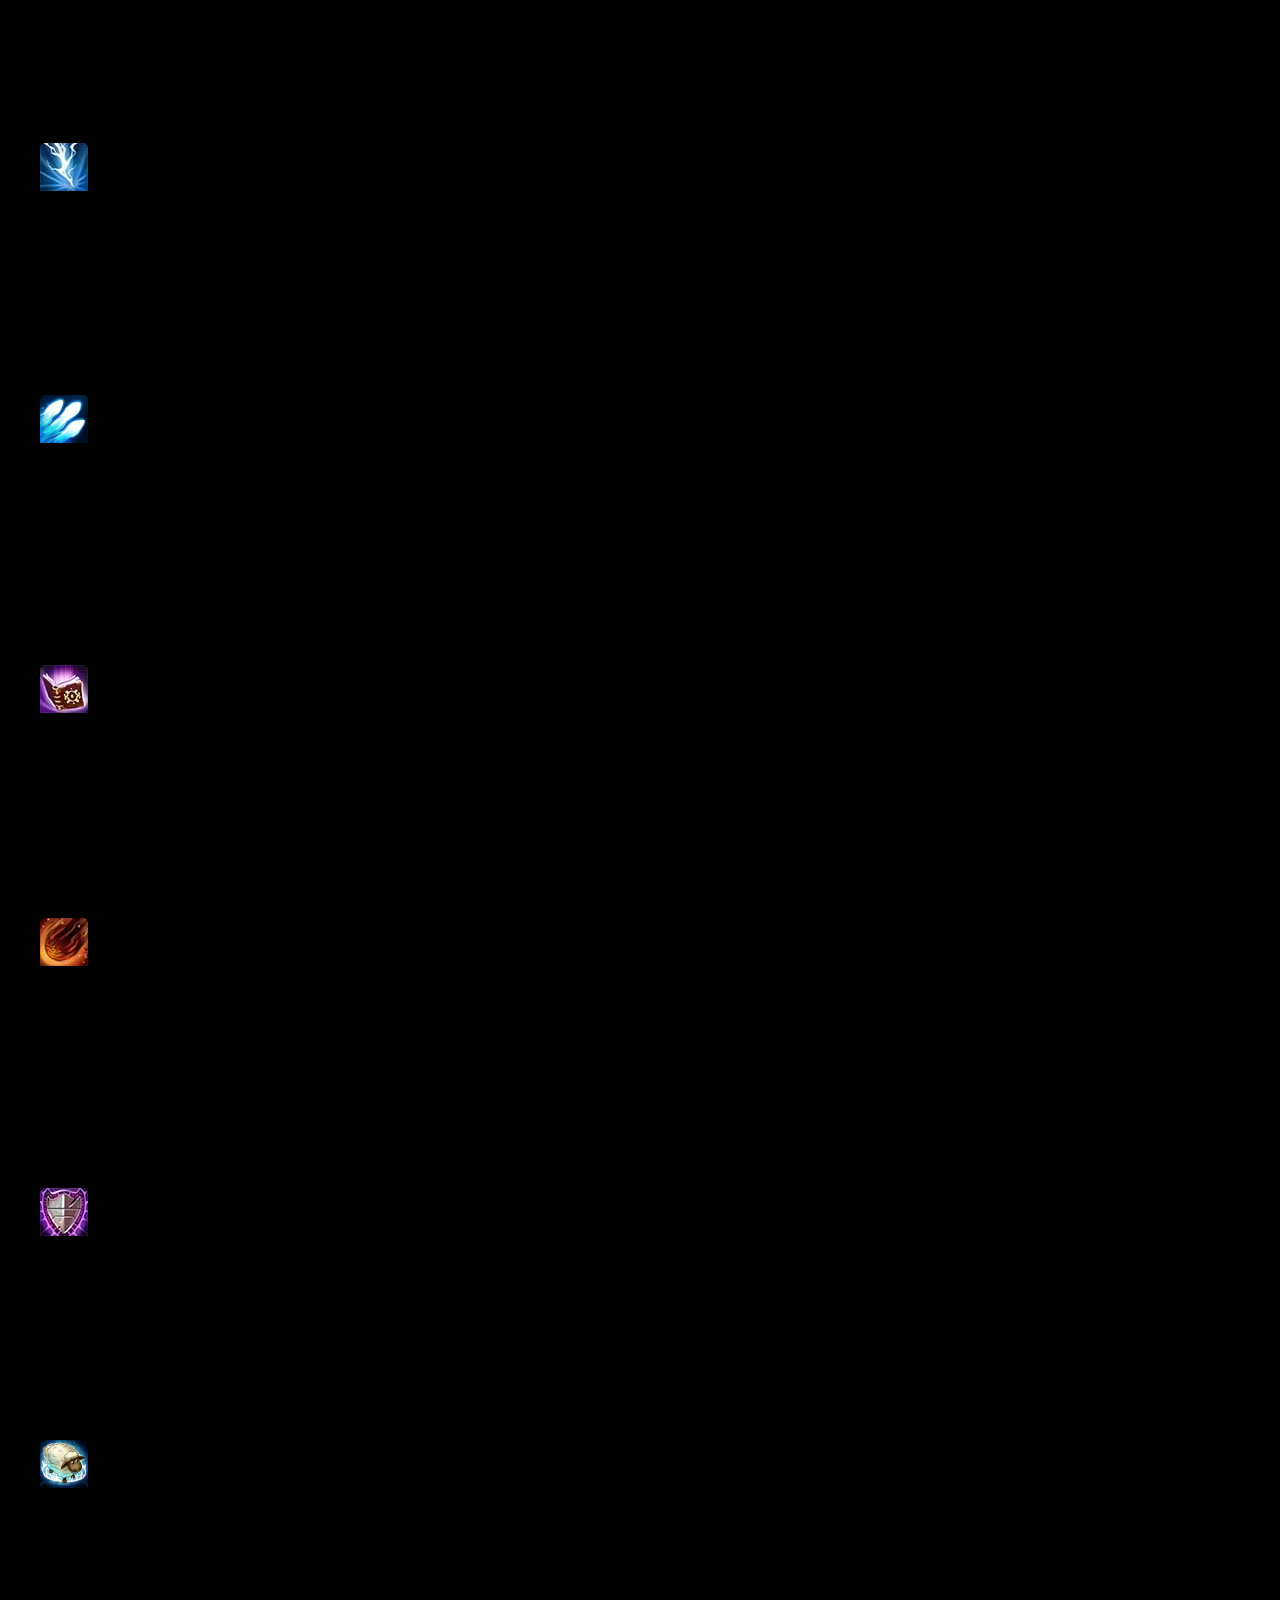
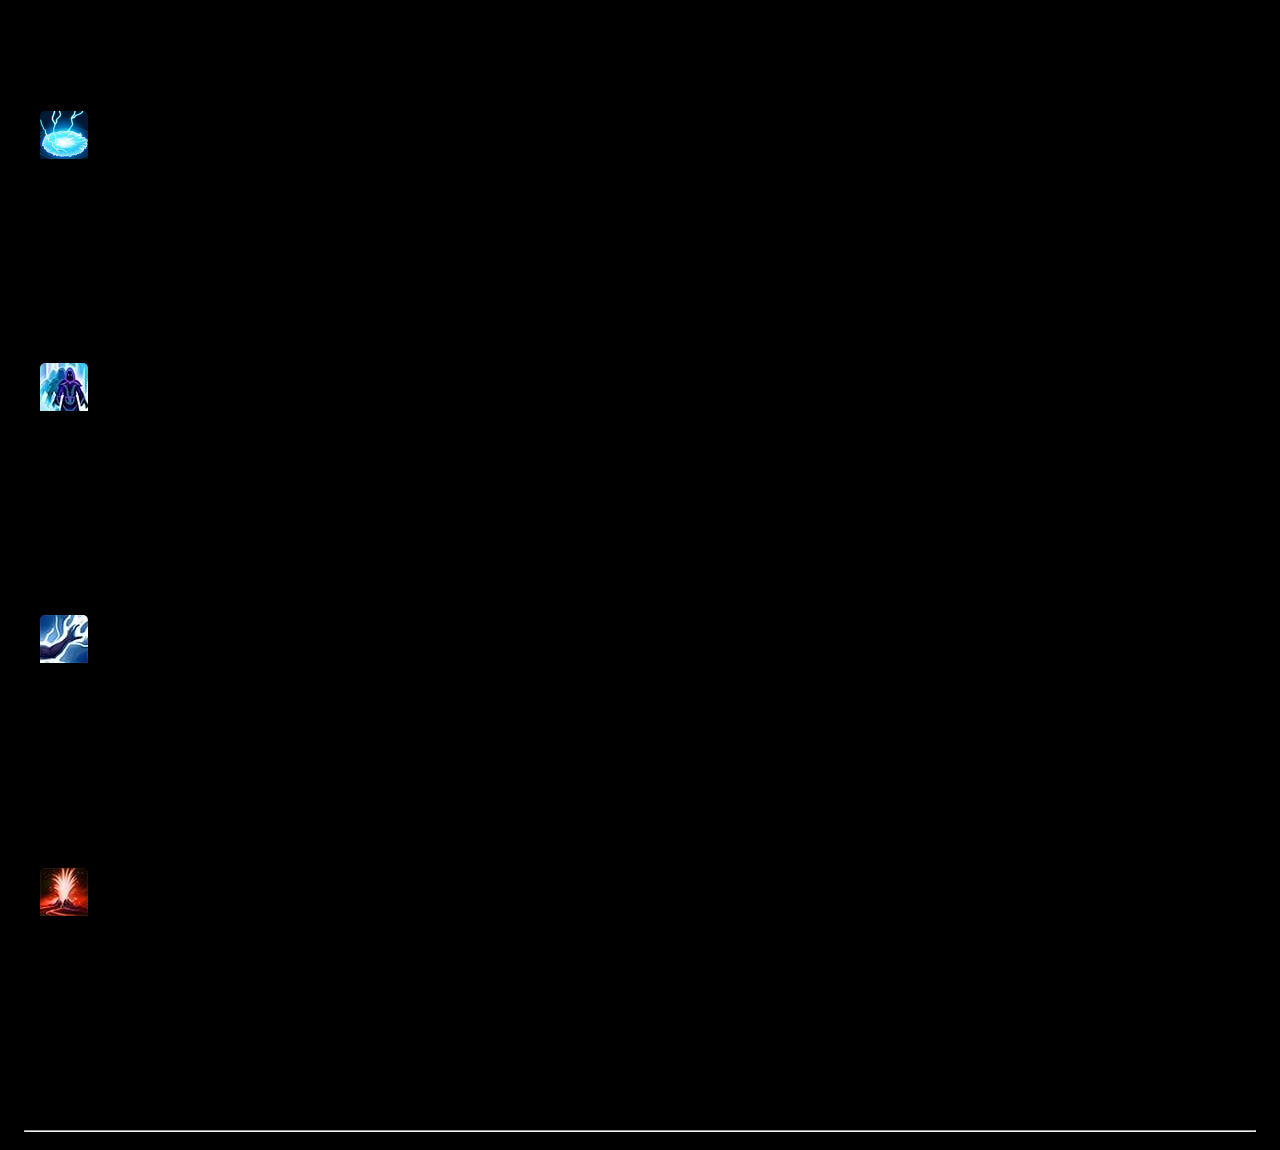
<file: wizard.html>
<!DOCTYPE html>
<html>

<head>
    <meta charset="utf-8">
    <meta http-equiv="X-UA-Compatible" content="IE=edge">
    <title>Arena of Kings Builds</title>
    <meta name="description" content="">
    <meta name="viewport" content="width=device-width, initial-scale=1">
    <link href="https://cdn.jsdelivr.net/npm/bootstrap@5.0.2/dist/css/bootstrap.min.css" rel="stylesheet" integrity="sha384-EVSTQN3/azprG1Anm3QDgpJLIm9Nao0Yz1ztcQTwFspd3yD65VohhpuuCOmLASjC" crossorigin="anonymous">
    <link rel="stylesheet" href="style.css">
</head>
<header>
    <ul class="ulp">
        <li class="lip"><a href="index.html">Home</a></li>
        <li class="lip"><a href="#news">News</a></li>
        <li class="lip"><a href="events.html">Updates/Events</a></li>
        <li class="lip"><a class="active" href="classes.html">Classes</a></li>
        <li class="lip"><a href="#contact">Spells</a></li>
        <li class="lip"><a href="builds.html">Builds</a></li>
        <li class="lip"><a href="https://arenaofkings.fandom.com/wiki/Arena_of_Kings_Wiki">Wiki</a></li>
        <li class="lip"><a href="https://arenaofkings.com/">Official Site</a></li>
        <li class="lip"><a href="https://discord.com/invite/aok">Discord</a></li>
        <li class="lip"><a href="https://twitter.com/arenaofkings">Twitter</a></li>
        <li class="lip"><a href="https://store.steampowered.com/app/1686820/Arena_of_Kings/?utm_source=aok&utm_medium=website&utm_campaign=static&utm_content=homepage">Steam</a></li>
        <li class="lip"><a href="#news">Promotion</a></li>
        <li class="lip"><a href="#contact">Legal</a></li>
        <li class="lip"><a href="#news">Careers</a></li>
        <li class="lip"><a href="#contact">Team</a></li>
        <li class="lip"><a href="#news">Contact</a></li>
    </ul>
    <nav class="navbar navbar-expand-lg navbar-dark bg-dark">
        <div class="container-fluid">
          <a class="navbar-brand">Choose Your Class:</a>
          <button class="navbar-toggler" type="button" data-bs-toggle="collapse" data-bs-target="#navbarNavDarkDropdown" aria-controls="navbarNavDarkDropdown" aria-expanded="false" aria-label="Toggle navigation">
            <span class="navbar-toggler-icon"></span>
          </button>
          <div class="collapse navbar-collapse" id="navbarNavDarkDropdown">
            <ul class="navbar-nav">
              <li class="nav-item dropdown">
                <a class="nav-link dropdown-toggle" href="wizard.html" id="navbarDarkDropdownMenuLink" role="button" data-bs-toggle="dropdown" aria-expanded="false">
                  Wizard
                </a>
                <ul class="dropdown-menu dropdown-menu-dark" aria-labelledby="navbarDarkDropdownMenuLink">
                  <li><a class="dropdown-item" href="#">Action</a></li>
                  <li><a class="dropdown-item" href="#">Another action</a></li>
                  <li><a class="dropdown-item" href="#">Something else here</a></li>
                </ul>
              </li>
              <li class="nav-item dropdown">
                <a class="nav-link dropdown-toggle" href="elder.html" id="navbarDarkDropdownMenuLink" role="button" data-bs-toggle="dropdown" aria-expanded="false">
                  Elder
                </a>
                <ul class="dropdown-menu dropdown-menu-dark" aria-labelledby="navbarDarkDropdownMenuLink">
                  <li><a class="dropdown-item" href="#">Action</a></li>
                  <li><a class="dropdown-item" href="#">Another action</a></li>
                  <li><a class="dropdown-item" href="#">Something else here</a></li>
                </ul>
              </li>
              <li class="nav-item dropdown">
                <a class="nav-link dropdown-toggle" href="scholar.html" id="navbarDarkDropdownMenuLink" role="button" data-bs-toggle="dropdown" aria-expanded="false">
                  Scholar
                </a>
                <ul class="dropdown-menu dropdown-menu-dark" aria-labelledby="navbarDarkDropdownMenuLink">
                  <li><a class="dropdown-item" href="#">Action</a></li>
                  <li><a class="dropdown-item" href="#">Another action</a></li>
                  <li><a class="dropdown-item" href="#">Something else here</a></li>
                </ul>
              </li>
              <li class="nav-item dropdown">
                <a class="nav-link dropdown-toggle" href="ranger.html" id="navbarDarkDropdownMenuLink" role="button" data-bs-toggle="dropdown" aria-expanded="false">
                  Ranger
                </a>
                <ul class="dropdown-menu dropdown-menu-dark" aria-labelledby="navbarDarkDropdownMenuLink">
                  <li><a class="dropdown-item" href="#">Action</a></li>
                  <li><a class="dropdown-item" href="#">Another action</a></li>
                  <li><a class="dropdown-item" href="#">Something else here</a></li>
                </ul>
              </li>
              <li class="nav-item dropdown">
                <a class="nav-link dropdown-toggle" href="champion.html" id="navbarDarkDropdownMenuLink" role="button" data-bs-toggle="dropdown" aria-expanded="false">
                  Champion
                </a>
                <ul class="dropdown-menu dropdown-menu-dark" aria-labelledby="navbarDarkDropdownMenuLink">
                  <li><a class="dropdown-item" href="#">Action</a></li>
                  <li><a class="dropdown-item" href="#">Another action</a></li>
                  <li><a class="dropdown-item" href="#">Something else here</a></li>
                </ul>
              </li>
              <li class="nav-item dropdown">
                <a class="nav-link dropdown-toggle" href="lich.html" id="navbarDarkDropdownMenuLink" role="button" data-bs-toggle="dropdown" aria-expanded="false">
                  Lich
                </a>
                <ul class="dropdown-menu dropdown-menu-dark" aria-labelledby="navbarDarkDropdownMenuLink">
                  <li><a class="dropdown-item" href="#">Action</a></li>
                  <li><a class="dropdown-item" href="#">Another action</a></li>
                  <li><a class="dropdown-item" href="#">Something else here</a></li>
                </ul>
              </li>
              <li class="nav-item dropdown">
                <a class="nav-link dropdown-toggle" href="nihilist.html" id="navbarDarkDropdownMenuLink" role="button" data-bs-toggle="dropdown" aria-expanded="false">
                  Nihilist
                </a>
                <ul class="dropdown-menu dropdown-menu-dark" aria-labelledby="navbarDarkDropdownMenuLink">
                  <li><a class="dropdown-item" href="#">Action</a></li>
                  <li><a class="dropdown-item" href="#">Another action</a></li>
                  <li><a class="dropdown-item" href="#">Something else here</a></li>
                </ul>
              </li>
              <li class="nav-item dropdown">
                <a class="nav-link dropdown-toggle" href="assassin.html" id="navbarDarkDropdownMenuLink" role="button" data-bs-toggle="dropdown" aria-expanded="false">
                  Assassin
                </a>
                <ul class="dropdown-menu dropdown-menu-dark" aria-labelledby="navbarDarkDropdownMenuLink">
                  <li><a class="dropdown-item" href="#">Action</a></li>
                  <li><a class="dropdown-item" href="#">Another action</a></li>
                  <li><a class="dropdown-item" href="#">Something else here</a></li>
                </ul>
              </li>
              <li class="nav-item dropdown">
                <a class="nav-link dropdown-toggle" href="paladin.html" id="navbarDarkDropdownMenuLink" role="button" data-bs-toggle="dropdown" aria-expanded="false">
                  Paladin
                </a>
                <ul class="dropdown-menu dropdown-menu-dark" aria-labelledby="navbarDarkDropdownMenuLink">
                  <li><a class="dropdown-item" href="#">Action</a></li>
                  <li><a class="dropdown-item" href="#">Another action</a></li>
                  <li><a class="dropdown-item" href="#">Something else here</a></li>
                </ul>
              </li>
              <li class="nav-item dropdown">
                <a class="nav-link dropdown-toggle" href="mystic.html" id="navbarDarkDropdownMenuLink" role="button" data-bs-toggle="dropdown" aria-expanded="false">
                  Mystic
                </a>
                <ul class="dropdown-menu dropdown-menu-dark" aria-labelledby="navbarDarkDropdownMenuLink">
                  <li><a class="dropdown-item" href="#">Action</a></li>
                  <li><a class="dropdown-item" href="#">Another action</a></li>
                  <li><a class="dropdown-item" href="#">Something else here</a></li>
                </ul>
              </li>
              <li class="nav-item dropdown">
                <a class="nav-link dropdown-toggle" href="#" id="navbarDarkDropdownMenuLink" role="button" data-bs-toggle="dropdown" aria-expanded="false">
                  Unknown
                </a>
                <ul class="dropdown-menu dropdown-menu-dark" aria-labelledby="navbarDarkDropdownMenuLink">
                  <li><a class="dropdown-item" href="#">Action</a></li>
                  <li><a class="dropdown-item" href="#">Another action</a></li>
                  <li><a class="dropdown-item" href="#">Something else here</a></li>
                </ul>
              </li>
            </ul>
          </div>
        </div>
      </nav>
      <br>
      
</header>

<body>
    <div class="main">
        <div class="headline">
            <h1 style="color: white !important;">Ministers of Magic</h1>
            <sub style="color: white !important;">Disciplined masters of Fire, Ice, Lightning, and Arcane schools of magic. </sub>
            <br>
            <img src="Wizardgif.gif">
        </div>
    </div>
    <hr>
    <div class="container">
        <!--div id="carouselExampleIndicators" class="carousel slide" data-ride="carousel">
            <ol class="carousel-indicators">
              <li data-target="#carouselExampleIndicators" data-slide-to="0" class="active"></li>
              <li data-target="#carouselExampleIndicators" data-slide-to="1"></li>
              <li data-target="#carouselExampleIndicators" data-slide-to="2"></li>
            </ol>
            <div class="carousel-inner">
              <div class="carousel-item active">
                <img class="d-block w-100" src="background1.jpeg" alt="First slide">
                <div class="carousel-caption d-none d-md-block">
                    <h5>...</h5>
                    <p>...</p>
                </div>
              </div>
              <div class="carousel-item">
                <img class="d-block w-100" src="background2.jpeg" alt="Second slide">
                <div class="carousel-caption d-none d-md-block">
                    <h5>...</h5>
                    <p>...</p>
                </div>
              </div>
              <div class="carousel-item">
                <img class="d-block w-100" src="Combust.jpeg" alt="Third slide">
                <div class="carousel-caption d-none d-md-block">
                    <h5>...</h5>
                    <p>...</p>
                </div>
              </div>
            </div>
            <a class="carousel-control-prev" href="#carouselExampleIndicators" role="button" data-slide="prev">
              <span class="carousel-control-prev-icon" aria-hidden="true"></span>
              <span class="sr-only">Previous</span>
            </a>
            <a class="carousel-control-next" href="#carouselExampleIndicators" role="button" data-slide="next">
              <span class="carousel-control-next-icon" aria-hidden="true"></span>
              <span class="sr-only">Next</span>
            </a>
          </!--div-->

          <div class="container">
            <div class="row row-cols-1 row-cols-md-3 g-4">
              <div class="col">
                <div class="card h-100">
                  <img src="Basic Attack.png" class="card-img-top" alt="...">
                  <div class="card-body">
                    <h5 class="card-title">Basic Attack</h5>
                    <p class="card-text">Shoots a projectile at target enemy dealing 691 magic damage.</p>
                    <ul>
                      <li>Type: Atk</li>
                      <li>Range: 80 yards</li>
                      <li>Cooldown: 0s</li>
                      <li>Cast Time: Instant</li>
                      <li>Mana Cost: 0</li>
                    </ul>
                  </div>
                </div>
              </div>
              <div class="col">
                <div class="card h-100">
                  <img src="Combust.jpeg" class="card-img-top" alt="...">
                  <div class="card-body">
                    <h5 class="card-title">Combust</h5>
                    <p class="card-text">Applies Combust for 5 seconds and Burning for 3 seconds to target enemy and all enemies within 14 yards.
                      Combust: Causes Burning to deal 30% more damage each tick. Become vulnerable to the next incoming Fireball, Volcanic Eruption, or Meteor, increasing the damage received by those spells by 33% and causing it to deal an additional 5% magic damage equal to your maximum health, consuming Combust.</p>
                    <ul>
                      <li>Type: DoT</li>
                      <li>Range: 80 yards</li>
                      <li>Cooldown: 9s</li>
                      <li>Cast Time: Instant</li>
                      <li>Mana Cost: 250</li>
                    </ul>
                  </div>
                </div>
              </div>
              <div class="col">
                <div class="card h-100">
                  <img src="Counterspell.jpeg" class="card-img-top" alt="...">
                  <div class="card-body">
                    <h5 class="card-title">Counterspell</h5>
                    <p class="card-text">Interrupts target enemy for 4 seconds and applies Silence for 2 seconds.</p>
                    <ul>
                      <li>Type: Interrupt</li>
                      <li>Range: 80 yards</li>
                      <li>Cooldown: 15s</li>
                      <li>Cast Time: Instant</li>
                      <li>Mana Cost: 210</li>
                    </ul>
                  </div>
                </div>
              </div>
            </div>
            <br>
            <div class="row row-cols-1 row-cols-md-3 g-4">
              <div class="col">
                <div class="card h-100">
                  <img src="Crystallize.png" class="card-img-top" alt="...">
                  <div class="card-body">
                    <h5 class="card-title">Crystallize</h5>
                    <p class="card-text">Applies Crystallize to you for 3 seconds.
                      Crystallize: Covers you in ice, rendering you unable to move or cast. Cleanses all Status Ailments and Debuffs, providing immunity to all hostile effects and all forms of damage. Restores a total of 60% missing health over the duration.</p>
                    <ul>
                      <li>Type: Crowd Control</li>
                      <li>Range: 0 yards</li>
                      <li>Cooldown: 40s</li>
                      <li>Cast Time: Instant</li>
                      <li>Mana Cost: 220</li>
                    </ul>
                  </div>
                </div>
              </div>
              <div class="col">
                <div class="card h-100">
                  <img src="EyeOfTheStorm.png" class="card-img-top" alt="...">
                  <div class="card-body">
                    <h5 class="card-title">Eye Of The Storm</h5>
                    <p class="card-text">This card has supporting text below as a natural lead-in to additional content.</p>
                    <ul>
                      <li>Type: Aoe Damage/Slow</li>
                      <li>Range: 80 yards</li>
                      <li>Cooldown: 11s</li>
                      <li>Cast Time: 0.75s</li>
                      <li>Mana Cost: 300</li>
                    </ul>
                  </div>
                </div>
              </div>
              <div class="col">
                <div class="card h-100">
                  <img src="Fireball.jpeg" class="card-img-top" alt="...">
                  <div class="card-body">
                    <h5 class="card-title">Fireball</h5>
                    <p class="card-text">Shoots a projectile at target enemy dealing 1347 magic damage, plus an additional 3% of their maximum health as magic damage, and applies Burning on impact.</p>
                    <ul>
                      <li>Type: Atk</li>
                      <li>Range: 80 yards</li>
                      <li>Cooldown: 0s</li>
                      <li>Cast Time: 1.25s</li>
                      <li>Mana Cost: 260</li>
                    </ul>
                  </div>
                </div>
              </div>
            </div>
            <br>
            <div class="row row-cols-1 row-cols-md-3 g-4">
              <div class="col">
                <div class="card h-100">
                  <img src="FlashFreeze.jpeg" class="card-img-top" alt="...">
                  <div class="card-body">
                    <h5 class="card-title">Flash Freeze</h5>
                    <p class="card-text">Deals 943 magic damage and applies Flash Freeze for 4 seconds to all enemies within 40 yards of you.
                      Flash Freeze: Decreases Movement Speed to 0%. Breaks upon receiving damage equal to 12% of your maximum health.</p>
                    <ul>
                      <li>Type: Crowd Control/Freeze</li>
                      <li>Range: 35 yards</li>
                      <li>Cooldown: 14s</li>
                      <li>Cast Time: Instant</li>
                      <li>Mana Cost: 240</li>
                    </ul>
                  </div>
                </div>
              </div>
              <div class="col">
                <div class="card h-100">
                  <img src="Frostbolt.jpeg" class="card-img-top" alt="...">
                  <div class="card-body">
                    <h5 class="card-title">Frostbolt</h5>
                    <p class="card-text">Shoots a projectile at target enemy dealing 1254 magic damage and applies Frostbolt on for 4 seconds on impact.
                      Frostbolt: Decreases Movement Speed by 30%.</p>
                    <ul>
                      <li>Type: Atk</li>
                      <li>Range: 80 yards</li>
                      <li>Cooldown: 0s</li>
                      <li>Cast Time: 1s</li>
                      <li>Mana Cost: 225</li>
                    </ul>
                  </div>
                </div>
              </div>
              <div class="col">
                <div class="card h-100">
                  <img src="Geyser.jpeg" class="card-img-top" alt="...">
                  <div class="card-body">
                    <h5 class="card-title">Geyser</h5>
                    <p class="card-text">Creates a Geyser at your cursor's location that erupts after 0.8 seconds.
                      Geyser: Deals 801 magic damage and applies Geyser for 5 seconds to all enemies within 25 yards.
                      
                      Geyser: Decreases Armor, Magic Resist, and Movement Speed by 30%.</p>
                    <ul>
                      <li>Type: Atk</li>
                      <li>Range: 80 yards</li>
                      <li>Cooldown: 12s</li>
                      <li>Cast Time: 0.5s</li>
                      <li>Mana Cost: 240</li>
                    </ul>
                  </div>
                </div>
              </div>
              <div class="col">
                <div class="card h-100">
                  <img src="IceSpikes.jpeg" class="card-img-top" alt="...">
                  <div class="card-body">
                    <h5 class="card-title">Ice Spikes</h5>
                    <p class="card-text">Deals 966 magic damage to target enemy. If your target is under the effects of Frostbolt, Flash Freeze, Geyser, or Ice Spikes this spell is a guaranteed Critical Strike and applies Stun for 2 seconds. Otherwise, apply Ice Spikes to your target for 3 seconds.
                      Ice Spikes Decreases Movement Speed by 66%.</p>
                    <ul>
                      <li>Type: Damage/Slow</li>
                      <li>Range: 80 yards</li>
                      <li>Cooldown: 14s</li>
                      <li>Cast Time: Instant</li>
                      <li>Mana Cost: 220</li>
                    </ul>
                  </div>
                </div>
              </div>
              <div class="col">
                <div class="card h-100">
                  <img src="LightningStrike.jpeg" class="card-img-top" alt="...">
                  <div class="card-body">
                    <h5 class="card-title">Lightning Strike</h5>
                    <p class="card-text">Deals 1131 magic damage to target enemy and removes 1 of their Buffs. If a Buffs was removed, applies Shock for 3 seconds.</p>
                    <ul>
                      <li>Type: Damage/Purge</li>
                      <li>Range: 80 yards</li>
                      <li>Cooldown: 7s</li>
                      <li>Cast Time: Instant</li>
                      <li>Mana Cost: 220</li>
                    </ul>
                  </div>
                </div>
              </div>
              <div class="col">
                <div class="card h-100">
                  <img src="MagicMissiles.png" class="card-img-top" alt="...">
                  <div class="card-body">
                    <h5 class="card-title">Magic Missiles</h5>
                    <p class="card-text">Shoots a projectile at target enemy dealing 1057 magic damage on impact. Magic Missiles is a guaranteed Critical Strike and deals an additional 569 if your target is under the effect of Frostbolt, Flash Freeze, Geyser, or Ice Spikes.</p>
                    <ul>
                      <li>Type: Damage</li>
                      <li>Range: 80 yards</li>
                      <li>Cooldown: 3s</li>
                      <li>Cast Time: Instant</li>
                      <li>Mana Cost: 225</li>
                    </ul>
                  </div>
                </div>
              </div>
              <div class="col">
                <div class="card h-100">
                  <img src="MasterOfMagic.jpeg" class="card-img-top" alt="...">
                  <div class="card-body">
                    <h5 class="card-title">Master Of Magic</h5>
                    <p class="card-text">Applies Master Of Magic to you for 10 seconds.
                      Master Of Magic: Increases the damage of your next spell by 30% and restores Mana equal to the casting cost of the spell.</p>
                    <ul>
                      <li>Type: Damage Buff</li>
                      <li>Range: 0 yards</li>
                      <li>Cooldown: 15s</li>
                      <li>Cast Time: Instant</li>
                      <li>Mana Cost: 0</li>
                    </ul>
                  </div>
                </div>
              </div>
              <div class="col">
                <div class="card h-100">
                  <img src="Meteor.jpeg" class="card-img-top" alt="...">
                  <div class="card-body">
                    <h5 class="card-title">Meteor</h5>
                    <p class="card-text">Creates a Meteor at your cursor's location that lands after 1 second.
                      Meteor: Deals 807 magic damage and 807 physical damage and applies Burning for 2 seconds to all enemies within 20 yards.</p>
                    <ul>
                      <li>Type: Damage/Stun</li>
                      <li>Range: 80 yards</li>
                      <li>Cooldown: 22s</li>
                      <li>Cast Time: Instant</li>
                      <li>Mana Cost: 300</li>
                    </ul>
                  </div>
                </div>
              </div>
              <div class="col">
                <div class="card h-100">
                  <img src="RunicShield.jpeg" class="card-img-top" alt="...">
                  <div class="card-body">
                    <h5 class="card-title">Runic Shield</h5>
                    <p class="card-text">Applies Runic Shield to target ally for 5 seconds.
                      Runic Shield: Absorbs 2380 damage and restores 65 Mana (95% reduced effectiveness for Energy and Rage) every second.</p>
                    <ul>
                      <li>Type: Shield/Mana Gain</li>
                      <li>Range: 80 yards</li>
                      <li>Cooldown: 14s</li>
                      <li>Cast Time: Instant</li>
                      <li>Mana Cost: 115</li>
                    </ul>
                  </div>
                </div>
              </div>
              <div class="col">
                <div class="card h-100">
                  <img src="Sheepify.png" class="card-img-top" alt="...">
                  <div class="card-body">
                    <h5 class="card-title">Sheepify</h5>
                    <p class="card-text">Applies Sheepify to target enemy for 3 seconds.
                      Sheepify: Transform into a sheep, decreasing Movement Speed by 20% and causes you to wander aimlessly, preventing the use of abilities. Breaks upon receiving damage equal to 8% of your maximum health.</p>
                    <ul>
                      <li>Type: Crowd Control</li>
                      <li>Range: 80 yards</li>
                      <li>Cooldown: 14s</li>
                      <li>Cast Time: Instant</li>
                      <li>Mana Cost: 210</li>
                    </ul>
                  </div>
                </div>
              </div>
              <div class="col">
                <div class="card h-100">
                  <img src="ShockNova.png" class="card-img-top" alt="...">
                  <div class="card-body">
                    <h5 class="card-title">Shock Nova</h5>
                    <p class="card-text">Deals 585 magic damage and has a 75% chance to apply Shock for 3 seconds to all enemies within 35 yards of you. Deals an additional 186 damage if the target is Shocked.</p>
                    <ul>
                      <li>Type: Aoe Damage</li>
                      <li>Range: 14 yards</li>
                      <li>Cooldown: 2s</li>
                      <li>Cast Time: Instant</li>
                      <li>Mana Cost: 35</li>
                    </ul>
                  </div>
                </div>
              </div>
              <div class="col">
                <div class="card h-100">
                  <img src="Teleport.jpeg" class="card-img-top" alt="...">
                  <div class="card-body">
                    <h5 class="card-title">Teleport</h5>
                    <p class="card-text">Teleport to your cursor's location.</p>
                    <ul>
                      <li>Type: Utility</li>
                      <li>Range: 100 yards</li>
                      <li>Cooldown: 15s</li>
                      <li>Cast Time: Instant</li>
                      <li>Mana Cost: 125</li>
                    </ul>
                  </div>
                </div>
              </div>
              <div class="col">
                <div class="card h-100">
                  <img src="ThundersWrath.jpeg" class="card-img-top" alt="...">
                  <div class="card-body">
                    <h5 class="card-title">Thunders Wrath</h5>
                    <p class="card-text">Dispel target ally and all allies within 20 yards of that ally. Deals 716 magic damage to all enemies within 20 yards of target ally.</p>
                    <ul>
                      <li>Type: Dispel/Aoe Damage</li>
                      <li>Range: 100 yards</li>
                      <li>Cooldown: 8s</li>
                      <li>Cast Time: Instant</li>
                      <li>Mana Cost: 210</li>
                    </ul>
                  </div>
                </div>
              </div>
              <div class="col">
                <div class="card h-100">
                  <img src="VolcanicEruption.jpeg" class="card-img-top" alt="...">
                  <div class="card-body">
                    <h5 class="card-title">Volcanic Eruption</h5>
                    <p class="card-text">Creates Volcanic Eruption at cursor's location that erupts after 0.5 seconds.
                      Volcanic Eruption: Deals 1317 magic damage and applies Stun for 2 seconds to all enemies within 15 yards.</p>
                    <ul>
                      <li>Type: Aoe Damage/Stun</li>
                      <li>Range: 80 yards</li>
                      <li>Cooldown: 16s</li>
                      <li>Cast Time: 0.75s</li>
                      <li>Mana Cost: 240</li>
                    </ul>
                  </div>
                </div>
              </div>
            </div>
          </div>
    <hr>
    <script src="main.js" async defer></script>
</body>

</html>
</file>
<file: style.css>
body{
    background-color: black;
}
a { 
    text-decoration: none;
} 
h1 {
    /* Prefix required. Even Firefox only supports the -webkit- prefix */
    -webkit-text-stroke-width: 2px;
    -webkit-text-stroke-color: black;
}

p {
    /* Prefix required. Even Firefox only supports the -webkit- prefix */
    color: black;
}

.ulp {
    list-style-type: none;
    margin: 0;
    padding: 0;
    overflow: hidden;
    background-color: #333;
    position: -webkit-sticky;
    /* Safari */
    position: sticky;
    top: 0;
}

.lip {
    float: left;
}

.lip a {
    display: block;
    color: white;
    text-align: center;
    padding: 14px 16px;
    text-decoration: none;
}

.lip a:hover {
    background-color: #111;
}

.active {
    background-color: lightgray;
}

.headline {
    padding: 15px;
    text-align: center;
}

.card {
    box-shadow: 0 4px 8px 0 rgba(0, 0, 0, 0.2);
    transition: 0.3s;
    border-radius: 5px;
    /* 5px rounded corners */
}


/* Add rounded corners to the top left and the top right corner of the image */

img {
    border-radius: 5px 5px 0 0;
}


/* On mouse-over, add a deeper shadow */

.card:hover {
    box-shadow: 0 8px 16px 0 rgba(0, 0, 0, 0.2);
}


/* Add some padding inside the card container */

.container {
    padding: 2px 16px;
}


/* Style the tab buttons */

button:focus {
    color: black;
}

.tablink {
    background-color: #000;
    color: white;
    float: left;
    border: none;
    outline: none;
    cursor: pointer;
    padding: 14px 16px;
    font-size: 17px;
    width: 25%;
}


/* Change background color of buttons on hover */

.tablink:hover {
    background-color: #777;
}


/* Set default styles for tab content */

.tabcontent {
    color: white;
    display: none;
    padding: 50px;
    text-align: center;
}


/* Style each tab content individually */

#Wizard {
    background-color: lightblue;
}

#Scholar {
    background-color: beige;
}

#Elder {
    background-color: green;
}

#Champion {
    background-color: red;
}

#Lich {
    background-color: maroon;
}

#Assassin {
    background-color: orange
}

#Mystic {
    background-color: yellow;
}

#Ranger {
    background-color: lightgreen;
}

#Nihilist {
    background-color: purple;
}

#Paladin {
    background-color: pink;
}

#Home {
    background-color: grey;
}

#Contact {
    background-color: grey;
}


/* Dropdown Button */

.dropbtn {
    background-color: #04AA6D;
    color: white;
    padding: 16px;
    font-size: 16px;
    border: none;
}


/* The container <div> - needed to position the dropdown content */

.dropdown {
    position: relative;
    display: inline-block;
}


/* Dropdown Content (Hidden by Default) */

.dropdown-content {
    display: none;
    position: absolute;
    background-color: #f1f1f1;
    min-width: 160px;
    box-shadow: 0px 8px 16px 0px rgba(0, 0, 0, 0.2);
    z-index: 1;
}


/* Links inside the dropdown */

.dropdown-content a {
    color: black;
    padding: 12px 16px;
    text-decoration: none;
    display: block;
}


/* Change color of dropdown links on hover */

.dropdown-content a:hover {
    background-color: #ddd;
}


/* Show the dropdown menu on hover */

.dropdown:hover .dropdown-content {
    display: block;
}


/* Change the background color of the dropdown button when the dropdown content is shown */

.dropdown:hover .dropbtn {
    background-color: #3e8e41;
}
</file>
